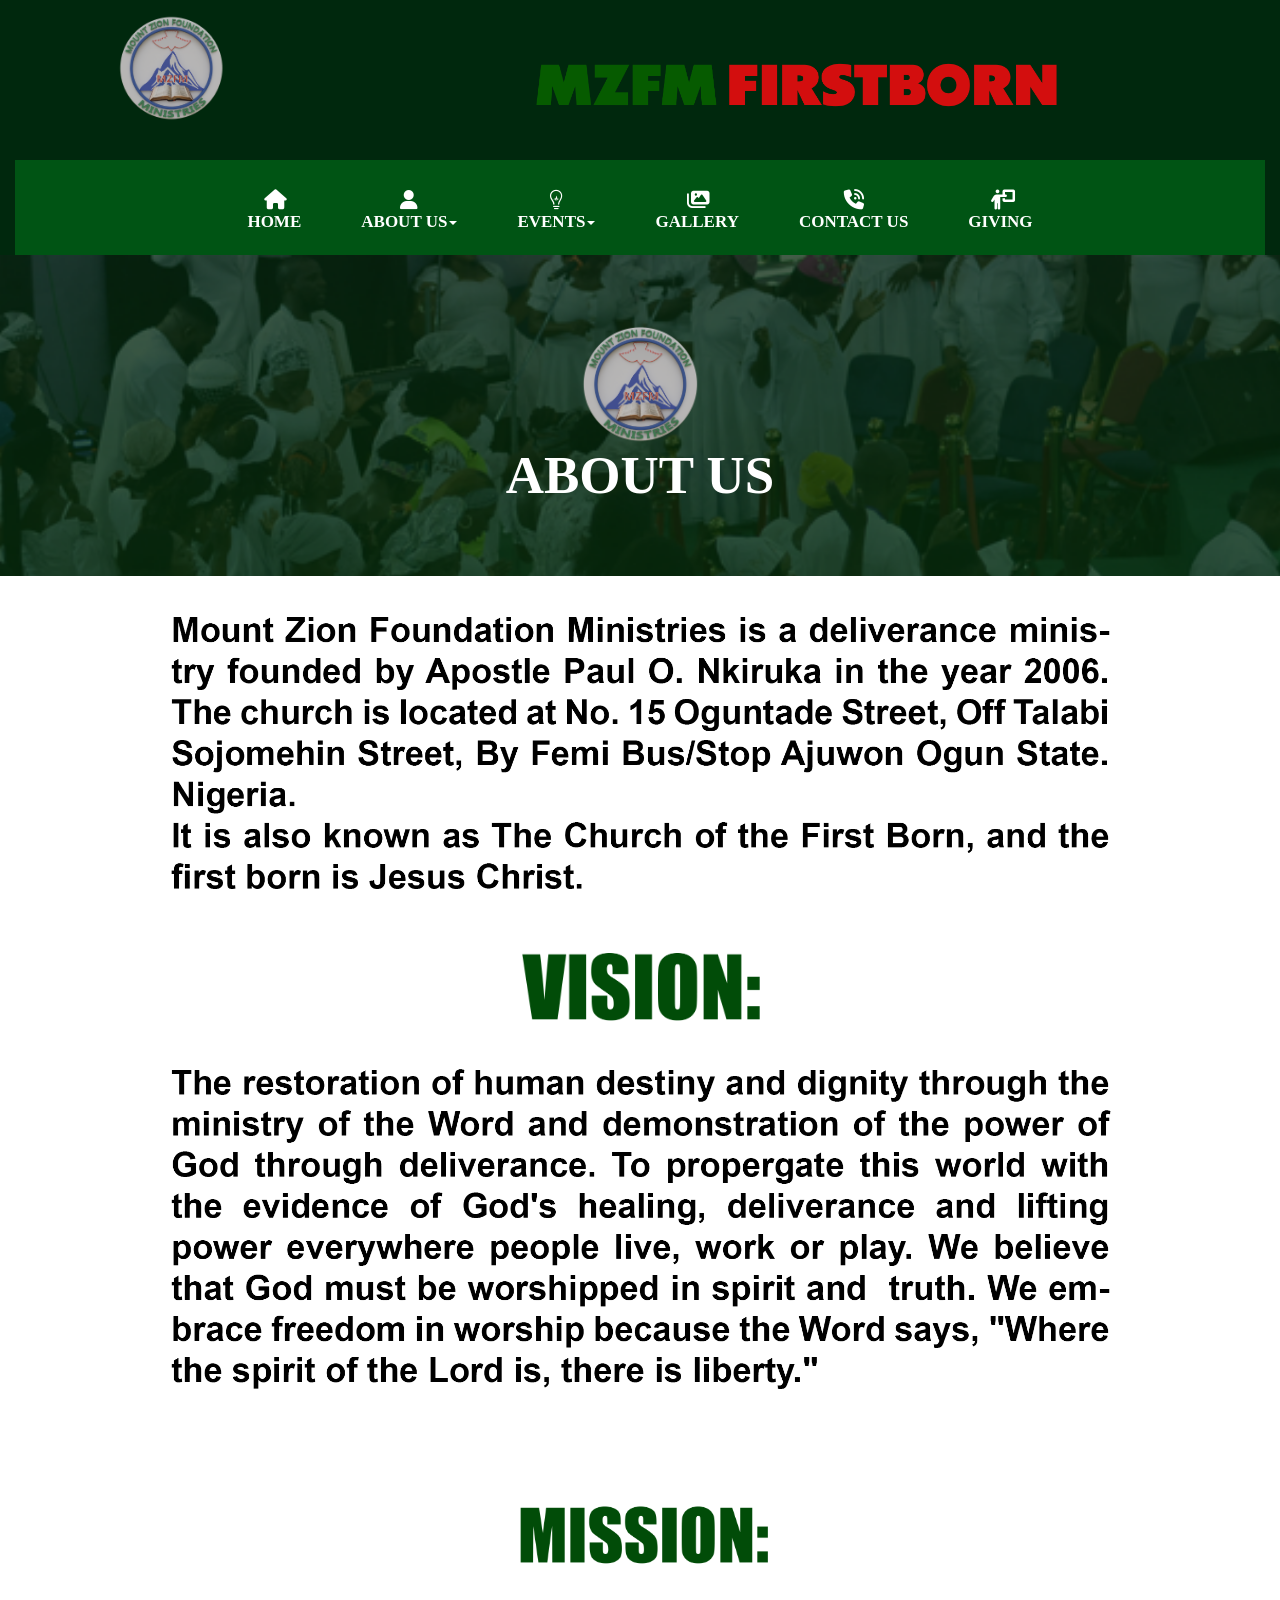
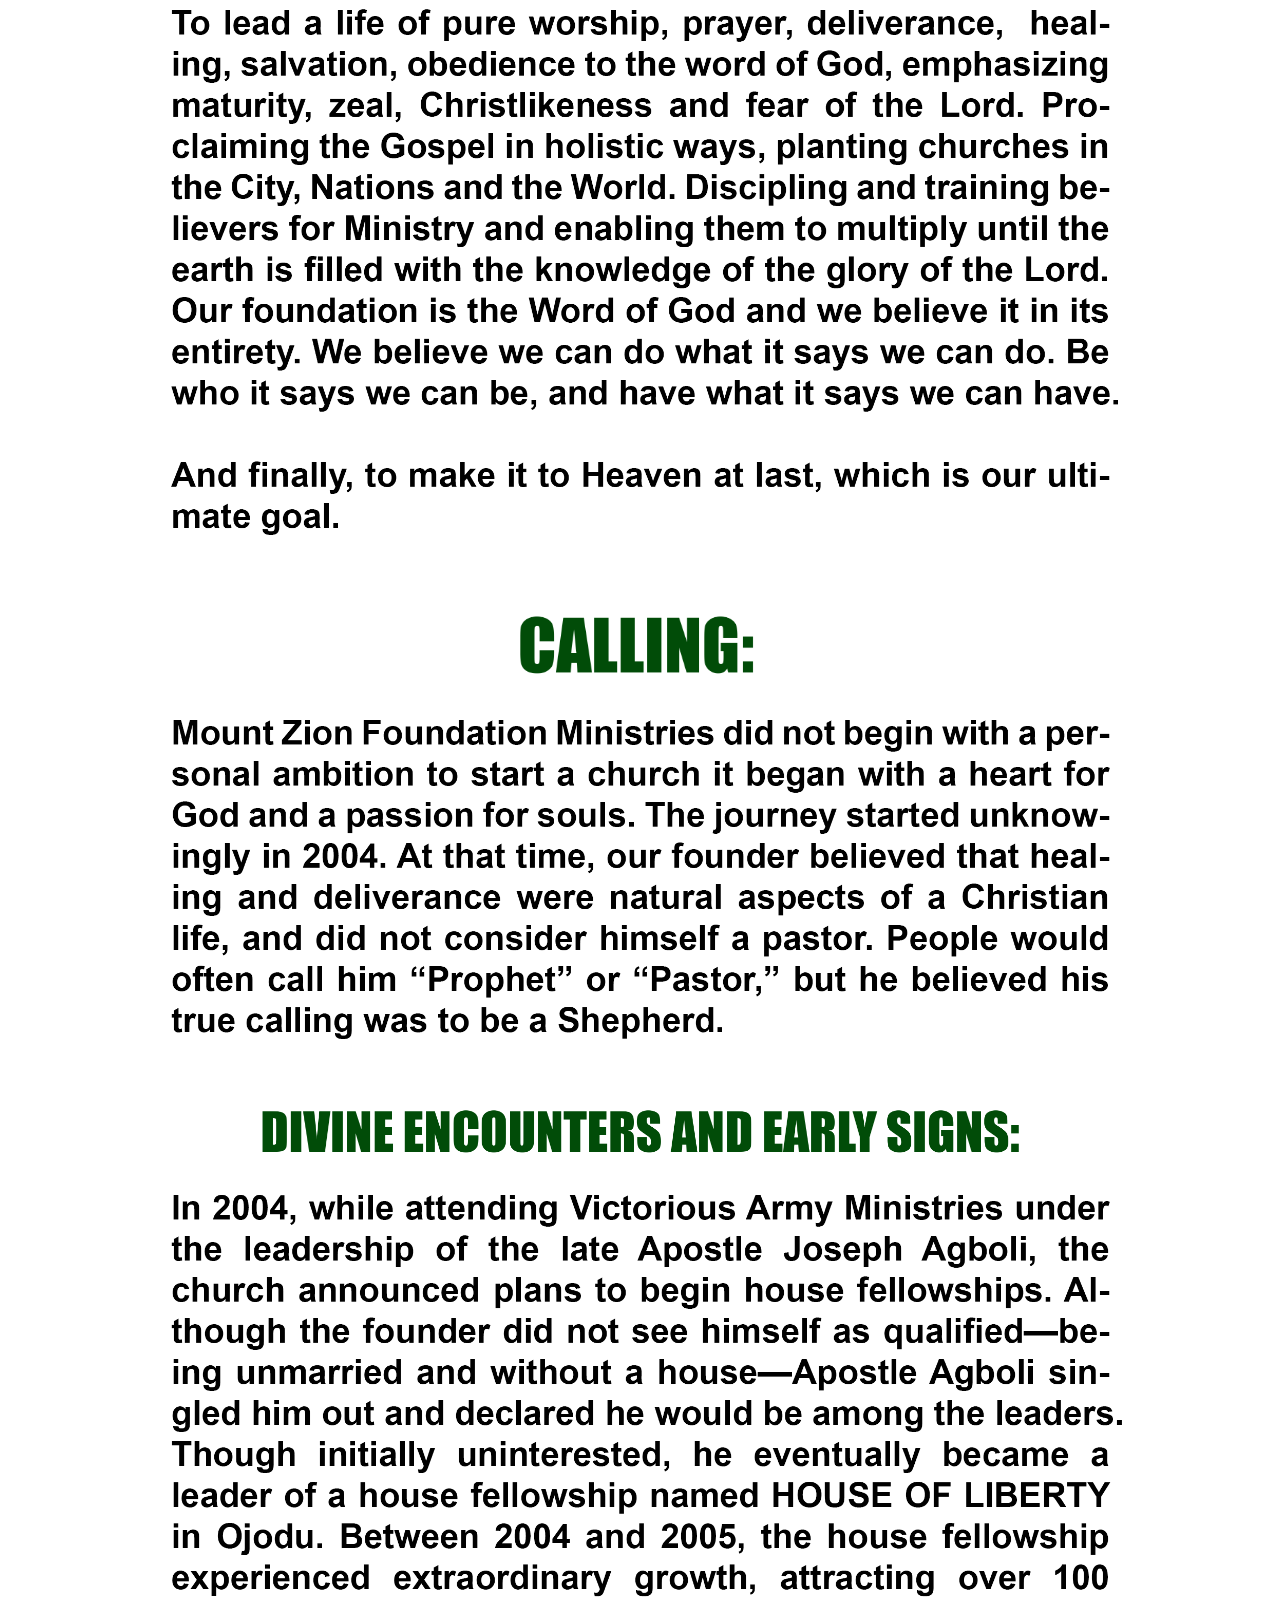
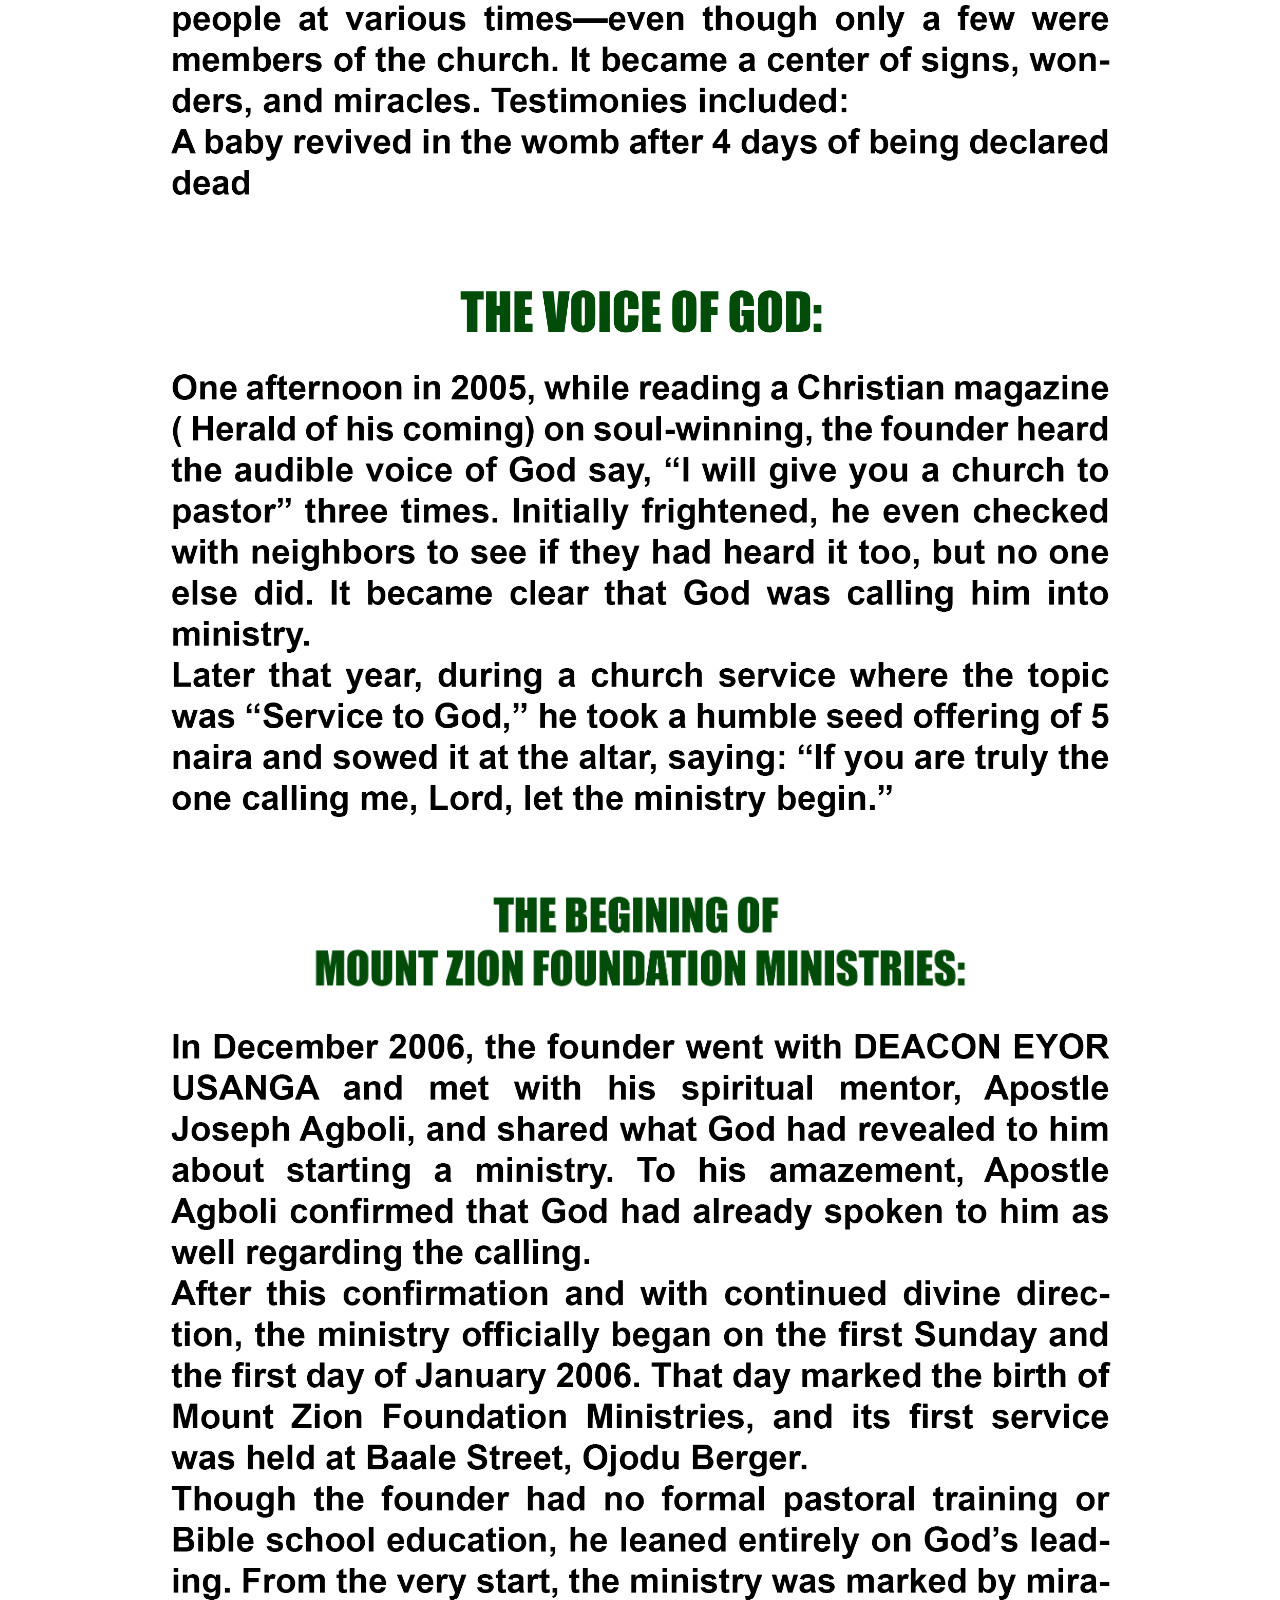
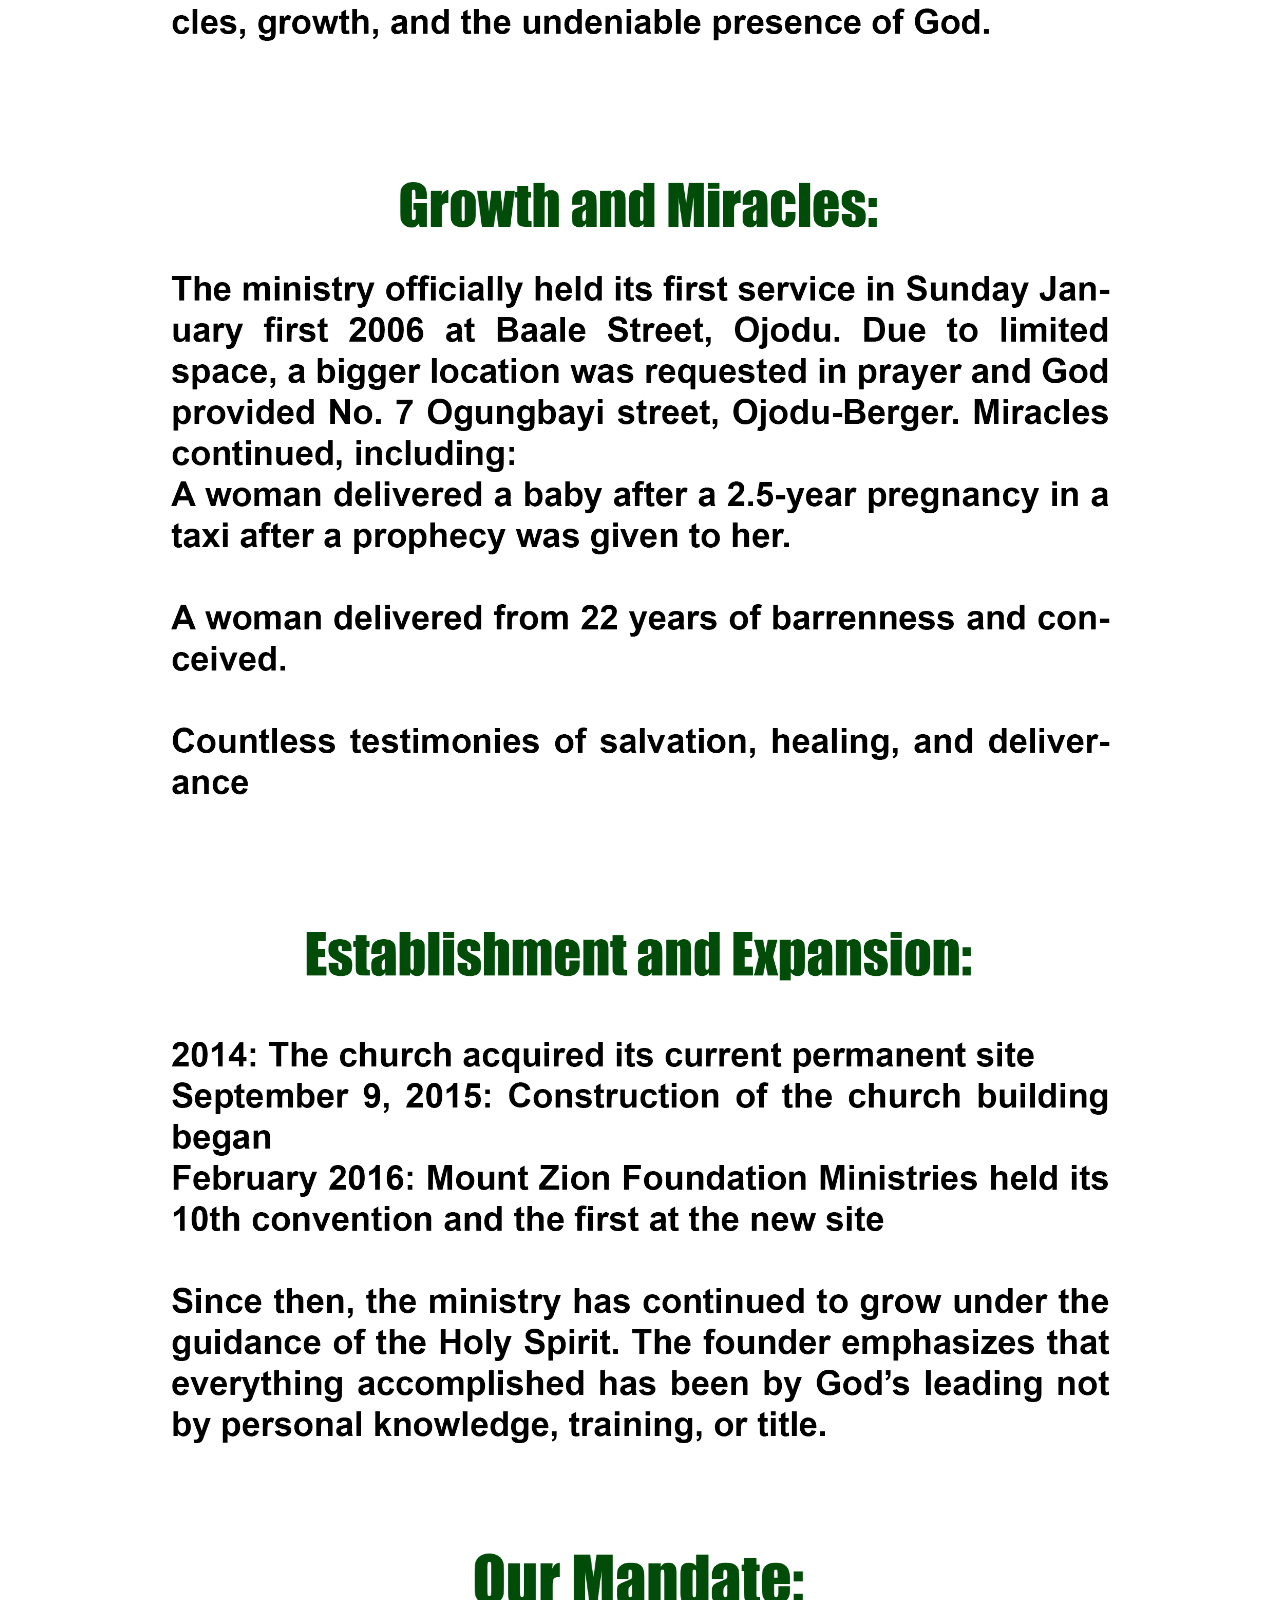
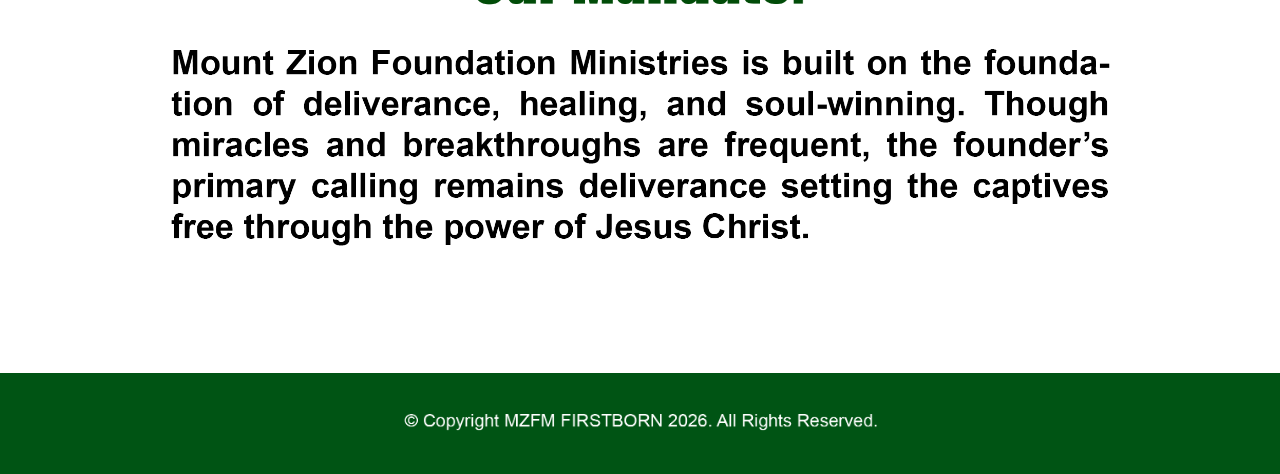
<file: About-Us.html>
<!doctype html>
<html>
<head>
<meta charset="utf-8">
<title>About Us</title>
<meta name="generator" content="WYSIWYG Web Builder 20 - https://www.wysiwygwebbuilder.com">
<meta name="viewport" content="width=device-width, initial-scale=1.0">
<link href="fontawesome6.min.css" rel="stylesheet">
<link href="Church_Website_Responsive_2_Header_&_Footer_2.css" rel="stylesheet">
<link href="About-Us.css" rel="stylesheet">
<script src="jquery-3.7.1.min.js"></script>
<script src="jquery-ui.min.js"></script>
<script src="wb.parallax.min.js"></script>
<script src="wwb20.min.js"></script>
<script>
$(document).ready(function()
{
   function onScrollLayoutGrid11()
   {
      var $obj = $("#wb_LayoutGrid11");
      if (!$obj.hasClass("in-viewport") && $obj.inViewPort(false))
      {
         $obj.addClass("in-viewport");
         ShowObjectWithEffect('wb_LayoutGrid_Second_Menu_Layer', 0, 'fade', 1);
      }
      else
      if ($obj.hasClass("in-viewport") && !$obj.inViewPort(true))
      {
         $obj.removeClass("in-viewport");
         ShowObjectWithEffect('wb_LayoutGrid_Second_Menu_Layer', 1, 'slideup', 500);
      }
   }
   if (!$('#wb_LayoutGrid11').inViewPort(true))
   {
      $('#wb_LayoutGrid11').addClass("in-viewport");
   }
   onScrollLayoutGrid11();
   $(window).scroll(function(event)
   {
      onScrollLayoutGrid11();
   });
   $('#wb_LayoutGrid4').parallax();
});
</script>
</head>
<body>
<div id="wb_LayoutGrid_Second_Menu_Layer">
<div id="LayoutGrid_Second_Menu_Layer">
<div class="row">
<div class="col-1">
<div class="col-1-padding">
<div id="wb_ResponsiveMenu2" style="display:block;width:100%;z-index:0;">
<label class="toggle" for="ResponsiveMenu2-submenu" id="ResponsiveMenu2-title">Menu<span id="ResponsiveMenu2-icon"><span>&nbsp;</span><span>&nbsp;</span><span>&nbsp;</span></span></label>
<input type="checkbox" id="ResponsiveMenu2-submenu">
<ul class="ResponsiveMenu2" id="ResponsiveMenu2" role="menu">
<li role="menuitem"><a href="./index.html" class="nav-link"><i class="fa fa-home"></i><br>HOME</a></li>
<li role="menuitem"><a href="./About-Us.html" class="nav-link"><i class="fa fa-user"></i><br>ABOUT&nbsp;US</a></li>
<li role="menuitem">
<label for="ResponsiveMenu2-submenu-0" class="toggle"><i class="fa fa-brands fa-medapps"></i>EVENTS<span class="arrow-down"></span></label>
<a href="./Events.html" class="nav-link"><i class="fa fa-brands fa-medapps"></i><br>EVENTS<span class="arrow-down"></span></a>
<input type="checkbox" id="ResponsiveMenu2-submenu-0">
<ul role="menu">
<li role="menuitem"><a href="./Events.html" class="nav-link">EVENTS</a></li>
<li role="menuitem"><a href="./Video-Events.html" class="nav-link">LIVE&nbsp;EVENTS</a></li>
<li role="menuitem"><a href="./Previous-Events.html" class="nav-link">PREVIOUS&nbsp;EVENTS</a></li>
<li role="menuitem"><a href="./Daily-Nuggets.html" class="nav-link">DAILY&nbsp;NUGGETS</a></li>
</ul>
</li>
<li role="menuitem"><a href="./Gallery.html" class="nav-link"><i class="fa fa-images"></i><br>GALLERY</a></li>
<li role="menuitem"><a href="./Contact-Us.html" class="nav-link"><i class="fa fa-phone-volume"></i><br>CONTACT&nbsp;US</a></li>
<li role="menuitem"><a href="./Giving.html" class="nav-link"><i class="fa fa-person-chalkboard"></i><br>GIVING</a></li>
</ul>

</div>
</div>
</div>
</div>
</div>
</div>
<div id="wb_LayoutGrid1">
<div id="LayoutGrid1">
<div class="row">
<div class="col-1">
<div id="wb_LayoutGrid3">
<div id="LayoutGrid3">
<div class="row">
<div class="col-1">
<div class="col-1-padding">
<div id="wb_Image3" style="display:block;width:100%;height:auto;z-index:1;">
<img src="images/MZFM Logo.png" id="Image3" alt="" width="218" height="216">
</div>
</div>
</div>
<div class="col-2">
<div class="col-2-padding">
<div id="wb_Image2" style="display:block;width:100%;height:auto;z-index:2;">
<img src="images/Logo TEXT 333.png" id="Image2" alt="" width="715" height="165">
</div>
</div>
</div>
</div>
</div>
</div>
<div id="wb_LayoutGrid11">
<div id="LayoutGrid11">
<div class="row">
<div class="col-1">
<div class="col-1-padding">
<div id="wb_ResponsiveMenu1" style="display:block;width:100%;z-index:3;">
<label class="toggle" for="ResponsiveMenu1-submenu" id="ResponsiveMenu1-title">Menu<span id="ResponsiveMenu1-icon"><span>&nbsp;</span><span>&nbsp;</span><span>&nbsp;</span></span></label>
<input type="checkbox" id="ResponsiveMenu1-submenu">
<ul class="ResponsiveMenu1" id="ResponsiveMenu1" role="menu">
<li role="menuitem"><a href="./index.html" class="nav-link"><i class="fa fa-home"></i><br>HOME</a></li>
<li role="menuitem">
<label for="ResponsiveMenu1-submenu-0" class="toggle"><i class="fa fa-user"></i>ABOUT&nbsp;US<span class="arrow-down"></span></label>
<a href="./About-Us.html" class="nav-link"><i class="fa fa-user"></i><br>ABOUT&nbsp;US<span class="arrow-down"></span></a>
<input type="checkbox" id="ResponsiveMenu1-submenu-0">
<ul role="menu">
<li role="menuitem"><a href="./About-Us.html" class="nav-link">ABOUT&nbsp;US</a></li>
<li role="menuitem"><a href="./Testimonies.html" class="nav-link">TESTIMONIES</a></li>
</ul>
</li>
<li role="menuitem">
<label for="ResponsiveMenu1-submenu-1" class="toggle"><i class="fa fa-brands fa-medapps"></i>EVENTS<span class="arrow-down"></span></label>
<a href="./Events.html" class="nav-link"><i class="fa fa-brands fa-medapps"></i><br>EVENTS<span class="arrow-down"></span></a>
<input type="checkbox" id="ResponsiveMenu1-submenu-1">
<ul role="menu">
<li role="menuitem"><a href="./Events.html" class="nav-link">EVENTS</a></li>
<li role="menuitem"><a href="./Video-Events.html" class="nav-link">LIVE&nbsp;EVENTS</a></li>
<li role="menuitem"><a href="./Previous-Events.html" class="nav-link">PREVIOUS&nbsp;EVENTS</a></li>
<li role="menuitem"><a href="./Daily-Nuggets.html" class="nav-link">DAILY&nbsp;NUGGETS</a></li>
</ul>
</li>
<li role="menuitem"><a href="./Gallery.html" class="nav-link"><i class="fa fa-images"></i><br>GALLERY</a></li>
<li role="menuitem"><a href="./Contact-Us.html" class="nav-link"><i class="fa fa-phone-volume"></i><br>CONTACT&nbsp;US</a></li>
<li role="menuitem"><a href="./Giving.html" class="nav-link"><i class="fa fa-person-chalkboard"></i><br>GIVING</a></li>
</ul>

</div>
</div>
</div>
</div>
</div>
</div>
</div>
</div>
</div>
</div>

<div id="wb_LayoutGrid_Second_Menu_Layer">
<div id="LayoutGrid_Second_Menu_Layer">
<div class="row">
<div class="col-1">
<div class="col-1-padding">
<div id="wb_ResponsiveMenu2" style="display:block;width:100%;z-index:11;">
<label class="toggle" for="ResponsiveMenu2-submenu" id="ResponsiveMenu2-title">Menu<span id="ResponsiveMenu2-icon"><span>&nbsp;</span><span>&nbsp;</span><span>&nbsp;</span></span></label>
<input type="checkbox" id="ResponsiveMenu2-submenu">
<ul class="ResponsiveMenu2" id="ResponsiveMenu2" role="menu">
<li role="menuitem"><a href="./index.html" class="nav-link"><i class="fa fa-home"></i><br>HOME</a></li>
<li role="menuitem"><a href="./About-Us.html" class="nav-link"><i class="fa fa-user"></i><br>ABOUT&nbsp;US</a></li>
<li role="menuitem">
<label for="ResponsiveMenu2-submenu-0" class="toggle"><i class="fa fa-brands fa-medapps"></i>EVENTS<span class="arrow-down"></span></label>
<a href="./Events.html" class="nav-link"><i class="fa fa-brands fa-medapps"></i><br>EVENTS<span class="arrow-down"></span></a>
<input type="checkbox" id="ResponsiveMenu2-submenu-0">
<ul role="menu">
<li role="menuitem"><a href="" class="nav-link">LIVE&nbsp;EVENTS</a></li>
<li role="menuitem"><a href="" class="nav-link">PREVIOUS&nbsp;EVENTS</a></li>
<li role="menuitem"><a href="" class="nav-link">DAILY&nbsp;NUGGETS</a></li>
</ul>
</li>
<li role="menuitem"><a href="" class="nav-link"><i class="fa fa-images"></i><br>GALLERY</a></li>
<li role="menuitem"><a href="" class="nav-link"><i class="fa fa-phone-volume"></i><br>CONTACT&nbsp;US</a></li>
<li role="menuitem"><a href="" class="nav-link"><i class="fa fa-person-chalkboard"></i><br>GIVING</a></li>
</ul>

</div>
</div>
</div>
</div>
</div>
</div>
<div id="wb_LayoutGrid4">
<div id="LayoutGrid4">
<div class="row">
<div class="col-1">
<div id="wb_Image12" style="display:block;width:100%;height:auto;z-index:12;">
<img src="images/MZFM Logo.png" id="Image12" alt="" width="994" height="985">
</div>
<div id="wb_Text1">
<span style="color:#FFFFFF;font-family:'Arial Black';font-size:53px;"><strong>ABOUT US</strong></span>
</div>
</div>
</div>
</div>
</div>
<div id="wb_LayoutGrid5">
<div id="LayoutGrid5">
<div class="row">
<div class="col-1">
<div id="wb_Image13" style="display:block;width:100%;height:auto;z-index:14;">
<img src="images/textt 1.png" id="Image13" alt="" width="994" height="338">
</div>
<div id="wb_Image1" style="display:block;width:100%;height:auto;z-index:15;">
<img src="images/Vision.png" id="Image1" alt="" width="994" height="376">
</div>
<div id="wb_Image14" style="display:block;width:100%;height:auto;z-index:16;">
<img src="images/text 2.png" id="Image14" alt="" width="994" height="431">
</div>
<div id="wb_Image4" style="display:block;width:100%;height:auto;z-index:17;">
<img src="images/mISSION.png" id="Image4" alt="" width="994" height="319">
</div>
<div id="wb_Image16" style="display:block;width:100%;height:auto;z-index:18;">
<img src="images/Text 3.png" id="Image16" alt="" width="994" height="596">
</div>
<div id="wb_Image5" style="display:block;width:100%;height:auto;z-index:19;">
<img src="images/CALLING.png" id="Image5" alt="" width="994" height="319">
</div>
<div id="wb_Image17" style="display:block;width:100%;height:auto;z-index:20;">
<img src="images/Text 4.png" id="Image17" alt="" width="994" height="392">
</div>
<div id="wb_Image6" style="display:block;width:100%;height:auto;z-index:21;">
<img src="images/Early Signs.png" id="Image6" alt="" width="994" height="88">
</div>
<div id="wb_Image18" style="display:block;width:100%;height:auto;z-index:22;">
<img src="images/Dev Enc.png" id="Image18" alt="" width="994" height="688">
</div>
<div id="wb_Image7" style="display:block;width:100%;height:auto;z-index:23;">
<img src="images/The Voice Of God.png" id="Image7" alt="" width="994" height="176">
</div>
<div id="wb_Image19" style="display:block;width:100%;height:auto;z-index:24;">
<img src="images/One Afternoon 2.png" id="Image19" alt="" width="994" height="521">
</div>
<div id="wb_Image8" style="display:block;width:100%;height:auto;z-index:25;">
<img src="images/The begining.png" id="Image8" alt="" width="994" height="174">
</div>
<div id="wb_Image20" style="display:block;width:100%;height:auto;z-index:26;">
<img src="images/Text 77.png" id="Image20" alt="" width="994" height="736">
</div>
<div id="wb_Image9" style="display:block;width:100%;height:auto;z-index:27;">
<img src="images/Growth & Mircles.png" id="Image9" alt="" width="994" height="168">
</div>
<div id="wb_Image21" style="display:block;width:100%;height:auto;z-index:28;">
<img src="images/Text 8.png" id="Image21" alt="" width="994" height="629">
</div>
<div id="wb_Image10" style="display:block;width:100%;height:auto;z-index:29;">
<img src="images/Establishment.png" id="Image10" alt="" width="994" height="167">
</div>
<div id="wb_Image22" style="display:block;width:100%;height:auto;z-index:30;">
<img src="images/Text 9.png" id="Image22" alt="" width="994" height="509">
</div>
<div id="wb_Image11" style="display:block;width:100%;height:auto;z-index:31;">
<img src="images/Mandate.png" id="Image11" alt="" width="994" height="206">
</div>
<div id="wb_Image23" style="display:block;width:100%;height:auto;z-index:32;">
<img src="images/Text 10.png" id="Image23" alt="" width="994" height="344">
</div>
</div>
</div>
</div>
</div>
<div id="wb_LayoutGrid10">
<div id="LayoutGrid10">
<div class="row">
<div class="col-1">
<div id="wb_Image9" style="display:block;width:100%;height:auto;z-index:33;">
<img src="images/copyright.png" id="Image9" alt="" width="994" height="82">
</div>
</div>
</div>
</div>
</div>
</body>
</html>
</file>
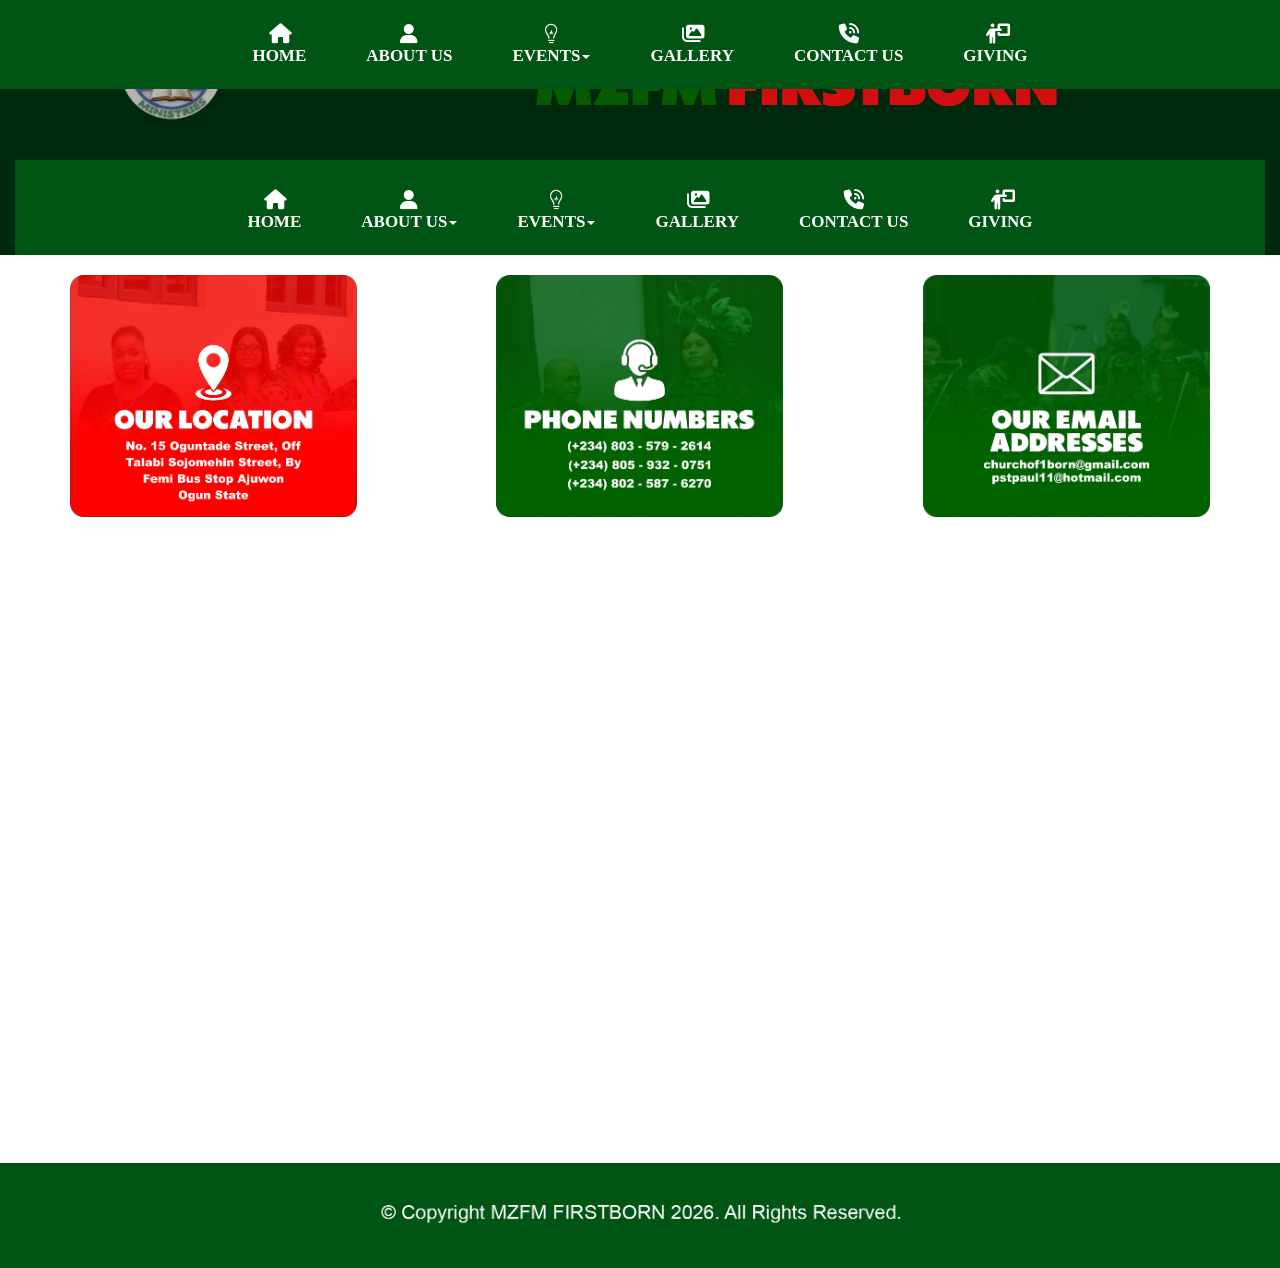
<file: Contact-Us.html>
<!doctype html>
<html>
<head>
<meta charset="utf-8">
<title>Contact Us</title>
<meta name="generator" content="WYSIWYG Web Builder 20 - https://www.wysiwygwebbuilder.com">
<meta name="viewport" content="width=device-width, initial-scale=1.0">
<link href="fontawesome6.min.css" rel="stylesheet">
<link href="Church_Website_Responsive_2_Header_&_Footer_2.css" rel="stylesheet">
<link href="Contact-Us.css" rel="stylesheet">
<script src="jquery-3.7.1.min.js"></script>
<script src="jquery-ui.min.js"></script>
<script src="wwb20.min.js"></script>
<script>
$(document).ready(function()
{
   function onScrollLayoutGrid11()
   {
      var $obj = $("#wb_LayoutGrid11");
      if (!$obj.hasClass("in-viewport") && $obj.inViewPort(false))
      {
         $obj.addClass("in-viewport");
         ShowObjectWithEffect('wb_LayoutGrid_Second_Menu_Layer', 0, 'fade', 1);
      }
      else
      if ($obj.hasClass("in-viewport") && !$obj.inViewPort(true))
      {
         $obj.removeClass("in-viewport");
         ShowObjectWithEffect('wb_LayoutGrid_Second_Menu_Layer', 1, 'slideup', 500);
      }
   }
   if (!$('#wb_LayoutGrid11').inViewPort(true))
   {
      $('#wb_LayoutGrid11').addClass("in-viewport");
   }
   onScrollLayoutGrid11();
   $(window).scroll(function(event)
   {
      onScrollLayoutGrid11();
   });
});
</script>
</head>
<body>
<div id="wb_LayoutGrid_Second_Menu_Layer">
<div id="LayoutGrid_Second_Menu_Layer">
<div class="row">
<div class="col-1">
<div class="col-1-padding">
<div id="wb_ResponsiveMenu2" style="display:block;width:100%;z-index:0;">
<label class="toggle" for="ResponsiveMenu2-submenu" id="ResponsiveMenu2-title">Menu<span id="ResponsiveMenu2-icon"><span>&nbsp;</span><span>&nbsp;</span><span>&nbsp;</span></span></label>
<input type="checkbox" id="ResponsiveMenu2-submenu">
<ul class="ResponsiveMenu2" id="ResponsiveMenu2" role="menu">
<li role="menuitem"><a href="./index.html" class="nav-link"><i class="fa fa-home"></i><br>HOME</a></li>
<li role="menuitem"><a href="./About-Us.html" class="nav-link"><i class="fa fa-user"></i><br>ABOUT&nbsp;US</a></li>
<li role="menuitem">
<label for="ResponsiveMenu2-submenu-0" class="toggle"><i class="fa fa-brands fa-medapps"></i>EVENTS<span class="arrow-down"></span></label>
<a href="./Events.html" class="nav-link"><i class="fa fa-brands fa-medapps"></i><br>EVENTS<span class="arrow-down"></span></a>
<input type="checkbox" id="ResponsiveMenu2-submenu-0">
<ul role="menu">
<li role="menuitem"><a href="./Events.html" class="nav-link">EVENTS</a></li>
<li role="menuitem"><a href="./Video-Events.html" class="nav-link">LIVE&nbsp;EVENTS</a></li>
<li role="menuitem"><a href="./Previous-Events.html" class="nav-link">PREVIOUS&nbsp;EVENTS</a></li>
<li role="menuitem"><a href="./Daily-Nuggets.html" class="nav-link">DAILY&nbsp;NUGGETS</a></li>
</ul>
</li>
<li role="menuitem"><a href="./Gallery.html" class="nav-link"><i class="fa fa-images"></i><br>GALLERY</a></li>
<li role="menuitem"><a href="./Contact-Us.html" class="nav-link"><i class="fa fa-phone-volume"></i><br>CONTACT&nbsp;US</a></li>
<li role="menuitem"><a href="./Giving.html" class="nav-link"><i class="fa fa-person-chalkboard"></i><br>GIVING</a></li>
</ul>

</div>
</div>
</div>
</div>
</div>
</div>
<div id="wb_LayoutGrid1">
<div id="LayoutGrid1">
<div class="row">
<div class="col-1">
<div id="wb_LayoutGrid3">
<div id="LayoutGrid3">
<div class="row">
<div class="col-1">
<div class="col-1-padding">
<div id="wb_Image3" style="display:block;width:100%;height:auto;z-index:1;">
<img src="images/MZFM Logo.png" id="Image3" alt="" width="218" height="216">
</div>
</div>
</div>
<div class="col-2">
<div class="col-2-padding">
<div id="wb_Image2" style="display:block;width:100%;height:auto;z-index:2;">
<img src="images/Logo TEXT 333.png" id="Image2" alt="" width="715" height="165">
</div>
</div>
</div>
</div>
</div>
</div>
<div id="wb_LayoutGrid11">
<div id="LayoutGrid11">
<div class="row">
<div class="col-1">
<div class="col-1-padding">
<div id="wb_ResponsiveMenu1" style="display:block;width:100%;z-index:3;">
<label class="toggle" for="ResponsiveMenu1-submenu" id="ResponsiveMenu1-title">Menu<span id="ResponsiveMenu1-icon"><span>&nbsp;</span><span>&nbsp;</span><span>&nbsp;</span></span></label>
<input type="checkbox" id="ResponsiveMenu1-submenu">
<ul class="ResponsiveMenu1" id="ResponsiveMenu1" role="menu">
<li role="menuitem"><a href="./index.html" class="nav-link"><i class="fa fa-home"></i><br>HOME</a></li>
<li role="menuitem">
<label for="ResponsiveMenu1-submenu-0" class="toggle"><i class="fa fa-user"></i>ABOUT&nbsp;US<span class="arrow-down"></span></label>
<a href="./About-Us.html" class="nav-link"><i class="fa fa-user"></i><br>ABOUT&nbsp;US<span class="arrow-down"></span></a>
<input type="checkbox" id="ResponsiveMenu1-submenu-0">
<ul role="menu">
<li role="menuitem"><a href="./About-Us.html" class="nav-link">ABOUT&nbsp;US</a></li>
<li role="menuitem"><a href="./Testimonies.html" class="nav-link">TESTIMONIES</a></li>
</ul>
</li>
<li role="menuitem">
<label for="ResponsiveMenu1-submenu-1" class="toggle"><i class="fa fa-brands fa-medapps"></i>EVENTS<span class="arrow-down"></span></label>
<a href="./Events.html" class="nav-link"><i class="fa fa-brands fa-medapps"></i><br>EVENTS<span class="arrow-down"></span></a>
<input type="checkbox" id="ResponsiveMenu1-submenu-1">
<ul role="menu">
<li role="menuitem"><a href="./Events.html" class="nav-link">EVENTS</a></li>
<li role="menuitem"><a href="./Video-Events.html" class="nav-link">LIVE&nbsp;EVENTS</a></li>
<li role="menuitem"><a href="./Previous-Events.html" class="nav-link">PREVIOUS&nbsp;EVENTS</a></li>
<li role="menuitem"><a href="./Daily-Nuggets.html" class="nav-link">DAILY&nbsp;NUGGETS</a></li>
</ul>
</li>
<li role="menuitem"><a href="./Gallery.html" class="nav-link"><i class="fa fa-images"></i><br>GALLERY</a></li>
<li role="menuitem"><a href="./Contact-Us.html" class="nav-link"><i class="fa fa-phone-volume"></i><br>CONTACT&nbsp;US</a></li>
<li role="menuitem"><a href="./Giving.html" class="nav-link"><i class="fa fa-person-chalkboard"></i><br>GIVING</a></li>
</ul>

</div>
</div>
</div>
</div>
</div>
</div>
</div>
</div>
</div>
</div>

<div id="wb_LayoutGrid2">
<div id="LayoutGrid2">
<div class="row">
<div class="col-1">
<div class="col-1-padding">
<div id="wb_ResponsiveMenu3" style="display:block;width:100%;z-index:11;">
<label class="toggle" for="ResponsiveMenu3-submenu" id="ResponsiveMenu3-title">Menu<span id="ResponsiveMenu3-icon"><span>&nbsp;</span><span>&nbsp;</span><span>&nbsp;</span></span></label>
<input type="checkbox" id="ResponsiveMenu3-submenu">
<ul class="ResponsiveMenu3" id="ResponsiveMenu3" role="menu">
<li role="menuitem"><a href="./index.html" class="nav-link"><i class="fa fa-home"></i><br>HOME</a></li>
<li role="menuitem"><a href="./About-Us.html" class="nav-link"><i class="fa fa-user"></i><br>ABOUT&nbsp;US</a></li>
<li role="menuitem">
<label for="ResponsiveMenu3-submenu-0" class="toggle"><i class="fa fa-brands fa-medapps"></i>EVENTS<span class="arrow-down"></span></label>
<a href="./Events.html" class="nav-link"><i class="fa fa-brands fa-medapps"></i><br>EVENTS<span class="arrow-down"></span></a>
<input type="checkbox" id="ResponsiveMenu3-submenu-0">
<ul role="menu">
<li role="menuitem"><a href="" class="nav-link">LIVE&nbsp;EVENTS</a></li>
<li role="menuitem"><a href="" class="nav-link">PREVIOUS&nbsp;EVENTS</a></li>
<li role="menuitem"><a href="" class="nav-link">DAILY&nbsp;NUGGETS</a></li>
</ul>
</li>
<li role="menuitem"><a href="" class="nav-link"><i class="fa fa-images"></i><br>GALLERY</a></li>
<li role="menuitem"><a href="" class="nav-link"><i class="fa fa-phone-volume"></i><br>CONTACT&nbsp;US</a></li>
<li role="menuitem"><a href="" class="nav-link"><i class="fa fa-person-chalkboard"></i><br>GIVING</a></li>
</ul>

</div>
</div>
</div>
</div>
</div>
</div>
<div id="wb_LayoutGrid4">
<div id="LayoutGrid4">
<div class="row">
<div class="col-1">
<div class="col-1-padding">
<div id="wb_Image1" style="display:block;width:100%;height:auto;z-index:12;">
<img src="images/Location.png" id="Image1" alt="" width="311" height="262">
</div>
</div>
</div>
<div class="col-2">
<div class="col-2-padding">
<div id="wb_Image4" style="display:block;width:100%;height:auto;z-index:13;">
<img src="images/Phone Numbers.png" id="Image4" alt="" width="311" height="262">
</div>
</div>
</div>
<div class="col-3">
<div class="col-3-padding">
<div id="wb_Image5" style="display:block;width:100%;height:auto;z-index:14;">
<img src="images/Email Addres.png" id="Image5" alt="" width="311" height="262">
</div>
</div>
</div>
</div>
</div>
</div>
<div id="wb_LayoutGrid5">
<div id="LayoutGrid5">
<div class="row">
<div class="col-1">
<!-- MOUNT ZION FOUNDATION MINISTRIES -->
<div id="Html1" style="display:inline-block;width:100%;height:576px;overflow:hidden;z-index:15">
<iframe src="https://www.google.com/maps/embed?pb=!1m18!1m12!1m3!1d253602.19596830718!2d3.196737465386728!3d6.704446940300306!2m3!1f0!2f0!3f0!3m2!1i1024!2i768!4f13.1!3m3!1m2!1s0x103b95a0b2b4ea93%3A0x3c88ddff4ebc30ce!2sMount%20Zion%20Foundation%20Ministries%20(AKA%20CHURCH%20OF%20THE%20FIRST%20BORN)!5e0!3m2!1sen!2sng!4v1784131969566!5m2!1sen!2sng" width="1180" height="490" style="border:0;" allowfullscreen="" loading="lazy" referrerpolicy="strict-origin-when-cross-origin"></iframe></div>
</div>
</div>
</div>
</div>
<div id="wb_LayoutGrid10">
<div id="LayoutGrid10">
<div class="row">
<div class="col-1">
<div id="wb_Image9" style="display:block;width:100%;height:auto;z-index:16;">
<img src="images/copyright.png" id="Image9" alt="" width="994" height="82">
</div>
</div>
</div>
</div>
</div>
</body>
</html>
</file>
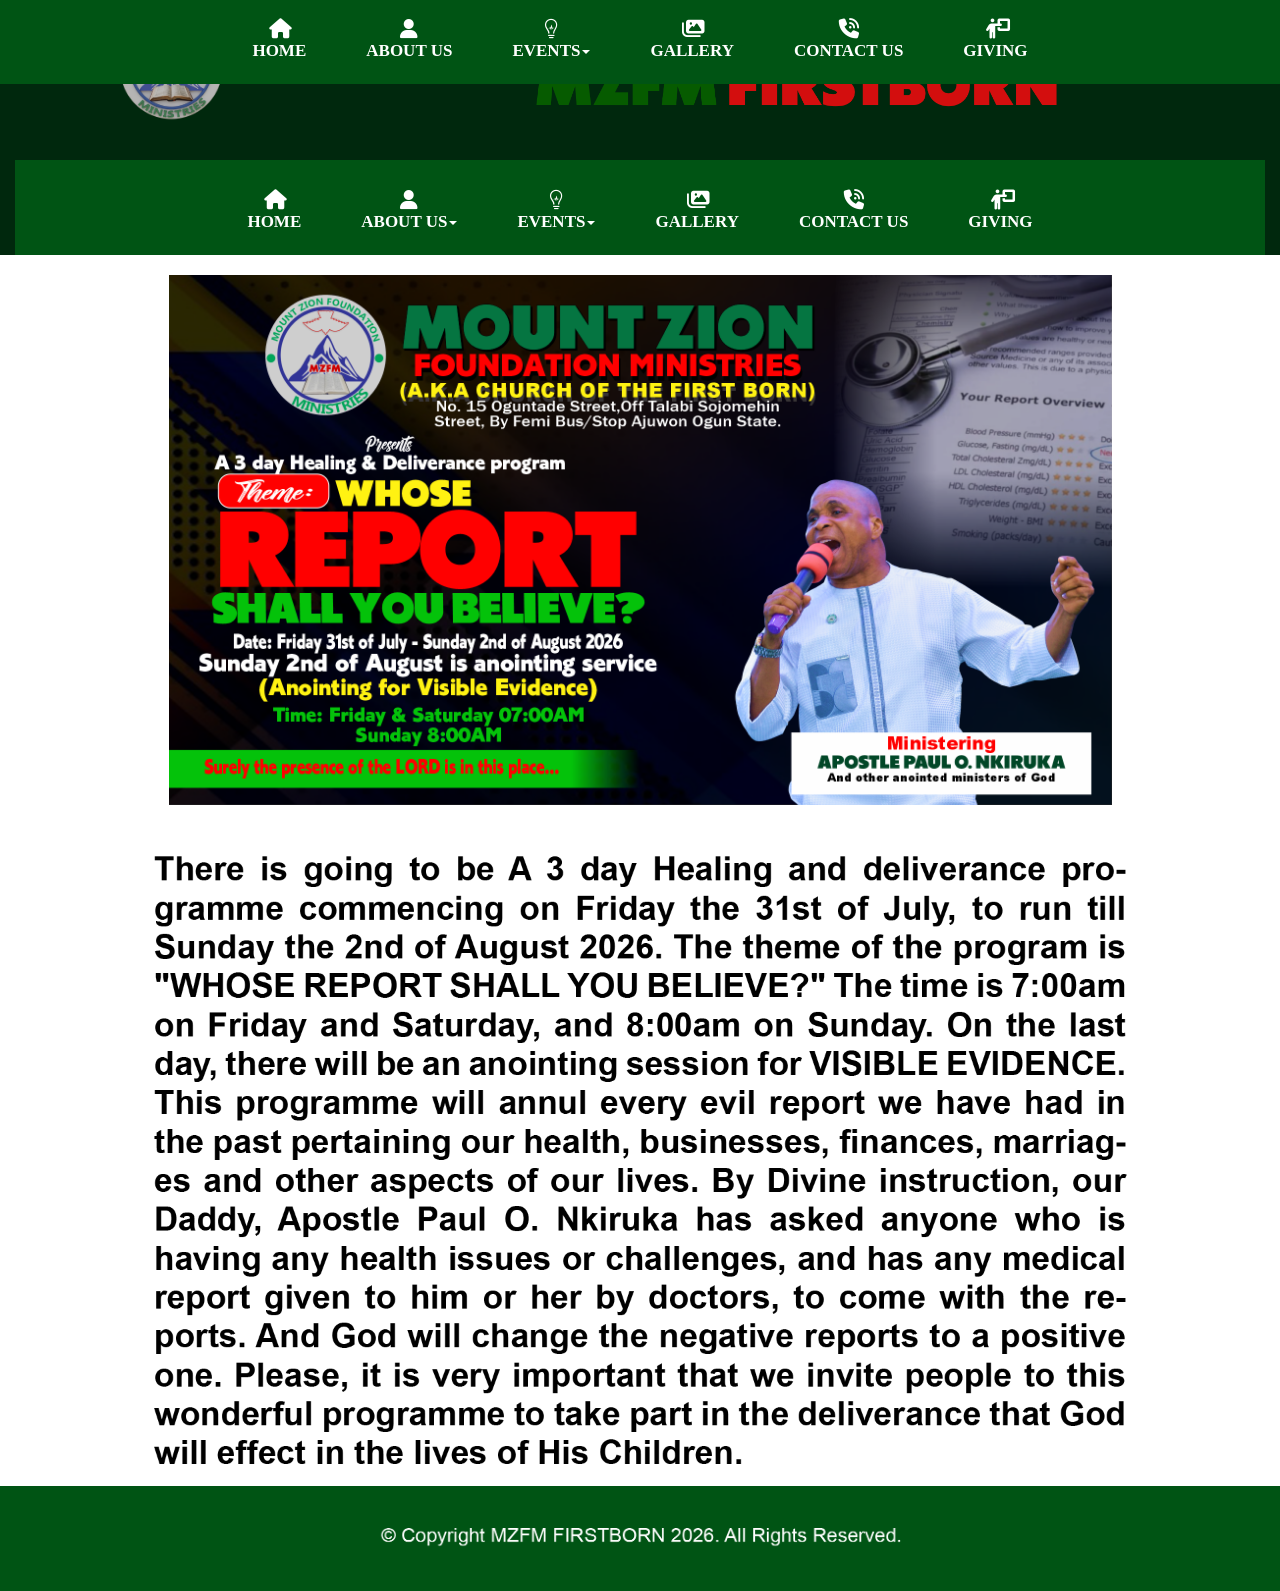
<file: Events.html>
<!doctype html>
<html>
<head>
<meta charset="utf-8">
<title>Events</title>
<meta name="generator" content="WYSIWYG Web Builder 20 - https://www.wysiwygwebbuilder.com">
<meta name="viewport" content="width=device-width, initial-scale=1.0">
<link href="fontawesome6.min.css" rel="stylesheet">
<link href="Church_Website_Responsive_2_Header_&_Footer_2.css" rel="stylesheet">
<link href="Events.css" rel="stylesheet">
<script src="jquery-3.7.1.min.js"></script>
<script src="jquery-ui.min.js"></script>
<script src="wwb20.min.js"></script>
<script>
$(document).ready(function()
{
   function onScrollLayoutGrid11()
   {
      var $obj = $("#wb_LayoutGrid11");
      if (!$obj.hasClass("in-viewport") && $obj.inViewPort(false))
      {
         $obj.addClass("in-viewport");
         ShowObjectWithEffect('wb_LayoutGrid_Second_Menu_Layer', 0, 'fade', 1);
      }
      else
      if ($obj.hasClass("in-viewport") && !$obj.inViewPort(true))
      {
         $obj.removeClass("in-viewport");
         ShowObjectWithEffect('wb_LayoutGrid_Second_Menu_Layer', 1, 'slideup', 500);
      }
   }
   if (!$('#wb_LayoutGrid11').inViewPort(true))
   {
      $('#wb_LayoutGrid11').addClass("in-viewport");
   }
   onScrollLayoutGrid11();
   $(window).scroll(function(event)
   {
      onScrollLayoutGrid11();
   });
});
</script>
</head>
<body>
<div id="wb_LayoutGrid_Second_Menu_Layer">
<div id="LayoutGrid_Second_Menu_Layer">
<div class="row">
<div class="col-1">
<div class="col-1-padding">
<div id="wb_ResponsiveMenu2" style="display:block;width:100%;z-index:0;">
<label class="toggle" for="ResponsiveMenu2-submenu" id="ResponsiveMenu2-title">Menu<span id="ResponsiveMenu2-icon"><span>&nbsp;</span><span>&nbsp;</span><span>&nbsp;</span></span></label>
<input type="checkbox" id="ResponsiveMenu2-submenu">
<ul class="ResponsiveMenu2" id="ResponsiveMenu2" role="menu">
<li role="menuitem"><a href="./index.html" class="nav-link"><i class="fa fa-home"></i><br>HOME</a></li>
<li role="menuitem"><a href="./About-Us.html" class="nav-link"><i class="fa fa-user"></i><br>ABOUT&nbsp;US</a></li>
<li role="menuitem">
<label for="ResponsiveMenu2-submenu-0" class="toggle"><i class="fa fa-brands fa-medapps"></i>EVENTS<span class="arrow-down"></span></label>
<a href="./Events.html" class="nav-link"><i class="fa fa-brands fa-medapps"></i><br>EVENTS<span class="arrow-down"></span></a>
<input type="checkbox" id="ResponsiveMenu2-submenu-0">
<ul role="menu">
<li role="menuitem"><a href="./Events.html" class="nav-link">EVENTS</a></li>
<li role="menuitem"><a href="./Video-Events.html" class="nav-link">LIVE&nbsp;EVENTS</a></li>
<li role="menuitem"><a href="./Previous-Events.html" class="nav-link">PREVIOUS&nbsp;EVENTS</a></li>
<li role="menuitem"><a href="./Daily-Nuggets.html" class="nav-link">DAILY&nbsp;NUGGETS</a></li>
</ul>
</li>
<li role="menuitem"><a href="./Gallery.html" class="nav-link"><i class="fa fa-images"></i><br>GALLERY</a></li>
<li role="menuitem"><a href="./Contact-Us.html" class="nav-link"><i class="fa fa-phone-volume"></i><br>CONTACT&nbsp;US</a></li>
<li role="menuitem"><a href="./Giving.html" class="nav-link"><i class="fa fa-person-chalkboard"></i><br>GIVING</a></li>
</ul>

</div>
</div>
</div>
</div>
</div>
</div>
<div id="wb_LayoutGrid1">
<div id="LayoutGrid1">
<div class="row">
<div class="col-1">
<div id="wb_LayoutGrid3">
<div id="LayoutGrid3">
<div class="row">
<div class="col-1">
<div class="col-1-padding">
<div id="wb_Image3" style="display:block;width:100%;height:auto;z-index:1;">
<img src="images/MZFM Logo.png" id="Image3" alt="" width="218" height="216">
</div>
</div>
</div>
<div class="col-2">
<div class="col-2-padding">
<div id="wb_Image2" style="display:block;width:100%;height:auto;z-index:2;">
<img src="images/Logo TEXT 333.png" id="Image2" alt="" width="715" height="165">
</div>
</div>
</div>
</div>
</div>
</div>
<div id="wb_LayoutGrid11">
<div id="LayoutGrid11">
<div class="row">
<div class="col-1">
<div class="col-1-padding">
<div id="wb_ResponsiveMenu1" style="display:block;width:100%;z-index:3;">
<label class="toggle" for="ResponsiveMenu1-submenu" id="ResponsiveMenu1-title">Menu<span id="ResponsiveMenu1-icon"><span>&nbsp;</span><span>&nbsp;</span><span>&nbsp;</span></span></label>
<input type="checkbox" id="ResponsiveMenu1-submenu">
<ul class="ResponsiveMenu1" id="ResponsiveMenu1" role="menu">
<li role="menuitem"><a href="./index.html" class="nav-link"><i class="fa fa-home"></i><br>HOME</a></li>
<li role="menuitem">
<label for="ResponsiveMenu1-submenu-0" class="toggle"><i class="fa fa-user"></i>ABOUT&nbsp;US<span class="arrow-down"></span></label>
<a href="./About-Us.html" class="nav-link"><i class="fa fa-user"></i><br>ABOUT&nbsp;US<span class="arrow-down"></span></a>
<input type="checkbox" id="ResponsiveMenu1-submenu-0">
<ul role="menu">
<li role="menuitem"><a href="./About-Us.html" class="nav-link">ABOUT&nbsp;US</a></li>
<li role="menuitem"><a href="./Testimonies.html" class="nav-link">TESTIMONIES</a></li>
</ul>
</li>
<li role="menuitem">
<label for="ResponsiveMenu1-submenu-1" class="toggle"><i class="fa fa-brands fa-medapps"></i>EVENTS<span class="arrow-down"></span></label>
<a href="./Events.html" class="nav-link"><i class="fa fa-brands fa-medapps"></i><br>EVENTS<span class="arrow-down"></span></a>
<input type="checkbox" id="ResponsiveMenu1-submenu-1">
<ul role="menu">
<li role="menuitem"><a href="./Events.html" class="nav-link">EVENTS</a></li>
<li role="menuitem"><a href="./Video-Events.html" class="nav-link">LIVE&nbsp;EVENTS</a></li>
<li role="menuitem"><a href="./Previous-Events.html" class="nav-link">PREVIOUS&nbsp;EVENTS</a></li>
<li role="menuitem"><a href="./Daily-Nuggets.html" class="nav-link">DAILY&nbsp;NUGGETS</a></li>
</ul>
</li>
<li role="menuitem"><a href="./Gallery.html" class="nav-link"><i class="fa fa-images"></i><br>GALLERY</a></li>
<li role="menuitem"><a href="./Contact-Us.html" class="nav-link"><i class="fa fa-phone-volume"></i><br>CONTACT&nbsp;US</a></li>
<li role="menuitem"><a href="./Giving.html" class="nav-link"><i class="fa fa-person-chalkboard"></i><br>GIVING</a></li>
</ul>

</div>
</div>
</div>
</div>
</div>
</div>
</div>
</div>
</div>
</div>

<div id="wb_LayoutGrid_Second_Menu_Layer">
<div id="LayoutGrid_Second_Menu_Layer">
<div class="row">
<div class="col-1">
<div class="col-1-padding">
<div id="wb_ResponsiveMenu2" style="display:block;width:100%;z-index:11;">
<label class="toggle" for="ResponsiveMenu2-submenu" id="ResponsiveMenu2-title">Menu<span id="ResponsiveMenu2-icon"><span>&nbsp;</span><span>&nbsp;</span><span>&nbsp;</span></span></label>
<input type="checkbox" id="ResponsiveMenu2-submenu">
<ul class="ResponsiveMenu2" id="ResponsiveMenu2" role="menu">
<li role="menuitem"><a href="./index.html" class="nav-link"><i class="fa fa-home"></i><br>HOME</a></li>
<li role="menuitem"><a href="./About-Us.html" class="nav-link"><i class="fa fa-user"></i><br>ABOUT&nbsp;US</a></li>
<li role="menuitem">
<label for="ResponsiveMenu2-submenu-0" class="toggle"><i class="fa fa-brands fa-medapps"></i>EVENTS<span class="arrow-down"></span></label>
<a href="./Events.html" class="nav-link"><i class="fa fa-brands fa-medapps"></i><br>EVENTS<span class="arrow-down"></span></a>
<input type="checkbox" id="ResponsiveMenu2-submenu-0">
<ul role="menu">
<li role="menuitem"><a href="" class="nav-link">LIVE&nbsp;EVENTS</a></li>
<li role="menuitem"><a href="" class="nav-link">PREVIOUS&nbsp;EVENTS</a></li>
<li role="menuitem"><a href="" class="nav-link">DAILY&nbsp;NUGGETS</a></li>
</ul>
</li>
<li role="menuitem"><a href="" class="nav-link"><i class="fa fa-images"></i><br>GALLERY</a></li>
<li role="menuitem"><a href="" class="nav-link"><i class="fa fa-phone-volume"></i><br>CONTACT&nbsp;US</a></li>
<li role="menuitem"><a href="" class="nav-link"><i class="fa fa-person-chalkboard"></i><br>GIVING</a></li>
</ul>

</div>
</div>
</div>
</div>
</div>
</div>
<div id="wb_LayoutGrid4">
<div id="LayoutGrid4">
<div class="row">
<div class="col-1">
<div id="wb_Image1" style="display:block;width:100%;height:auto;z-index:12;">
<img src="images/Backup_of_Healing & Deliverance Program.png" id="Image1" alt="" width="994" height="559">
</div>
</div>
</div>
</div>
</div>
<div id="wb_LayoutGrid5">
<div id="LayoutGrid5">
<div class="row">
<div class="col-1">
<div id="wb_Image4" style="display:block;width:100%;height:auto;z-index:13;">
<img src="images/Program Text.png" id="Image4" alt="" width="994" height="641">
</div>
</div>
</div>
</div>
</div>
<div id="wb_LayoutGrid10">
<div id="LayoutGrid10">
<div class="row">
<div class="col-1">
<div id="wb_Image9" style="display:block;width:100%;height:auto;z-index:14;">
<img src="images/copyright.png" id="Image9" alt="" width="994" height="82">
</div>
</div>
</div>
</div>
</div>
</body>
</html>
</file>
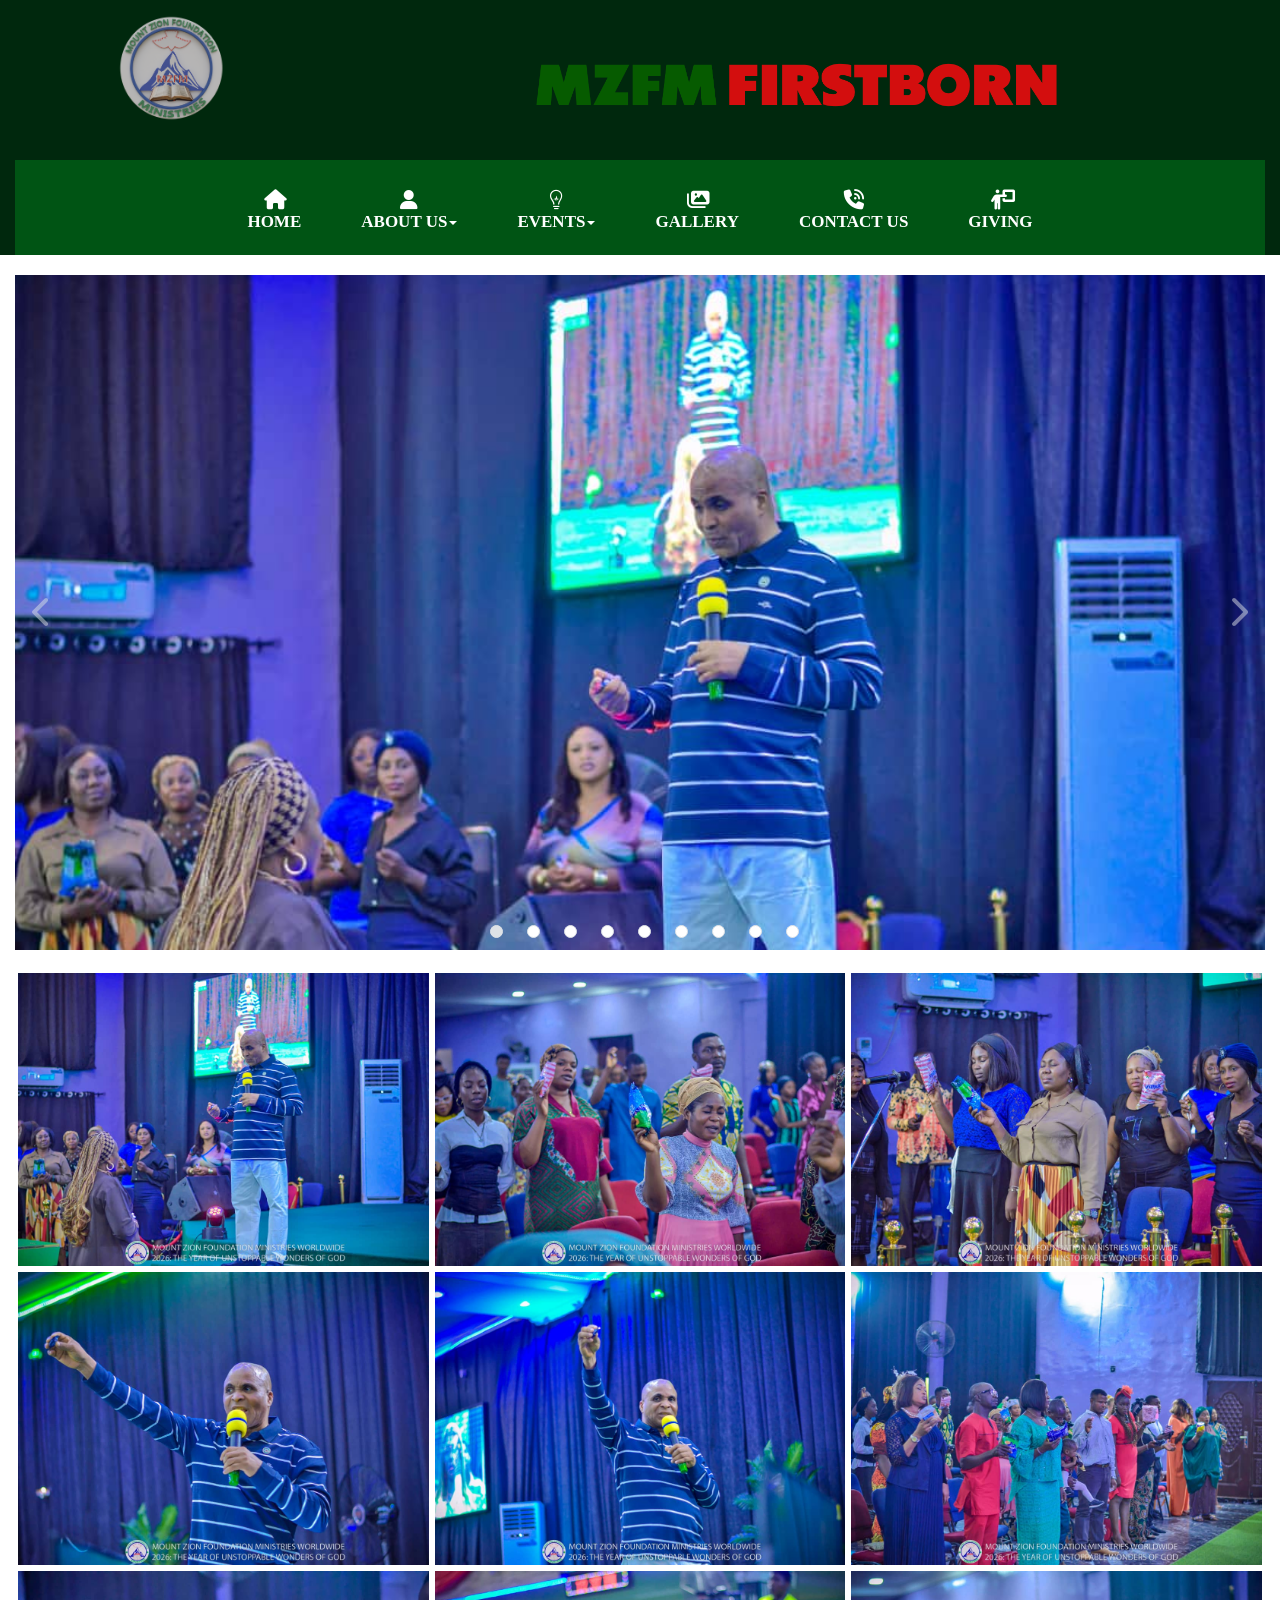
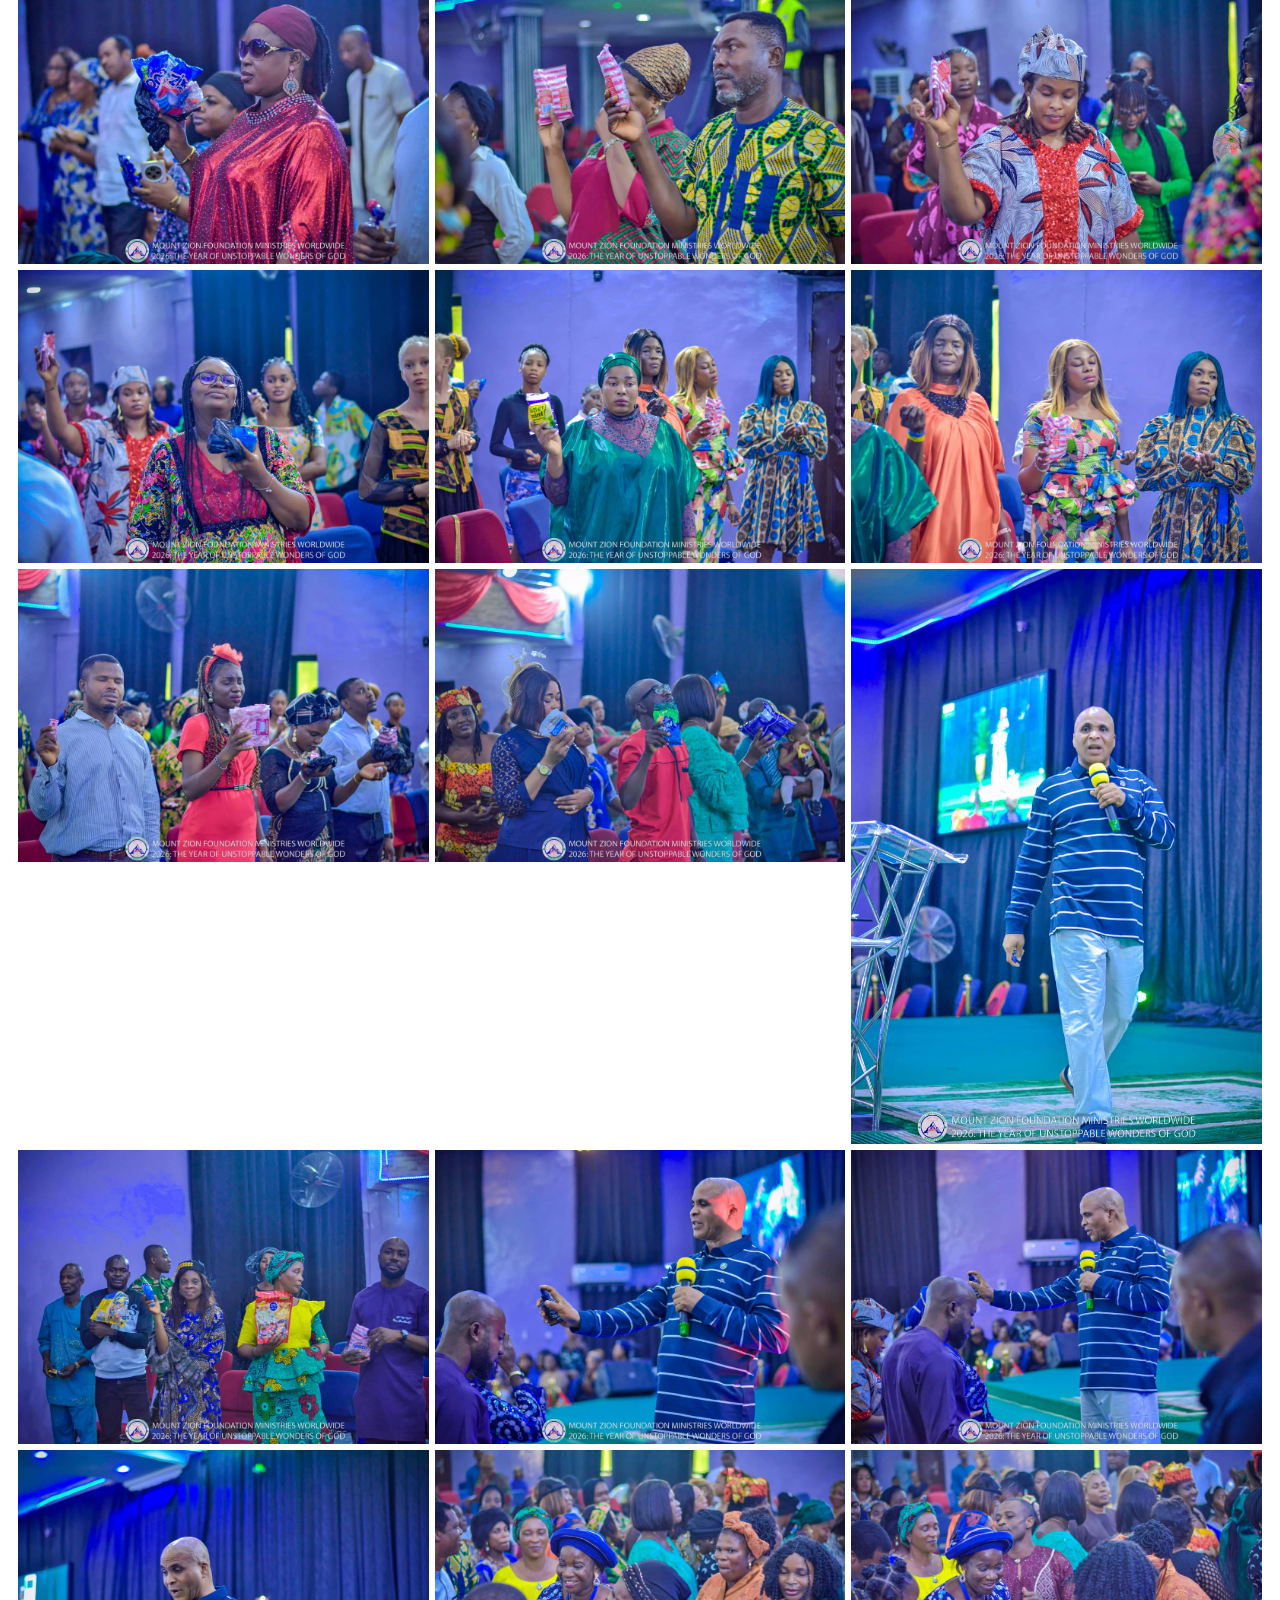
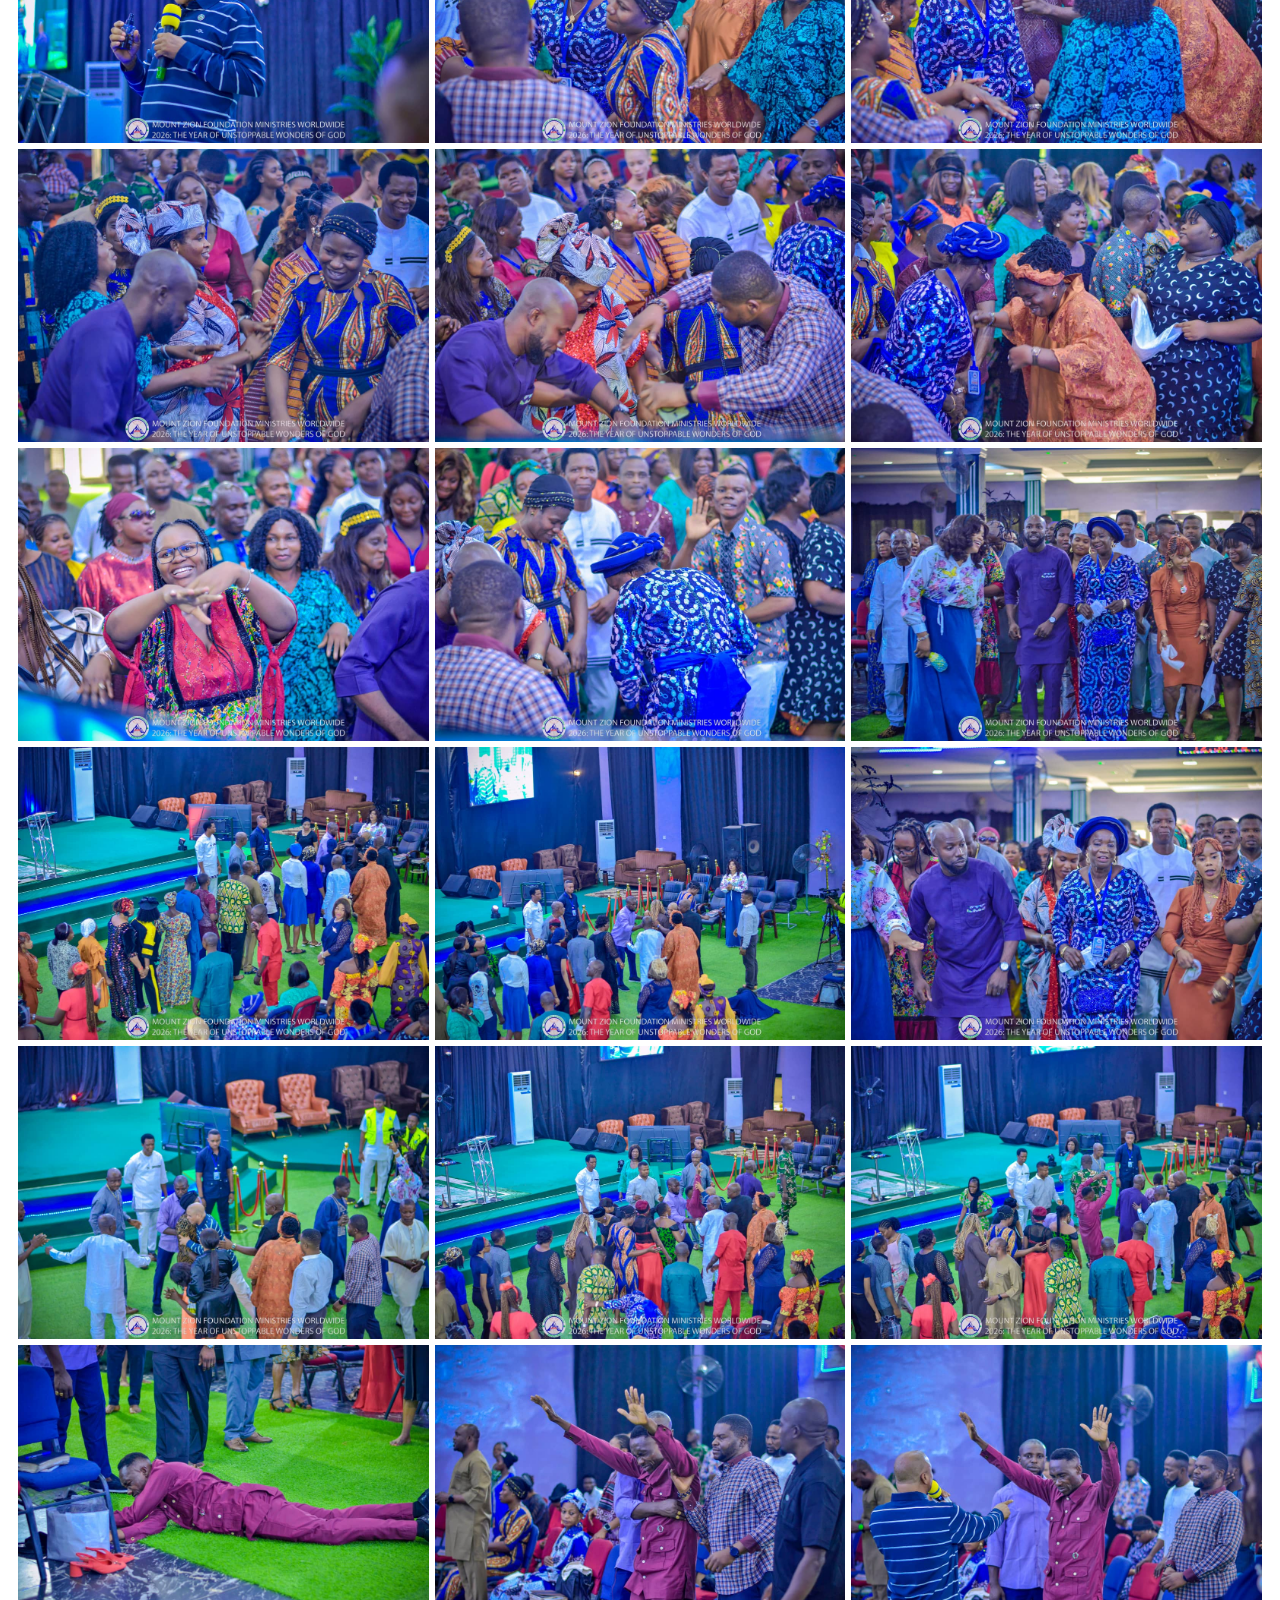
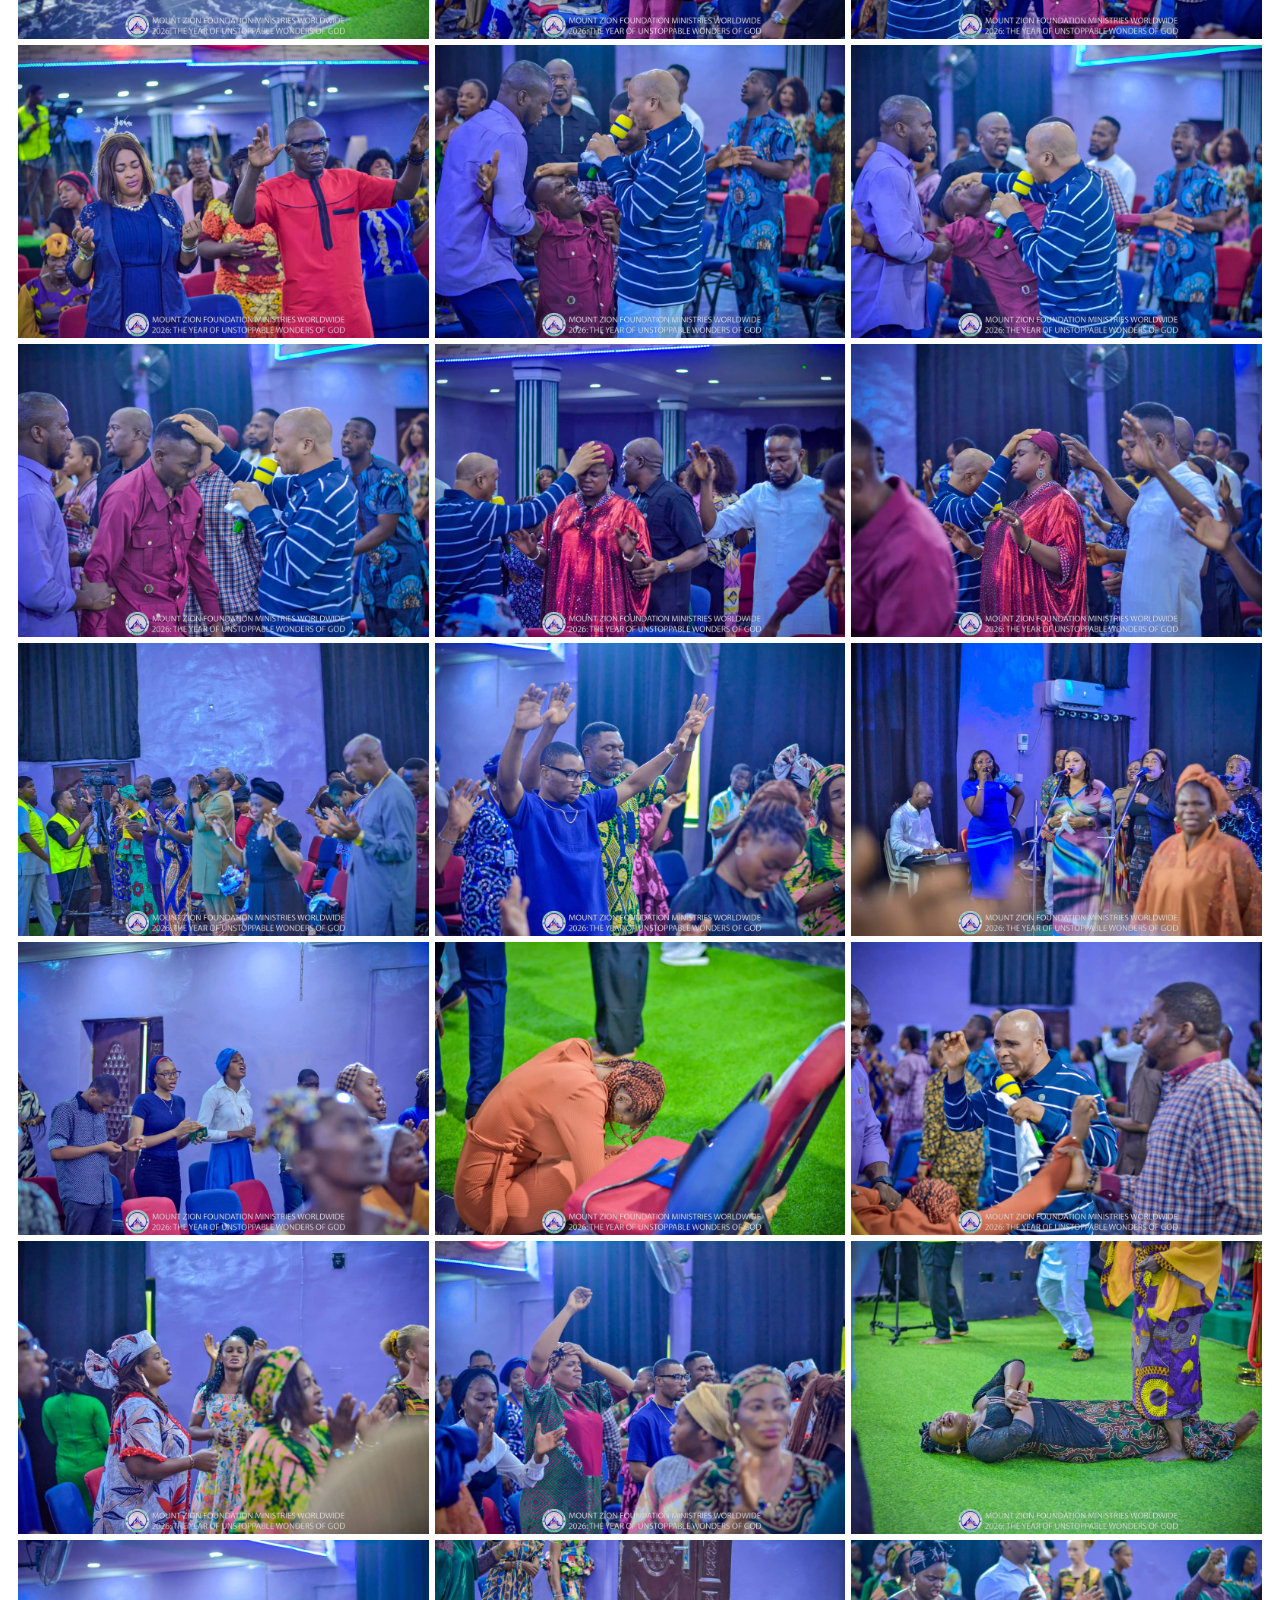
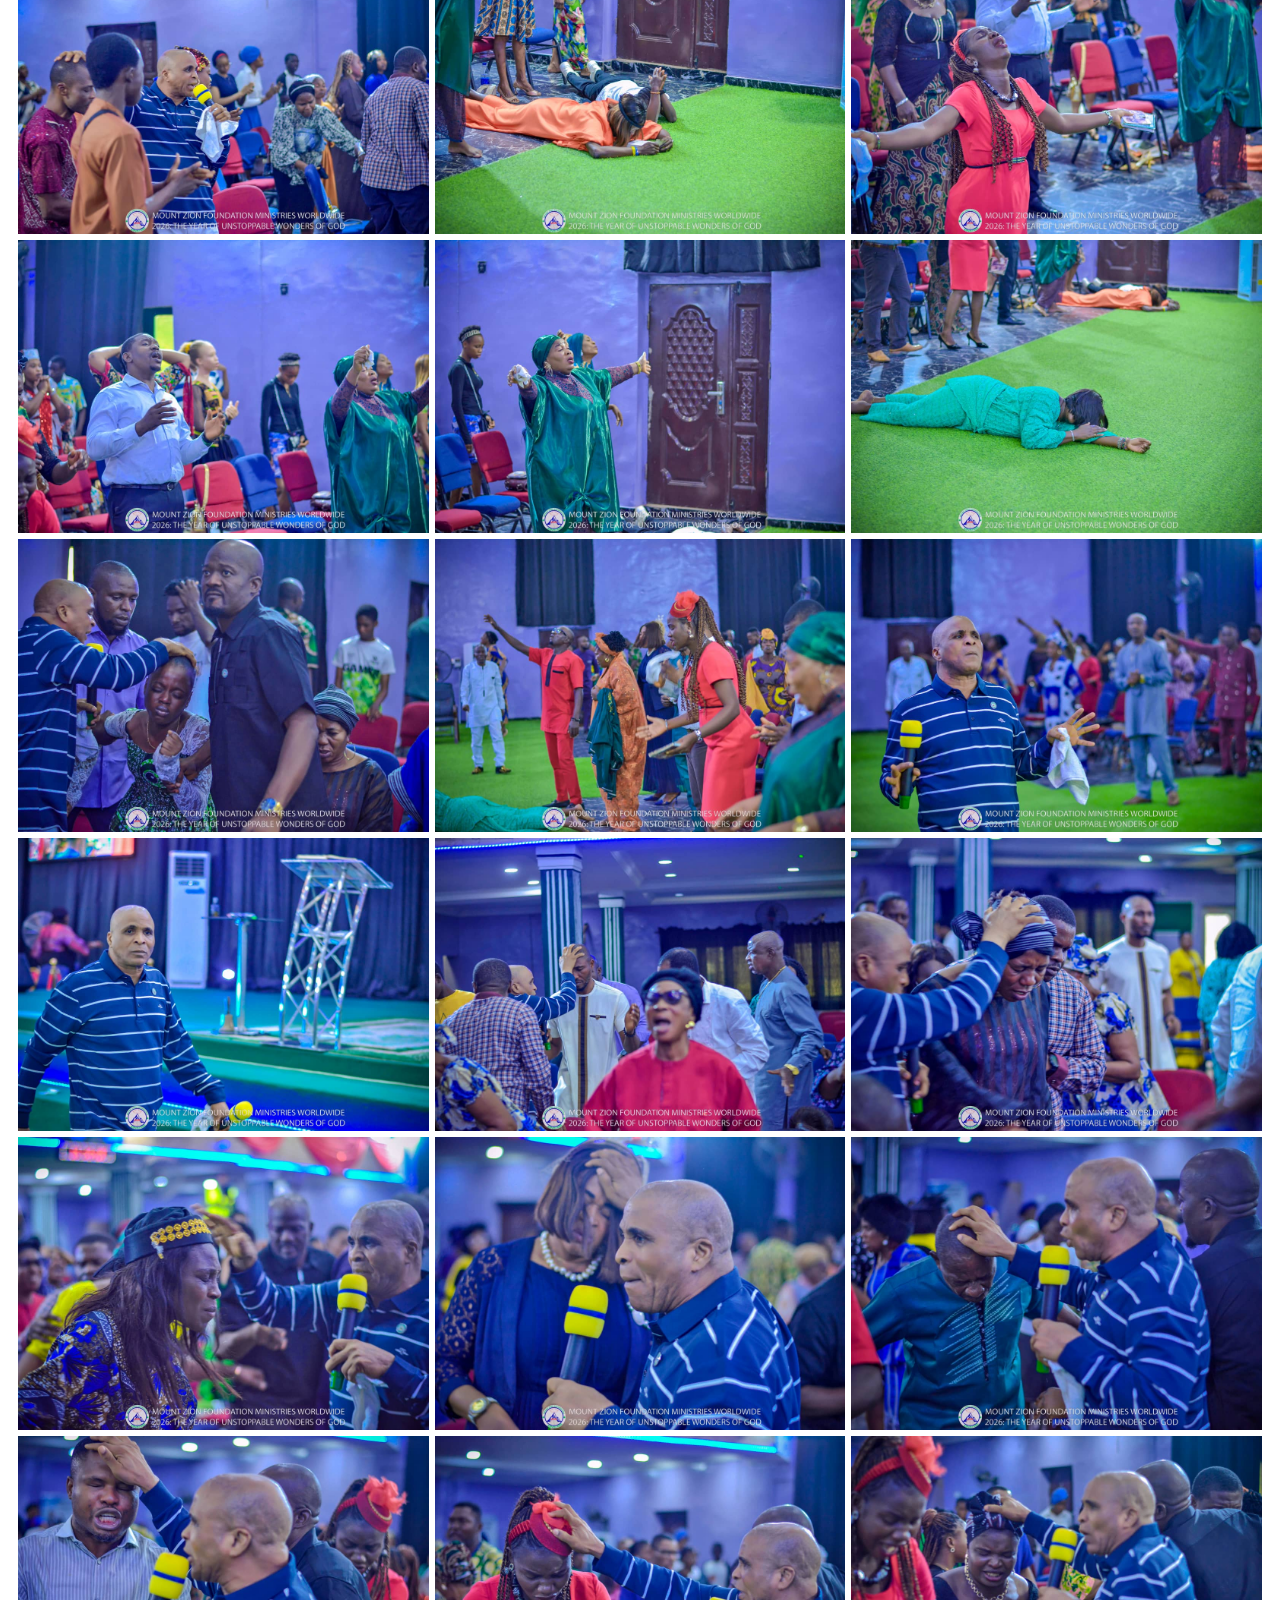
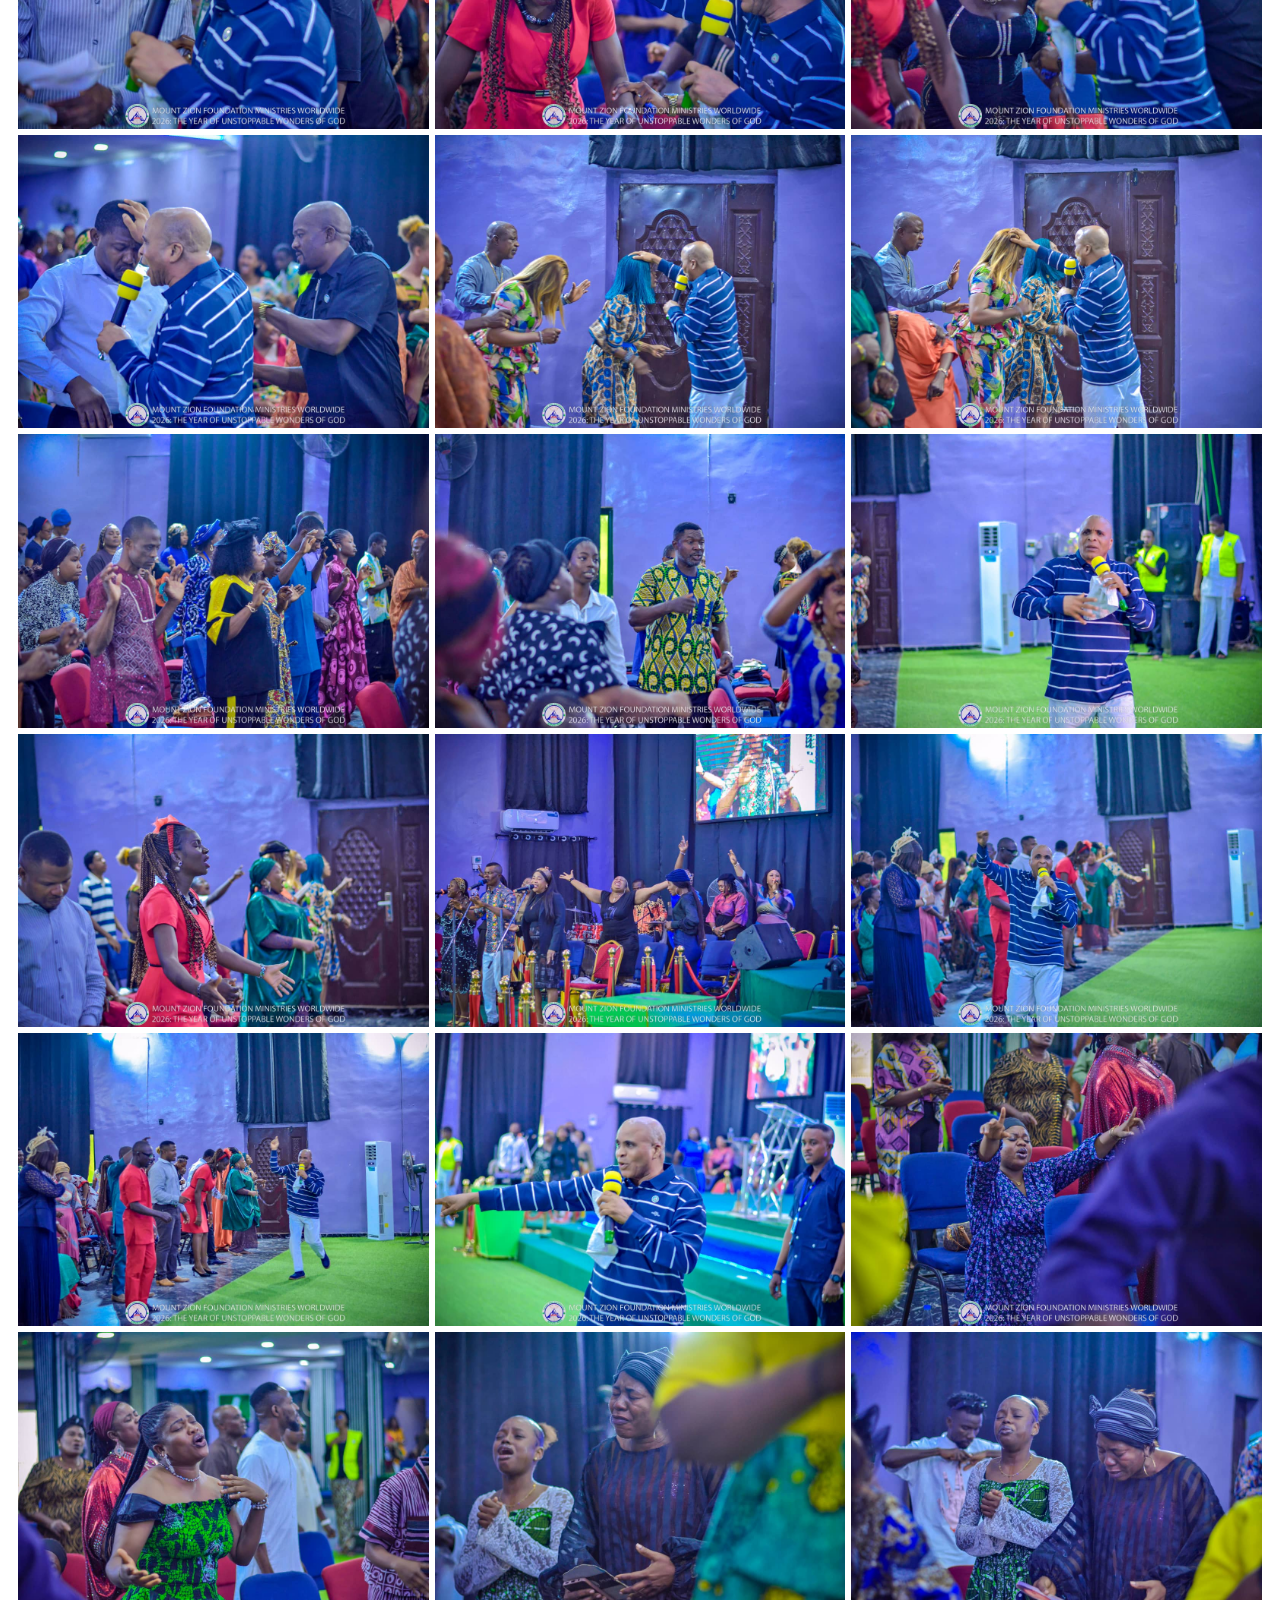
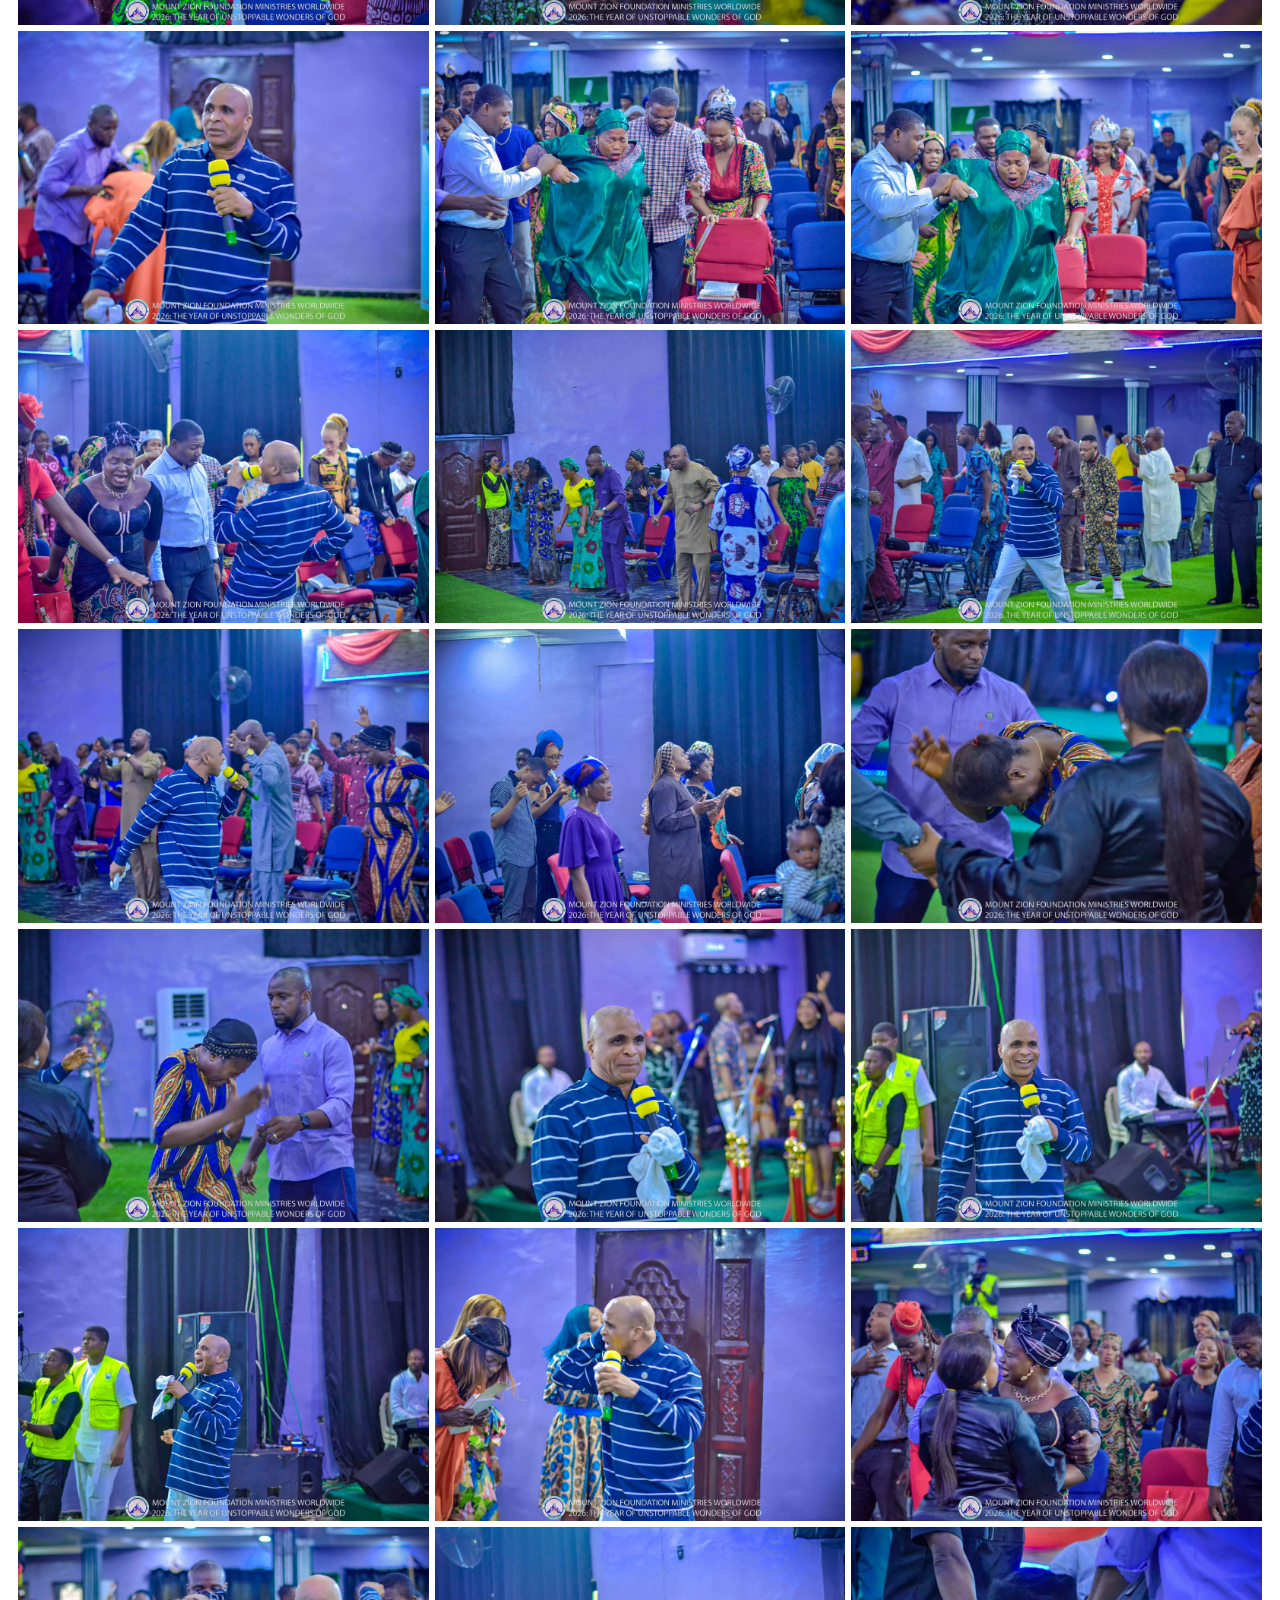
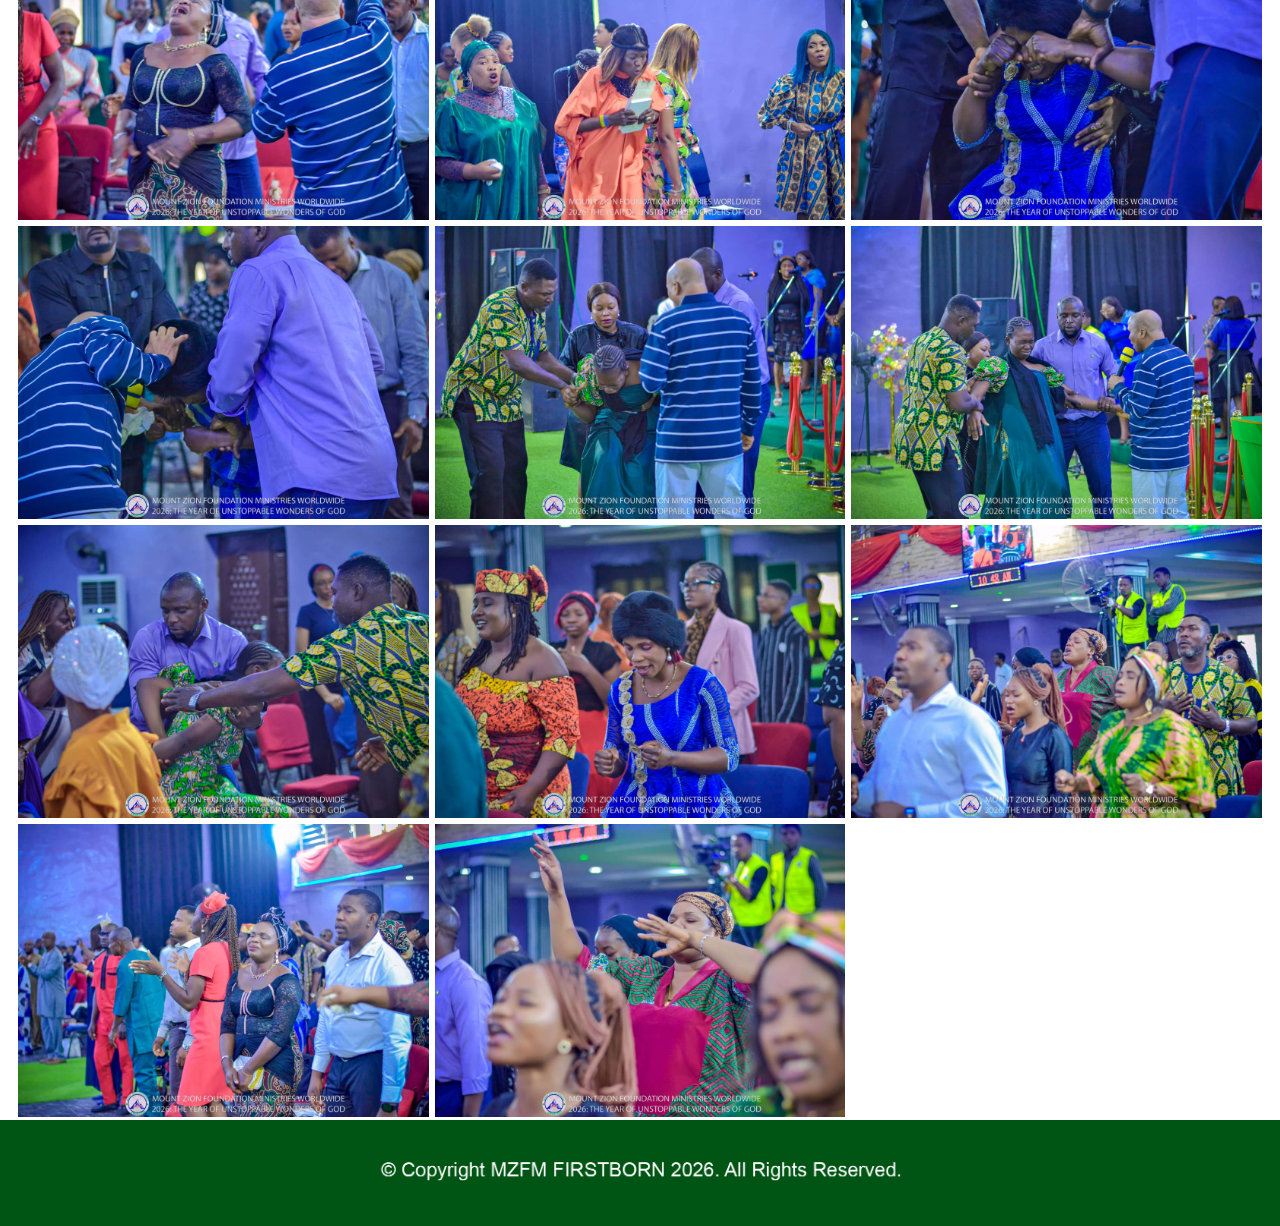
<file: Gallery.html>
<!doctype html>
<html>
<head>
<meta charset="utf-8">
<title>Gallery</title>
<meta name="generator" content="WYSIWYG Web Builder 20 - https://www.wysiwygwebbuilder.com">
<meta name="viewport" content="width=device-width, initial-scale=1.0">
<link href="fontawesome6.min.css" rel="stylesheet">
<link href="Church_Website_Responsive_2_Header_&_Footer_2.css" rel="stylesheet">
<link href="Gallery.css" rel="stylesheet">
<script src="jquery-3.7.1.min.js"></script>
<script src="jquery-ui.min.js"></script>
<script src="popper.min.js"></script>
<script src="bootstrap.min.js"></script>
<link rel="stylesheet" href="magnificpopup/magnific-popup.css">
<script src="magnificpopup/jquery.magnific-popup.min.js"></script>
<script src="wwb20.min.js"></script>
<script>
document.addEventListener('DOMContentLoaded', function(event)
{
   var Carousel1 = new bootstrap.Carousel('#Carousel1', {interval: 5000, pause: false});
});
</script>
<script>
$(document).ready(function()
{
   function onScrollLayoutGrid11()
   {
      var $obj = $("#wb_LayoutGrid11");
      if (!$obj.hasClass("in-viewport") && $obj.inViewPort(false))
      {
         $obj.addClass("in-viewport");
         ShowObjectWithEffect('wb_LayoutGrid_Second_Menu_Layer', 0, 'fade', 1);
      }
      else
      if ($obj.hasClass("in-viewport") && !$obj.inViewPort(true))
      {
         $obj.removeClass("in-viewport");
         ShowObjectWithEffect('wb_LayoutGrid_Second_Menu_Layer', 1, 'slideup', 500);
      }
   }
   if (!$('#wb_LayoutGrid11').inViewPort(true))
   {
      $('#wb_LayoutGrid11').addClass("in-viewport");
   }
   onScrollLayoutGrid11();
   $(window).scroll(function(event)
   {
      onScrollLayoutGrid11();
   });
   $("a[data-rel='PhotoGallery1']").attr('rel', 'PhotoGallery1');
   $("#PhotoGallery1").magnificPopup({delegate:'a', type:'image', gallery: {enabled: true, navigateByImgClick: true}});
});
</script>
</head>
<body>
<div id="wb_LayoutGrid_Second_Menu_Layer">
<div id="LayoutGrid_Second_Menu_Layer">
<div class="row">
<div class="col-1">
<div class="col-1-padding">
<div id="wb_ResponsiveMenu2" style="display:block;width:100%;z-index:0;">
<label class="toggle" for="ResponsiveMenu2-submenu" id="ResponsiveMenu2-title">Menu<span id="ResponsiveMenu2-icon"><span>&nbsp;</span><span>&nbsp;</span><span>&nbsp;</span></span></label>
<input type="checkbox" id="ResponsiveMenu2-submenu">
<ul class="ResponsiveMenu2" id="ResponsiveMenu2" role="menu">
<li role="menuitem"><a href="./index.html" class="nav-link"><i class="fa fa-home"></i><br>HOME</a></li>
<li role="menuitem"><a href="./About-Us.html" class="nav-link"><i class="fa fa-user"></i><br>ABOUT&nbsp;US</a></li>
<li role="menuitem">
<label for="ResponsiveMenu2-submenu-0" class="toggle"><i class="fa fa-brands fa-medapps"></i>EVENTS<span class="arrow-down"></span></label>
<a href="./Events.html" class="nav-link"><i class="fa fa-brands fa-medapps"></i><br>EVENTS<span class="arrow-down"></span></a>
<input type="checkbox" id="ResponsiveMenu2-submenu-0">
<ul role="menu">
<li role="menuitem"><a href="./Events.html" class="nav-link">EVENTS</a></li>
<li role="menuitem"><a href="./Video-Events.html" class="nav-link">LIVE&nbsp;EVENTS</a></li>
<li role="menuitem"><a href="./Previous-Events.html" class="nav-link">PREVIOUS&nbsp;EVENTS</a></li>
<li role="menuitem"><a href="./Daily-Nuggets.html" class="nav-link">DAILY&nbsp;NUGGETS</a></li>
</ul>
</li>
<li role="menuitem"><a href="./Gallery.html" class="nav-link"><i class="fa fa-images"></i><br>GALLERY</a></li>
<li role="menuitem"><a href="./Contact-Us.html" class="nav-link"><i class="fa fa-phone-volume"></i><br>CONTACT&nbsp;US</a></li>
<li role="menuitem"><a href="./Giving.html" class="nav-link"><i class="fa fa-person-chalkboard"></i><br>GIVING</a></li>
</ul>

</div>
</div>
</div>
</div>
</div>
</div>
<div id="wb_LayoutGrid1">
<div id="LayoutGrid1">
<div class="row">
<div class="col-1">
<div id="wb_LayoutGrid3">
<div id="LayoutGrid3">
<div class="row">
<div class="col-1">
<div class="col-1-padding">
<div id="wb_Image3" style="display:block;width:100%;height:auto;z-index:1;">
<img src="images/MZFM Logo.png" id="Image3" alt="" width="218" height="216">
</div>
</div>
</div>
<div class="col-2">
<div class="col-2-padding">
<div id="wb_Image2" style="display:block;width:100%;height:auto;z-index:2;">
<img src="images/Logo TEXT 333.png" id="Image2" alt="" width="715" height="165">
</div>
</div>
</div>
</div>
</div>
</div>
<div id="wb_LayoutGrid11">
<div id="LayoutGrid11">
<div class="row">
<div class="col-1">
<div class="col-1-padding">
<div id="wb_ResponsiveMenu1" style="display:block;width:100%;z-index:3;">
<label class="toggle" for="ResponsiveMenu1-submenu" id="ResponsiveMenu1-title">Menu<span id="ResponsiveMenu1-icon"><span>&nbsp;</span><span>&nbsp;</span><span>&nbsp;</span></span></label>
<input type="checkbox" id="ResponsiveMenu1-submenu">
<ul class="ResponsiveMenu1" id="ResponsiveMenu1" role="menu">
<li role="menuitem"><a href="./index.html" class="nav-link"><i class="fa fa-home"></i><br>HOME</a></li>
<li role="menuitem">
<label for="ResponsiveMenu1-submenu-0" class="toggle"><i class="fa fa-user"></i>ABOUT&nbsp;US<span class="arrow-down"></span></label>
<a href="./About-Us.html" class="nav-link"><i class="fa fa-user"></i><br>ABOUT&nbsp;US<span class="arrow-down"></span></a>
<input type="checkbox" id="ResponsiveMenu1-submenu-0">
<ul role="menu">
<li role="menuitem"><a href="./About-Us.html" class="nav-link">ABOUT&nbsp;US</a></li>
<li role="menuitem"><a href="./Testimonies.html" class="nav-link">TESTIMONIES</a></li>
</ul>
</li>
<li role="menuitem">
<label for="ResponsiveMenu1-submenu-1" class="toggle"><i class="fa fa-brands fa-medapps"></i>EVENTS<span class="arrow-down"></span></label>
<a href="./Events.html" class="nav-link"><i class="fa fa-brands fa-medapps"></i><br>EVENTS<span class="arrow-down"></span></a>
<input type="checkbox" id="ResponsiveMenu1-submenu-1">
<ul role="menu">
<li role="menuitem"><a href="./Events.html" class="nav-link">EVENTS</a></li>
<li role="menuitem"><a href="./Video-Events.html" class="nav-link">LIVE&nbsp;EVENTS</a></li>
<li role="menuitem"><a href="./Previous-Events.html" class="nav-link">PREVIOUS&nbsp;EVENTS</a></li>
<li role="menuitem"><a href="./Daily-Nuggets.html" class="nav-link">DAILY&nbsp;NUGGETS</a></li>
</ul>
</li>
<li role="menuitem"><a href="./Gallery.html" class="nav-link"><i class="fa fa-images"></i><br>GALLERY</a></li>
<li role="menuitem"><a href="./Contact-Us.html" class="nav-link"><i class="fa fa-phone-volume"></i><br>CONTACT&nbsp;US</a></li>
<li role="menuitem"><a href="./Giving.html" class="nav-link"><i class="fa fa-person-chalkboard"></i><br>GIVING</a></li>
</ul>

</div>
</div>
</div>
</div>
</div>
</div>
</div>
</div>
</div>
</div>

<div id="wb_LayoutGrid2">
<div id="LayoutGrid2">
<div class="row">
<div class="col-1">
<div class="col-1-padding">
<div id="wb_ResponsiveMenu3" style="display:block;width:100%;z-index:11;">
<label class="toggle" for="ResponsiveMenu3-submenu" id="ResponsiveMenu3-title">Menu<span id="ResponsiveMenu3-icon"><span>&nbsp;</span><span>&nbsp;</span><span>&nbsp;</span></span></label>
<input type="checkbox" id="ResponsiveMenu3-submenu">
<ul class="ResponsiveMenu3" id="ResponsiveMenu3" role="menu">
<li role="menuitem"><a href="./index.html" class="nav-link"><i class="fa fa-home"></i><br>HOME</a></li>
<li role="menuitem"><a href="./About-Us.html" class="nav-link"><i class="fa fa-user"></i><br>ABOUT&nbsp;US</a></li>
<li role="menuitem">
<label for="ResponsiveMenu3-submenu-0" class="toggle"><i class="fa fa-brands fa-medapps"></i>EVENTS<span class="arrow-down"></span></label>
<a href="./Events.html" class="nav-link"><i class="fa fa-brands fa-medapps"></i><br>EVENTS<span class="arrow-down"></span></a>
<input type="checkbox" id="ResponsiveMenu3-submenu-0">
<ul role="menu">
<li role="menuitem"><a href="" class="nav-link">LIVE&nbsp;EVENTS</a></li>
<li role="menuitem"><a href="" class="nav-link">PREVIOUS&nbsp;EVENTS</a></li>
<li role="menuitem"><a href="" class="nav-link">DAILY&nbsp;NUGGETS</a></li>
</ul>
</li>
<li role="menuitem"><a href="" class="nav-link"><i class="fa fa-images"></i><br>GALLERY</a></li>
<li role="menuitem"><a href="" class="nav-link"><i class="fa fa-phone-volume"></i><br>CONTACT&nbsp;US</a></li>
<li role="menuitem"><a href="" class="nav-link"><i class="fa fa-person-chalkboard"></i><br>GIVING</a></li>
</ul>

</div>
</div>
</div>
</div>
</div>
</div>
<div id="wb_LayoutGrid4">
<div id="LayoutGrid4">
<div class="row">
<div class="col-1">
<div id="wb_Carousel1" style="">
<div id="Carousel1" class="carousel slide" data-bs-ride="carousel">
<ol class="carousel-indicators">
<li data-bs-target="#Carousel1" data-bs-slide-to="0" class="active"></li>
<li data-bs-target="#Carousel1" data-bs-slide-to="1"></li>
<li data-bs-target="#Carousel1" data-bs-slide-to="2"></li>
<li data-bs-target="#Carousel1" data-bs-slide-to="3"></li>
<li data-bs-target="#Carousel1" data-bs-slide-to="4"></li>
<li data-bs-target="#Carousel1" data-bs-slide-to="5"></li>
<li data-bs-target="#Carousel1" data-bs-slide-to="6"></li>
<li data-bs-target="#Carousel1" data-bs-slide-to="7"></li>
<li data-bs-target="#Carousel1" data-bs-slide-to="8"></li>
</ol>
<div class="carousel-inner">
<div class="carousel-item frame-1 active">
<div class="carousel-item-inner">
</div>
</div>
<div class="carousel-item frame-2">
<div class="carousel-item-inner">
</div>
</div>
<div class="carousel-item frame-3">
<div class="carousel-item-inner">
</div>
</div>
<div class="carousel-item frame-4">
<div class="carousel-item-inner">
</div>
</div>
<div class="carousel-item frame-5">
<div class="carousel-item-inner">
</div>
</div>
<div class="carousel-item frame-6">
<div class="carousel-item-inner">
</div>
</div>
<div class="carousel-item frame-7">
<div class="carousel-item-inner">
</div>
</div>
<div class="carousel-item frame-8">
<div class="carousel-item-inner">
</div>
</div>
<div class="carousel-item frame-9">
<div class="carousel-item-inner">
</div>
</div>
</div>
<a class="carousel-item-start carousel-control" href="#Carousel1" role="button" data-bs-slide="prev">
<span class="carousel-control-prev-icon" aria-hidden="true"></span><span class="sr-only">Previous</span>
</a>
<a class="carousel-item-end carousel-control" href="#Carousel1" role="button" data-bs-slide="next">
<span class="carousel-control-next-icon" aria-hidden="true"></span><span class="sr-only">Next</span>
</a>
</div>
</div>

</div>
</div>
</div>
</div>
<div id="wb_LayoutGrid5">
<div id="LayoutGrid5">
<div class="row">
<div class="col-1">
<div id="wb_PhotoGallery1" style="display:block;width:100%;z-index:13;">
<div id="PhotoGallery1">
<div class="thumbnails">
<div class="thumbnail">
<a href="images/1 (1).jpg" data-rel=""><img alt="" src="images/1 (1).jpg" class="image" width="325" height="232"></a>
</div>
<div class="thumbnail">
<a href="images/1 (2).jpg" data-rel=""><img alt="" src="images/1 (2).jpg" class="image" width="325" height="232"></a>
</div>
<div class="thumbnail">
<a href="images/1 (3).jpg" data-rel=""><img alt="" src="images/1 (3).jpg" class="image" width="325" height="232"></a>
</div>
<div class="clearfix visible-col3"></div>
<div class="thumbnail">
<a href="images/1 (4).jpg" data-rel=""><img alt="" src="images/1 (4).jpg" class="image" width="325" height="232"></a>
</div>
<div class="thumbnail">
<a href="images/1 (5).jpg" data-rel=""><img alt="" src="images/1 (5).jpg" class="image" width="325" height="232"></a>
</div>
<div class="thumbnail">
<a href="images/1 (6).jpg" data-rel=""><img alt="" src="images/1 (6).jpg" class="image" width="325" height="232"></a>
</div>
<div class="clearfix visible-col3"></div>
<div class="thumbnail">
<a href="images/1 (7).jpg" data-rel=""><img alt="" src="images/1 (7).jpg" class="image" width="325" height="232"></a>
</div>
<div class="thumbnail">
<a href="images/1 (8).jpg" data-rel=""><img alt="" src="images/1 (8).jpg" class="image" width="325" height="232"></a>
</div>
<div class="thumbnail">
<a href="images/1 (9).jpg" data-rel=""><img alt="" src="images/1 (9).jpg" class="image" width="325" height="232"></a>
</div>
<div class="clearfix visible-col3"></div>
<div class="thumbnail">
<a href="images/1 (10).jpg" data-rel=""><img alt="" src="images/1 (10).jpg" class="image" width="325" height="232"></a>
</div>
<div class="thumbnail">
<a href="images/1 (11).jpg" data-rel=""><img alt="" src="images/1 (11).jpg" class="image" width="325" height="232"></a>
</div>
<div class="thumbnail">
<a href="images/1 (12).jpg" data-rel=""><img alt="" src="images/1 (12).jpg" class="image" width="325" height="232"></a>
</div>
<div class="clearfix visible-col3"></div>
<div class="thumbnail">
<a href="images/1 (13).jpg" data-rel=""><img alt="" src="images/1 (13).jpg" class="image" width="325" height="232"></a>
</div>
<div class="thumbnail">
<a href="images/1 (14).jpg" data-rel=""><img alt="" src="images/1 (14).jpg" class="image" width="325" height="232"></a>
</div>
<div class="thumbnail">
<a href="images/1 (15).jpg" data-rel=""><img alt="" src="images/1 (15).jpg" class="image" width="325" height="455"></a>
</div>
<div class="clearfix visible-col3"></div>
<div class="thumbnail">
<a href="images/1 (16).jpg" data-rel=""><img alt="" src="images/1 (16).jpg" class="image" width="325" height="232"></a>
</div>
<div class="thumbnail">
<a href="images/1 (17).jpg" data-rel=""><img alt="" src="images/1 (17).jpg" class="image" width="325" height="232"></a>
</div>
<div class="thumbnail">
<a href="images/1 (18).jpg" data-rel=""><img alt="" src="images/1 (18).jpg" class="image" width="325" height="232"></a>
</div>
<div class="clearfix visible-col3"></div>
<div class="thumbnail">
<a href="images/1 (19).jpg" data-rel=""><img alt="" src="images/1 (19).jpg" class="image" width="325" height="232"></a>
</div>
<div class="thumbnail">
<a href="images/1 (20).jpg" data-rel=""><img alt="" src="images/1 (20).jpg" class="image" width="325" height="232"></a>
</div>
<div class="thumbnail">
<a href="images/1 (21).jpg" data-rel=""><img alt="" src="images/1 (21).jpg" class="image" width="325" height="232"></a>
</div>
<div class="clearfix visible-col3"></div>
<div class="thumbnail">
<a href="images/1 (22).jpg" data-rel=""><img alt="" src="images/1 (22).jpg" class="image" width="325" height="232"></a>
</div>
<div class="thumbnail">
<a href="images/1 (23).jpg" data-rel=""><img alt="" src="images/1 (23).jpg" class="image" width="325" height="232"></a>
</div>
<div class="thumbnail">
<a href="images/1 (24).jpg" data-rel=""><img alt="" src="images/1 (24).jpg" class="image" width="325" height="232"></a>
</div>
<div class="clearfix visible-col3"></div>
<div class="thumbnail">
<a href="images/1 (25).jpg" data-rel=""><img alt="" src="images/1 (25).jpg" class="image" width="325" height="232"></a>
</div>
<div class="thumbnail">
<a href="images/1 (26).jpg" data-rel=""><img alt="" src="images/1 (26).jpg" class="image" width="325" height="232"></a>
</div>
<div class="thumbnail">
<a href="images/1 (27).jpg" data-rel=""><img alt="" src="images/1 (27).jpg" class="image" width="325" height="232"></a>
</div>
<div class="clearfix visible-col3"></div>
<div class="thumbnail">
<a href="images/1 (28).jpg" data-rel=""><img alt="" src="images/1 (28).jpg" class="image" width="325" height="232"></a>
</div>
<div class="thumbnail">
<a href="images/1 (29).jpg" data-rel=""><img alt="" src="images/1 (29).jpg" class="image" width="325" height="232"></a>
</div>
<div class="thumbnail">
<a href="images/1 (30).jpg" data-rel=""><img alt="" src="images/1 (30).jpg" class="image" width="325" height="232"></a>
</div>
<div class="clearfix visible-col3"></div>
<div class="thumbnail">
<a href="images/1 (31).jpg" data-rel=""><img alt="" src="images/1 (31).jpg" class="image" width="325" height="232"></a>
</div>
<div class="thumbnail">
<a href="images/1 (32).jpg" data-rel=""><img alt="" src="images/1 (32).jpg" class="image" width="325" height="232"></a>
</div>
<div class="thumbnail">
<a href="images/1 (33).jpg" data-rel=""><img alt="" src="images/1 (33).jpg" class="image" width="325" height="232"></a>
</div>
<div class="clearfix visible-col3"></div>
<div class="thumbnail">
<a href="images/1 (34).jpg" data-rel=""><img alt="" src="images/1 (34).jpg" class="image" width="325" height="232"></a>
</div>
<div class="thumbnail">
<a href="images/1 (35).jpg" data-rel=""><img alt="" src="images/1 (35).jpg" class="image" width="325" height="232"></a>
</div>
<div class="thumbnail">
<a href="images/1 (36).jpg" data-rel=""><img alt="" src="images/1 (36).jpg" class="image" width="325" height="232"></a>
</div>
<div class="clearfix visible-col3"></div>
<div class="thumbnail">
<a href="images/1 (37).jpg" data-rel=""><img alt="" src="images/1 (37).jpg" class="image" width="325" height="232"></a>
</div>
<div class="thumbnail">
<a href="images/1 (38).jpg" data-rel=""><img alt="" src="images/1 (38).jpg" class="image" width="325" height="232"></a>
</div>
<div class="thumbnail">
<a href="images/1 (39).jpg" data-rel=""><img alt="" src="images/1 (39).jpg" class="image" width="325" height="232"></a>
</div>
<div class="clearfix visible-col3"></div>
<div class="thumbnail">
<a href="images/1 (40).jpg" data-rel=""><img alt="" src="images/1 (40).jpg" class="image" width="325" height="232"></a>
</div>
<div class="thumbnail">
<a href="images/1 (41).jpg" data-rel=""><img alt="" src="images/1 (41).jpg" class="image" width="325" height="232"></a>
</div>
<div class="thumbnail">
<a href="images/1 (42).jpg" data-rel=""><img alt="" src="images/1 (42).jpg" class="image" width="325" height="232"></a>
</div>
<div class="clearfix visible-col3"></div>
<div class="thumbnail">
<a href="images/1 (43).jpg" data-rel=""><img alt="" src="images/1 (43).jpg" class="image" width="325" height="232"></a>
</div>
<div class="thumbnail">
<a href="images/1 (44).jpg" data-rel=""><img alt="" src="images/1 (44).jpg" class="image" width="325" height="232"></a>
</div>
<div class="thumbnail">
<a href="images/1 (45).jpg" data-rel=""><img alt="" src="images/1 (45).jpg" class="image" width="325" height="232"></a>
</div>
<div class="clearfix visible-col3"></div>
<div class="thumbnail">
<a href="images/1 (46).jpg" data-rel=""><img alt="" src="images/1 (46).jpg" class="image" width="325" height="232"></a>
</div>
<div class="thumbnail">
<a href="images/1 (47).jpg" data-rel=""><img alt="" src="images/1 (47).jpg" class="image" width="325" height="232"></a>
</div>
<div class="thumbnail">
<a href="images/1 (48).jpg" data-rel=""><img alt="" src="images/1 (48).jpg" class="image" width="325" height="232"></a>
</div>
<div class="clearfix visible-col3"></div>
<div class="thumbnail">
<a href="images/1 (49).jpg" data-rel=""><img alt="" src="images/1 (49).jpg" class="image" width="325" height="232"></a>
</div>
<div class="thumbnail">
<a href="images/1 (50).jpg" data-rel=""><img alt="" src="images/1 (50).jpg" class="image" width="325" height="232"></a>
</div>
<div class="thumbnail">
<a href="images/1 (51).jpg" data-rel=""><img alt="" src="images/1 (51).jpg" class="image" width="325" height="232"></a>
</div>
<div class="clearfix visible-col3"></div>
<div class="thumbnail">
<a href="images/1 (52).jpg" data-rel=""><img alt="" src="images/1 (52).jpg" class="image" width="325" height="232"></a>
</div>
<div class="thumbnail">
<a href="images/1 (53).jpg" data-rel=""><img alt="" src="images/1 (53).jpg" class="image" width="325" height="232"></a>
</div>
<div class="thumbnail">
<a href="images/1 (54).jpg" data-rel=""><img alt="" src="images/1 (54).jpg" class="image" width="325" height="232"></a>
</div>
<div class="clearfix visible-col3"></div>
<div class="thumbnail">
<a href="images/1 (55).jpg" data-rel=""><img alt="" src="images/1 (55).jpg" class="image" width="325" height="232"></a>
</div>
<div class="thumbnail">
<a href="images/1 (56).jpg" data-rel=""><img alt="" src="images/1 (56).jpg" class="image" width="325" height="232"></a>
</div>
<div class="thumbnail">
<a href="images/1 (57).jpg" data-rel=""><img alt="" src="images/1 (57).jpg" class="image" width="325" height="232"></a>
</div>
<div class="clearfix visible-col3"></div>
<div class="thumbnail">
<a href="images/1 (58).jpg" data-rel=""><img alt="" src="images/1 (58).jpg" class="image" width="325" height="232"></a>
</div>
<div class="thumbnail">
<a href="images/1 (59).jpg" data-rel=""><img alt="" src="images/1 (59).jpg" class="image" width="325" height="232"></a>
</div>
<div class="thumbnail">
<a href="images/1 (60).jpg" data-rel=""><img alt="" src="images/1 (60).jpg" class="image" width="325" height="232"></a>
</div>
<div class="clearfix visible-col3"></div>
<div class="thumbnail">
<a href="images/1 (61).jpg" data-rel=""><img alt="" src="images/1 (61).jpg" class="image" width="325" height="232"></a>
</div>
<div class="thumbnail">
<a href="images/1 (62).jpg" data-rel=""><img alt="" src="images/1 (62).jpg" class="image" width="325" height="232"></a>
</div>
<div class="thumbnail">
<a href="images/1 (63).jpg" data-rel=""><img alt="" src="images/1 (63).jpg" class="image" width="325" height="232"></a>
</div>
<div class="clearfix visible-col3"></div>
<div class="thumbnail">
<a href="images/1 (64).jpg" data-rel=""><img alt="" src="images/1 (64).jpg" class="image" width="325" height="232"></a>
</div>
<div class="thumbnail">
<a href="images/1 (65).jpg" data-rel=""><img alt="" src="images/1 (65).jpg" class="image" width="325" height="232"></a>
</div>
<div class="thumbnail">
<a href="images/1 (66).jpg" data-rel=""><img alt="" src="images/1 (66).jpg" class="image" width="325" height="232"></a>
</div>
<div class="clearfix visible-col3"></div>
<div class="thumbnail">
<a href="images/1 (67).jpg" data-rel=""><img alt="" src="images/1 (67).jpg" class="image" width="325" height="232"></a>
</div>
<div class="thumbnail">
<a href="images/1 (68).jpg" data-rel=""><img alt="" src="images/1 (68).jpg" class="image" width="325" height="232"></a>
</div>
<div class="thumbnail">
<a href="images/1 (69).jpg" data-rel=""><img alt="" src="images/1 (69).jpg" class="image" width="325" height="232"></a>
</div>
<div class="clearfix visible-col3"></div>
<div class="thumbnail">
<a href="images/1 (70).jpg" data-rel=""><img alt="" src="images/1 (70).jpg" class="image" width="325" height="232"></a>
</div>
<div class="thumbnail">
<a href="images/1 (71).jpg" data-rel=""><img alt="" src="images/1 (71).jpg" class="image" width="325" height="232"></a>
</div>
<div class="thumbnail">
<a href="images/1 (72).jpg" data-rel=""><img alt="" src="images/1 (72).jpg" class="image" width="325" height="232"></a>
</div>
<div class="clearfix visible-col3"></div>
<div class="thumbnail">
<a href="images/1 (73).jpg" data-rel=""><img alt="" src="images/1 (73).jpg" class="image" width="325" height="232"></a>
</div>
<div class="thumbnail">
<a href="images/1 (74).jpg" data-rel=""><img alt="" src="images/1 (74).jpg" class="image" width="325" height="232"></a>
</div>
<div class="thumbnail">
<a href="images/1 (75).jpg" data-rel=""><img alt="" src="images/1 (75).jpg" class="image" width="325" height="232"></a>
</div>
<div class="clearfix visible-col3"></div>
<div class="thumbnail">
<a href="images/1 (76).jpg" data-rel=""><img alt="" src="images/1 (76).jpg" class="image" width="325" height="232"></a>
</div>
<div class="thumbnail">
<a href="images/1 (77).jpg" data-rel=""><img alt="" src="images/1 (77).jpg" class="image" width="325" height="232"></a>
</div>
<div class="thumbnail">
<a href="images/1 (78).jpg" data-rel=""><img alt="" src="images/1 (78).jpg" class="image" width="325" height="232"></a>
</div>
<div class="clearfix visible-col3"></div>
<div class="thumbnail">
<a href="images/1 (79).jpg" data-rel=""><img alt="" src="images/1 (79).jpg" class="image" width="325" height="232"></a>
</div>
<div class="thumbnail">
<a href="images/1 (80).jpg" data-rel=""><img alt="" src="images/1 (80).jpg" class="image" width="325" height="232"></a>
</div>
<div class="thumbnail">
<a href="images/1 (81).jpg" data-rel=""><img alt="" src="images/1 (81).jpg" class="image" width="325" height="232"></a>
</div>
<div class="clearfix visible-col3"></div>
<div class="thumbnail">
<a href="images/1 (82).jpg" data-rel=""><img alt="" src="images/1 (82).jpg" class="image" width="325" height="232"></a>
</div>
<div class="thumbnail">
<a href="images/1 (83).jpg" data-rel=""><img alt="" src="images/1 (83).jpg" class="image" width="325" height="232"></a>
</div>
<div class="thumbnail">
<a href="images/1 (84).jpg" data-rel=""><img alt="" src="images/1 (84).jpg" class="image" width="325" height="232"></a>
</div>
<div class="clearfix visible-col3"></div>
<div class="thumbnail">
<a href="images/1 (85).jpg" data-rel=""><img alt="" src="images/1 (85).jpg" class="image" width="325" height="232"></a>
</div>
<div class="thumbnail">
<a href="images/1 (86).jpg" data-rel=""><img alt="" src="images/1 (86).jpg" class="image" width="325" height="232"></a>
</div>
<div class="thumbnail">
<a href="images/1 (87).jpg" data-rel=""><img alt="" src="images/1 (87).jpg" class="image" width="325" height="232"></a>
</div>
<div class="clearfix visible-col3"></div>
<div class="thumbnail">
<a href="images/1 (88).jpg" data-rel=""><img alt="" src="images/1 (88).jpg" class="image" width="325" height="232"></a>
</div>
<div class="thumbnail">
<a href="images/1 (89).jpg" data-rel=""><img alt="" src="images/1 (89).jpg" class="image" width="325" height="232"></a>
</div>
<div class="thumbnail">
<a href="images/1 (90).jpg" data-rel=""><img alt="" src="images/1 (90).jpg" class="image" width="325" height="232"></a>
</div>
<div class="clearfix visible-col3"></div>
<div class="thumbnail">
<a href="images/1 (91).jpg" data-rel=""><img alt="" src="images/1 (91).jpg" class="image" width="325" height="232"></a>
</div>
<div class="thumbnail">
<a href="images/1 (92).jpg" data-rel=""><img alt="" src="images/1 (92).jpg" class="image" width="325" height="232"></a>
</div>
<div class="thumbnail">
<a href="images/1 (93).jpg" data-rel=""><img alt="" src="images/1 (93).jpg" class="image" width="325" height="232"></a>
</div>
<div class="clearfix visible-col3"></div>
<div class="thumbnail">
<a href="images/1 (94).jpg" data-rel=""><img alt="" src="images/1 (94).jpg" class="image" width="325" height="232"></a>
</div>
<div class="thumbnail">
<a href="images/1 (95).jpg" data-rel=""><img alt="" src="images/1 (95).jpg" class="image" width="325" height="232"></a>
</div>
<div class="thumbnail">
<a href="images/1 (96).jpg" data-rel=""><img alt="" src="images/1 (96).jpg" class="image" width="325" height="232"></a>
</div>
<div class="clearfix visible-col3"></div>
<div class="thumbnail">
<a href="images/1 (97).jpg" data-rel=""><img alt="" src="images/1 (97).jpg" class="image" width="325" height="232"></a>
</div>
<div class="thumbnail">
<a href="images/1 (98).jpg" data-rel=""><img alt="" src="images/1 (98).jpg" class="image" width="325" height="232"></a>
</div>
<div class="thumbnail">
<a href="images/1 (99).jpg" data-rel=""><img alt="" src="images/1 (99).jpg" class="image" width="325" height="232"></a>
</div>
<div class="clearfix visible-col3"></div>
<div class="thumbnail">
<a href="images/1 (100).jpg" data-rel=""><img alt="" src="images/1 (100).jpg" class="image" width="325" height="232"></a>
</div>
<div class="thumbnail">
<a href="images/1 (101).jpg" data-rel=""><img alt="" src="images/1 (101).jpg" class="image" width="325" height="232"></a>
</div>
<div class="thumbnail">
<a href="images/1 (102).jpg" data-rel=""><img alt="" src="images/1 (102).jpg" class="image" width="325" height="232"></a>
</div>
<div class="clearfix visible-col3"></div>
<div class="thumbnail">
<a href="images/1 (103).jpg" data-rel=""><img alt="" src="images/1 (103).jpg" class="image" width="325" height="232"></a>
</div>
<div class="thumbnail">
<a href="images/1 (104).jpg" data-rel=""><img alt="" src="images/1 (104).jpg" class="image" width="325" height="232"></a>
</div>
<div class="thumbnail">
<a href="images/1 (105).jpg" data-rel=""><img alt="" src="images/1 (105).jpg" class="image" width="325" height="232"></a>
</div>
<div class="clearfix visible-col3"></div>
<div class="thumbnail">
<a href="images/1 (106).jpg" data-rel=""><img alt="" src="images/1 (106).jpg" class="image" width="325" height="232"></a>
</div>
<div class="thumbnail">
<a href="images/1 (107).jpg" data-rel=""><img alt="" src="images/1 (107).jpg" class="image" width="325" height="232"></a>
</div>
<div class="thumbnail">
<a href="images/1 (108).jpg" data-rel=""><img alt="" src="images/1 (108).jpg" class="image" width="325" height="232"></a>
</div>
<div class="clearfix visible-col3"></div>
<div class="thumbnail">
<a href="images/1 (109).jpg" data-rel=""><img alt="" src="images/1 (109).jpg" class="image" width="325" height="232"></a>
</div>
<div class="thumbnail">
<a href="images/1 (110).jpg" data-rel=""><img alt="" src="images/1 (110).jpg" class="image" width="325" height="232"></a>
</div>
<div class="clearfix visible-col3"></div>
</div>
</div>
</div>
</div>
</div>
</div>
</div>
<div id="wb_LayoutGrid10">
<div id="LayoutGrid10">
<div class="row">
<div class="col-1">
<div id="wb_Image9" style="display:block;width:100%;height:auto;z-index:14;">
<img src="images/copyright.png" id="Image9" alt="" width="994" height="82">
</div>
</div>
</div>
</div>
</div>
</body>
</html>
</file>
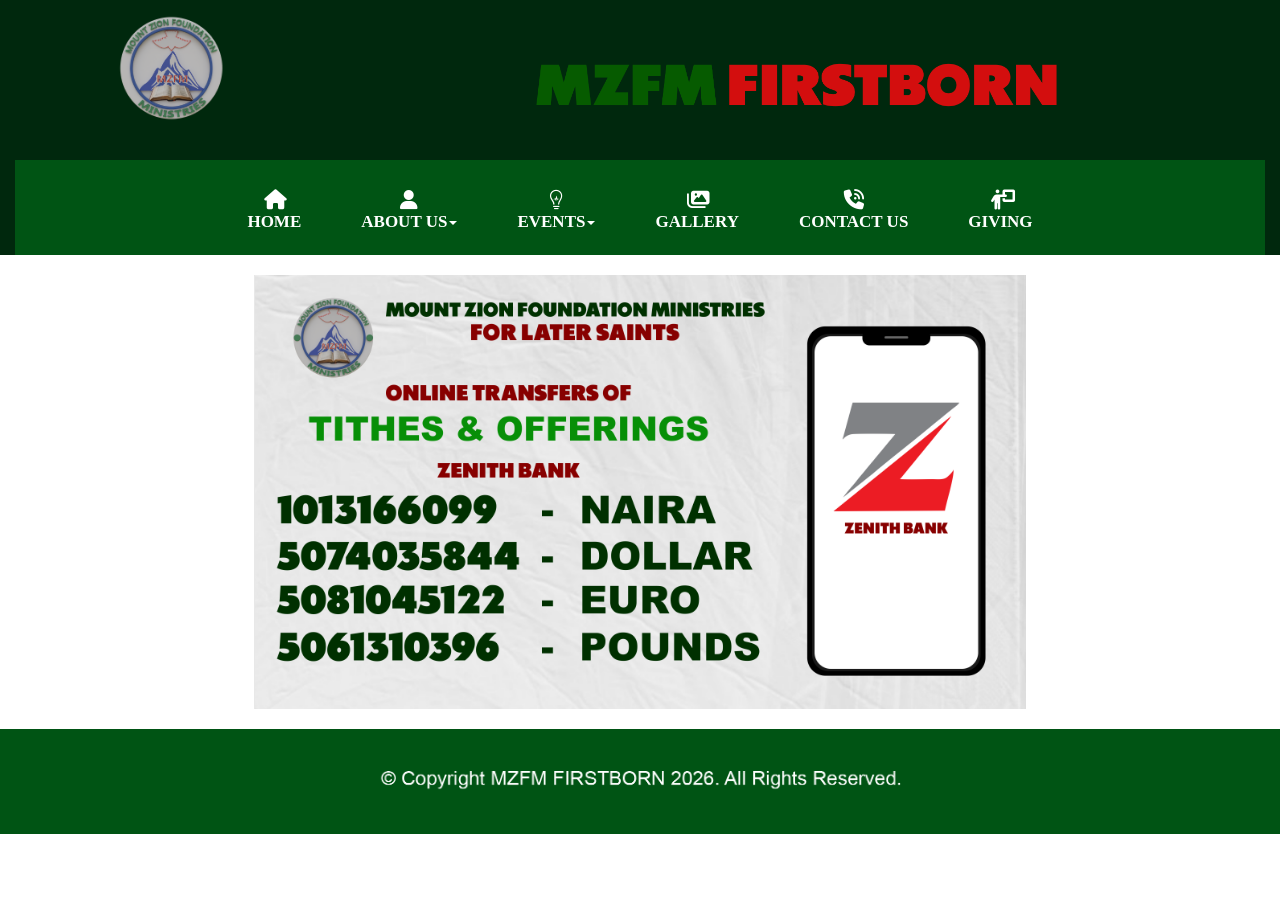
<file: Giving.html>
<!doctype html>
<html>
<head>
<meta charset="utf-8">
<title>Giving</title>
<meta name="generator" content="WYSIWYG Web Builder 20 - https://www.wysiwygwebbuilder.com">
<meta name="viewport" content="width=device-width, initial-scale=1.0">
<link href="fontawesome6.min.css" rel="stylesheet">
<link href="Church_Website_Responsive_2_Header_&_Footer_2.css" rel="stylesheet">
<link href="Giving.css" rel="stylesheet">
<script src="jquery-3.7.1.min.js"></script>
<script src="jquery-ui.min.js"></script>
<script src="wwb20.min.js"></script>
<script>
$(document).ready(function()
{
   function onScrollLayoutGrid11()
   {
      var $obj = $("#wb_LayoutGrid11");
      if (!$obj.hasClass("in-viewport") && $obj.inViewPort(false))
      {
         $obj.addClass("in-viewport");
         ShowObjectWithEffect('wb_LayoutGrid_Second_Menu_Layer', 0, 'fade', 1);
      }
      else
      if ($obj.hasClass("in-viewport") && !$obj.inViewPort(true))
      {
         $obj.removeClass("in-viewport");
         ShowObjectWithEffect('wb_LayoutGrid_Second_Menu_Layer', 1, 'slideup', 500);
      }
   }
   if (!$('#wb_LayoutGrid11').inViewPort(true))
   {
      $('#wb_LayoutGrid11').addClass("in-viewport");
   }
   onScrollLayoutGrid11();
   $(window).scroll(function(event)
   {
      onScrollLayoutGrid11();
   });
});
</script>
</head>
<body>
<div id="wb_LayoutGrid_Second_Menu_Layer">
<div id="LayoutGrid_Second_Menu_Layer">
<div class="row">
<div class="col-1">
<div class="col-1-padding">
<div id="wb_ResponsiveMenu2" style="display:block;width:100%;z-index:0;">
<label class="toggle" for="ResponsiveMenu2-submenu" id="ResponsiveMenu2-title">Menu<span id="ResponsiveMenu2-icon"><span>&nbsp;</span><span>&nbsp;</span><span>&nbsp;</span></span></label>
<input type="checkbox" id="ResponsiveMenu2-submenu">
<ul class="ResponsiveMenu2" id="ResponsiveMenu2" role="menu">
<li role="menuitem"><a href="./index.html" class="nav-link"><i class="fa fa-home"></i><br>HOME</a></li>
<li role="menuitem"><a href="./About-Us.html" class="nav-link"><i class="fa fa-user"></i><br>ABOUT&nbsp;US</a></li>
<li role="menuitem">
<label for="ResponsiveMenu2-submenu-0" class="toggle"><i class="fa fa-brands fa-medapps"></i>EVENTS<span class="arrow-down"></span></label>
<a href="./Events.html" class="nav-link"><i class="fa fa-brands fa-medapps"></i><br>EVENTS<span class="arrow-down"></span></a>
<input type="checkbox" id="ResponsiveMenu2-submenu-0">
<ul role="menu">
<li role="menuitem"><a href="./Events.html" class="nav-link">EVENTS</a></li>
<li role="menuitem"><a href="./Video-Events.html" class="nav-link">LIVE&nbsp;EVENTS</a></li>
<li role="menuitem"><a href="./Previous-Events.html" class="nav-link">PREVIOUS&nbsp;EVENTS</a></li>
<li role="menuitem"><a href="./Daily-Nuggets.html" class="nav-link">DAILY&nbsp;NUGGETS</a></li>
</ul>
</li>
<li role="menuitem"><a href="./Gallery.html" class="nav-link"><i class="fa fa-images"></i><br>GALLERY</a></li>
<li role="menuitem"><a href="./Contact-Us.html" class="nav-link"><i class="fa fa-phone-volume"></i><br>CONTACT&nbsp;US</a></li>
<li role="menuitem"><a href="./Giving.html" class="nav-link"><i class="fa fa-person-chalkboard"></i><br>GIVING</a></li>
</ul>

</div>
</div>
</div>
</div>
</div>
</div>
<div id="wb_LayoutGrid1">
<div id="LayoutGrid1">
<div class="row">
<div class="col-1">
<div id="wb_LayoutGrid3">
<div id="LayoutGrid3">
<div class="row">
<div class="col-1">
<div class="col-1-padding">
<div id="wb_Image3" style="display:block;width:100%;height:auto;z-index:1;">
<img src="images/MZFM Logo.png" id="Image3" alt="" width="218" height="216">
</div>
</div>
</div>
<div class="col-2">
<div class="col-2-padding">
<div id="wb_Image2" style="display:block;width:100%;height:auto;z-index:2;">
<img src="images/Logo TEXT 333.png" id="Image2" alt="" width="715" height="165">
</div>
</div>
</div>
</div>
</div>
</div>
<div id="wb_LayoutGrid11">
<div id="LayoutGrid11">
<div class="row">
<div class="col-1">
<div class="col-1-padding">
<div id="wb_ResponsiveMenu1" style="display:block;width:100%;z-index:3;">
<label class="toggle" for="ResponsiveMenu1-submenu" id="ResponsiveMenu1-title">Menu<span id="ResponsiveMenu1-icon"><span>&nbsp;</span><span>&nbsp;</span><span>&nbsp;</span></span></label>
<input type="checkbox" id="ResponsiveMenu1-submenu">
<ul class="ResponsiveMenu1" id="ResponsiveMenu1" role="menu">
<li role="menuitem"><a href="./index.html" class="nav-link"><i class="fa fa-home"></i><br>HOME</a></li>
<li role="menuitem">
<label for="ResponsiveMenu1-submenu-0" class="toggle"><i class="fa fa-user"></i>ABOUT&nbsp;US<span class="arrow-down"></span></label>
<a href="./About-Us.html" class="nav-link"><i class="fa fa-user"></i><br>ABOUT&nbsp;US<span class="arrow-down"></span></a>
<input type="checkbox" id="ResponsiveMenu1-submenu-0">
<ul role="menu">
<li role="menuitem"><a href="./About-Us.html" class="nav-link">ABOUT&nbsp;US</a></li>
<li role="menuitem"><a href="./Testimonies.html" class="nav-link">TESTIMONIES</a></li>
</ul>
</li>
<li role="menuitem">
<label for="ResponsiveMenu1-submenu-1" class="toggle"><i class="fa fa-brands fa-medapps"></i>EVENTS<span class="arrow-down"></span></label>
<a href="./Events.html" class="nav-link"><i class="fa fa-brands fa-medapps"></i><br>EVENTS<span class="arrow-down"></span></a>
<input type="checkbox" id="ResponsiveMenu1-submenu-1">
<ul role="menu">
<li role="menuitem"><a href="./Events.html" class="nav-link">EVENTS</a></li>
<li role="menuitem"><a href="./Video-Events.html" class="nav-link">LIVE&nbsp;EVENTS</a></li>
<li role="menuitem"><a href="./Previous-Events.html" class="nav-link">PREVIOUS&nbsp;EVENTS</a></li>
<li role="menuitem"><a href="./Daily-Nuggets.html" class="nav-link">DAILY&nbsp;NUGGETS</a></li>
</ul>
</li>
<li role="menuitem"><a href="./Gallery.html" class="nav-link"><i class="fa fa-images"></i><br>GALLERY</a></li>
<li role="menuitem"><a href="./Contact-Us.html" class="nav-link"><i class="fa fa-phone-volume"></i><br>CONTACT&nbsp;US</a></li>
<li role="menuitem"><a href="./Giving.html" class="nav-link"><i class="fa fa-person-chalkboard"></i><br>GIVING</a></li>
</ul>

</div>
</div>
</div>
</div>
</div>
</div>
</div>
</div>
</div>
</div>

<div id="wb_LayoutGrid2">
<div id="LayoutGrid2">
<div class="row">
<div class="col-1">
<div class="col-1-padding">
<div id="wb_ResponsiveMenu3" style="display:block;width:100%;z-index:11;">
<label class="toggle" for="ResponsiveMenu3-submenu" id="ResponsiveMenu3-title">Menu<span id="ResponsiveMenu3-icon"><span>&nbsp;</span><span>&nbsp;</span><span>&nbsp;</span></span></label>
<input type="checkbox" id="ResponsiveMenu3-submenu">
<ul class="ResponsiveMenu3" id="ResponsiveMenu3" role="menu">
<li role="menuitem"><a href="./index.html" class="nav-link"><i class="fa fa-home"></i><br>HOME</a></li>
<li role="menuitem"><a href="./About-Us.html" class="nav-link"><i class="fa fa-user"></i><br>ABOUT&nbsp;US</a></li>
<li role="menuitem">
<label for="ResponsiveMenu3-submenu-0" class="toggle"><i class="fa fa-brands fa-medapps"></i>EVENTS<span class="arrow-down"></span></label>
<a href="./Events.html" class="nav-link"><i class="fa fa-brands fa-medapps"></i><br>EVENTS<span class="arrow-down"></span></a>
<input type="checkbox" id="ResponsiveMenu3-submenu-0">
<ul role="menu">
<li role="menuitem"><a href="" class="nav-link">LIVE&nbsp;EVENTS</a></li>
<li role="menuitem"><a href="" class="nav-link">PREVIOUS&nbsp;EVENTS</a></li>
<li role="menuitem"><a href="" class="nav-link">DAILY&nbsp;NUGGETS</a></li>
</ul>
</li>
<li role="menuitem"><a href="" class="nav-link"><i class="fa fa-images"></i><br>GALLERY</a></li>
<li role="menuitem"><a href="" class="nav-link"><i class="fa fa-phone-volume"></i><br>CONTACT&nbsp;US</a></li>
<li role="menuitem"><a href="" class="nav-link"><i class="fa fa-person-chalkboard"></i><br>GIVING</a></li>
</ul>

</div>
</div>
</div>
</div>
</div>
</div>
<div id="wb_LayoutGrid4">
<div id="LayoutGrid4">
<div class="row">
<div class="col-1">
<div id="wb_Image1" style="display:block;width:100%;height:auto;z-index:12;">
<img src="images/Account Details For Mount Zion F.png" id="Image1" alt="" width="994" height="559">
</div>
</div>
</div>
</div>
</div>
<div id="wb_LayoutGrid10">
<div id="LayoutGrid10">
<div class="row">
<div class="col-1">
<div id="wb_Image9" style="display:block;width:100%;height:auto;z-index:13;">
<img src="images/copyright.png" id="Image9" alt="" width="994" height="82">
</div>
</div>
</div>
</div>
</div>
</body>
</html>
</file>
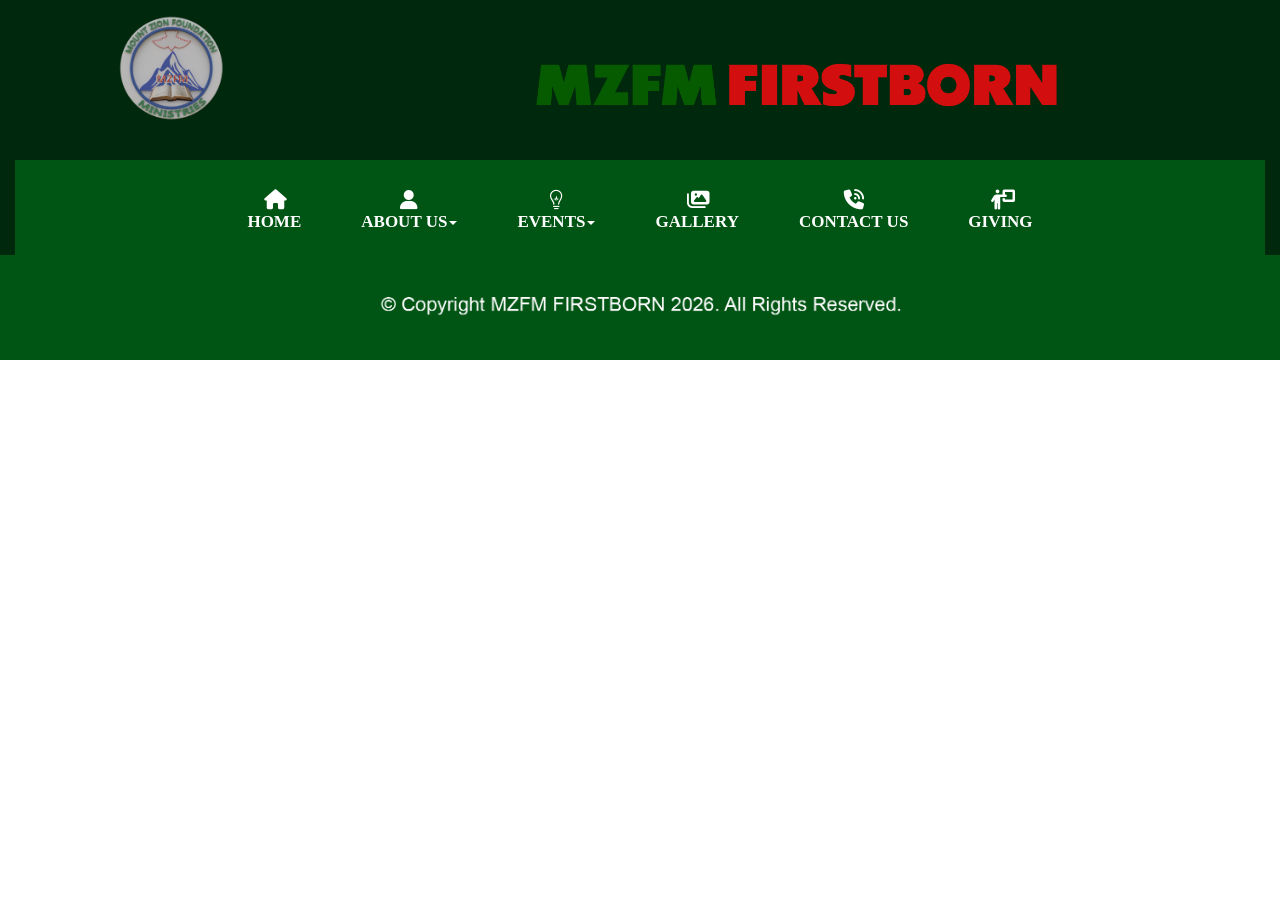
<file: Master-Page.html>
<!doctype html>
<html>
<head>
<meta charset="utf-8">
<title>Untitled Page</title>
<meta name="generator" content="WYSIWYG Web Builder 20 - https://www.wysiwygwebbuilder.com">
<meta name="viewport" content="width=device-width, initial-scale=1.0">
<link href="fontawesome6.min.css" rel="stylesheet">
<link href="Church_Website_Responsive_2_Header_&_Footer_2.css" rel="stylesheet">
<link href="Master-Page.css" rel="stylesheet">
<script src="jquery-3.7.1.min.js"></script>
<script src="jquery-ui.min.js"></script>
<script src="wwb20.min.js"></script>
<script>
$(document).ready(function()
{
   function onScrollLayoutGrid11()
   {
      var $obj = $("#wb_LayoutGrid11");
      if (!$obj.hasClass("in-viewport") && $obj.inViewPort(false))
      {
         $obj.addClass("in-viewport");
         ShowObjectWithEffect('wb_LayoutGrid_Second_Menu_Layer', 0, 'fade', 1);
      }
      else
      if ($obj.hasClass("in-viewport") && !$obj.inViewPort(true))
      {
         $obj.removeClass("in-viewport");
         ShowObjectWithEffect('wb_LayoutGrid_Second_Menu_Layer', 1, 'slideup', 500);
      }
   }
   if (!$('#wb_LayoutGrid11').inViewPort(true))
   {
      $('#wb_LayoutGrid11').addClass("in-viewport");
   }
   onScrollLayoutGrid11();
   $(window).scroll(function(event)
   {
      onScrollLayoutGrid11();
   });
});
</script>
</head>
<body>
<div id="wb_LayoutGrid_Second_Menu_Layer">
<div id="LayoutGrid_Second_Menu_Layer">
<div class="row">
<div class="col-1">
<div class="col-1-padding">
<div id="wb_ResponsiveMenu2" style="display:block;width:100%;z-index:0;">
<label class="toggle" for="ResponsiveMenu2-submenu" id="ResponsiveMenu2-title">Menu<span id="ResponsiveMenu2-icon"><span>&nbsp;</span><span>&nbsp;</span><span>&nbsp;</span></span></label>
<input type="checkbox" id="ResponsiveMenu2-submenu">
<ul class="ResponsiveMenu2" id="ResponsiveMenu2" role="menu">
<li role="menuitem"><a href="./index.html" class="nav-link"><i class="fa fa-home"></i><br>HOME</a></li>
<li role="menuitem"><a href="./About-Us.html" class="nav-link"><i class="fa fa-user"></i><br>ABOUT&nbsp;US</a></li>
<li role="menuitem">
<label for="ResponsiveMenu2-submenu-0" class="toggle"><i class="fa fa-brands fa-medapps"></i>EVENTS<span class="arrow-down"></span></label>
<a href="./Events.html" class="nav-link"><i class="fa fa-brands fa-medapps"></i><br>EVENTS<span class="arrow-down"></span></a>
<input type="checkbox" id="ResponsiveMenu2-submenu-0">
<ul role="menu">
<li role="menuitem"><a href="./Events.html" class="nav-link">EVENTS</a></li>
<li role="menuitem"><a href="./Video-Events.html" class="nav-link">LIVE&nbsp;EVENTS</a></li>
<li role="menuitem"><a href="./Previous-Events.html" class="nav-link">PREVIOUS&nbsp;EVENTS</a></li>
<li role="menuitem"><a href="./Daily-Nuggets.html" class="nav-link">DAILY&nbsp;NUGGETS</a></li>
</ul>
</li>
<li role="menuitem"><a href="./Gallery.html" class="nav-link"><i class="fa fa-images"></i><br>GALLERY</a></li>
<li role="menuitem"><a href="./Contact-Us.html" class="nav-link"><i class="fa fa-phone-volume"></i><br>CONTACT&nbsp;US</a></li>
<li role="menuitem"><a href="./Giving.html" class="nav-link"><i class="fa fa-person-chalkboard"></i><br>GIVING</a></li>
</ul>

</div>
</div>
</div>
</div>
</div>
</div>
<div id="wb_LayoutGrid1">
<div id="LayoutGrid1">
<div class="row">
<div class="col-1">
<div id="wb_LayoutGrid3">
<div id="LayoutGrid3">
<div class="row">
<div class="col-1">
<div class="col-1-padding">
<div id="wb_Image3" style="display:block;width:100%;height:auto;z-index:1;">
<img src="images/MZFM Logo.png" id="Image3" alt="" width="218" height="216">
</div>
</div>
</div>
<div class="col-2">
<div class="col-2-padding">
<div id="wb_Image2" style="display:block;width:100%;height:auto;z-index:2;">
<img src="images/Logo TEXT 333.png" id="Image2" alt="" width="715" height="165">
</div>
</div>
</div>
</div>
</div>
</div>
<div id="wb_LayoutGrid11">
<div id="LayoutGrid11">
<div class="row">
<div class="col-1">
<div class="col-1-padding">
<div id="wb_ResponsiveMenu1" style="display:block;width:100%;z-index:3;">
<label class="toggle" for="ResponsiveMenu1-submenu" id="ResponsiveMenu1-title">Menu<span id="ResponsiveMenu1-icon"><span>&nbsp;</span><span>&nbsp;</span><span>&nbsp;</span></span></label>
<input type="checkbox" id="ResponsiveMenu1-submenu">
<ul class="ResponsiveMenu1" id="ResponsiveMenu1" role="menu">
<li role="menuitem"><a href="./index.html" class="nav-link"><i class="fa fa-home"></i><br>HOME</a></li>
<li role="menuitem">
<label for="ResponsiveMenu1-submenu-0" class="toggle"><i class="fa fa-user"></i>ABOUT&nbsp;US<span class="arrow-down"></span></label>
<a href="./About-Us.html" class="nav-link"><i class="fa fa-user"></i><br>ABOUT&nbsp;US<span class="arrow-down"></span></a>
<input type="checkbox" id="ResponsiveMenu1-submenu-0">
<ul role="menu">
<li role="menuitem"><a href="./About-Us.html" class="nav-link">ABOUT&nbsp;US</a></li>
<li role="menuitem"><a href="./Testimonies.html" class="nav-link">TESTIMONIES</a></li>
</ul>
</li>
<li role="menuitem">
<label for="ResponsiveMenu1-submenu-1" class="toggle"><i class="fa fa-brands fa-medapps"></i>EVENTS<span class="arrow-down"></span></label>
<a href="./Events.html" class="nav-link"><i class="fa fa-brands fa-medapps"></i><br>EVENTS<span class="arrow-down"></span></a>
<input type="checkbox" id="ResponsiveMenu1-submenu-1">
<ul role="menu">
<li role="menuitem"><a href="./Events.html" class="nav-link">EVENTS</a></li>
<li role="menuitem"><a href="./Video-Events.html" class="nav-link">LIVE&nbsp;EVENTS</a></li>
<li role="menuitem"><a href="./Previous-Events.html" class="nav-link">PREVIOUS&nbsp;EVENTS</a></li>
<li role="menuitem"><a href="./Daily-Nuggets.html" class="nav-link">DAILY&nbsp;NUGGETS</a></li>
</ul>
</li>
<li role="menuitem"><a href="./Gallery.html" class="nav-link"><i class="fa fa-images"></i><br>GALLERY</a></li>
<li role="menuitem"><a href="./Contact-Us.html" class="nav-link"><i class="fa fa-phone-volume"></i><br>CONTACT&nbsp;US</a></li>
<li role="menuitem"><a href="./Giving.html" class="nav-link"><i class="fa fa-person-chalkboard"></i><br>GIVING</a></li>
</ul>

</div>
</div>
</div>
</div>
</div>
</div>
</div>
</div>
</div>
</div>
<div id="wb_LayoutGrid10">
<div id="LayoutGrid10">
<div class="row">
<div class="col-1">
<div id="wb_Image9" style="display:block;width:100%;height:auto;z-index:9;">
<img src="images/copyright.png" id="Image9" alt="" width="994" height="82">
</div>
</div>
</div>
</div>
</div>
</body>
</html>
</file>
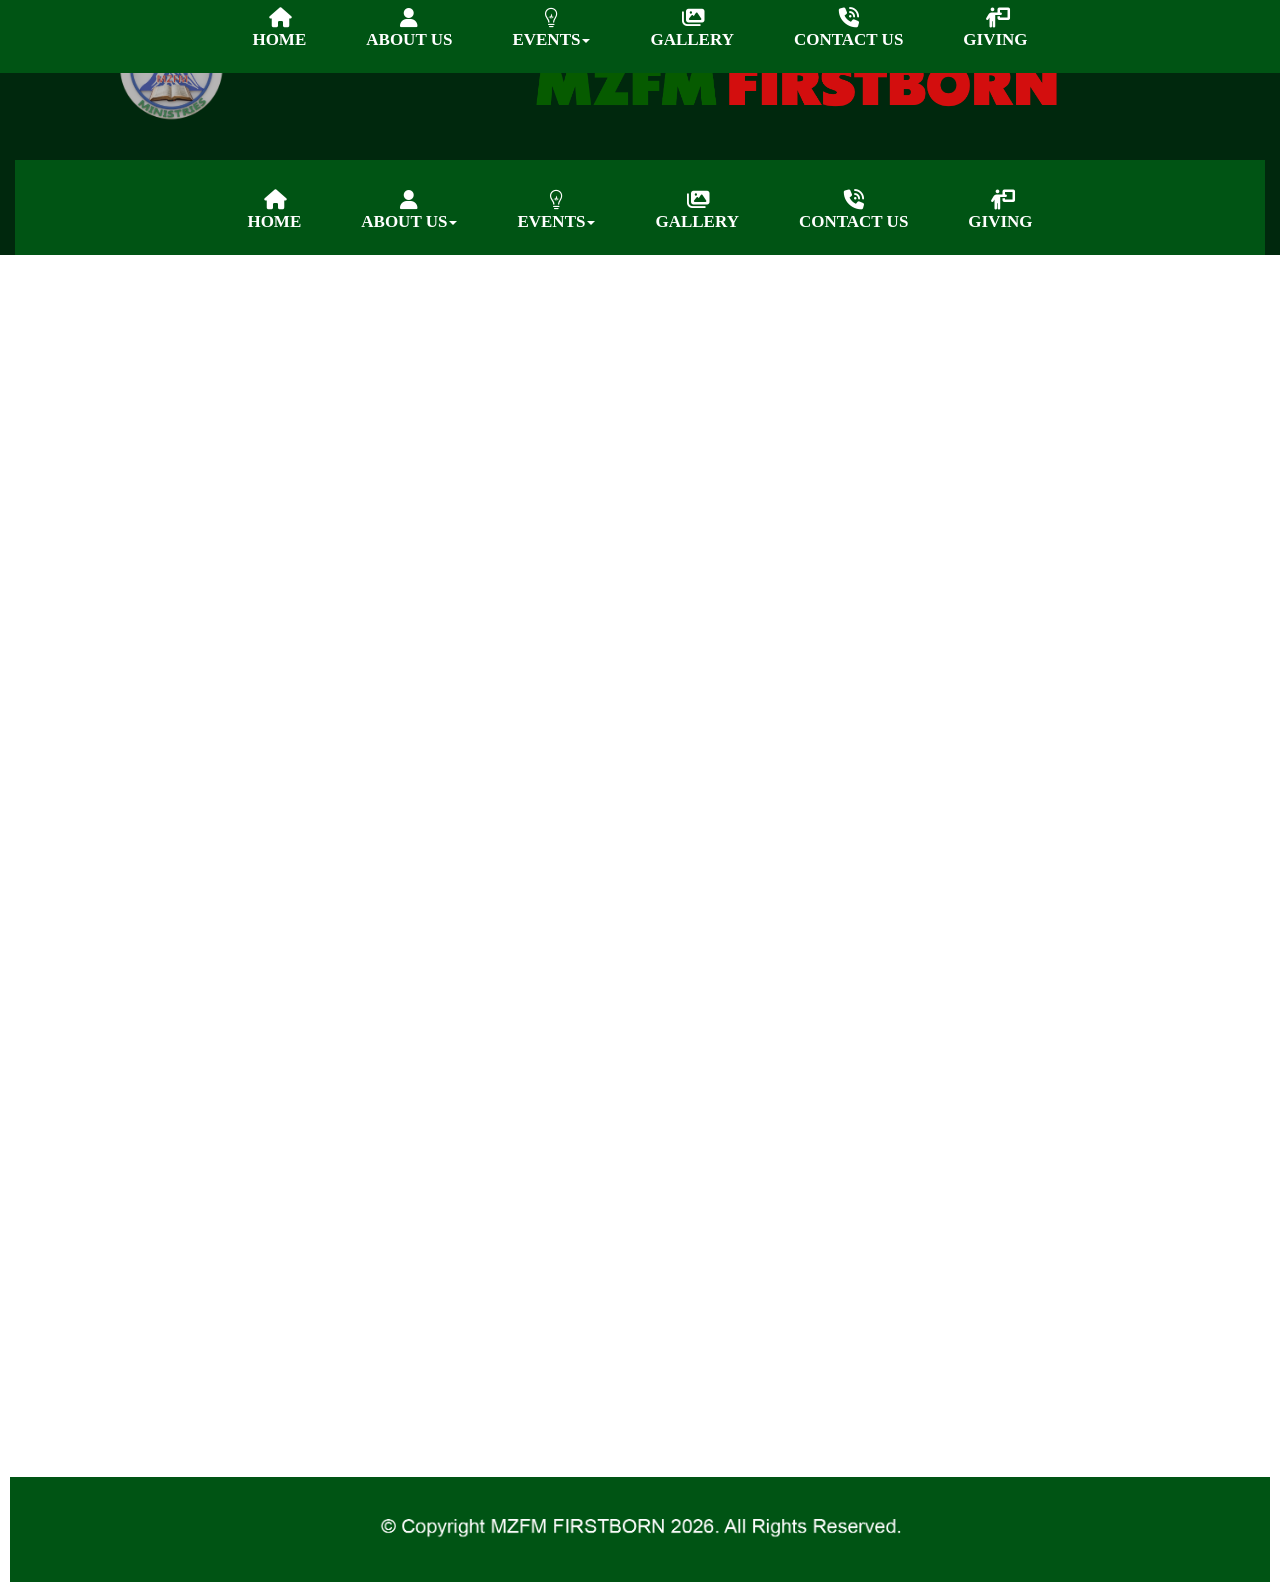
<file: Video-Events.html>
<!doctype html>
<html>
<head>
<meta charset="utf-8">
<title>Live Videos</title>
<meta name="generator" content="WYSIWYG Web Builder 20 - https://www.wysiwygwebbuilder.com">
<meta name="viewport" content="width=device-width, initial-scale=1.0">
<link href="fontawesome6.min.css" rel="stylesheet">
<link href="Church_Website_Responsive_2_Header_&_Footer_2.css" rel="stylesheet">
<link href="Video-Events.css" rel="stylesheet">
<script src="jquery-3.7.1.min.js"></script>
<script src="jquery-ui.min.js"></script>
<script src="wwb20.min.js"></script>
<script>
$(document).ready(function()
{
   function onScrollLayoutGrid11()
   {
      var $obj = $("#wb_LayoutGrid11");
      if (!$obj.hasClass("in-viewport") && $obj.inViewPort(false))
      {
         $obj.addClass("in-viewport");
         ShowObjectWithEffect('wb_LayoutGrid_Second_Menu_Layer', 0, 'fade', 1);
      }
      else
      if ($obj.hasClass("in-viewport") && !$obj.inViewPort(true))
      {
         $obj.removeClass("in-viewport");
         ShowObjectWithEffect('wb_LayoutGrid_Second_Menu_Layer', 1, 'slideup', 500);
      }
   }
   if (!$('#wb_LayoutGrid11').inViewPort(true))
   {
      $('#wb_LayoutGrid11').addClass("in-viewport");
   }
   onScrollLayoutGrid11();
   $(window).scroll(function(event)
   {
      onScrollLayoutGrid11();
   });
});
</script>
</head>
<body>
<div id="wb_LayoutGrid_Second_Menu_Layer">
<div id="LayoutGrid_Second_Menu_Layer">
<div class="row">
<div class="col-1">
<div class="col-1-padding">
<div id="wb_ResponsiveMenu2" style="display:block;width:100%;z-index:0;">
<label class="toggle" for="ResponsiveMenu2-submenu" id="ResponsiveMenu2-title">Menu<span id="ResponsiveMenu2-icon"><span>&nbsp;</span><span>&nbsp;</span><span>&nbsp;</span></span></label>
<input type="checkbox" id="ResponsiveMenu2-submenu">
<ul class="ResponsiveMenu2" id="ResponsiveMenu2" role="menu">
<li role="menuitem"><a href="./index.html" class="nav-link"><i class="fa fa-home"></i><br>HOME</a></li>
<li role="menuitem"><a href="./About-Us.html" class="nav-link"><i class="fa fa-user"></i><br>ABOUT&nbsp;US</a></li>
<li role="menuitem">
<label for="ResponsiveMenu2-submenu-0" class="toggle"><i class="fa fa-brands fa-medapps"></i>EVENTS<span class="arrow-down"></span></label>
<a href="./Events.html" class="nav-link"><i class="fa fa-brands fa-medapps"></i><br>EVENTS<span class="arrow-down"></span></a>
<input type="checkbox" id="ResponsiveMenu2-submenu-0">
<ul role="menu">
<li role="menuitem"><a href="./Events.html" class="nav-link">EVENTS</a></li>
<li role="menuitem"><a href="./Video-Events.html" class="nav-link">LIVE&nbsp;EVENTS</a></li>
<li role="menuitem"><a href="./Previous-Events.html" class="nav-link">PREVIOUS&nbsp;EVENTS</a></li>
<li role="menuitem"><a href="./Daily-Nuggets.html" class="nav-link">DAILY&nbsp;NUGGETS</a></li>
</ul>
</li>
<li role="menuitem"><a href="./Gallery.html" class="nav-link"><i class="fa fa-images"></i><br>GALLERY</a></li>
<li role="menuitem"><a href="./Contact-Us.html" class="nav-link"><i class="fa fa-phone-volume"></i><br>CONTACT&nbsp;US</a></li>
<li role="menuitem"><a href="./Giving.html" class="nav-link"><i class="fa fa-person-chalkboard"></i><br>GIVING</a></li>
</ul>

</div>
</div>
</div>
</div>
</div>
</div>
<div id="wb_LayoutGrid1">
<div id="LayoutGrid1">
<div class="row">
<div class="col-1">
<div id="wb_LayoutGrid3">
<div id="LayoutGrid3">
<div class="row">
<div class="col-1">
<div class="col-1-padding">
<div id="wb_Image3" style="display:block;width:100%;height:auto;z-index:1;">
<img src="images/MZFM Logo.png" id="Image3" alt="" width="218" height="216">
</div>
</div>
</div>
<div class="col-2">
<div class="col-2-padding">
<div id="wb_Image2" style="display:block;width:100%;height:auto;z-index:2;">
<img src="images/Logo TEXT 333.png" id="Image2" alt="" width="715" height="165">
</div>
</div>
</div>
</div>
</div>
</div>
<div id="wb_LayoutGrid11">
<div id="LayoutGrid11">
<div class="row">
<div class="col-1">
<div class="col-1-padding">
<div id="wb_ResponsiveMenu1" style="display:block;width:100%;z-index:3;">
<label class="toggle" for="ResponsiveMenu1-submenu" id="ResponsiveMenu1-title">Menu<span id="ResponsiveMenu1-icon"><span>&nbsp;</span><span>&nbsp;</span><span>&nbsp;</span></span></label>
<input type="checkbox" id="ResponsiveMenu1-submenu">
<ul class="ResponsiveMenu1" id="ResponsiveMenu1" role="menu">
<li role="menuitem"><a href="./index.html" class="nav-link"><i class="fa fa-home"></i><br>HOME</a></li>
<li role="menuitem">
<label for="ResponsiveMenu1-submenu-0" class="toggle"><i class="fa fa-user"></i>ABOUT&nbsp;US<span class="arrow-down"></span></label>
<a href="./About-Us.html" class="nav-link"><i class="fa fa-user"></i><br>ABOUT&nbsp;US<span class="arrow-down"></span></a>
<input type="checkbox" id="ResponsiveMenu1-submenu-0">
<ul role="menu">
<li role="menuitem"><a href="./About-Us.html" class="nav-link">ABOUT&nbsp;US</a></li>
<li role="menuitem"><a href="./Testimonies.html" class="nav-link">TESTIMONIES</a></li>
</ul>
</li>
<li role="menuitem">
<label for="ResponsiveMenu1-submenu-1" class="toggle"><i class="fa fa-brands fa-medapps"></i>EVENTS<span class="arrow-down"></span></label>
<a href="./Events.html" class="nav-link"><i class="fa fa-brands fa-medapps"></i><br>EVENTS<span class="arrow-down"></span></a>
<input type="checkbox" id="ResponsiveMenu1-submenu-1">
<ul role="menu">
<li role="menuitem"><a href="./Events.html" class="nav-link">EVENTS</a></li>
<li role="menuitem"><a href="./Video-Events.html" class="nav-link">LIVE&nbsp;EVENTS</a></li>
<li role="menuitem"><a href="./Previous-Events.html" class="nav-link">PREVIOUS&nbsp;EVENTS</a></li>
<li role="menuitem"><a href="./Daily-Nuggets.html" class="nav-link">DAILY&nbsp;NUGGETS</a></li>
</ul>
</li>
<li role="menuitem"><a href="./Gallery.html" class="nav-link"><i class="fa fa-images"></i><br>GALLERY</a></li>
<li role="menuitem"><a href="./Contact-Us.html" class="nav-link"><i class="fa fa-phone-volume"></i><br>CONTACT&nbsp;US</a></li>
<li role="menuitem"><a href="./Giving.html" class="nav-link"><i class="fa fa-person-chalkboard"></i><br>GIVING</a></li>
</ul>

</div>
</div>
</div>
</div>
</div>
</div>
</div>
</div>
</div>
</div>

<div id="FlexContainer1">
<iframe src="https://www.facebook.com/plugins/video.php?height=314&href=https%3A%2F%2Fwww.facebook.com%2Fpastorpaul.nkiruka%2Fvideos%2F1062515366351973%2F&show_text=true&width=560&t=0" width="560" height="429" style="border:none;overflow:hidden" scrolling="no" frameborder="0" allowfullscreen="true" allow="autoplay; clipboard-write; encrypted-media; picture-in-picture; web-share" allowFullScreen="true"></iframe></div>
<div id="FlexContainer2">
<iframe src="https://www.facebook.com/plugins/video.php?height=314&href=https%3A%2F%2Fwww.facebook.com%2Freel%2F1701680444470424%2F&show_text=true&width=560&t=0" width="560" height="429" style="border:none;overflow:hidden" scrolling="no" frameborder="0" allowfullscreen="true" allow="autoplay; clipboard-write; encrypted-media; picture-in-picture; web-share" allowFullScreen="true"></iframe>
<iframe src="https://www.facebook.com/plugins/video.php?height=314&href=https%3A%2F%2Fwww.facebook.com%2Freel%2F1536834297914754%2F&show_text=true&width=560&t=0" width="560" height="429" style="border:none;overflow:hidden" scrolling="no" frameborder="0" allowfullscreen="true" allow="autoplay; clipboard-write; encrypted-media; picture-in-picture; web-share" allowFullScreen="true"></iframe><div id="FlexContainer3">
<iframe src="https://www.facebook.com/plugins/video.php?height=314&href=https%3A%2F%2Fwww.facebook.com%2Freel%2F1044248521354842%2F&show_text=false&width=560&t=0" width="560" height="314" style="border:none;overflow:hidden" scrolling="no" frameborder="0" allowfullscreen="true" allow="autoplay; clipboard-write; encrypted-media; picture-in-picture; web-share" allowFullScreen="true"></iframe>
<iframe src="https://www.facebook.com/plugins/video.php?height=314&href=https%3A%2F%2Fwww.facebook.com%2Freel%2F1387164723331180%2F&show_text=false&width=560&t=0" width="560" height="314" style="border:none;overflow:hidden" scrolling="no" frameborder="0" allowfullscreen="true" allow="autoplay; clipboard-write; encrypted-media; picture-in-picture; web-share" allowFullScreen="true"></iframe>
</div>
<div id="wb_LayoutGrid10">
<div id="LayoutGrid10">
<div class="row">
<div class="col-1">
<div id="wb_Image9" style="display:block;width:100%;height:auto;z-index:16;">
<img src="images/copyright.png" id="Image9" alt="" width="994" height="82">
</div>
</div>
</div>
</div>
</div>
</body>
</html>
</file>
<file: Church_Website_Responsive_2_Header_&_Footer_2.css>
@keyframes animate-fade-in-left
{
   0% { transform: translate(-100px,0px) rotate(0deg) ; opacity: 0;  }
   100% { transform: translate(0px,0px) rotate(0deg) ; opacity: 1;  }
}
@keyframes animate-fade-in-right
{
   0% { transform: translate(100px,0px) rotate(0deg) ; opacity: 0;  }
   100% { transform: translate(0px,0px) rotate(0deg) ; opacity: 1;  }
}
@keyframes animate-fade-in-up
{
   0% { transform: translate(0px,100px) rotate(0deg) ; opacity: 0;  }
   100% { transform: translate(0px,0px) rotate(0deg) ; opacity: 1;  }
}
h1, .h1
{
   font-family: Arial;
   font-weight: bold;
   font-size: 32px;
   text-decoration: none;
   color: #000000;
   --color: #000000;
   background-color: transparent;
   margin: 0 0 0 0;
   padding: 0 0 0 0;
   display: inline-block;
}
h2, .h2
{
   font-family: Arial;
   font-weight: bold;
   font-size: 27px;
   text-decoration: none;
   color: #000000;
   --color: #000000;
   background-color: transparent;
   margin: 0 0 0 0;
   padding: 0 0 0 0;
   display: inline-block;
}
h3, .h3
{
   font-family: Arial;
   font-weight: bold;
   font-size: 24px;
   text-decoration: none;
   color: #000000;
   --color: #000000;
   background-color: transparent;
   margin: 0 0 0 0;
   padding: 0 0 0 0;
   display: inline-block;
}
h4, .h4
{
   font-family: Arial;
   font-weight: bold;
   font-size: 21px;
   font-style: italic;
   text-decoration: none;
   color: #000000;
   --color: #000000;
   background-color: transparent;
   margin: 0 0 0 0;
   padding: 0 0 0 0;
   display: inline-block;
}
h5, .h5
{
   font-family: Arial;
   font-weight: bold;
   font-size: 19px;
   text-decoration: none;
   color: #000000;
   --color: #000000;
   background-color: transparent;
   margin: 0 0 0 0;
   padding: 0 0 0 0;
   display: inline-block;
}
h6, .h6
{
   font-family: Arial;
   font-weight: bold;
   font-size: 16px;
   text-decoration: none;
   color: #000000;
   --color: #000000;
   background-color: transparent;
   margin: 0 0 0 0;
   padding: 0 0 0 0;
   display: inline-block;
}
.CustomStyle
{
   font-family: "Courier New";
   font-weight: bold;
   font-size: 16px;
   text-decoration: none;
   color: #2E74B5;
   --color: #2E74B5;
   background-color: transparent;
}
</file>
<file: About-Us.css>
body
{
   background-color: #FFFFFF;
   color: #000000;
   font-family: Arial;
   font-weight: normal;
   font-size: 16px;
   line-height: 1.1875;
   margin: 0;
   padding: 0;
}
#wb_LayoutGrid_Second_Menu_Layer
{
   clear: both;
   position: fixed;
   left: 0;
   top: 0;
   z-index: 7777;
   table-layout: fixed;
   display: none;
   text-align: center;
   width: 100%;
   background-color: #005414;
   background-image: none;
   border: 0px solid #DEE2E6;
   border-radius: 0px;
   box-sizing: border-box;
   margin: 0;
}
#LayoutGrid_Second_Menu_Layer
{
   box-sizing: border-box;
   padding: 10px 15px 0 15px;
   margin-right: auto;
   margin-left: auto;
   max-width: 1024px;
}
#LayoutGrid_Second_Menu_Layer > .row
{
   margin-right: -15px;
   margin-left: -15px;
}
#LayoutGrid_Second_Menu_Layer > .row > .col-1
{
   box-sizing: border-box;
   font-size: 0;
   min-height: 1px;
   padding-right: 15px;
   padding-left: 15px;
   position: relative;
}
#LayoutGrid_Second_Menu_Layer > .row > .col-1
{
   float: left;
}
#LayoutGrid_Second_Menu_Layer > .row > .col-1
{
   background-color: transparent;
   background-image: none;
   border: 0px solid #FFFFFF;
   border-radius: 0px;
   width: 100%;
   text-align: left;
}
#LayoutGrid_Second_Menu_Layer > .row > .col-1 > .col-1-padding
{
   box-sizing: border-box;
   width: 100%;
   padding: 5px 0 5px 0;
}
#LayoutGrid_Second_Menu_Layer:before,
#LayoutGrid_Second_Menu_Layer:after,
#LayoutGrid_Second_Menu_Layer .row:before,
#LayoutGrid_Second_Menu_Layer .row:after
{
   display: table;
   content: " ";
}
#LayoutGrid_Second_Menu_Layer:after,
#LayoutGrid_Second_Menu_Layer .row:after
{
   clear: both;
}
@media (max-width: 480px)
{
#LayoutGrid_Second_Menu_Layer > .row > .col-1
{
   float: none;
   width: 100% !important;
}
}
#wb_ResponsiveMenu2
{
   display: block;
   background-color: rgba(0,128,41,0.00);
   font-family: "Arial Black";
   font-weight: bold;
   text-align: center;
   width: 100%;
   z-index: 1111 !important;
}
#ResponsiveMenu2
{
   display: inline-block;
   background-color: rgba(0,128,41,0.00);
   height: 75px;
}
#wb_ResponsiveMenu2 ul
{
   list-style: none;
   margin: 0;
   padding: 0;
   position: relative;
}
#wb_ResponsiveMenu2 ul:after
{
   clear: both;
   content: "";
   display: block;
}
#wb_ResponsiveMenu2 ul li
{
   border-radius: 0;
   display: list-item;
   float: left;
   list-style: none;
   z-index: 9999;
}
#wb_ResponsiveMenu2 ul li i
{
   font-size: 20px;
   width: 20px;
   margin-bottom: 2px;
}
#wb_ResponsiveMenu2 ul li a
{
   background-color: rgba(0,128,41,0.00);
   color: #FFFFFF;
   font-family: "Arial Black";
   font-weight: bold;
   font-size: 17px;
   font-style: normal;
   text-decoration: none;
   text-transform: none;
   padding: 15px 30px 15px 30px;
   text-align: center;
}
#wb_ResponsiveMenu2 > ul > li > a 
{
   height: 45px;
}
.ResponsiveMenu2 a 
{
   display: block;
}
#wb_ResponsiveMenu2 li:hover > a, #wb_ResponsiveMenu2 li .active
{
   background-color: #00FF00;
   color: #FFFFFF;
}
#wb_ResponsiveMenu2 ul ul
{
   display: none;
   position: absolute;
   top: 75px;
}
#wb_ResponsiveMenu2 ul li:hover > ul
{
   display: list-item;
}
#wb_ResponsiveMenu2 ul ul li 
{
   float: none;
   position: relative;
   width: 272px;
}
#wb_ResponsiveMenu2 ul ul li a
{
   background-color: #005414;
   border: 0px solid #005414;
   color: #FFFFFF;
}
#wb_ResponsiveMenu2 ul ul li:hover > a, #wb_ResponsiveMenu2 ul ul li .active
{
   background-color: #00FF00;
   color: #FFFFFF;
}
#wb_ResponsiveMenu2 ul ul li i 
{
   margin-right: 6px;
   vertical-align: middle;
}
#wb_ResponsiveMenu2 ul ul li a 
{
   padding-top: 15px;
   padding-right: 20px;
   padding-bottom: 15px;
   text-align: left;
   vertical-align: middle;
}
#wb_ResponsiveMenu2 ul ul ul li 
{
   left: 272px;
   position: relative;
   top: -75px;
}
#wb_ResponsiveMenu2 .arrow-down 
{
   display: inline-block;
   width: 0;
   height: 0;
   margin-left: 2px;
   vertical-align: middle;
   border-top: 4px solid #FFFFFF;
   border-right: 4px solid transparent;
   border-left: 4px solid transparent;
   border-bottom: 0 dotted;
}
#wb_ResponsiveMenu2 .arrow-left 
{
   display: inline-block;
   width: 0;
   height: 0;
   margin-left: 2px;
   vertical-align: middle;
   border-left: 4px solid #FFFFFF;
   border-top: 4px solid transparent;
   border-bottom: 4px solid transparent;
   border-right: 0 dotted;
}
#wb_ResponsiveMenu2 li:hover > a .arrow-down, #wb_ResponsiveMenu2 li .active .arrow-down
{ 
   border-top-color: #FFFFFF;
}
#wb_ResponsiveMenu2 ul ul li:hover > a .arrow-left, #wb_ResponsiveMenu2 ul ul li .active .arrow-left
{ 
   border-left-color: #FFFFFF;
}
#wb_ResponsiveMenu2 .toggle,[id^=ResponsiveMenu2-submenu]
{
   display: none;
}
@media all and (max-width:855px) 
{
#wb_ResponsiveMenu2
{
   margin: 0;
   text-align: left;
}
#wb_ResponsiveMenu2 ul li a, #wb_ResponsiveMenu2 .toggle
{
   font-size: 17px;
   font-weight: bold;
   font-style: normal;
   text-decoration: none;
   text-transform: none;
   padding: 15px 20px 15px 20px;
}
#wb_ResponsiveMenu2 .toggle + a
{
   display: none !important;
}
.ResponsiveMenu2 
{
   display: none;
   z-index: 9999;
}
#ResponsiveMenu2 
{
   background-color: transparent;
   display: none;
}
#wb_ResponsiveMenu2 > ul > li > a 
{
   height: auto !important;
   margin: 0;
}
#wb_ResponsiveMenu2 .toggle 
{
   display: block;
   background-color: rgba(0,128,41,0.00);
   color: #FFFFFF;
   padding: 0 20px 0 20px;
   line-height: 54px;
   text-decoration: none;
   border: none;
   position: relative;
}
#wb_ResponsiveMenu2 .toggle:hover
{
   background-color: #00FF00;
   color: #FFFFFF;
}
[id^=ResponsiveMenu2-submenu]:checked + ul 
{
   display: block !important;
}
#ResponsiveMenu2-title
{
   height: 75px !important;
   line-height: 75px !important;
   text-align: right;
}
#wb_ResponsiveMenu2 ul li 
{
   display: block;
   width: 100% !important;
   text-align: left;
}
#wb_ResponsiveMenu2 ul ul .toggle,
#wb_ResponsiveMenu2 ul ul a 
{
   padding: 0 40px;
}
#wb_ResponsiveMenu2 a:hover,
#wb_ResponsiveMenu2 ul ul ul a 
{
   background-color: #005414;
   color: #FFFFFF;
}
#wb_ResponsiveMenu2 ul li ul li .toggle,
#wb_ResponsiveMenu2 ul ul a 
{
   background-color: #005414;
   color: #FFFFFF;
}
#wb_ResponsiveMenu2 ul ul ul a 
{
   padding: 15px 20px 15px 60px;
}
#wb_ResponsiveMenu2 ul li a 
{
   text-align: left;
}
#wb_ResponsiveMenu2 ul li a br 
{
   display: none;
}
#wb_ResponsiveMenu2 ul li i 
{
   margin-right: 6px;
}
#wb_ResponsiveMenu2 ul ul 
{
   float: none;
   position: static;
}
#wb_ResponsiveMenu2 ul ul li:hover > ul,
#wb_ResponsiveMenu2 ul li:hover > ul 
{
   display: none;
}
#wb_ResponsiveMenu2 ul ul li 
{
   display: block;
   width: 100%;
}
#wb_ResponsiveMenu2 ul ul ul li 
{
   position: static;
}
#ResponsiveMenu2-icon 
{
   display: block;
   position: absolute;
   left: 30px;
   top: 25px;
   user-select: none;
}
#ResponsiveMenu2-icon span 
{
   display: block;
   margin-top: 4px;
   height: 2px;
   background-color: #FFFFFF;
   color: #FFFFFF;
   width: 24px;
}
#wb_ResponsiveMenu2 ul li ul li .toggle:hover
{
   background-color: #00FF00;
   color: #FFFFFF;
}
#wb_ResponsiveMenu2 .toggle .arrow-down 
{
   border-top-color: #FFFFFF;
}
#wb_ResponsiveMenu2 .toggle:hover .arrow-down, #wb_ResponsiveMenu2 li .active .arrow-down
{
   border-top-color: #FFFFFF;
}
#wb_ResponsiveMenu2 ul li ul li .toggle .arrow-down 
{
   border-top-color: #FFFFFF;
}
#wb_ResponsiveMenu2 ul li ul li .toggle:hover .arrow-down, #wb_ResponsiveMenu2 ul li ul li .active .arrow-down
{
   border-top-color: #FFFFFF;
}
}
#wb_LayoutGrid1
{
   clear: both;
   position: relative;
   table-layout: fixed;
   display: table;
   text-align: center;
   width: 100%;
   background-color: #00280D;
   background-image: none;
   border: 0px solid #DEE2E6;
   border-radius: 0px;
   box-sizing: border-box;
   margin: 0;
}
#LayoutGrid1
{
   box-sizing: border-box;
   padding: 0 15px 0 15px;
   margin-right: auto;
   margin-left: auto;
}
#LayoutGrid1 > .row
{
   margin-right: -15px;
   margin-left: -15px;
}
#LayoutGrid1 > .row > .col-1
{
   box-sizing: border-box;
   font-size: 0;
   min-height: 1px;
   padding-right: 15px;
   padding-left: 15px;
   position: relative;
}
#LayoutGrid1 > .row > .col-1
{
   float: left;
}
#LayoutGrid1 > .row > .col-1
{
   background-color: transparent;
   background-image: none;
   border: 0px solid #FFFFFF;
   border-radius: 0px;
   width: 100%;
   text-align: left;
}
#LayoutGrid1:before,
#LayoutGrid1:after,
#LayoutGrid1 .row:before,
#LayoutGrid1 .row:after
{
   display: table;
   content: " ";
}
#LayoutGrid1:after,
#LayoutGrid1 .row:after
{
   clear: both;
}
@media (max-width: 480px)
{
#LayoutGrid1 > .row > .col-1
{
   float: none;
   width: 100% !important;
}
}
#wb_LayoutGrid3
{
   clear: both;
   position: relative;
   table-layout: fixed;
   display: table;
   text-align: center;
   width: 100%;
   background-color: #00280D;
   background-image: none;
   border: 0px solid #DEE2E6;
   border-radius: 0px;
   box-sizing: border-box;
   margin: 0;
}
#LayoutGrid3
{
   box-sizing: border-box;
   padding: 10px 15px 0 15px;
   margin-right: auto;
   margin-left: auto;
}
#LayoutGrid3 > .row
{
   margin-right: -15px;
   margin-left: -15px;
}
#LayoutGrid3 > .row > .col-1, #LayoutGrid3 > .row > .col-2
{
   box-sizing: border-box;
   font-size: 0;
   min-height: 1px;
   padding-right: 15px;
   padding-left: 15px;
   position: relative;
}
#LayoutGrid3 > .row > .col-1, #LayoutGrid3 > .row > .col-2
{
   float: left;
}
#LayoutGrid3 > .row > .col-1
{
   background-color: transparent;
   background-image: none;
   border: 0px solid #FFFFFF;
   border-radius: 0px;
   width: 25%;
   text-align: left;
}
#LayoutGrid3 > .row > .col-1 > .col-1-padding
{
   box-sizing: border-box;
   width: 100%;
   padding: 5px 0 5px 0;
}
#LayoutGrid3 > .row > .col-2
{
   background-color: transparent;
   background-image: none;
   border: 0px solid #FFFFFF;
   border-radius: 0px;
   width: 75%;
   text-align: left;
}
#LayoutGrid3 > .row > .col-2 > .col-2-padding
{
   box-sizing: border-box;
   width: 100%;
   padding: 10px 0 10px 0;
}
#LayoutGrid3:before,
#LayoutGrid3:after,
#LayoutGrid3 .row:before,
#LayoutGrid3 .row:after
{
   display: table;
   content: " ";
}
#LayoutGrid3:after,
#LayoutGrid3 .row:after
{
   clear: both;
}
@media (max-width: 480px)
{
#LayoutGrid3 > .row > .col-1, #LayoutGrid3 > .row > .col-2
{
   float: none;
   width: 100% !important;
}
}
#wb_Image3
{
   margin: 0;
   vertical-align: top;
}
#Image3
{
   border: 0px solid #000000;
   border-radius: 0px;
   box-sizing: border-box;
   padding: 0;
   display: block;
   width: 100%;
   height: auto;
   max-width: 108px;
   margin-left: auto;
   margin-right: auto;
   vertical-align: top;
}
#wb_Image2
{
   margin: 0;
   vertical-align: top;
}
#Image2
{
   border: 0px solid #000000;
   border-radius: 0px;
   box-sizing: border-box;
   padding: 0;
   display: block;
   width: 100%;
   height: auto;
   max-width: 563px;
   margin-left: auto;
   margin-right: auto;
   vertical-align: top;
}
#wb_LayoutGrid11
{
   clear: both;
   position: relative;
   table-layout: fixed;
   display: table;
   text-align: center;
   width: 100%;
   background-color: #005414;
   background-image: none;
   border: 0px solid #DEE2E6;
   border-radius: 0px;
   box-sizing: border-box;
   margin: 0;
}
#LayoutGrid11
{
   box-sizing: border-box;
   padding: 10px 15px 0 15px;
   margin-right: auto;
   margin-left: auto;
   max-width: 1024px;
}
#LayoutGrid11 > .row
{
   margin-right: -15px;
   margin-left: -15px;
}
#LayoutGrid11 > .row > .col-1
{
   box-sizing: border-box;
   font-size: 0;
   min-height: 1px;
   padding-right: 15px;
   padding-left: 15px;
   position: relative;
}
#LayoutGrid11 > .row > .col-1
{
   float: left;
}
#LayoutGrid11 > .row > .col-1
{
   background-color: transparent;
   background-image: none;
   border: 0px solid #FFFFFF;
   border-radius: 0px;
   width: 100%;
   text-align: left;
}
#LayoutGrid11 > .row > .col-1 > .col-1-padding
{
   box-sizing: border-box;
   width: 100%;
   padding: 5px 0 5px 0;
}
#LayoutGrid11:before,
#LayoutGrid11:after,
#LayoutGrid11 .row:before,
#LayoutGrid11 .row:after
{
   display: table;
   content: " ";
}
#LayoutGrid11:after,
#LayoutGrid11 .row:after
{
   clear: both;
}
@media (max-width: 480px)
{
#LayoutGrid11 > .row > .col-1
{
   float: none;
   width: 100% !important;
}
}
#wb_ResponsiveMenu1
{
   display: block;
   background-color: rgba(0,128,41,0.00);
   font-family: "Arial Black";
   font-weight: bold;
   text-align: center;
   width: 100%;
   z-index: 1111 !important;
}
#ResponsiveMenu1
{
   display: inline-block;
   background-color: rgba(0,128,41,0.00);
   height: 75px;
}
#wb_ResponsiveMenu1 ul
{
   list-style: none;
   margin: 0;
   padding: 0;
   position: relative;
}
#wb_ResponsiveMenu1 ul:after
{
   clear: both;
   content: "";
   display: block;
}
#wb_ResponsiveMenu1 ul li
{
   border-radius: 0;
   display: list-item;
   float: left;
   list-style: none;
   z-index: 9999;
}
#wb_ResponsiveMenu1 ul li i
{
   font-size: 20px;
   width: 20px;
   margin-bottom: 2px;
}
#wb_ResponsiveMenu1 ul li a
{
   background-color: rgba(0,128,41,0.00);
   color: #FFFFFF;
   font-family: "Arial Black";
   font-weight: bold;
   font-size: 17px;
   font-style: normal;
   text-decoration: none;
   text-transform: none;
   padding: 15px 30px 15px 30px;
   text-align: center;
}
#wb_ResponsiveMenu1 > ul > li > a 
{
   height: 45px;
}
.ResponsiveMenu1 a 
{
   display: block;
}
#wb_ResponsiveMenu1 li:hover > a, #wb_ResponsiveMenu1 li .active
{
   background-color: #00FF00;
   color: #FFFFFF;
}
#wb_ResponsiveMenu1 ul ul
{
   display: none;
   position: absolute;
   top: 75px;
}
#wb_ResponsiveMenu1 ul li:hover > ul
{
   display: list-item;
}
#wb_ResponsiveMenu1 ul ul li 
{
   float: none;
   position: relative;
   width: 272px;
}
#wb_ResponsiveMenu1 ul ul li a
{
   background-color: #005414;
   border: 0px solid #005414;
   color: #FFFFFF;
}
#wb_ResponsiveMenu1 ul ul li:hover > a, #wb_ResponsiveMenu1 ul ul li .active
{
   background-color: #00FF00;
   color: #FFFFFF;
}
#wb_ResponsiveMenu1 ul ul li i 
{
   margin-right: 6px;
   vertical-align: middle;
}
#wb_ResponsiveMenu1 ul ul li a 
{
   padding-top: 15px;
   padding-right: 20px;
   padding-bottom: 15px;
   text-align: left;
   vertical-align: middle;
}
#wb_ResponsiveMenu1 ul ul ul li 
{
   left: 272px;
   position: relative;
   top: -75px;
}
#wb_ResponsiveMenu1 .arrow-down 
{
   display: inline-block;
   width: 0;
   height: 0;
   margin-left: 2px;
   vertical-align: middle;
   border-top: 4px solid #FFFFFF;
   border-right: 4px solid transparent;
   border-left: 4px solid transparent;
   border-bottom: 0 dotted;
}
#wb_ResponsiveMenu1 .arrow-left 
{
   display: inline-block;
   width: 0;
   height: 0;
   margin-left: 2px;
   vertical-align: middle;
   border-left: 4px solid #FFFFFF;
   border-top: 4px solid transparent;
   border-bottom: 4px solid transparent;
   border-right: 0 dotted;
}
#wb_ResponsiveMenu1 li:hover > a .arrow-down, #wb_ResponsiveMenu1 li .active .arrow-down
{ 
   border-top-color: #FFFFFF;
}
#wb_ResponsiveMenu1 ul ul li:hover > a .arrow-left, #wb_ResponsiveMenu1 ul ul li .active .arrow-left
{ 
   border-left-color: #FFFFFF;
}
#wb_ResponsiveMenu1 .toggle,[id^=ResponsiveMenu1-submenu]
{
   display: none;
}
@media all and (max-width:920px) 
{
#wb_ResponsiveMenu1
{
   margin: 0;
   text-align: left;
}
#wb_ResponsiveMenu1 ul li a, #wb_ResponsiveMenu1 .toggle
{
   font-size: 17px;
   font-weight: bold;
   font-style: normal;
   text-decoration: none;
   text-transform: none;
   padding: 15px 20px 15px 20px;
}
#wb_ResponsiveMenu1 .toggle + a
{
   display: none !important;
}
.ResponsiveMenu1 
{
   display: none;
   z-index: 9999;
}
#ResponsiveMenu1 
{
   background-color: transparent;
   display: none;
}
#wb_ResponsiveMenu1 > ul > li > a 
{
   height: auto !important;
   margin: 0;
}
#wb_ResponsiveMenu1 .toggle 
{
   display: block;
   background-color: rgba(0,128,41,0.00);
   color: #FFFFFF;
   padding: 0 20px 0 20px;
   line-height: 54px;
   text-decoration: none;
   border: none;
   position: relative;
}
#wb_ResponsiveMenu1 .toggle:hover
{
   background-color: #00FF00;
   color: #FFFFFF;
}
[id^=ResponsiveMenu1-submenu]:checked + ul 
{
   display: block !important;
}
#ResponsiveMenu1-title
{
   height: 75px !important;
   line-height: 75px !important;
   text-align: right;
}
#wb_ResponsiveMenu1 ul li 
{
   display: block;
   width: 100% !important;
   text-align: left;
}
#wb_ResponsiveMenu1 ul ul .toggle,
#wb_ResponsiveMenu1 ul ul a 
{
   padding: 0 40px;
}
#wb_ResponsiveMenu1 a:hover,
#wb_ResponsiveMenu1 ul ul ul a 
{
   background-color: #005414;
   color: #FFFFFF;
}
#wb_ResponsiveMenu1 ul li ul li .toggle,
#wb_ResponsiveMenu1 ul ul a 
{
   background-color: #005414;
   color: #FFFFFF;
}
#wb_ResponsiveMenu1 ul ul ul a 
{
   padding: 15px 20px 15px 60px;
}
#wb_ResponsiveMenu1 ul li a 
{
   text-align: left;
}
#wb_ResponsiveMenu1 ul li a br 
{
   display: none;
}
#wb_ResponsiveMenu1 ul li i 
{
   margin-right: 6px;
}
#wb_ResponsiveMenu1 ul ul 
{
   float: none;
   position: static;
}
#wb_ResponsiveMenu1 ul ul li:hover > ul,
#wb_ResponsiveMenu1 ul li:hover > ul 
{
   display: none;
}
#wb_ResponsiveMenu1 ul ul li 
{
   display: block;
   width: 100%;
}
#wb_ResponsiveMenu1 ul ul ul li 
{
   position: static;
}
#ResponsiveMenu1-icon 
{
   display: block;
   position: absolute;
   left: 30px;
   top: 25px;
   user-select: none;
}
#ResponsiveMenu1-icon span 
{
   display: block;
   margin-top: 4px;
   height: 2px;
   background-color: #FFFFFF;
   color: #FFFFFF;
   width: 24px;
}
#wb_ResponsiveMenu1 ul li ul li .toggle:hover
{
   background-color: #00FF00;
   color: #FFFFFF;
}
#wb_ResponsiveMenu1 .toggle .arrow-down 
{
   border-top-color: #FFFFFF;
}
#wb_ResponsiveMenu1 .toggle:hover .arrow-down, #wb_ResponsiveMenu1 li .active .arrow-down
{
   border-top-color: #FFFFFF;
}
#wb_ResponsiveMenu1 ul li ul li .toggle .arrow-down 
{
   border-top-color: #FFFFFF;
}
#wb_ResponsiveMenu1 ul li ul li .toggle:hover .arrow-down, #wb_ResponsiveMenu1 ul li ul li .active .arrow-down
{
   border-top-color: #FFFFFF;
}
}
#wb_Image9
{
   margin: 0;
   vertical-align: top;
}
#Image9
{
   border: 0px solid #000000;
   border-radius: 0px;
   box-sizing: border-box;
   padding: 0;
   display: block;
   width: 100%;
   height: auto;
   max-width: 550px;
   margin-left: auto;
   margin-right: auto;
   vertical-align: top;
}
#wb_LayoutGrid10
{
   clear: both;
   position: relative;
   table-layout: fixed;
   display: table;
   text-align: center;
   width: 100%;
   background-color: #005414;
   background-image: none;
   border: 0px solid #DEE2E6;
   border-radius: 0px;
   box-sizing: border-box;
   margin: 0;
}
#LayoutGrid10
{
   box-sizing: border-box;
   padding: 30px 15px 30px 15px;
   margin-right: auto;
   margin-left: auto;
}
#LayoutGrid10 > .row
{
   margin-right: -15px;
   margin-left: -15px;
}
#LayoutGrid10 > .row > .col-1
{
   box-sizing: border-box;
   font-size: 0;
   min-height: 1px;
   padding-right: 15px;
   padding-left: 15px;
   position: relative;
}
#LayoutGrid10 > .row > .col-1
{
   float: left;
}
#LayoutGrid10 > .row > .col-1
{
   background-color: transparent;
   background-image: none;
   border: 0px solid #FFFFFF;
   border-radius: 0px;
   width: 100%;
   text-align: center;
}
#LayoutGrid10:before,
#LayoutGrid10:after,
#LayoutGrid10 .row:before,
#LayoutGrid10 .row:after
{
   display: table;
   content: " ";
}
#LayoutGrid10:after,
#LayoutGrid10 .row:after
{
   clear: both;
}
@media (max-width: 480px)
{
#LayoutGrid10 > .row > .col-1
{
   float: none;
   width: 100% !important;
}
}
#wb_LayoutGrid_Second_Menu_Layer
{
   clear: both;
   position: fixed;
   left: 0;
   top: 0;
   z-index: 7777;
   table-layout: fixed;
   display: none;
   text-align: center;
   width: 100%;
   background-color: #005414;
   background-image: none;
   border: 0px solid #DEE2E6;
   border-radius: 0px;
   box-sizing: border-box;
   margin: 0;
}
#LayoutGrid_Second_Menu_Layer
{
   box-sizing: border-box;
   padding: 10px 15px 0 15px;
   margin-right: auto;
   margin-left: auto;
   max-width: 1024px;
}
#LayoutGrid_Second_Menu_Layer > .row
{
   margin-right: -15px;
   margin-left: -15px;
}
#LayoutGrid_Second_Menu_Layer > .row > .col-1
{
   box-sizing: border-box;
   font-size: 0;
   min-height: 1px;
   padding-right: 15px;
   padding-left: 15px;
   position: relative;
}
#LayoutGrid_Second_Menu_Layer > .row > .col-1
{
   float: left;
}
#LayoutGrid_Second_Menu_Layer > .row > .col-1
{
   background-color: transparent;
   background-image: none;
   border: 0px solid #FFFFFF;
   border-radius: 0px;
   width: 100%;
   text-align: left;
}
#LayoutGrid_Second_Menu_Layer > .row > .col-1 > .col-1-padding
{
   box-sizing: border-box;
   width: 100%;
   padding: 5px 0 5px 0;
}
#LayoutGrid_Second_Menu_Layer:before,
#LayoutGrid_Second_Menu_Layer:after,
#LayoutGrid_Second_Menu_Layer .row:before,
#LayoutGrid_Second_Menu_Layer .row:after
{
   display: table;
   content: " ";
}
#LayoutGrid_Second_Menu_Layer:after,
#LayoutGrid_Second_Menu_Layer .row:after
{
   clear: both;
}
@media (max-width: 480px)
{
#LayoutGrid_Second_Menu_Layer > .row > .col-1
{
   float: none;
   width: 100% !important;
}
}
#wb_ResponsiveMenu2
{
   display: block;
   background-color: rgba(0,128,41,0.00);
   font-family: "Arial Black";
   font-weight: bold;
   text-align: center;
   width: 100%;
   z-index: 1111 !important;
}
#ResponsiveMenu2
{
   display: inline-block;
   background-color: rgba(0,128,41,0.00);
   height: 75px;
}
#wb_ResponsiveMenu2 ul
{
   list-style: none;
   margin: 0;
   padding: 0;
   position: relative;
}
#wb_ResponsiveMenu2 ul:after
{
   clear: both;
   content: "";
   display: block;
}
#wb_ResponsiveMenu2 ul li
{
   border-radius: 0;
   display: list-item;
   float: left;
   list-style: none;
   z-index: 9999;
}
#wb_ResponsiveMenu2 ul li i
{
   font-size: 20px;
   width: 20px;
   margin-bottom: 2px;
}
#wb_ResponsiveMenu2 ul li a
{
   background-color: rgba(0,128,41,0.00);
   color: #FFFFFF;
   font-family: "Arial Black";
   font-weight: bold;
   font-size: 17px;
   font-style: normal;
   text-decoration: none;
   text-transform: none;
   padding: 15px 30px 15px 30px;
   text-align: center;
}
#wb_ResponsiveMenu2 > ul > li > a 
{
   height: 45px;
}
.ResponsiveMenu2 a 
{
   display: block;
}
#wb_ResponsiveMenu2 li:hover > a, #wb_ResponsiveMenu2 li .active
{
   background-color: #00FF00;
   color: #FFFFFF;
}
#wb_ResponsiveMenu2 ul ul
{
   display: none;
   position: absolute;
   top: 75px;
}
#wb_ResponsiveMenu2 ul li:hover > ul
{
   display: list-item;
}
#wb_ResponsiveMenu2 ul ul li 
{
   float: none;
   position: relative;
   width: 272px;
}
#wb_ResponsiveMenu2 ul ul li a
{
   background-color: #005414;
   border: 0px solid #005414;
   color: #FFFFFF;
}
#wb_ResponsiveMenu2 ul ul li:hover > a, #wb_ResponsiveMenu2 ul ul li .active
{
   background-color: #00FF00;
   color: #FFFFFF;
}
#wb_ResponsiveMenu2 ul ul li i 
{
   margin-right: 6px;
   vertical-align: middle;
}
#wb_ResponsiveMenu2 ul ul li a 
{
   padding-top: 15px;
   padding-right: 20px;
   padding-bottom: 15px;
   text-align: left;
   vertical-align: middle;
}
#wb_ResponsiveMenu2 ul ul ul li 
{
   left: 272px;
   position: relative;
   top: -75px;
}
#wb_ResponsiveMenu2 .arrow-down 
{
   display: inline-block;
   width: 0;
   height: 0;
   margin-left: 2px;
   vertical-align: middle;
   border-top: 4px solid #FFFFFF;
   border-right: 4px solid transparent;
   border-left: 4px solid transparent;
   border-bottom: 0 dotted;
}
#wb_ResponsiveMenu2 .arrow-left 
{
   display: inline-block;
   width: 0;
   height: 0;
   margin-left: 2px;
   vertical-align: middle;
   border-left: 4px solid #FFFFFF;
   border-top: 4px solid transparent;
   border-bottom: 4px solid transparent;
   border-right: 0 dotted;
}
#wb_ResponsiveMenu2 li:hover > a .arrow-down, #wb_ResponsiveMenu2 li .active .arrow-down
{ 
   border-top-color: #FFFFFF;
}
#wb_ResponsiveMenu2 ul ul li:hover > a .arrow-left, #wb_ResponsiveMenu2 ul ul li .active .arrow-left
{ 
   border-left-color: #FFFFFF;
}
#wb_ResponsiveMenu2 .toggle,[id^=ResponsiveMenu2-submenu]
{
   display: none;
}
@media all and (max-width:855px) 
{
#wb_ResponsiveMenu2
{
   margin: 0;
   text-align: left;
}
#wb_ResponsiveMenu2 ul li a, #wb_ResponsiveMenu2 .toggle
{
   font-size: 17px;
   font-weight: bold;
   font-style: normal;
   text-decoration: none;
   text-transform: none;
   padding: 15px 20px 15px 20px;
}
#wb_ResponsiveMenu2 .toggle + a
{
   display: none !important;
}
.ResponsiveMenu2 
{
   display: none;
   z-index: 9999;
}
#ResponsiveMenu2 
{
   background-color: transparent;
   display: none;
}
#wb_ResponsiveMenu2 > ul > li > a 
{
   height: auto !important;
   margin: 0;
}
#wb_ResponsiveMenu2 .toggle 
{
   display: block;
   background-color: rgba(0,128,41,0.00);
   color: #FFFFFF;
   padding: 0 20px 0 20px;
   line-height: 54px;
   text-decoration: none;
   border: none;
   position: relative;
}
#wb_ResponsiveMenu2 .toggle:hover
{
   background-color: #00FF00;
   color: #FFFFFF;
}
[id^=ResponsiveMenu2-submenu]:checked + ul 
{
   display: block !important;
}
#ResponsiveMenu2-title
{
   height: 75px !important;
   line-height: 75px !important;
   text-align: right;
}
#wb_ResponsiveMenu2 ul li 
{
   display: block;
   width: 100% !important;
   text-align: left;
}
#wb_ResponsiveMenu2 ul ul .toggle,
#wb_ResponsiveMenu2 ul ul a 
{
   padding: 0 40px;
}
#wb_ResponsiveMenu2 a:hover,
#wb_ResponsiveMenu2 ul ul ul a 
{
   background-color: #005414;
   color: #FFFFFF;
}
#wb_ResponsiveMenu2 ul li ul li .toggle,
#wb_ResponsiveMenu2 ul ul a 
{
   background-color: #005414;
   color: #FFFFFF;
}
#wb_ResponsiveMenu2 ul ul ul a 
{
   padding: 15px 20px 15px 60px;
}
#wb_ResponsiveMenu2 ul li a 
{
   text-align: left;
}
#wb_ResponsiveMenu2 ul li a br 
{
   display: none;
}
#wb_ResponsiveMenu2 ul li i 
{
   margin-right: 6px;
}
#wb_ResponsiveMenu2 ul ul 
{
   float: none;
   position: static;
}
#wb_ResponsiveMenu2 ul ul li:hover > ul,
#wb_ResponsiveMenu2 ul li:hover > ul 
{
   display: none;
}
#wb_ResponsiveMenu2 ul ul li 
{
   display: block;
   width: 100%;
}
#wb_ResponsiveMenu2 ul ul ul li 
{
   position: static;
}
#ResponsiveMenu2-icon 
{
   display: block;
   position: absolute;
   left: 30px;
   top: 25px;
   user-select: none;
}
#ResponsiveMenu2-icon span 
{
   display: block;
   margin-top: 4px;
   height: 2px;
   background-color: #FFFFFF;
   color: #FFFFFF;
   width: 24px;
}
#wb_ResponsiveMenu2 ul li ul li .toggle:hover
{
   background-color: #00FF00;
   color: #FFFFFF;
}
#wb_ResponsiveMenu2 .toggle .arrow-down 
{
   border-top-color: #FFFFFF;
}
#wb_ResponsiveMenu2 .toggle:hover .arrow-down, #wb_ResponsiveMenu2 li .active .arrow-down
{
   border-top-color: #FFFFFF;
}
#wb_ResponsiveMenu2 ul li ul li .toggle .arrow-down 
{
   border-top-color: #FFFFFF;
}
#wb_ResponsiveMenu2 ul li ul li .toggle:hover .arrow-down, #wb_ResponsiveMenu2 ul li ul li .active .arrow-down
{
   border-top-color: #FFFFFF;
}
}
#wb_LayoutGrid4
{
   clear: both;
   position: relative;
   table-layout: fixed;
   display: table;
   text-align: center;
   width: 100%;
   background-color: transparent;
   background-image: url('images/About Me BG Picture.png');
   background-repeat: repeat;
   background-position: left top;
   background-attachment: fixed;
   background-position: 50% 0;
   background-size: cover;
   border: 0px solid #DEE2E6;
   border-radius: 0px;
   box-sizing: border-box;
   margin: 0;
}
#LayoutGrid4
{
   box-sizing: border-box;
   padding: 70px 15px 70px 15px;
   margin-right: auto;
   margin-left: auto;
   max-width: 1024px;
}
#LayoutGrid4 > .row
{
   margin-right: -15px;
   margin-left: -15px;
}
#LayoutGrid4 > .row > .col-1
{
   box-sizing: border-box;
   font-size: 0;
   min-height: 1px;
   padding-right: 15px;
   padding-left: 15px;
   position: relative;
}
#LayoutGrid4 > .row > .col-1
{
   float: left;
}
#LayoutGrid4 > .row > .col-1
{
   background-color: transparent;
   background-image: none;
   border: 0px solid #FFFFFF;
   border-radius: 0px;
   width: 100%;
   text-align: left;
}
#LayoutGrid4:before,
#LayoutGrid4:after,
#LayoutGrid4 .row:before,
#LayoutGrid4 .row:after
{
   display: table;
   content: " ";
}
#LayoutGrid4:after,
#LayoutGrid4 .row:after
{
   clear: both;
}
@media (max-width: 480px)
{
#LayoutGrid4 > .row > .col-1
{
   float: none;
   width: 100% !important;
}
}
#wb_LayoutGrid5
{
   clear: both;
   position: relative;
   table-layout: fixed;
   display: table;
   text-align: center;
   width: 100%;
   background-color: #FFFFFF;
   background-image: none;
   border: 0px solid #DEE2E6;
   border-radius: 0px;
   box-sizing: border-box;
   margin: 0;
}
#LayoutGrid5
{
   box-sizing: border-box;
   padding: 0 15px 0 15px;
   margin-right: auto;
   margin-left: auto;
}
#LayoutGrid5 > .row
{
   margin-right: -15px;
   margin-left: -15px;
}
#LayoutGrid5 > .row > .col-1
{
   box-sizing: border-box;
   font-size: 0;
   min-height: 1px;
   padding-right: 15px;
   padding-left: 15px;
   position: relative;
}
#LayoutGrid5 > .row > .col-1
{
   float: left;
}
#LayoutGrid5 > .row > .col-1
{
   background-color: transparent;
   background-image: none;
   border: 0px solid #FFFFFF;
   border-radius: 0px;
   width: 100%;
   text-align: left;
}
#LayoutGrid5:before,
#LayoutGrid5:after,
#LayoutGrid5 .row:before,
#LayoutGrid5 .row:after
{
   display: table;
   content: " ";
}
#LayoutGrid5:after,
#LayoutGrid5 .row:after
{
   clear: both;
}
@media (max-width: 480px)
{
#LayoutGrid5 > .row > .col-1
{
   float: none;
   width: 100% !important;
}
}
#wb_Text1 
{
   background-color: transparent;
   background-image: none;
   border: 0px solid #000000;
   border-radius: 0px;
   padding: 0;
   margin: 0;
   text-align: center;
}
#wb_Text1 div
{
   text-align: center;
}
#wb_Text1
{
   display: block;
   margin: 0;
   box-sizing: border-box;
   width: 100%;
}
#wb_Image1
{
   margin: 0;
   vertical-align: top;
}
#Image1
{
   border: 0px solid #000000;
   border-radius: 0px;
   box-sizing: border-box;
   padding: 0;
   display: block;
   width: 100%;
   height: auto;
   max-width: 300px;
   margin-left: auto;
   margin-right: auto;
   vertical-align: top;
}
#wb_Image4
{
   margin: 0;
   vertical-align: top;
}
#Image4
{
   border: 0px solid #000000;
   border-radius: 0px;
   box-sizing: border-box;
   padding: 0;
   display: block;
   width: 100%;
   height: auto;
   max-width: 300px;
   margin-left: auto;
   margin-right: auto;
   vertical-align: top;
}
#wb_Image5
{
   margin: 0;
   vertical-align: top;
}
#Image5
{
   border: 0px solid #000000;
   border-radius: 0px;
   box-sizing: border-box;
   padding: 0;
   display: block;
   width: 100%;
   height: auto;
   max-width: 300px;
   margin-left: auto;
   margin-right: auto;
   vertical-align: top;
}
#wb_Image6
{
   margin: 0;
   vertical-align: top;
}
#Image6
{
   border: 0px solid #000000;
   border-radius: 0px;
   box-sizing: border-box;
   padding: 0;
   display: block;
   width: 100%;
   height: auto;
   max-width: 800px;
   margin-left: auto;
   margin-right: auto;
   vertical-align: top;
}
#wb_Image7
{
   margin: 0;
   vertical-align: top;
}
#Image7
{
   border: 0px solid #000000;
   border-radius: 0px;
   box-sizing: border-box;
   padding: 0;
   display: block;
   width: 100%;
   height: auto;
   max-width: 400px;
   margin-left: auto;
   margin-right: auto;
   vertical-align: top;
}
#wb_Image8
{
   margin: 0;
   vertical-align: top;
}
#Image8
{
   border: 0px solid #000000;
   border-radius: 0px;
   box-sizing: border-box;
   padding: 0;
   display: block;
   width: 100%;
   height: auto;
   max-width: 700px;
   margin-left: auto;
   margin-right: auto;
   vertical-align: top;
}
#wb_Image9
{
   margin: 0;
   vertical-align: top;
}
#Image9
{
   border: 0px solid #000000;
   border-radius: 0px;
   box-sizing: border-box;
   padding: 0;
   display: block;
   width: 100%;
   height: auto;
   max-width: 500px;
   margin-left: auto;
   margin-right: auto;
   vertical-align: top;
}
#wb_Image10
{
   margin: 0;
   vertical-align: top;
}
#Image10
{
   border: 0px solid #000000;
   border-radius: 0px;
   box-sizing: border-box;
   padding: 0;
   display: block;
   width: 100%;
   height: auto;
   max-width: 700px;
   margin-left: auto;
   margin-right: auto;
   vertical-align: top;
}
#wb_Image11
{
   margin: 0;
   vertical-align: top;
}
#Image11
{
   border: 0px solid #000000;
   border-radius: 0px;
   box-sizing: border-box;
   padding: 0;
   display: block;
   width: 100%;
   height: auto;
   max-width: 403px;
   margin-left: auto;
   margin-right: auto;
   vertical-align: top;
}
#wb_Image12
{
   margin: 0;
   vertical-align: top;
}
#Image12
{
   border: 0px solid #000000;
   border-radius: 0px;
   box-sizing: border-box;
   padding: 0;
   display: block;
   width: 100%;
   height: auto;
   max-width: 120px;
   margin-left: auto;
   margin-right: auto;
   vertical-align: top;
}
#wb_Image13
{
   margin: 0;
   vertical-align: top;
}
#Image13
{
   border: 0px solid #000000;
   border-radius: 0px;
   box-sizing: border-box;
   padding: 0;
   display: block;
   width: 100%;
   height: auto;
   max-width: 1024px;
   margin-left: auto;
   margin-right: auto;
   vertical-align: top;
}
#wb_Image14
{
   margin: 0;
   vertical-align: top;
}
#Image14
{
   border: 0px solid #000000;
   border-radius: 0px;
   box-sizing: border-box;
   padding: 0;
   display: block;
   width: 100%;
   height: auto;
   max-width: 1024px;
   margin-left: auto;
   margin-right: auto;
   vertical-align: top;
}
#wb_Image16
{
   margin: 0;
   vertical-align: top;
}
#Image16
{
   border: 0px solid #000000;
   border-radius: 0px;
   box-sizing: border-box;
   padding: 0;
   display: block;
   width: 100%;
   height: auto;
   max-width: 1024px;
   margin-left: auto;
   margin-right: auto;
   vertical-align: top;
}
#wb_Image17
{
   margin: 0;
   vertical-align: top;
}
#Image17
{
   border: 0px solid #000000;
   border-radius: 0px;
   box-sizing: border-box;
   padding: 0;
   display: block;
   width: 100%;
   height: auto;
   max-width: 1024px;
   margin-left: auto;
   margin-right: auto;
   vertical-align: top;
}
#wb_Image18
{
   margin: 0;
   vertical-align: top;
}
#Image18
{
   border: 0px solid #000000;
   border-radius: 0px;
   box-sizing: border-box;
   padding: 0;
   display: block;
   width: 100%;
   height: auto;
   max-width: 1024px;
   margin-left: auto;
   margin-right: auto;
   vertical-align: top;
}
#wb_Image19
{
   margin: 0;
   vertical-align: top;
}
#Image19
{
   border: 0px solid #000000;
   border-radius: 0px;
   box-sizing: border-box;
   padding: 0;
   display: block;
   width: 100%;
   height: auto;
   max-width: 1024px;
   margin-left: auto;
   margin-right: auto;
   vertical-align: top;
}
#wb_Image20
{
   margin: 0;
   vertical-align: top;
}
#Image20
{
   border: 0px solid #000000;
   border-radius: 0px;
   box-sizing: border-box;
   padding: 0;
   display: block;
   width: 100%;
   height: auto;
   max-width: 1024px;
   margin-left: auto;
   margin-right: auto;
   vertical-align: top;
}
#wb_Image21
{
   margin: 0;
   vertical-align: top;
}
#Image21
{
   border: 0px solid #000000;
   border-radius: 0px;
   box-sizing: border-box;
   padding: 0;
   display: block;
   width: 100%;
   height: auto;
   max-width: 1024px;
   margin-left: auto;
   margin-right: auto;
   vertical-align: top;
}
#wb_Image22
{
   margin: 0;
   vertical-align: top;
}
#Image22
{
   border: 0px solid #000000;
   border-radius: 0px;
   box-sizing: border-box;
   padding: 0;
   display: block;
   width: 100%;
   height: auto;
   max-width: 1024px;
   margin-left: auto;
   margin-right: auto;
   vertical-align: top;
}
#wb_Image23
{
   margin: 0;
   vertical-align: top;
}
#Image23
{
   border: 0px solid #000000;
   border-radius: 0px;
   box-sizing: border-box;
   padding: 0;
   display: block;
   width: 100%;
   height: auto;
   max-width: 1024px;
   margin-left: auto;
   margin-right: auto;
   vertical-align: top;
}
#wb_LayoutGrid10
{
   clear: both;
   position: relative;
   table-layout: fixed;
   display: table;
   text-align: center;
   width: 100%;
   background-color: #005414;
   background-image: none;
   border: 0px solid #DEE2E6;
   border-radius: 0px;
   box-sizing: border-box;
   margin: 0;
}
#LayoutGrid10
{
   box-sizing: border-box;
   padding: 30px 15px 30px 15px;
   margin-right: auto;
   margin-left: auto;
}
#LayoutGrid10 > .row
{
   margin-right: -15px;
   margin-left: -15px;
}
#LayoutGrid10 > .row > .col-1
{
   box-sizing: border-box;
   font-size: 0;
   min-height: 1px;
   padding-right: 15px;
   padding-left: 15px;
   position: relative;
}
#LayoutGrid10 > .row > .col-1
{
   float: left;
}
#LayoutGrid10 > .row > .col-1
{
   background-color: transparent;
   background-image: none;
   border: 0px solid #FFFFFF;
   border-radius: 0px;
   width: 100%;
   text-align: center;
}
#LayoutGrid10:before,
#LayoutGrid10:after,
#LayoutGrid10 .row:before,
#LayoutGrid10 .row:after
{
   display: table;
   content: " ";
}
#LayoutGrid10:after,
#LayoutGrid10 .row:after
{
   clear: both;
}
@media (max-width: 480px)
{
#LayoutGrid10 > .row > .col-1
{
   float: none;
   width: 100% !important;
}
}
</file>
<file: Contact-Us.css>
body
{
   background-color: #FFFFFF;
   color: #000000;
   font-family: Arial;
   font-weight: normal;
   font-size: 16px;
   line-height: 1.1875;
   margin: 0;
   padding: 0;
}
#wb_LayoutGrid_Second_Menu_Layer
{
   clear: both;
   position: fixed;
   left: 0;
   top: 0;
   z-index: 7777;
   table-layout: fixed;
   display: none;
   text-align: center;
   width: 100%;
   background-color: #005414;
   background-image: none;
   border: 0px solid #DEE2E6;
   border-radius: 0px;
   box-sizing: border-box;
   margin: 0;
}
#LayoutGrid_Second_Menu_Layer
{
   box-sizing: border-box;
   padding: 10px 15px 0 15px;
   margin-right: auto;
   margin-left: auto;
   max-width: 1024px;
}
#LayoutGrid_Second_Menu_Layer > .row
{
   margin-right: -15px;
   margin-left: -15px;
}
#LayoutGrid_Second_Menu_Layer > .row > .col-1
{
   box-sizing: border-box;
   font-size: 0;
   min-height: 1px;
   padding-right: 15px;
   padding-left: 15px;
   position: relative;
}
#LayoutGrid_Second_Menu_Layer > .row > .col-1
{
   float: left;
}
#LayoutGrid_Second_Menu_Layer > .row > .col-1
{
   background-color: transparent;
   background-image: none;
   border: 0px solid #FFFFFF;
   border-radius: 0px;
   width: 100%;
   text-align: left;
}
#LayoutGrid_Second_Menu_Layer > .row > .col-1 > .col-1-padding
{
   box-sizing: border-box;
   width: 100%;
   padding: 5px 0 5px 0;
}
#LayoutGrid_Second_Menu_Layer:before,
#LayoutGrid_Second_Menu_Layer:after,
#LayoutGrid_Second_Menu_Layer .row:before,
#LayoutGrid_Second_Menu_Layer .row:after
{
   display: table;
   content: " ";
}
#LayoutGrid_Second_Menu_Layer:after,
#LayoutGrid_Second_Menu_Layer .row:after
{
   clear: both;
}
@media (max-width: 480px)
{
#LayoutGrid_Second_Menu_Layer > .row > .col-1
{
   float: none;
   width: 100% !important;
}
}
#wb_ResponsiveMenu2
{
   display: block;
   background-color: rgba(0,128,41,0.00);
   font-family: "Arial Black";
   font-weight: bold;
   text-align: center;
   width: 100%;
   z-index: 1111 !important;
}
#ResponsiveMenu2
{
   display: inline-block;
   background-color: rgba(0,128,41,0.00);
   height: 75px;
}
#wb_ResponsiveMenu2 ul
{
   list-style: none;
   margin: 0;
   padding: 0;
   position: relative;
}
#wb_ResponsiveMenu2 ul:after
{
   clear: both;
   content: "";
   display: block;
}
#wb_ResponsiveMenu2 ul li
{
   border-radius: 0;
   display: list-item;
   float: left;
   list-style: none;
   z-index: 9999;
}
#wb_ResponsiveMenu2 ul li i
{
   font-size: 20px;
   width: 20px;
   margin-bottom: 2px;
}
#wb_ResponsiveMenu2 ul li a
{
   background-color: rgba(0,128,41,0.00);
   color: #FFFFFF;
   font-family: "Arial Black";
   font-weight: bold;
   font-size: 17px;
   font-style: normal;
   text-decoration: none;
   text-transform: none;
   padding: 15px 30px 15px 30px;
   text-align: center;
}
#wb_ResponsiveMenu2 > ul > li > a 
{
   height: 45px;
}
.ResponsiveMenu2 a 
{
   display: block;
}
#wb_ResponsiveMenu2 li:hover > a, #wb_ResponsiveMenu2 li .active
{
   background-color: #00FF00;
   color: #FFFFFF;
}
#wb_ResponsiveMenu2 ul ul
{
   display: none;
   position: absolute;
   top: 75px;
}
#wb_ResponsiveMenu2 ul li:hover > ul
{
   display: list-item;
}
#wb_ResponsiveMenu2 ul ul li 
{
   float: none;
   position: relative;
   width: 272px;
}
#wb_ResponsiveMenu2 ul ul li a
{
   background-color: #005414;
   border: 0px solid #005414;
   color: #FFFFFF;
}
#wb_ResponsiveMenu2 ul ul li:hover > a, #wb_ResponsiveMenu2 ul ul li .active
{
   background-color: #00FF00;
   color: #FFFFFF;
}
#wb_ResponsiveMenu2 ul ul li i 
{
   margin-right: 6px;
   vertical-align: middle;
}
#wb_ResponsiveMenu2 ul ul li a 
{
   padding-top: 15px;
   padding-right: 20px;
   padding-bottom: 15px;
   text-align: left;
   vertical-align: middle;
}
#wb_ResponsiveMenu2 ul ul ul li 
{
   left: 272px;
   position: relative;
   top: -75px;
}
#wb_ResponsiveMenu2 .arrow-down 
{
   display: inline-block;
   width: 0;
   height: 0;
   margin-left: 2px;
   vertical-align: middle;
   border-top: 4px solid #FFFFFF;
   border-right: 4px solid transparent;
   border-left: 4px solid transparent;
   border-bottom: 0 dotted;
}
#wb_ResponsiveMenu2 .arrow-left 
{
   display: inline-block;
   width: 0;
   height: 0;
   margin-left: 2px;
   vertical-align: middle;
   border-left: 4px solid #FFFFFF;
   border-top: 4px solid transparent;
   border-bottom: 4px solid transparent;
   border-right: 0 dotted;
}
#wb_ResponsiveMenu2 li:hover > a .arrow-down, #wb_ResponsiveMenu2 li .active .arrow-down
{ 
   border-top-color: #FFFFFF;
}
#wb_ResponsiveMenu2 ul ul li:hover > a .arrow-left, #wb_ResponsiveMenu2 ul ul li .active .arrow-left
{ 
   border-left-color: #FFFFFF;
}
#wb_ResponsiveMenu2 .toggle,[id^=ResponsiveMenu2-submenu]
{
   display: none;
}
@media all and (max-width:855px) 
{
#wb_ResponsiveMenu2
{
   margin: 0;
   text-align: left;
}
#wb_ResponsiveMenu2 ul li a, #wb_ResponsiveMenu2 .toggle
{
   font-size: 17px;
   font-weight: bold;
   font-style: normal;
   text-decoration: none;
   text-transform: none;
   padding: 15px 20px 15px 20px;
}
#wb_ResponsiveMenu2 .toggle + a
{
   display: none !important;
}
.ResponsiveMenu2 
{
   display: none;
   z-index: 9999;
}
#ResponsiveMenu2 
{
   background-color: transparent;
   display: none;
}
#wb_ResponsiveMenu2 > ul > li > a 
{
   height: auto !important;
   margin: 0;
}
#wb_ResponsiveMenu2 .toggle 
{
   display: block;
   background-color: rgba(0,128,41,0.00);
   color: #FFFFFF;
   padding: 0 20px 0 20px;
   line-height: 54px;
   text-decoration: none;
   border: none;
   position: relative;
}
#wb_ResponsiveMenu2 .toggle:hover
{
   background-color: #00FF00;
   color: #FFFFFF;
}
[id^=ResponsiveMenu2-submenu]:checked + ul 
{
   display: block !important;
}
#ResponsiveMenu2-title
{
   height: 75px !important;
   line-height: 75px !important;
   text-align: right;
}
#wb_ResponsiveMenu2 ul li 
{
   display: block;
   width: 100% !important;
   text-align: left;
}
#wb_ResponsiveMenu2 ul ul .toggle,
#wb_ResponsiveMenu2 ul ul a 
{
   padding: 0 40px;
}
#wb_ResponsiveMenu2 a:hover,
#wb_ResponsiveMenu2 ul ul ul a 
{
   background-color: #005414;
   color: #FFFFFF;
}
#wb_ResponsiveMenu2 ul li ul li .toggle,
#wb_ResponsiveMenu2 ul ul a 
{
   background-color: #005414;
   color: #FFFFFF;
}
#wb_ResponsiveMenu2 ul ul ul a 
{
   padding: 15px 20px 15px 60px;
}
#wb_ResponsiveMenu2 ul li a 
{
   text-align: left;
}
#wb_ResponsiveMenu2 ul li a br 
{
   display: none;
}
#wb_ResponsiveMenu2 ul li i 
{
   margin-right: 6px;
}
#wb_ResponsiveMenu2 ul ul 
{
   float: none;
   position: static;
}
#wb_ResponsiveMenu2 ul ul li:hover > ul,
#wb_ResponsiveMenu2 ul li:hover > ul 
{
   display: none;
}
#wb_ResponsiveMenu2 ul ul li 
{
   display: block;
   width: 100%;
}
#wb_ResponsiveMenu2 ul ul ul li 
{
   position: static;
}
#ResponsiveMenu2-icon 
{
   display: block;
   position: absolute;
   left: 30px;
   top: 25px;
   user-select: none;
}
#ResponsiveMenu2-icon span 
{
   display: block;
   margin-top: 4px;
   height: 2px;
   background-color: #FFFFFF;
   color: #FFFFFF;
   width: 24px;
}
#wb_ResponsiveMenu2 ul li ul li .toggle:hover
{
   background-color: #00FF00;
   color: #FFFFFF;
}
#wb_ResponsiveMenu2 .toggle .arrow-down 
{
   border-top-color: #FFFFFF;
}
#wb_ResponsiveMenu2 .toggle:hover .arrow-down, #wb_ResponsiveMenu2 li .active .arrow-down
{
   border-top-color: #FFFFFF;
}
#wb_ResponsiveMenu2 ul li ul li .toggle .arrow-down 
{
   border-top-color: #FFFFFF;
}
#wb_ResponsiveMenu2 ul li ul li .toggle:hover .arrow-down, #wb_ResponsiveMenu2 ul li ul li .active .arrow-down
{
   border-top-color: #FFFFFF;
}
}
#wb_LayoutGrid1
{
   clear: both;
   position: relative;
   table-layout: fixed;
   display: table;
   text-align: center;
   width: 100%;
   background-color: #00280D;
   background-image: none;
   border: 0px solid #DEE2E6;
   border-radius: 0px;
   box-sizing: border-box;
   margin: 0;
}
#LayoutGrid1
{
   box-sizing: border-box;
   padding: 0 15px 0 15px;
   margin-right: auto;
   margin-left: auto;
}
#LayoutGrid1 > .row
{
   margin-right: -15px;
   margin-left: -15px;
}
#LayoutGrid1 > .row > .col-1
{
   box-sizing: border-box;
   font-size: 0;
   min-height: 1px;
   padding-right: 15px;
   padding-left: 15px;
   position: relative;
}
#LayoutGrid1 > .row > .col-1
{
   float: left;
}
#LayoutGrid1 > .row > .col-1
{
   background-color: transparent;
   background-image: none;
   border: 0px solid #FFFFFF;
   border-radius: 0px;
   width: 100%;
   text-align: left;
}
#LayoutGrid1:before,
#LayoutGrid1:after,
#LayoutGrid1 .row:before,
#LayoutGrid1 .row:after
{
   display: table;
   content: " ";
}
#LayoutGrid1:after,
#LayoutGrid1 .row:after
{
   clear: both;
}
@media (max-width: 480px)
{
#LayoutGrid1 > .row > .col-1
{
   float: none;
   width: 100% !important;
}
}
#wb_LayoutGrid3
{
   clear: both;
   position: relative;
   table-layout: fixed;
   display: table;
   text-align: center;
   width: 100%;
   background-color: #00280D;
   background-image: none;
   border: 0px solid #DEE2E6;
   border-radius: 0px;
   box-sizing: border-box;
   margin: 0;
}
#LayoutGrid3
{
   box-sizing: border-box;
   padding: 10px 15px 0 15px;
   margin-right: auto;
   margin-left: auto;
}
#LayoutGrid3 > .row
{
   margin-right: -15px;
   margin-left: -15px;
}
#LayoutGrid3 > .row > .col-1, #LayoutGrid3 > .row > .col-2
{
   box-sizing: border-box;
   font-size: 0;
   min-height: 1px;
   padding-right: 15px;
   padding-left: 15px;
   position: relative;
}
#LayoutGrid3 > .row > .col-1, #LayoutGrid3 > .row > .col-2
{
   float: left;
}
#LayoutGrid3 > .row > .col-1
{
   background-color: transparent;
   background-image: none;
   border: 0px solid #FFFFFF;
   border-radius: 0px;
   width: 25%;
   text-align: left;
}
#LayoutGrid3 > .row > .col-1 > .col-1-padding
{
   box-sizing: border-box;
   width: 100%;
   padding: 5px 0 5px 0;
}
#LayoutGrid3 > .row > .col-2
{
   background-color: transparent;
   background-image: none;
   border: 0px solid #FFFFFF;
   border-radius: 0px;
   width: 75%;
   text-align: left;
}
#LayoutGrid3 > .row > .col-2 > .col-2-padding
{
   box-sizing: border-box;
   width: 100%;
   padding: 10px 0 10px 0;
}
#LayoutGrid3:before,
#LayoutGrid3:after,
#LayoutGrid3 .row:before,
#LayoutGrid3 .row:after
{
   display: table;
   content: " ";
}
#LayoutGrid3:after,
#LayoutGrid3 .row:after
{
   clear: both;
}
@media (max-width: 480px)
{
#LayoutGrid3 > .row > .col-1, #LayoutGrid3 > .row > .col-2
{
   float: none;
   width: 100% !important;
}
}
#wb_Image3
{
   margin: 0;
   vertical-align: top;
}
#Image3
{
   border: 0px solid #000000;
   border-radius: 0px;
   box-sizing: border-box;
   padding: 0;
   display: block;
   width: 100%;
   height: auto;
   max-width: 108px;
   margin-left: auto;
   margin-right: auto;
   vertical-align: top;
}
#wb_Image2
{
   margin: 0;
   vertical-align: top;
}
#Image2
{
   border: 0px solid #000000;
   border-radius: 0px;
   box-sizing: border-box;
   padding: 0;
   display: block;
   width: 100%;
   height: auto;
   max-width: 563px;
   margin-left: auto;
   margin-right: auto;
   vertical-align: top;
}
#wb_LayoutGrid11
{
   clear: both;
   position: relative;
   table-layout: fixed;
   display: table;
   text-align: center;
   width: 100%;
   background-color: #005414;
   background-image: none;
   border: 0px solid #DEE2E6;
   border-radius: 0px;
   box-sizing: border-box;
   margin: 0;
}
#LayoutGrid11
{
   box-sizing: border-box;
   padding: 10px 15px 0 15px;
   margin-right: auto;
   margin-left: auto;
   max-width: 1024px;
}
#LayoutGrid11 > .row
{
   margin-right: -15px;
   margin-left: -15px;
}
#LayoutGrid11 > .row > .col-1
{
   box-sizing: border-box;
   font-size: 0;
   min-height: 1px;
   padding-right: 15px;
   padding-left: 15px;
   position: relative;
}
#LayoutGrid11 > .row > .col-1
{
   float: left;
}
#LayoutGrid11 > .row > .col-1
{
   background-color: transparent;
   background-image: none;
   border: 0px solid #FFFFFF;
   border-radius: 0px;
   width: 100%;
   text-align: left;
}
#LayoutGrid11 > .row > .col-1 > .col-1-padding
{
   box-sizing: border-box;
   width: 100%;
   padding: 5px 0 5px 0;
}
#LayoutGrid11:before,
#LayoutGrid11:after,
#LayoutGrid11 .row:before,
#LayoutGrid11 .row:after
{
   display: table;
   content: " ";
}
#LayoutGrid11:after,
#LayoutGrid11 .row:after
{
   clear: both;
}
@media (max-width: 480px)
{
#LayoutGrid11 > .row > .col-1
{
   float: none;
   width: 100% !important;
}
}
#wb_ResponsiveMenu1
{
   display: block;
   background-color: rgba(0,128,41,0.00);
   font-family: "Arial Black";
   font-weight: bold;
   text-align: center;
   width: 100%;
   z-index: 1111 !important;
}
#ResponsiveMenu1
{
   display: inline-block;
   background-color: rgba(0,128,41,0.00);
   height: 75px;
}
#wb_ResponsiveMenu1 ul
{
   list-style: none;
   margin: 0;
   padding: 0;
   position: relative;
}
#wb_ResponsiveMenu1 ul:after
{
   clear: both;
   content: "";
   display: block;
}
#wb_ResponsiveMenu1 ul li
{
   border-radius: 0;
   display: list-item;
   float: left;
   list-style: none;
   z-index: 9999;
}
#wb_ResponsiveMenu1 ul li i
{
   font-size: 20px;
   width: 20px;
   margin-bottom: 2px;
}
#wb_ResponsiveMenu1 ul li a
{
   background-color: rgba(0,128,41,0.00);
   color: #FFFFFF;
   font-family: "Arial Black";
   font-weight: bold;
   font-size: 17px;
   font-style: normal;
   text-decoration: none;
   text-transform: none;
   padding: 15px 30px 15px 30px;
   text-align: center;
}
#wb_ResponsiveMenu1 > ul > li > a 
{
   height: 45px;
}
.ResponsiveMenu1 a 
{
   display: block;
}
#wb_ResponsiveMenu1 li:hover > a, #wb_ResponsiveMenu1 li .active
{
   background-color: #00FF00;
   color: #FFFFFF;
}
#wb_ResponsiveMenu1 ul ul
{
   display: none;
   position: absolute;
   top: 75px;
}
#wb_ResponsiveMenu1 ul li:hover > ul
{
   display: list-item;
}
#wb_ResponsiveMenu1 ul ul li 
{
   float: none;
   position: relative;
   width: 272px;
}
#wb_ResponsiveMenu1 ul ul li a
{
   background-color: #005414;
   border: 0px solid #005414;
   color: #FFFFFF;
}
#wb_ResponsiveMenu1 ul ul li:hover > a, #wb_ResponsiveMenu1 ul ul li .active
{
   background-color: #00FF00;
   color: #FFFFFF;
}
#wb_ResponsiveMenu1 ul ul li i 
{
   margin-right: 6px;
   vertical-align: middle;
}
#wb_ResponsiveMenu1 ul ul li a 
{
   padding-top: 15px;
   padding-right: 20px;
   padding-bottom: 15px;
   text-align: left;
   vertical-align: middle;
}
#wb_ResponsiveMenu1 ul ul ul li 
{
   left: 272px;
   position: relative;
   top: -75px;
}
#wb_ResponsiveMenu1 .arrow-down 
{
   display: inline-block;
   width: 0;
   height: 0;
   margin-left: 2px;
   vertical-align: middle;
   border-top: 4px solid #FFFFFF;
   border-right: 4px solid transparent;
   border-left: 4px solid transparent;
   border-bottom: 0 dotted;
}
#wb_ResponsiveMenu1 .arrow-left 
{
   display: inline-block;
   width: 0;
   height: 0;
   margin-left: 2px;
   vertical-align: middle;
   border-left: 4px solid #FFFFFF;
   border-top: 4px solid transparent;
   border-bottom: 4px solid transparent;
   border-right: 0 dotted;
}
#wb_ResponsiveMenu1 li:hover > a .arrow-down, #wb_ResponsiveMenu1 li .active .arrow-down
{ 
   border-top-color: #FFFFFF;
}
#wb_ResponsiveMenu1 ul ul li:hover > a .arrow-left, #wb_ResponsiveMenu1 ul ul li .active .arrow-left
{ 
   border-left-color: #FFFFFF;
}
#wb_ResponsiveMenu1 .toggle,[id^=ResponsiveMenu1-submenu]
{
   display: none;
}
@media all and (max-width:920px) 
{
#wb_ResponsiveMenu1
{
   margin: 0;
   text-align: left;
}
#wb_ResponsiveMenu1 ul li a, #wb_ResponsiveMenu1 .toggle
{
   font-size: 17px;
   font-weight: bold;
   font-style: normal;
   text-decoration: none;
   text-transform: none;
   padding: 15px 20px 15px 20px;
}
#wb_ResponsiveMenu1 .toggle + a
{
   display: none !important;
}
.ResponsiveMenu1 
{
   display: none;
   z-index: 9999;
}
#ResponsiveMenu1 
{
   background-color: transparent;
   display: none;
}
#wb_ResponsiveMenu1 > ul > li > a 
{
   height: auto !important;
   margin: 0;
}
#wb_ResponsiveMenu1 .toggle 
{
   display: block;
   background-color: rgba(0,128,41,0.00);
   color: #FFFFFF;
   padding: 0 20px 0 20px;
   line-height: 54px;
   text-decoration: none;
   border: none;
   position: relative;
}
#wb_ResponsiveMenu1 .toggle:hover
{
   background-color: #00FF00;
   color: #FFFFFF;
}
[id^=ResponsiveMenu1-submenu]:checked + ul 
{
   display: block !important;
}
#ResponsiveMenu1-title
{
   height: 75px !important;
   line-height: 75px !important;
   text-align: right;
}
#wb_ResponsiveMenu1 ul li 
{
   display: block;
   width: 100% !important;
   text-align: left;
}
#wb_ResponsiveMenu1 ul ul .toggle,
#wb_ResponsiveMenu1 ul ul a 
{
   padding: 0 40px;
}
#wb_ResponsiveMenu1 a:hover,
#wb_ResponsiveMenu1 ul ul ul a 
{
   background-color: #005414;
   color: #FFFFFF;
}
#wb_ResponsiveMenu1 ul li ul li .toggle,
#wb_ResponsiveMenu1 ul ul a 
{
   background-color: #005414;
   color: #FFFFFF;
}
#wb_ResponsiveMenu1 ul ul ul a 
{
   padding: 15px 20px 15px 60px;
}
#wb_ResponsiveMenu1 ul li a 
{
   text-align: left;
}
#wb_ResponsiveMenu1 ul li a br 
{
   display: none;
}
#wb_ResponsiveMenu1 ul li i 
{
   margin-right: 6px;
}
#wb_ResponsiveMenu1 ul ul 
{
   float: none;
   position: static;
}
#wb_ResponsiveMenu1 ul ul li:hover > ul,
#wb_ResponsiveMenu1 ul li:hover > ul 
{
   display: none;
}
#wb_ResponsiveMenu1 ul ul li 
{
   display: block;
   width: 100%;
}
#wb_ResponsiveMenu1 ul ul ul li 
{
   position: static;
}
#ResponsiveMenu1-icon 
{
   display: block;
   position: absolute;
   left: 30px;
   top: 25px;
   user-select: none;
}
#ResponsiveMenu1-icon span 
{
   display: block;
   margin-top: 4px;
   height: 2px;
   background-color: #FFFFFF;
   color: #FFFFFF;
   width: 24px;
}
#wb_ResponsiveMenu1 ul li ul li .toggle:hover
{
   background-color: #00FF00;
   color: #FFFFFF;
}
#wb_ResponsiveMenu1 .toggle .arrow-down 
{
   border-top-color: #FFFFFF;
}
#wb_ResponsiveMenu1 .toggle:hover .arrow-down, #wb_ResponsiveMenu1 li .active .arrow-down
{
   border-top-color: #FFFFFF;
}
#wb_ResponsiveMenu1 ul li ul li .toggle .arrow-down 
{
   border-top-color: #FFFFFF;
}
#wb_ResponsiveMenu1 ul li ul li .toggle:hover .arrow-down, #wb_ResponsiveMenu1 ul li ul li .active .arrow-down
{
   border-top-color: #FFFFFF;
}
}
#wb_Image9
{
   margin: 0;
   vertical-align: top;
}
#Image9
{
   border: 0px solid #000000;
   border-radius: 0px;
   box-sizing: border-box;
   padding: 0;
   display: block;
   width: 100%;
   height: auto;
   max-width: 550px;
   margin-left: auto;
   margin-right: auto;
   vertical-align: top;
}
#wb_LayoutGrid10
{
   clear: both;
   position: relative;
   table-layout: fixed;
   display: table;
   text-align: center;
   width: 100%;
   background-color: #005414;
   background-image: none;
   border: 0px solid #DEE2E6;
   border-radius: 0px;
   box-sizing: border-box;
   margin: 0;
}
#LayoutGrid10
{
   box-sizing: border-box;
   padding: 30px 15px 30px 15px;
   margin-right: auto;
   margin-left: auto;
}
#LayoutGrid10 > .row
{
   margin-right: -15px;
   margin-left: -15px;
}
#LayoutGrid10 > .row > .col-1
{
   box-sizing: border-box;
   font-size: 0;
   min-height: 1px;
   padding-right: 15px;
   padding-left: 15px;
   position: relative;
}
#LayoutGrid10 > .row > .col-1
{
   float: left;
}
#LayoutGrid10 > .row > .col-1
{
   background-color: transparent;
   background-image: none;
   border: 0px solid #FFFFFF;
   border-radius: 0px;
   width: 100%;
   text-align: center;
}
#LayoutGrid10:before,
#LayoutGrid10:after,
#LayoutGrid10 .row:before,
#LayoutGrid10 .row:after
{
   display: table;
   content: " ";
}
#LayoutGrid10:after,
#LayoutGrid10 .row:after
{
   clear: both;
}
@media (max-width: 480px)
{
#LayoutGrid10 > .row > .col-1
{
   float: none;
   width: 100% !important;
}
}
#wb_LayoutGrid2
{
   clear: both;
   position: fixed;
   left: 0;
   top: 0;
   z-index: 7777;
   table-layout: fixed;
   display: none;
   text-align: center;
   width: 100%;
   background-color: #005414;
   background-image: none;
   border: 0px solid #DEE2E6;
   border-radius: 0px;
   box-sizing: border-box;
   margin: 0;
}
#LayoutGrid2
{
   box-sizing: border-box;
   padding: 10px 15px 0 15px;
   margin-right: auto;
   margin-left: auto;
   max-width: 1024px;
}
#LayoutGrid2 > .row
{
   margin-right: -15px;
   margin-left: -15px;
}
#LayoutGrid2 > .row > .col-1
{
   box-sizing: border-box;
   font-size: 0;
   min-height: 1px;
   padding-right: 15px;
   padding-left: 15px;
   position: relative;
}
#LayoutGrid2 > .row > .col-1
{
   float: left;
}
#LayoutGrid2 > .row > .col-1
{
   background-color: transparent;
   background-image: none;
   border: 0px solid #FFFFFF;
   border-radius: 0px;
   width: 100%;
   text-align: left;
}
#LayoutGrid2 > .row > .col-1 > .col-1-padding
{
   box-sizing: border-box;
   width: 100%;
   padding: 5px 0 5px 0;
}
#LayoutGrid2:before,
#LayoutGrid2:after,
#LayoutGrid2 .row:before,
#LayoutGrid2 .row:after
{
   display: table;
   content: " ";
}
#LayoutGrid2:after,
#LayoutGrid2 .row:after
{
   clear: both;
}
@media (max-width: 480px)
{
#LayoutGrid2 > .row > .col-1
{
   float: none;
   width: 100% !important;
}
}
#wb_ResponsiveMenu3
{
   display: block;
   background-color: rgba(0,128,41,0.00);
   font-family: "Arial Black";
   font-weight: bold;
   text-align: center;
   width: 100%;
   z-index: 1111 !important;
}
#ResponsiveMenu3
{
   display: inline-block;
   background-color: rgba(0,128,41,0.00);
   height: 75px;
}
#wb_ResponsiveMenu3 ul
{
   list-style: none;
   margin: 0;
   padding: 0;
   position: relative;
}
#wb_ResponsiveMenu3 ul:after
{
   clear: both;
   content: "";
   display: block;
}
#wb_ResponsiveMenu3 ul li
{
   border-radius: 0;
   display: list-item;
   float: left;
   list-style: none;
   z-index: 9999;
}
#wb_ResponsiveMenu3 ul li i
{
   font-size: 20px;
   width: 20px;
   margin-bottom: 2px;
}
#wb_ResponsiveMenu3 ul li a
{
   background-color: rgba(0,128,41,0.00);
   color: #FFFFFF;
   font-family: "Arial Black";
   font-weight: bold;
   font-size: 17px;
   font-style: normal;
   text-decoration: none;
   text-transform: none;
   padding: 15px 30px 15px 30px;
   text-align: center;
}
#wb_ResponsiveMenu3 > ul > li > a 
{
   height: 45px;
}
.ResponsiveMenu3 a 
{
   display: block;
}
#wb_ResponsiveMenu3 li:hover > a, #wb_ResponsiveMenu3 li .active
{
   background-color: #00FF00;
   color: #FFFFFF;
}
#wb_ResponsiveMenu3 ul ul
{
   display: none;
   position: absolute;
   top: 75px;
}
#wb_ResponsiveMenu3 ul li:hover > ul
{
   display: list-item;
}
#wb_ResponsiveMenu3 ul ul li 
{
   float: none;
   position: relative;
   width: 272px;
}
#wb_ResponsiveMenu3 ul ul li a
{
   background-color: #005414;
   border: 0px solid #005414;
   color: #FFFFFF;
}
#wb_ResponsiveMenu3 ul ul li:hover > a, #wb_ResponsiveMenu3 ul ul li .active
{
   background-color: #00FF00;
   color: #FFFFFF;
}
#wb_ResponsiveMenu3 ul ul li i 
{
   margin-right: 6px;
   vertical-align: middle;
}
#wb_ResponsiveMenu3 ul ul li a 
{
   padding-top: 15px;
   padding-right: 20px;
   padding-bottom: 15px;
   text-align: left;
   vertical-align: middle;
}
#wb_ResponsiveMenu3 ul ul ul li 
{
   left: 272px;
   position: relative;
   top: -75px;
}
#wb_ResponsiveMenu3 .arrow-down 
{
   display: inline-block;
   width: 0;
   height: 0;
   margin-left: 2px;
   vertical-align: middle;
   border-top: 4px solid #FFFFFF;
   border-right: 4px solid transparent;
   border-left: 4px solid transparent;
   border-bottom: 0 dotted;
}
#wb_ResponsiveMenu3 .arrow-left 
{
   display: inline-block;
   width: 0;
   height: 0;
   margin-left: 2px;
   vertical-align: middle;
   border-left: 4px solid #FFFFFF;
   border-top: 4px solid transparent;
   border-bottom: 4px solid transparent;
   border-right: 0 dotted;
}
#wb_ResponsiveMenu3 li:hover > a .arrow-down, #wb_ResponsiveMenu3 li .active .arrow-down
{ 
   border-top-color: #FFFFFF;
}
#wb_ResponsiveMenu3 ul ul li:hover > a .arrow-left, #wb_ResponsiveMenu3 ul ul li .active .arrow-left
{ 
   border-left-color: #FFFFFF;
}
#wb_ResponsiveMenu3 .toggle,[id^=ResponsiveMenu3-submenu]
{
   display: none;
}
@media all and (max-width:855px) 
{
#wb_ResponsiveMenu3
{
   margin: 0;
   text-align: left;
}
#wb_ResponsiveMenu3 ul li a, #wb_ResponsiveMenu3 .toggle
{
   font-size: 17px;
   font-weight: bold;
   font-style: normal;
   text-decoration: none;
   text-transform: none;
   padding: 15px 20px 15px 20px;
}
#wb_ResponsiveMenu3 .toggle + a
{
   display: none !important;
}
.ResponsiveMenu3 
{
   display: none;
   z-index: 9999;
}
#ResponsiveMenu3 
{
   background-color: transparent;
   display: none;
}
#wb_ResponsiveMenu3 > ul > li > a 
{
   height: auto !important;
   margin: 0;
}
#wb_ResponsiveMenu3 .toggle 
{
   display: block;
   background-color: rgba(0,128,41,0.00);
   color: #FFFFFF;
   padding: 0 20px 0 20px;
   line-height: 54px;
   text-decoration: none;
   border: none;
   position: relative;
}
#wb_ResponsiveMenu3 .toggle:hover
{
   background-color: #00FF00;
   color: #FFFFFF;
}
[id^=ResponsiveMenu3-submenu]:checked + ul 
{
   display: block !important;
}
#ResponsiveMenu3-title
{
   height: 75px !important;
   line-height: 75px !important;
   text-align: right;
}
#wb_ResponsiveMenu3 ul li 
{
   display: block;
   width: 100% !important;
   text-align: left;
}
#wb_ResponsiveMenu3 ul ul .toggle,
#wb_ResponsiveMenu3 ul ul a 
{
   padding: 0 40px;
}
#wb_ResponsiveMenu3 a:hover,
#wb_ResponsiveMenu3 ul ul ul a 
{
   background-color: #005414;
   color: #FFFFFF;
}
#wb_ResponsiveMenu3 ul li ul li .toggle,
#wb_ResponsiveMenu3 ul ul a 
{
   background-color: #005414;
   color: #FFFFFF;
}
#wb_ResponsiveMenu3 ul ul ul a 
{
   padding: 15px 20px 15px 60px;
}
#wb_ResponsiveMenu3 ul li a 
{
   text-align: left;
}
#wb_ResponsiveMenu3 ul li a br 
{
   display: none;
}
#wb_ResponsiveMenu3 ul li i 
{
   margin-right: 6px;
}
#wb_ResponsiveMenu3 ul ul 
{
   float: none;
   position: static;
}
#wb_ResponsiveMenu3 ul ul li:hover > ul,
#wb_ResponsiveMenu3 ul li:hover > ul 
{
   display: none;
}
#wb_ResponsiveMenu3 ul ul li 
{
   display: block;
   width: 100%;
}
#wb_ResponsiveMenu3 ul ul ul li 
{
   position: static;
}
#ResponsiveMenu3-icon 
{
   display: block;
   position: absolute;
   left: 30px;
   top: 25px;
   user-select: none;
}
#ResponsiveMenu3-icon span 
{
   display: block;
   margin-top: 4px;
   height: 2px;
   background-color: #FFFFFF;
   color: #FFFFFF;
   width: 24px;
}
#wb_ResponsiveMenu3 ul li ul li .toggle:hover
{
   background-color: #00FF00;
   color: #FFFFFF;
}
#wb_ResponsiveMenu3 .toggle .arrow-down 
{
   border-top-color: #FFFFFF;
}
#wb_ResponsiveMenu3 .toggle:hover .arrow-down, #wb_ResponsiveMenu3 li .active .arrow-down
{
   border-top-color: #FFFFFF;
}
#wb_ResponsiveMenu3 ul li ul li .toggle .arrow-down 
{
   border-top-color: #FFFFFF;
}
#wb_ResponsiveMenu3 ul li ul li .toggle:hover .arrow-down, #wb_ResponsiveMenu3 ul li ul li .active .arrow-down
{
   border-top-color: #FFFFFF;
}
}
#wb_LayoutGrid4
{
   clear: both;
   position: relative;
   table-layout: fixed;
   display: table;
   text-align: center;
   width: 100%;
   background-color: #FFFFFF;
   background-image: none;
   border: 0px solid #DEE2E6;
   border-radius: 0px;
   box-sizing: border-box;
   margin: 0;
}
#LayoutGrid4
{
   box-sizing: border-box;
   padding: 20px 15px 20px 15px;
   margin-right: auto;
   margin-left: auto;
}
#LayoutGrid4 > .row
{
   margin-right: -15px;
   margin-left: -15px;
}
#LayoutGrid4 > .row > .col-1, #LayoutGrid4 > .row > .col-2, #LayoutGrid4 > .row > .col-3
{
   box-sizing: border-box;
   font-size: 0;
   min-height: 1px;
   padding-right: 15px;
   padding-left: 15px;
   position: relative;
}
#LayoutGrid4 > .row > .col-1, #LayoutGrid4 > .row > .col-2, #LayoutGrid4 > .row > .col-3
{
   float: left;
}
#LayoutGrid4 > .row > .col-1
{
   background-color: transparent;
   background-image: none;
   border: 0px solid #FFFFFF;
   border-radius: 0px;
   width: 33.33333333%;
   text-align: center;
}
#LayoutGrid4 > .row > .col-1 > .col-1-padding
{
   box-sizing: border-box;
   width: 100%;
   padding: 0 0 10px 0;
}
#LayoutGrid4 > .row > .col-2
{
   background-color: transparent;
   background-image: none;
   border: 0px solid #FFFFFF;
   border-radius: 0px;
   width: 33.33333333%;
   text-align: center;
}
#LayoutGrid4 > .row > .col-2 > .col-2-padding
{
   box-sizing: border-box;
   width: 100%;
   padding: 0 0 10px 0;
}
#LayoutGrid4 > .row > .col-3
{
   background-color: transparent;
   background-image: none;
   border: 0px solid #FFFFFF;
   border-radius: 0px;
   width: 33.33333333%;
   text-align: center;
}
#LayoutGrid4 > .row > .col-3 > .col-3-padding
{
   box-sizing: border-box;
   width: 100%;
   padding: 0 0 10px 0;
}
#LayoutGrid4:before,
#LayoutGrid4:after,
#LayoutGrid4 .row:before,
#LayoutGrid4 .row:after
{
   display: table;
   content: " ";
}
#LayoutGrid4:after,
#LayoutGrid4 .row:after
{
   clear: both;
}
@media (max-width: 480px)
{
#LayoutGrid4 > .row > .col-1, #LayoutGrid4 > .row > .col-2, #LayoutGrid4 > .row > .col-3
{
   float: none;
   width: 100% !important;
}
}
#wb_LayoutGrid5
{
   clear: both;
   position: relative;
   table-layout: fixed;
   display: table;
   text-align: center;
   width: 100%;
   background-color: #FFFFFF;
   background-image: none;
   border: 0px solid #DEE2E6;
   border-radius: 0px;
   box-sizing: border-box;
   margin: 0;
}
#LayoutGrid5
{
   box-sizing: border-box;
   padding: 20px 15px 20px 15px;
   margin-right: auto;
   margin-left: auto;
   max-width: 1024px;
}
#LayoutGrid5 > .row
{
   margin-right: -15px;
   margin-left: -15px;
}
#LayoutGrid5 > .row > .col-1
{
   box-sizing: border-box;
   font-size: 0;
   min-height: 1px;
   padding-right: 15px;
   padding-left: 15px;
   position: relative;
}
#LayoutGrid5 > .row > .col-1
{
   float: left;
}
#LayoutGrid5 > .row > .col-1
{
   background-color: transparent;
   background-image: none;
   border: 0px solid #FFFFFF;
   border-radius: 0px;
   width: 100%;
   text-align: center;
}
#LayoutGrid5:before,
#LayoutGrid5:after,
#LayoutGrid5 .row:before,
#LayoutGrid5 .row:after
{
   display: table;
   content: " ";
}
#LayoutGrid5:after,
#LayoutGrid5 .row:after
{
   clear: both;
}
@media (max-width: 480px)
{
#LayoutGrid5 > .row > .col-1
{
   float: none;
   width: 100% !important;
}
}
#wb_Image1
{
   margin: 0;
   vertical-align: top;
}
#Image1
{
   border: 0px solid #000000;
   border-radius: 0px;
   box-sizing: border-box;
   padding: 0;
   display: block;
   width: 100%;
   height: auto;
   max-width: 287px;
   margin-left: auto;
   margin-right: auto;
   vertical-align: top;
}
#wb_Image4
{
   margin: 0;
   vertical-align: top;
}
#Image4
{
   border: 0px solid #000000;
   border-radius: 0px;
   box-sizing: border-box;
   padding: 0;
   display: block;
   width: 100%;
   height: auto;
   max-width: 287px;
   margin-left: auto;
   margin-right: auto;
   vertical-align: top;
}
#wb_Image5
{
   margin: 0;
   vertical-align: top;
}
#Image5
{
   border: 0px solid #000000;
   border-radius: 0px;
   box-sizing: border-box;
   padding: 0;
   display: block;
   width: 100%;
   height: auto;
   max-width: 287px;
   margin-left: auto;
   margin-right: auto;
   vertical-align: top;
}
#wb_LayoutGrid10
{
   clear: both;
   position: relative;
   table-layout: fixed;
   display: table;
   text-align: center;
   width: 100%;
   background-color: #005414;
   background-image: none;
   border: 0px solid #DEE2E6;
   border-radius: 0px;
   box-sizing: border-box;
   margin: 0;
}
#LayoutGrid10
{
   box-sizing: border-box;
   padding: 30px 15px 30px 15px;
   margin-right: auto;
   margin-left: auto;
}
#LayoutGrid10 > .row
{
   margin-right: -15px;
   margin-left: -15px;
}
#LayoutGrid10 > .row > .col-1
{
   box-sizing: border-box;
   font-size: 0;
   min-height: 1px;
   padding-right: 15px;
   padding-left: 15px;
   position: relative;
}
#LayoutGrid10 > .row > .col-1
{
   float: left;
}
#LayoutGrid10 > .row > .col-1
{
   background-color: transparent;
   background-image: none;
   border: 0px solid #FFFFFF;
   border-radius: 0px;
   width: 100%;
   text-align: center;
}
#LayoutGrid10:before,
#LayoutGrid10:after,
#LayoutGrid10 .row:before,
#LayoutGrid10 .row:after
{
   display: table;
   content: " ";
}
#LayoutGrid10:after,
#LayoutGrid10 .row:after
{
   clear: both;
}
@media (max-width: 480px)
{
#LayoutGrid10 > .row > .col-1
{
   float: none;
   width: 100% !important;
}
}
</file>
<file: Events.css>
body
{
   background-color: #FFFFFF;
   color: #000000;
   font-family: Arial;
   font-weight: normal;
   font-size: 16px;
   line-height: 1.1875;
   margin: 0;
   padding: 0;
}
#wb_LayoutGrid_Second_Menu_Layer
{
   clear: both;
   position: fixed;
   left: 0;
   top: 0;
   z-index: 7777;
   table-layout: fixed;
   display: none;
   text-align: center;
   width: 100%;
   background-color: #005414;
   background-image: none;
   border: 0px solid #DEE2E6;
   border-radius: 0px;
   box-sizing: border-box;
   margin: 0;
}
#LayoutGrid_Second_Menu_Layer
{
   box-sizing: border-box;
   padding: 10px 15px 0 15px;
   margin-right: auto;
   margin-left: auto;
   max-width: 1024px;
}
#LayoutGrid_Second_Menu_Layer > .row
{
   margin-right: -15px;
   margin-left: -15px;
}
#LayoutGrid_Second_Menu_Layer > .row > .col-1
{
   box-sizing: border-box;
   font-size: 0;
   min-height: 1px;
   padding-right: 15px;
   padding-left: 15px;
   position: relative;
}
#LayoutGrid_Second_Menu_Layer > .row > .col-1
{
   float: left;
}
#LayoutGrid_Second_Menu_Layer > .row > .col-1
{
   background-color: transparent;
   background-image: none;
   border: 0px solid #FFFFFF;
   border-radius: 0px;
   width: 100%;
   text-align: left;
}
#LayoutGrid_Second_Menu_Layer > .row > .col-1 > .col-1-padding
{
   box-sizing: border-box;
   width: 100%;
   padding: 5px 0 5px 0;
}
#LayoutGrid_Second_Menu_Layer:before,
#LayoutGrid_Second_Menu_Layer:after,
#LayoutGrid_Second_Menu_Layer .row:before,
#LayoutGrid_Second_Menu_Layer .row:after
{
   display: table;
   content: " ";
}
#LayoutGrid_Second_Menu_Layer:after,
#LayoutGrid_Second_Menu_Layer .row:after
{
   clear: both;
}
@media (max-width: 480px)
{
#LayoutGrid_Second_Menu_Layer > .row > .col-1
{
   float: none;
   width: 100% !important;
}
}
#wb_ResponsiveMenu2
{
   display: block;
   background-color: rgba(0,128,41,0.00);
   font-family: "Arial Black";
   font-weight: bold;
   text-align: center;
   width: 100%;
   z-index: 1111 !important;
}
#ResponsiveMenu2
{
   display: inline-block;
   background-color: rgba(0,128,41,0.00);
   height: 75px;
}
#wb_ResponsiveMenu2 ul
{
   list-style: none;
   margin: 0;
   padding: 0;
   position: relative;
}
#wb_ResponsiveMenu2 ul:after
{
   clear: both;
   content: "";
   display: block;
}
#wb_ResponsiveMenu2 ul li
{
   border-radius: 0;
   display: list-item;
   float: left;
   list-style: none;
   z-index: 9999;
}
#wb_ResponsiveMenu2 ul li i
{
   font-size: 20px;
   width: 20px;
   margin-bottom: 2px;
}
#wb_ResponsiveMenu2 ul li a
{
   background-color: rgba(0,128,41,0.00);
   color: #FFFFFF;
   font-family: "Arial Black";
   font-weight: bold;
   font-size: 17px;
   font-style: normal;
   text-decoration: none;
   text-transform: none;
   padding: 15px 30px 15px 30px;
   text-align: center;
}
#wb_ResponsiveMenu2 > ul > li > a 
{
   height: 45px;
}
.ResponsiveMenu2 a 
{
   display: block;
}
#wb_ResponsiveMenu2 li:hover > a, #wb_ResponsiveMenu2 li .active
{
   background-color: #00FF00;
   color: #FFFFFF;
}
#wb_ResponsiveMenu2 ul ul
{
   display: none;
   position: absolute;
   top: 75px;
}
#wb_ResponsiveMenu2 ul li:hover > ul
{
   display: list-item;
}
#wb_ResponsiveMenu2 ul ul li 
{
   float: none;
   position: relative;
   width: 272px;
}
#wb_ResponsiveMenu2 ul ul li a
{
   background-color: #005414;
   border: 0px solid #005414;
   color: #FFFFFF;
}
#wb_ResponsiveMenu2 ul ul li:hover > a, #wb_ResponsiveMenu2 ul ul li .active
{
   background-color: #00FF00;
   color: #FFFFFF;
}
#wb_ResponsiveMenu2 ul ul li i 
{
   margin-right: 6px;
   vertical-align: middle;
}
#wb_ResponsiveMenu2 ul ul li a 
{
   padding-top: 15px;
   padding-right: 20px;
   padding-bottom: 15px;
   text-align: left;
   vertical-align: middle;
}
#wb_ResponsiveMenu2 ul ul ul li 
{
   left: 272px;
   position: relative;
   top: -75px;
}
#wb_ResponsiveMenu2 .arrow-down 
{
   display: inline-block;
   width: 0;
   height: 0;
   margin-left: 2px;
   vertical-align: middle;
   border-top: 4px solid #FFFFFF;
   border-right: 4px solid transparent;
   border-left: 4px solid transparent;
   border-bottom: 0 dotted;
}
#wb_ResponsiveMenu2 .arrow-left 
{
   display: inline-block;
   width: 0;
   height: 0;
   margin-left: 2px;
   vertical-align: middle;
   border-left: 4px solid #FFFFFF;
   border-top: 4px solid transparent;
   border-bottom: 4px solid transparent;
   border-right: 0 dotted;
}
#wb_ResponsiveMenu2 li:hover > a .arrow-down, #wb_ResponsiveMenu2 li .active .arrow-down
{ 
   border-top-color: #FFFFFF;
}
#wb_ResponsiveMenu2 ul ul li:hover > a .arrow-left, #wb_ResponsiveMenu2 ul ul li .active .arrow-left
{ 
   border-left-color: #FFFFFF;
}
#wb_ResponsiveMenu2 .toggle,[id^=ResponsiveMenu2-submenu]
{
   display: none;
}
@media all and (max-width:855px) 
{
#wb_ResponsiveMenu2
{
   margin: 0;
   text-align: left;
}
#wb_ResponsiveMenu2 ul li a, #wb_ResponsiveMenu2 .toggle
{
   font-size: 17px;
   font-weight: bold;
   font-style: normal;
   text-decoration: none;
   text-transform: none;
   padding: 15px 20px 15px 20px;
}
#wb_ResponsiveMenu2 .toggle + a
{
   display: none !important;
}
.ResponsiveMenu2 
{
   display: none;
   z-index: 9999;
}
#ResponsiveMenu2 
{
   background-color: transparent;
   display: none;
}
#wb_ResponsiveMenu2 > ul > li > a 
{
   height: auto !important;
   margin: 0;
}
#wb_ResponsiveMenu2 .toggle 
{
   display: block;
   background-color: rgba(0,128,41,0.00);
   color: #FFFFFF;
   padding: 0 20px 0 20px;
   line-height: 54px;
   text-decoration: none;
   border: none;
   position: relative;
}
#wb_ResponsiveMenu2 .toggle:hover
{
   background-color: #00FF00;
   color: #FFFFFF;
}
[id^=ResponsiveMenu2-submenu]:checked + ul 
{
   display: block !important;
}
#ResponsiveMenu2-title
{
   height: 75px !important;
   line-height: 75px !important;
   text-align: right;
}
#wb_ResponsiveMenu2 ul li 
{
   display: block;
   width: 100% !important;
   text-align: left;
}
#wb_ResponsiveMenu2 ul ul .toggle,
#wb_ResponsiveMenu2 ul ul a 
{
   padding: 0 40px;
}
#wb_ResponsiveMenu2 a:hover,
#wb_ResponsiveMenu2 ul ul ul a 
{
   background-color: #005414;
   color: #FFFFFF;
}
#wb_ResponsiveMenu2 ul li ul li .toggle,
#wb_ResponsiveMenu2 ul ul a 
{
   background-color: #005414;
   color: #FFFFFF;
}
#wb_ResponsiveMenu2 ul ul ul a 
{
   padding: 15px 20px 15px 60px;
}
#wb_ResponsiveMenu2 ul li a 
{
   text-align: left;
}
#wb_ResponsiveMenu2 ul li a br 
{
   display: none;
}
#wb_ResponsiveMenu2 ul li i 
{
   margin-right: 6px;
}
#wb_ResponsiveMenu2 ul ul 
{
   float: none;
   position: static;
}
#wb_ResponsiveMenu2 ul ul li:hover > ul,
#wb_ResponsiveMenu2 ul li:hover > ul 
{
   display: none;
}
#wb_ResponsiveMenu2 ul ul li 
{
   display: block;
   width: 100%;
}
#wb_ResponsiveMenu2 ul ul ul li 
{
   position: static;
}
#ResponsiveMenu2-icon 
{
   display: block;
   position: absolute;
   left: 30px;
   top: 25px;
   user-select: none;
}
#ResponsiveMenu2-icon span 
{
   display: block;
   margin-top: 4px;
   height: 2px;
   background-color: #FFFFFF;
   color: #FFFFFF;
   width: 24px;
}
#wb_ResponsiveMenu2 ul li ul li .toggle:hover
{
   background-color: #00FF00;
   color: #FFFFFF;
}
#wb_ResponsiveMenu2 .toggle .arrow-down 
{
   border-top-color: #FFFFFF;
}
#wb_ResponsiveMenu2 .toggle:hover .arrow-down, #wb_ResponsiveMenu2 li .active .arrow-down
{
   border-top-color: #FFFFFF;
}
#wb_ResponsiveMenu2 ul li ul li .toggle .arrow-down 
{
   border-top-color: #FFFFFF;
}
#wb_ResponsiveMenu2 ul li ul li .toggle:hover .arrow-down, #wb_ResponsiveMenu2 ul li ul li .active .arrow-down
{
   border-top-color: #FFFFFF;
}
}
#wb_LayoutGrid1
{
   clear: both;
   position: relative;
   table-layout: fixed;
   display: table;
   text-align: center;
   width: 100%;
   background-color: #00280D;
   background-image: none;
   border: 0px solid #DEE2E6;
   border-radius: 0px;
   box-sizing: border-box;
   margin: 0;
}
#LayoutGrid1
{
   box-sizing: border-box;
   padding: 0 15px 0 15px;
   margin-right: auto;
   margin-left: auto;
}
#LayoutGrid1 > .row
{
   margin-right: -15px;
   margin-left: -15px;
}
#LayoutGrid1 > .row > .col-1
{
   box-sizing: border-box;
   font-size: 0;
   min-height: 1px;
   padding-right: 15px;
   padding-left: 15px;
   position: relative;
}
#LayoutGrid1 > .row > .col-1
{
   float: left;
}
#LayoutGrid1 > .row > .col-1
{
   background-color: transparent;
   background-image: none;
   border: 0px solid #FFFFFF;
   border-radius: 0px;
   width: 100%;
   text-align: left;
}
#LayoutGrid1:before,
#LayoutGrid1:after,
#LayoutGrid1 .row:before,
#LayoutGrid1 .row:after
{
   display: table;
   content: " ";
}
#LayoutGrid1:after,
#LayoutGrid1 .row:after
{
   clear: both;
}
@media (max-width: 480px)
{
#LayoutGrid1 > .row > .col-1
{
   float: none;
   width: 100% !important;
}
}
#wb_LayoutGrid3
{
   clear: both;
   position: relative;
   table-layout: fixed;
   display: table;
   text-align: center;
   width: 100%;
   background-color: #00280D;
   background-image: none;
   border: 0px solid #DEE2E6;
   border-radius: 0px;
   box-sizing: border-box;
   margin: 0;
}
#LayoutGrid3
{
   box-sizing: border-box;
   padding: 10px 15px 0 15px;
   margin-right: auto;
   margin-left: auto;
}
#LayoutGrid3 > .row
{
   margin-right: -15px;
   margin-left: -15px;
}
#LayoutGrid3 > .row > .col-1, #LayoutGrid3 > .row > .col-2
{
   box-sizing: border-box;
   font-size: 0;
   min-height: 1px;
   padding-right: 15px;
   padding-left: 15px;
   position: relative;
}
#LayoutGrid3 > .row > .col-1, #LayoutGrid3 > .row > .col-2
{
   float: left;
}
#LayoutGrid3 > .row > .col-1
{
   background-color: transparent;
   background-image: none;
   border: 0px solid #FFFFFF;
   border-radius: 0px;
   width: 25%;
   text-align: left;
}
#LayoutGrid3 > .row > .col-1 > .col-1-padding
{
   box-sizing: border-box;
   width: 100%;
   padding: 5px 0 5px 0;
}
#LayoutGrid3 > .row > .col-2
{
   background-color: transparent;
   background-image: none;
   border: 0px solid #FFFFFF;
   border-radius: 0px;
   width: 75%;
   text-align: left;
}
#LayoutGrid3 > .row > .col-2 > .col-2-padding
{
   box-sizing: border-box;
   width: 100%;
   padding: 10px 0 10px 0;
}
#LayoutGrid3:before,
#LayoutGrid3:after,
#LayoutGrid3 .row:before,
#LayoutGrid3 .row:after
{
   display: table;
   content: " ";
}
#LayoutGrid3:after,
#LayoutGrid3 .row:after
{
   clear: both;
}
@media (max-width: 480px)
{
#LayoutGrid3 > .row > .col-1, #LayoutGrid3 > .row > .col-2
{
   float: none;
   width: 100% !important;
}
}
#wb_Image3
{
   margin: 0;
   vertical-align: top;
}
#Image3
{
   border: 0px solid #000000;
   border-radius: 0px;
   box-sizing: border-box;
   padding: 0;
   display: block;
   width: 100%;
   height: auto;
   max-width: 108px;
   margin-left: auto;
   margin-right: auto;
   vertical-align: top;
}
#wb_Image2
{
   margin: 0;
   vertical-align: top;
}
#Image2
{
   border: 0px solid #000000;
   border-radius: 0px;
   box-sizing: border-box;
   padding: 0;
   display: block;
   width: 100%;
   height: auto;
   max-width: 563px;
   margin-left: auto;
   margin-right: auto;
   vertical-align: top;
}
#wb_LayoutGrid11
{
   clear: both;
   position: relative;
   table-layout: fixed;
   display: table;
   text-align: center;
   width: 100%;
   background-color: #005414;
   background-image: none;
   border: 0px solid #DEE2E6;
   border-radius: 0px;
   box-sizing: border-box;
   margin: 0;
}
#LayoutGrid11
{
   box-sizing: border-box;
   padding: 10px 15px 0 15px;
   margin-right: auto;
   margin-left: auto;
   max-width: 1024px;
}
#LayoutGrid11 > .row
{
   margin-right: -15px;
   margin-left: -15px;
}
#LayoutGrid11 > .row > .col-1
{
   box-sizing: border-box;
   font-size: 0;
   min-height: 1px;
   padding-right: 15px;
   padding-left: 15px;
   position: relative;
}
#LayoutGrid11 > .row > .col-1
{
   float: left;
}
#LayoutGrid11 > .row > .col-1
{
   background-color: transparent;
   background-image: none;
   border: 0px solid #FFFFFF;
   border-radius: 0px;
   width: 100%;
   text-align: left;
}
#LayoutGrid11 > .row > .col-1 > .col-1-padding
{
   box-sizing: border-box;
   width: 100%;
   padding: 5px 0 5px 0;
}
#LayoutGrid11:before,
#LayoutGrid11:after,
#LayoutGrid11 .row:before,
#LayoutGrid11 .row:after
{
   display: table;
   content: " ";
}
#LayoutGrid11:after,
#LayoutGrid11 .row:after
{
   clear: both;
}
@media (max-width: 480px)
{
#LayoutGrid11 > .row > .col-1
{
   float: none;
   width: 100% !important;
}
}
#wb_ResponsiveMenu1
{
   display: block;
   background-color: rgba(0,128,41,0.00);
   font-family: "Arial Black";
   font-weight: bold;
   text-align: center;
   width: 100%;
   z-index: 1111 !important;
}
#ResponsiveMenu1
{
   display: inline-block;
   background-color: rgba(0,128,41,0.00);
   height: 75px;
}
#wb_ResponsiveMenu1 ul
{
   list-style: none;
   margin: 0;
   padding: 0;
   position: relative;
}
#wb_ResponsiveMenu1 ul:after
{
   clear: both;
   content: "";
   display: block;
}
#wb_ResponsiveMenu1 ul li
{
   border-radius: 0;
   display: list-item;
   float: left;
   list-style: none;
   z-index: 9999;
}
#wb_ResponsiveMenu1 ul li i
{
   font-size: 20px;
   width: 20px;
   margin-bottom: 2px;
}
#wb_ResponsiveMenu1 ul li a
{
   background-color: rgba(0,128,41,0.00);
   color: #FFFFFF;
   font-family: "Arial Black";
   font-weight: bold;
   font-size: 17px;
   font-style: normal;
   text-decoration: none;
   text-transform: none;
   padding: 15px 30px 15px 30px;
   text-align: center;
}
#wb_ResponsiveMenu1 > ul > li > a 
{
   height: 45px;
}
.ResponsiveMenu1 a 
{
   display: block;
}
#wb_ResponsiveMenu1 li:hover > a, #wb_ResponsiveMenu1 li .active
{
   background-color: #00FF00;
   color: #FFFFFF;
}
#wb_ResponsiveMenu1 ul ul
{
   display: none;
   position: absolute;
   top: 75px;
}
#wb_ResponsiveMenu1 ul li:hover > ul
{
   display: list-item;
}
#wb_ResponsiveMenu1 ul ul li 
{
   float: none;
   position: relative;
   width: 272px;
}
#wb_ResponsiveMenu1 ul ul li a
{
   background-color: #005414;
   border: 0px solid #005414;
   color: #FFFFFF;
}
#wb_ResponsiveMenu1 ul ul li:hover > a, #wb_ResponsiveMenu1 ul ul li .active
{
   background-color: #00FF00;
   color: #FFFFFF;
}
#wb_ResponsiveMenu1 ul ul li i 
{
   margin-right: 6px;
   vertical-align: middle;
}
#wb_ResponsiveMenu1 ul ul li a 
{
   padding-top: 15px;
   padding-right: 20px;
   padding-bottom: 15px;
   text-align: left;
   vertical-align: middle;
}
#wb_ResponsiveMenu1 ul ul ul li 
{
   left: 272px;
   position: relative;
   top: -75px;
}
#wb_ResponsiveMenu1 .arrow-down 
{
   display: inline-block;
   width: 0;
   height: 0;
   margin-left: 2px;
   vertical-align: middle;
   border-top: 4px solid #FFFFFF;
   border-right: 4px solid transparent;
   border-left: 4px solid transparent;
   border-bottom: 0 dotted;
}
#wb_ResponsiveMenu1 .arrow-left 
{
   display: inline-block;
   width: 0;
   height: 0;
   margin-left: 2px;
   vertical-align: middle;
   border-left: 4px solid #FFFFFF;
   border-top: 4px solid transparent;
   border-bottom: 4px solid transparent;
   border-right: 0 dotted;
}
#wb_ResponsiveMenu1 li:hover > a .arrow-down, #wb_ResponsiveMenu1 li .active .arrow-down
{ 
   border-top-color: #FFFFFF;
}
#wb_ResponsiveMenu1 ul ul li:hover > a .arrow-left, #wb_ResponsiveMenu1 ul ul li .active .arrow-left
{ 
   border-left-color: #FFFFFF;
}
#wb_ResponsiveMenu1 .toggle,[id^=ResponsiveMenu1-submenu]
{
   display: none;
}
@media all and (max-width:920px) 
{
#wb_ResponsiveMenu1
{
   margin: 0;
   text-align: left;
}
#wb_ResponsiveMenu1 ul li a, #wb_ResponsiveMenu1 .toggle
{
   font-size: 17px;
   font-weight: bold;
   font-style: normal;
   text-decoration: none;
   text-transform: none;
   padding: 15px 20px 15px 20px;
}
#wb_ResponsiveMenu1 .toggle + a
{
   display: none !important;
}
.ResponsiveMenu1 
{
   display: none;
   z-index: 9999;
}
#ResponsiveMenu1 
{
   background-color: transparent;
   display: none;
}
#wb_ResponsiveMenu1 > ul > li > a 
{
   height: auto !important;
   margin: 0;
}
#wb_ResponsiveMenu1 .toggle 
{
   display: block;
   background-color: rgba(0,128,41,0.00);
   color: #FFFFFF;
   padding: 0 20px 0 20px;
   line-height: 54px;
   text-decoration: none;
   border: none;
   position: relative;
}
#wb_ResponsiveMenu1 .toggle:hover
{
   background-color: #00FF00;
   color: #FFFFFF;
}
[id^=ResponsiveMenu1-submenu]:checked + ul 
{
   display: block !important;
}
#ResponsiveMenu1-title
{
   height: 75px !important;
   line-height: 75px !important;
   text-align: right;
}
#wb_ResponsiveMenu1 ul li 
{
   display: block;
   width: 100% !important;
   text-align: left;
}
#wb_ResponsiveMenu1 ul ul .toggle,
#wb_ResponsiveMenu1 ul ul a 
{
   padding: 0 40px;
}
#wb_ResponsiveMenu1 a:hover,
#wb_ResponsiveMenu1 ul ul ul a 
{
   background-color: #005414;
   color: #FFFFFF;
}
#wb_ResponsiveMenu1 ul li ul li .toggle,
#wb_ResponsiveMenu1 ul ul a 
{
   background-color: #005414;
   color: #FFFFFF;
}
#wb_ResponsiveMenu1 ul ul ul a 
{
   padding: 15px 20px 15px 60px;
}
#wb_ResponsiveMenu1 ul li a 
{
   text-align: left;
}
#wb_ResponsiveMenu1 ul li a br 
{
   display: none;
}
#wb_ResponsiveMenu1 ul li i 
{
   margin-right: 6px;
}
#wb_ResponsiveMenu1 ul ul 
{
   float: none;
   position: static;
}
#wb_ResponsiveMenu1 ul ul li:hover > ul,
#wb_ResponsiveMenu1 ul li:hover > ul 
{
   display: none;
}
#wb_ResponsiveMenu1 ul ul li 
{
   display: block;
   width: 100%;
}
#wb_ResponsiveMenu1 ul ul ul li 
{
   position: static;
}
#ResponsiveMenu1-icon 
{
   display: block;
   position: absolute;
   left: 30px;
   top: 25px;
   user-select: none;
}
#ResponsiveMenu1-icon span 
{
   display: block;
   margin-top: 4px;
   height: 2px;
   background-color: #FFFFFF;
   color: #FFFFFF;
   width: 24px;
}
#wb_ResponsiveMenu1 ul li ul li .toggle:hover
{
   background-color: #00FF00;
   color: #FFFFFF;
}
#wb_ResponsiveMenu1 .toggle .arrow-down 
{
   border-top-color: #FFFFFF;
}
#wb_ResponsiveMenu1 .toggle:hover .arrow-down, #wb_ResponsiveMenu1 li .active .arrow-down
{
   border-top-color: #FFFFFF;
}
#wb_ResponsiveMenu1 ul li ul li .toggle .arrow-down 
{
   border-top-color: #FFFFFF;
}
#wb_ResponsiveMenu1 ul li ul li .toggle:hover .arrow-down, #wb_ResponsiveMenu1 ul li ul li .active .arrow-down
{
   border-top-color: #FFFFFF;
}
}
#wb_Image9
{
   margin: 0;
   vertical-align: top;
}
#Image9
{
   border: 0px solid #000000;
   border-radius: 0px;
   box-sizing: border-box;
   padding: 0;
   display: block;
   width: 100%;
   height: auto;
   max-width: 550px;
   margin-left: auto;
   margin-right: auto;
   vertical-align: top;
}
#wb_LayoutGrid10
{
   clear: both;
   position: relative;
   table-layout: fixed;
   display: table;
   text-align: center;
   width: 100%;
   background-color: #005414;
   background-image: none;
   border: 0px solid #DEE2E6;
   border-radius: 0px;
   box-sizing: border-box;
   margin: 0;
}
#LayoutGrid10
{
   box-sizing: border-box;
   padding: 30px 15px 30px 15px;
   margin-right: auto;
   margin-left: auto;
}
#LayoutGrid10 > .row
{
   margin-right: -15px;
   margin-left: -15px;
}
#LayoutGrid10 > .row > .col-1
{
   box-sizing: border-box;
   font-size: 0;
   min-height: 1px;
   padding-right: 15px;
   padding-left: 15px;
   position: relative;
}
#LayoutGrid10 > .row > .col-1
{
   float: left;
}
#LayoutGrid10 > .row > .col-1
{
   background-color: transparent;
   background-image: none;
   border: 0px solid #FFFFFF;
   border-radius: 0px;
   width: 100%;
   text-align: center;
}
#LayoutGrid10:before,
#LayoutGrid10:after,
#LayoutGrid10 .row:before,
#LayoutGrid10 .row:after
{
   display: table;
   content: " ";
}
#LayoutGrid10:after,
#LayoutGrid10 .row:after
{
   clear: both;
}
@media (max-width: 480px)
{
#LayoutGrid10 > .row > .col-1
{
   float: none;
   width: 100% !important;
}
}
#wb_LayoutGrid_Second_Menu_Layer
{
   clear: both;
   position: fixed;
   left: 0;
   top: 0;
   z-index: 7777;
   table-layout: fixed;
   display: none;
   text-align: center;
   width: 100%;
   background-color: #005414;
   background-image: none;
   border: 0px solid #DEE2E6;
   border-radius: 0px;
   box-sizing: border-box;
   margin: 0;
}
#LayoutGrid_Second_Menu_Layer
{
   box-sizing: border-box;
   padding: 10px 15px 0 15px;
   margin-right: auto;
   margin-left: auto;
   max-width: 1024px;
}
#LayoutGrid_Second_Menu_Layer > .row
{
   margin-right: -15px;
   margin-left: -15px;
}
#LayoutGrid_Second_Menu_Layer > .row > .col-1
{
   box-sizing: border-box;
   font-size: 0;
   min-height: 1px;
   padding-right: 15px;
   padding-left: 15px;
   position: relative;
}
#LayoutGrid_Second_Menu_Layer > .row > .col-1
{
   float: left;
}
#LayoutGrid_Second_Menu_Layer > .row > .col-1
{
   background-color: transparent;
   background-image: none;
   border: 0px solid #FFFFFF;
   border-radius: 0px;
   width: 100%;
   text-align: left;
}
#LayoutGrid_Second_Menu_Layer > .row > .col-1 > .col-1-padding
{
   box-sizing: border-box;
   width: 100%;
   padding: 5px 0 5px 0;
}
#LayoutGrid_Second_Menu_Layer:before,
#LayoutGrid_Second_Menu_Layer:after,
#LayoutGrid_Second_Menu_Layer .row:before,
#LayoutGrid_Second_Menu_Layer .row:after
{
   display: table;
   content: " ";
}
#LayoutGrid_Second_Menu_Layer:after,
#LayoutGrid_Second_Menu_Layer .row:after
{
   clear: both;
}
@media (max-width: 480px)
{
#LayoutGrid_Second_Menu_Layer > .row > .col-1
{
   float: none;
   width: 100% !important;
}
}
#wb_ResponsiveMenu2
{
   display: block;
   background-color: rgba(0,128,41,0.00);
   font-family: "Arial Black";
   font-weight: bold;
   text-align: center;
   width: 100%;
   z-index: 1111 !important;
}
#ResponsiveMenu2
{
   display: inline-block;
   background-color: rgba(0,128,41,0.00);
   height: 75px;
}
#wb_ResponsiveMenu2 ul
{
   list-style: none;
   margin: 0;
   padding: 0;
   position: relative;
}
#wb_ResponsiveMenu2 ul:after
{
   clear: both;
   content: "";
   display: block;
}
#wb_ResponsiveMenu2 ul li
{
   border-radius: 0;
   display: list-item;
   float: left;
   list-style: none;
   z-index: 9999;
}
#wb_ResponsiveMenu2 ul li i
{
   font-size: 20px;
   width: 20px;
   margin-bottom: 2px;
}
#wb_ResponsiveMenu2 ul li a
{
   background-color: rgba(0,128,41,0.00);
   color: #FFFFFF;
   font-family: "Arial Black";
   font-weight: bold;
   font-size: 17px;
   font-style: normal;
   text-decoration: none;
   text-transform: none;
   padding: 15px 30px 15px 30px;
   text-align: center;
}
#wb_ResponsiveMenu2 > ul > li > a 
{
   height: 45px;
}
.ResponsiveMenu2 a 
{
   display: block;
}
#wb_ResponsiveMenu2 li:hover > a, #wb_ResponsiveMenu2 li .active
{
   background-color: #00FF00;
   color: #FFFFFF;
}
#wb_ResponsiveMenu2 ul ul
{
   display: none;
   position: absolute;
   top: 75px;
}
#wb_ResponsiveMenu2 ul li:hover > ul
{
   display: list-item;
}
#wb_ResponsiveMenu2 ul ul li 
{
   float: none;
   position: relative;
   width: 272px;
}
#wb_ResponsiveMenu2 ul ul li a
{
   background-color: #005414;
   border: 0px solid #005414;
   color: #FFFFFF;
}
#wb_ResponsiveMenu2 ul ul li:hover > a, #wb_ResponsiveMenu2 ul ul li .active
{
   background-color: #00FF00;
   color: #FFFFFF;
}
#wb_ResponsiveMenu2 ul ul li i 
{
   margin-right: 6px;
   vertical-align: middle;
}
#wb_ResponsiveMenu2 ul ul li a 
{
   padding-top: 15px;
   padding-right: 20px;
   padding-bottom: 15px;
   text-align: left;
   vertical-align: middle;
}
#wb_ResponsiveMenu2 ul ul ul li 
{
   left: 272px;
   position: relative;
   top: -75px;
}
#wb_ResponsiveMenu2 .arrow-down 
{
   display: inline-block;
   width: 0;
   height: 0;
   margin-left: 2px;
   vertical-align: middle;
   border-top: 4px solid #FFFFFF;
   border-right: 4px solid transparent;
   border-left: 4px solid transparent;
   border-bottom: 0 dotted;
}
#wb_ResponsiveMenu2 .arrow-left 
{
   display: inline-block;
   width: 0;
   height: 0;
   margin-left: 2px;
   vertical-align: middle;
   border-left: 4px solid #FFFFFF;
   border-top: 4px solid transparent;
   border-bottom: 4px solid transparent;
   border-right: 0 dotted;
}
#wb_ResponsiveMenu2 li:hover > a .arrow-down, #wb_ResponsiveMenu2 li .active .arrow-down
{ 
   border-top-color: #FFFFFF;
}
#wb_ResponsiveMenu2 ul ul li:hover > a .arrow-left, #wb_ResponsiveMenu2 ul ul li .active .arrow-left
{ 
   border-left-color: #FFFFFF;
}
#wb_ResponsiveMenu2 .toggle,[id^=ResponsiveMenu2-submenu]
{
   display: none;
}
@media all and (max-width:855px) 
{
#wb_ResponsiveMenu2
{
   margin: 0;
   text-align: left;
}
#wb_ResponsiveMenu2 ul li a, #wb_ResponsiveMenu2 .toggle
{
   font-size: 17px;
   font-weight: bold;
   font-style: normal;
   text-decoration: none;
   text-transform: none;
   padding: 15px 20px 15px 20px;
}
#wb_ResponsiveMenu2 .toggle + a
{
   display: none !important;
}
.ResponsiveMenu2 
{
   display: none;
   z-index: 9999;
}
#ResponsiveMenu2 
{
   background-color: transparent;
   display: none;
}
#wb_ResponsiveMenu2 > ul > li > a 
{
   height: auto !important;
   margin: 0;
}
#wb_ResponsiveMenu2 .toggle 
{
   display: block;
   background-color: rgba(0,128,41,0.00);
   color: #FFFFFF;
   padding: 0 20px 0 20px;
   line-height: 54px;
   text-decoration: none;
   border: none;
   position: relative;
}
#wb_ResponsiveMenu2 .toggle:hover
{
   background-color: #00FF00;
   color: #FFFFFF;
}
[id^=ResponsiveMenu2-submenu]:checked + ul 
{
   display: block !important;
}
#ResponsiveMenu2-title
{
   height: 75px !important;
   line-height: 75px !important;
   text-align: right;
}
#wb_ResponsiveMenu2 ul li 
{
   display: block;
   width: 100% !important;
   text-align: left;
}
#wb_ResponsiveMenu2 ul ul .toggle,
#wb_ResponsiveMenu2 ul ul a 
{
   padding: 0 40px;
}
#wb_ResponsiveMenu2 a:hover,
#wb_ResponsiveMenu2 ul ul ul a 
{
   background-color: #005414;
   color: #FFFFFF;
}
#wb_ResponsiveMenu2 ul li ul li .toggle,
#wb_ResponsiveMenu2 ul ul a 
{
   background-color: #005414;
   color: #FFFFFF;
}
#wb_ResponsiveMenu2 ul ul ul a 
{
   padding: 15px 20px 15px 60px;
}
#wb_ResponsiveMenu2 ul li a 
{
   text-align: left;
}
#wb_ResponsiveMenu2 ul li a br 
{
   display: none;
}
#wb_ResponsiveMenu2 ul li i 
{
   margin-right: 6px;
}
#wb_ResponsiveMenu2 ul ul 
{
   float: none;
   position: static;
}
#wb_ResponsiveMenu2 ul ul li:hover > ul,
#wb_ResponsiveMenu2 ul li:hover > ul 
{
   display: none;
}
#wb_ResponsiveMenu2 ul ul li 
{
   display: block;
   width: 100%;
}
#wb_ResponsiveMenu2 ul ul ul li 
{
   position: static;
}
#ResponsiveMenu2-icon 
{
   display: block;
   position: absolute;
   left: 30px;
   top: 25px;
   user-select: none;
}
#ResponsiveMenu2-icon span 
{
   display: block;
   margin-top: 4px;
   height: 2px;
   background-color: #FFFFFF;
   color: #FFFFFF;
   width: 24px;
}
#wb_ResponsiveMenu2 ul li ul li .toggle:hover
{
   background-color: #00FF00;
   color: #FFFFFF;
}
#wb_ResponsiveMenu2 .toggle .arrow-down 
{
   border-top-color: #FFFFFF;
}
#wb_ResponsiveMenu2 .toggle:hover .arrow-down, #wb_ResponsiveMenu2 li .active .arrow-down
{
   border-top-color: #FFFFFF;
}
#wb_ResponsiveMenu2 ul li ul li .toggle .arrow-down 
{
   border-top-color: #FFFFFF;
}
#wb_ResponsiveMenu2 ul li ul li .toggle:hover .arrow-down, #wb_ResponsiveMenu2 ul li ul li .active .arrow-down
{
   border-top-color: #FFFFFF;
}
}
#wb_LayoutGrid4
{
   clear: both;
   position: relative;
   table-layout: fixed;
   display: table;
   text-align: center;
   width: 100%;
   background-color: #FFFFFF;
   background-image: none;
   border: 0px solid #DEE2E6;
   border-radius: 0px;
   box-sizing: border-box;
   margin: 0;
}
#LayoutGrid4
{
   box-sizing: border-box;
   padding: 20px 15px 20px 15px;
   margin-right: auto;
   margin-left: auto;
}
#LayoutGrid4 > .row
{
   margin-right: -15px;
   margin-left: -15px;
}
#LayoutGrid4 > .row > .col-1
{
   box-sizing: border-box;
   font-size: 0;
   min-height: 1px;
   padding-right: 15px;
   padding-left: 15px;
   position: relative;
}
#LayoutGrid4 > .row > .col-1
{
   float: left;
}
#LayoutGrid4 > .row > .col-1
{
   background-color: transparent;
   background-image: none;
   border: 0px solid #FFFFFF;
   border-radius: 0px;
   width: 100%;
   text-align: left;
}
#LayoutGrid4:before,
#LayoutGrid4:after,
#LayoutGrid4 .row:before,
#LayoutGrid4 .row:after
{
   display: table;
   content: " ";
}
#LayoutGrid4:after,
#LayoutGrid4 .row:after
{
   clear: both;
}
@media (max-width: 480px)
{
#LayoutGrid4 > .row > .col-1
{
   float: none;
   width: 100% !important;
}
}
#wb_LayoutGrid5
{
   clear: both;
   position: relative;
   table-layout: fixed;
   display: table;
   text-align: center;
   width: 100%;
   background-color: #FFFFFF;
   background-image: none;
   border: 0px solid #DEE2E6;
   border-radius: 0px;
   box-sizing: border-box;
   margin: 0;
}
#LayoutGrid5
{
   box-sizing: border-box;
   padding: 0 15px 0 15px;
   margin-right: auto;
   margin-left: auto;
}
#LayoutGrid5 > .row
{
   margin-right: -15px;
   margin-left: -15px;
}
#LayoutGrid5 > .row > .col-1
{
   box-sizing: border-box;
   font-size: 0;
   min-height: 1px;
   padding-right: 15px;
   padding-left: 15px;
   position: relative;
}
#LayoutGrid5 > .row > .col-1
{
   float: left;
}
#LayoutGrid5 > .row > .col-1
{
   background-color: transparent;
   background-image: none;
   border: 0px solid #FFFFFF;
   border-radius: 0px;
   width: 100%;
   text-align: left;
}
#LayoutGrid5:before,
#LayoutGrid5:after,
#LayoutGrid5 .row:before,
#LayoutGrid5 .row:after
{
   display: table;
   content: " ";
}
#LayoutGrid5:after,
#LayoutGrid5 .row:after
{
   clear: both;
}
@media (max-width: 480px)
{
#LayoutGrid5 > .row > .col-1
{
   float: none;
   width: 100% !important;
}
}
#wb_Image1
{
   margin: 0;
   vertical-align: top;
}
#Image1
{
   border: 0px solid #000000;
   border-radius: 0px;
   box-sizing: border-box;
   padding: 0;
   display: block;
   width: 100%;
   height: auto;
   max-width: 943px;
   margin-left: auto;
   margin-right: auto;
   vertical-align: top;
}
#wb_Image4
{
   margin: 0;
   vertical-align: top;
}
#Image4
{
   border: 0px solid #000000;
   border-radius: 0px;
   box-sizing: border-box;
   padding: 0;
   display: block;
   width: 100%;
   height: auto;
   max-width: 1024px;
   margin-left: auto;
   margin-right: auto;
   vertical-align: top;
}
#wb_LayoutGrid10
{
   clear: both;
   position: relative;
   table-layout: fixed;
   display: table;
   text-align: center;
   width: 100%;
   background-color: #005414;
   background-image: none;
   border: 0px solid #DEE2E6;
   border-radius: 0px;
   box-sizing: border-box;
   margin: 0;
}
#LayoutGrid10
{
   box-sizing: border-box;
   padding: 30px 15px 30px 15px;
   margin-right: auto;
   margin-left: auto;
}
#LayoutGrid10 > .row
{
   margin-right: -15px;
   margin-left: -15px;
}
#LayoutGrid10 > .row > .col-1
{
   box-sizing: border-box;
   font-size: 0;
   min-height: 1px;
   padding-right: 15px;
   padding-left: 15px;
   position: relative;
}
#LayoutGrid10 > .row > .col-1
{
   float: left;
}
#LayoutGrid10 > .row > .col-1
{
   background-color: transparent;
   background-image: none;
   border: 0px solid #FFFFFF;
   border-radius: 0px;
   width: 100%;
   text-align: center;
}
#LayoutGrid10:before,
#LayoutGrid10:after,
#LayoutGrid10 .row:before,
#LayoutGrid10 .row:after
{
   display: table;
   content: " ";
}
#LayoutGrid10:after,
#LayoutGrid10 .row:after
{
   clear: both;
}
@media (max-width: 480px)
{
#LayoutGrid10 > .row > .col-1
{
   float: none;
   width: 100% !important;
}
}
</file>
<file: Gallery.css>
body
{
   background-color: #FFFFFF;
   color: #000000;
   font-family: Arial;
   font-weight: normal;
   font-size: 16px;
   line-height: 1.1875;
   margin: 0;
   padding: 0;
}
#wb_LayoutGrid_Second_Menu_Layer
{
   clear: both;
   position: fixed;
   left: 0;
   top: 0;
   z-index: 7777;
   table-layout: fixed;
   display: none;
   text-align: center;
   width: 100%;
   background-color: #005414;
   background-image: none;
   border: 0px solid #DEE2E6;
   border-radius: 0px;
   box-sizing: border-box;
   margin: 0;
}
#LayoutGrid_Second_Menu_Layer
{
   box-sizing: border-box;
   padding: 10px 15px 0 15px;
   margin-right: auto;
   margin-left: auto;
   max-width: 1024px;
}
#LayoutGrid_Second_Menu_Layer > .row
{
   margin-right: -15px;
   margin-left: -15px;
}
#LayoutGrid_Second_Menu_Layer > .row > .col-1
{
   box-sizing: border-box;
   font-size: 0;
   min-height: 1px;
   padding-right: 15px;
   padding-left: 15px;
   position: relative;
}
#LayoutGrid_Second_Menu_Layer > .row > .col-1
{
   float: left;
}
#LayoutGrid_Second_Menu_Layer > .row > .col-1
{
   background-color: transparent;
   background-image: none;
   border: 0px solid #FFFFFF;
   border-radius: 0px;
   width: 100%;
   text-align: left;
}
#LayoutGrid_Second_Menu_Layer > .row > .col-1 > .col-1-padding
{
   box-sizing: border-box;
   width: 100%;
   padding: 5px 0 5px 0;
}
#LayoutGrid_Second_Menu_Layer:before,
#LayoutGrid_Second_Menu_Layer:after,
#LayoutGrid_Second_Menu_Layer .row:before,
#LayoutGrid_Second_Menu_Layer .row:after
{
   display: table;
   content: " ";
}
#LayoutGrid_Second_Menu_Layer:after,
#LayoutGrid_Second_Menu_Layer .row:after
{
   clear: both;
}
@media (max-width: 480px)
{
#LayoutGrid_Second_Menu_Layer > .row > .col-1
{
   float: none;
   width: 100% !important;
}
}
#wb_ResponsiveMenu2
{
   display: block;
   background-color: rgba(0,128,41,0.00);
   font-family: "Arial Black";
   font-weight: bold;
   text-align: center;
   width: 100%;
   z-index: 1111 !important;
}
#ResponsiveMenu2
{
   display: inline-block;
   background-color: rgba(0,128,41,0.00);
   height: 75px;
}
#wb_ResponsiveMenu2 ul
{
   list-style: none;
   margin: 0;
   padding: 0;
   position: relative;
}
#wb_ResponsiveMenu2 ul:after
{
   clear: both;
   content: "";
   display: block;
}
#wb_ResponsiveMenu2 ul li
{
   border-radius: 0;
   display: list-item;
   float: left;
   list-style: none;
   z-index: 9999;
}
#wb_ResponsiveMenu2 ul li i
{
   font-size: 20px;
   width: 20px;
   margin-bottom: 2px;
}
#wb_ResponsiveMenu2 ul li a
{
   background-color: rgba(0,128,41,0.00);
   color: #FFFFFF;
   font-family: "Arial Black";
   font-weight: bold;
   font-size: 17px;
   font-style: normal;
   text-decoration: none;
   text-transform: none;
   padding: 15px 30px 15px 30px;
   text-align: center;
}
#wb_ResponsiveMenu2 > ul > li > a 
{
   height: 45px;
}
.ResponsiveMenu2 a 
{
   display: block;
}
#wb_ResponsiveMenu2 li:hover > a, #wb_ResponsiveMenu2 li .active
{
   background-color: #00FF00;
   color: #FFFFFF;
}
#wb_ResponsiveMenu2 ul ul
{
   display: none;
   position: absolute;
   top: 75px;
}
#wb_ResponsiveMenu2 ul li:hover > ul
{
   display: list-item;
}
#wb_ResponsiveMenu2 ul ul li 
{
   float: none;
   position: relative;
   width: 272px;
}
#wb_ResponsiveMenu2 ul ul li a
{
   background-color: #005414;
   border: 0px solid #005414;
   color: #FFFFFF;
}
#wb_ResponsiveMenu2 ul ul li:hover > a, #wb_ResponsiveMenu2 ul ul li .active
{
   background-color: #00FF00;
   color: #FFFFFF;
}
#wb_ResponsiveMenu2 ul ul li i 
{
   margin-right: 6px;
   vertical-align: middle;
}
#wb_ResponsiveMenu2 ul ul li a 
{
   padding-top: 15px;
   padding-right: 20px;
   padding-bottom: 15px;
   text-align: left;
   vertical-align: middle;
}
#wb_ResponsiveMenu2 ul ul ul li 
{
   left: 272px;
   position: relative;
   top: -75px;
}
#wb_ResponsiveMenu2 .arrow-down 
{
   display: inline-block;
   width: 0;
   height: 0;
   margin-left: 2px;
   vertical-align: middle;
   border-top: 4px solid #FFFFFF;
   border-right: 4px solid transparent;
   border-left: 4px solid transparent;
   border-bottom: 0 dotted;
}
#wb_ResponsiveMenu2 .arrow-left 
{
   display: inline-block;
   width: 0;
   height: 0;
   margin-left: 2px;
   vertical-align: middle;
   border-left: 4px solid #FFFFFF;
   border-top: 4px solid transparent;
   border-bottom: 4px solid transparent;
   border-right: 0 dotted;
}
#wb_ResponsiveMenu2 li:hover > a .arrow-down, #wb_ResponsiveMenu2 li .active .arrow-down
{ 
   border-top-color: #FFFFFF;
}
#wb_ResponsiveMenu2 ul ul li:hover > a .arrow-left, #wb_ResponsiveMenu2 ul ul li .active .arrow-left
{ 
   border-left-color: #FFFFFF;
}
#wb_ResponsiveMenu2 .toggle,[id^=ResponsiveMenu2-submenu]
{
   display: none;
}
@media all and (max-width:855px) 
{
#wb_ResponsiveMenu2
{
   margin: 0;
   text-align: left;
}
#wb_ResponsiveMenu2 ul li a, #wb_ResponsiveMenu2 .toggle
{
   font-size: 17px;
   font-weight: bold;
   font-style: normal;
   text-decoration: none;
   text-transform: none;
   padding: 15px 20px 15px 20px;
}
#wb_ResponsiveMenu2 .toggle + a
{
   display: none !important;
}
.ResponsiveMenu2 
{
   display: none;
   z-index: 9999;
}
#ResponsiveMenu2 
{
   background-color: transparent;
   display: none;
}
#wb_ResponsiveMenu2 > ul > li > a 
{
   height: auto !important;
   margin: 0;
}
#wb_ResponsiveMenu2 .toggle 
{
   display: block;
   background-color: rgba(0,128,41,0.00);
   color: #FFFFFF;
   padding: 0 20px 0 20px;
   line-height: 54px;
   text-decoration: none;
   border: none;
   position: relative;
}
#wb_ResponsiveMenu2 .toggle:hover
{
   background-color: #00FF00;
   color: #FFFFFF;
}
[id^=ResponsiveMenu2-submenu]:checked + ul 
{
   display: block !important;
}
#ResponsiveMenu2-title
{
   height: 75px !important;
   line-height: 75px !important;
   text-align: right;
}
#wb_ResponsiveMenu2 ul li 
{
   display: block;
   width: 100% !important;
   text-align: left;
}
#wb_ResponsiveMenu2 ul ul .toggle,
#wb_ResponsiveMenu2 ul ul a 
{
   padding: 0 40px;
}
#wb_ResponsiveMenu2 a:hover,
#wb_ResponsiveMenu2 ul ul ul a 
{
   background-color: #005414;
   color: #FFFFFF;
}
#wb_ResponsiveMenu2 ul li ul li .toggle,
#wb_ResponsiveMenu2 ul ul a 
{
   background-color: #005414;
   color: #FFFFFF;
}
#wb_ResponsiveMenu2 ul ul ul a 
{
   padding: 15px 20px 15px 60px;
}
#wb_ResponsiveMenu2 ul li a 
{
   text-align: left;
}
#wb_ResponsiveMenu2 ul li a br 
{
   display: none;
}
#wb_ResponsiveMenu2 ul li i 
{
   margin-right: 6px;
}
#wb_ResponsiveMenu2 ul ul 
{
   float: none;
   position: static;
}
#wb_ResponsiveMenu2 ul ul li:hover > ul,
#wb_ResponsiveMenu2 ul li:hover > ul 
{
   display: none;
}
#wb_ResponsiveMenu2 ul ul li 
{
   display: block;
   width: 100%;
}
#wb_ResponsiveMenu2 ul ul ul li 
{
   position: static;
}
#ResponsiveMenu2-icon 
{
   display: block;
   position: absolute;
   left: 30px;
   top: 25px;
   user-select: none;
}
#ResponsiveMenu2-icon span 
{
   display: block;
   margin-top: 4px;
   height: 2px;
   background-color: #FFFFFF;
   color: #FFFFFF;
   width: 24px;
}
#wb_ResponsiveMenu2 ul li ul li .toggle:hover
{
   background-color: #00FF00;
   color: #FFFFFF;
}
#wb_ResponsiveMenu2 .toggle .arrow-down 
{
   border-top-color: #FFFFFF;
}
#wb_ResponsiveMenu2 .toggle:hover .arrow-down, #wb_ResponsiveMenu2 li .active .arrow-down
{
   border-top-color: #FFFFFF;
}
#wb_ResponsiveMenu2 ul li ul li .toggle .arrow-down 
{
   border-top-color: #FFFFFF;
}
#wb_ResponsiveMenu2 ul li ul li .toggle:hover .arrow-down, #wb_ResponsiveMenu2 ul li ul li .active .arrow-down
{
   border-top-color: #FFFFFF;
}
}
#wb_LayoutGrid1
{
   clear: both;
   position: relative;
   table-layout: fixed;
   display: table;
   text-align: center;
   width: 100%;
   background-color: #00280D;
   background-image: none;
   border: 0px solid #DEE2E6;
   border-radius: 0px;
   box-sizing: border-box;
   margin: 0;
}
#LayoutGrid1
{
   box-sizing: border-box;
   padding: 0 15px 0 15px;
   margin-right: auto;
   margin-left: auto;
}
#LayoutGrid1 > .row
{
   margin-right: -15px;
   margin-left: -15px;
}
#LayoutGrid1 > .row > .col-1
{
   box-sizing: border-box;
   font-size: 0;
   min-height: 1px;
   padding-right: 15px;
   padding-left: 15px;
   position: relative;
}
#LayoutGrid1 > .row > .col-1
{
   float: left;
}
#LayoutGrid1 > .row > .col-1
{
   background-color: transparent;
   background-image: none;
   border: 0px solid #FFFFFF;
   border-radius: 0px;
   width: 100%;
   text-align: left;
}
#LayoutGrid1:before,
#LayoutGrid1:after,
#LayoutGrid1 .row:before,
#LayoutGrid1 .row:after
{
   display: table;
   content: " ";
}
#LayoutGrid1:after,
#LayoutGrid1 .row:after
{
   clear: both;
}
@media (max-width: 480px)
{
#LayoutGrid1 > .row > .col-1
{
   float: none;
   width: 100% !important;
}
}
#wb_LayoutGrid3
{
   clear: both;
   position: relative;
   table-layout: fixed;
   display: table;
   text-align: center;
   width: 100%;
   background-color: #00280D;
   background-image: none;
   border: 0px solid #DEE2E6;
   border-radius: 0px;
   box-sizing: border-box;
   margin: 0;
}
#LayoutGrid3
{
   box-sizing: border-box;
   padding: 10px 15px 0 15px;
   margin-right: auto;
   margin-left: auto;
}
#LayoutGrid3 > .row
{
   margin-right: -15px;
   margin-left: -15px;
}
#LayoutGrid3 > .row > .col-1, #LayoutGrid3 > .row > .col-2
{
   box-sizing: border-box;
   font-size: 0;
   min-height: 1px;
   padding-right: 15px;
   padding-left: 15px;
   position: relative;
}
#LayoutGrid3 > .row > .col-1, #LayoutGrid3 > .row > .col-2
{
   float: left;
}
#LayoutGrid3 > .row > .col-1
{
   background-color: transparent;
   background-image: none;
   border: 0px solid #FFFFFF;
   border-radius: 0px;
   width: 25%;
   text-align: left;
}
#LayoutGrid3 > .row > .col-1 > .col-1-padding
{
   box-sizing: border-box;
   width: 100%;
   padding: 5px 0 5px 0;
}
#LayoutGrid3 > .row > .col-2
{
   background-color: transparent;
   background-image: none;
   border: 0px solid #FFFFFF;
   border-radius: 0px;
   width: 75%;
   text-align: left;
}
#LayoutGrid3 > .row > .col-2 > .col-2-padding
{
   box-sizing: border-box;
   width: 100%;
   padding: 10px 0 10px 0;
}
#LayoutGrid3:before,
#LayoutGrid3:after,
#LayoutGrid3 .row:before,
#LayoutGrid3 .row:after
{
   display: table;
   content: " ";
}
#LayoutGrid3:after,
#LayoutGrid3 .row:after
{
   clear: both;
}
@media (max-width: 480px)
{
#LayoutGrid3 > .row > .col-1, #LayoutGrid3 > .row > .col-2
{
   float: none;
   width: 100% !important;
}
}
#wb_Image3
{
   margin: 0;
   vertical-align: top;
}
#Image3
{
   border: 0px solid #000000;
   border-radius: 0px;
   box-sizing: border-box;
   padding: 0;
   display: block;
   width: 100%;
   height: auto;
   max-width: 108px;
   margin-left: auto;
   margin-right: auto;
   vertical-align: top;
}
#wb_Image2
{
   margin: 0;
   vertical-align: top;
}
#Image2
{
   border: 0px solid #000000;
   border-radius: 0px;
   box-sizing: border-box;
   padding: 0;
   display: block;
   width: 100%;
   height: auto;
   max-width: 563px;
   margin-left: auto;
   margin-right: auto;
   vertical-align: top;
}
#wb_LayoutGrid11
{
   clear: both;
   position: relative;
   table-layout: fixed;
   display: table;
   text-align: center;
   width: 100%;
   background-color: #005414;
   background-image: none;
   border: 0px solid #DEE2E6;
   border-radius: 0px;
   box-sizing: border-box;
   margin: 0;
}
#LayoutGrid11
{
   box-sizing: border-box;
   padding: 10px 15px 0 15px;
   margin-right: auto;
   margin-left: auto;
   max-width: 1024px;
}
#LayoutGrid11 > .row
{
   margin-right: -15px;
   margin-left: -15px;
}
#LayoutGrid11 > .row > .col-1
{
   box-sizing: border-box;
   font-size: 0;
   min-height: 1px;
   padding-right: 15px;
   padding-left: 15px;
   position: relative;
}
#LayoutGrid11 > .row > .col-1
{
   float: left;
}
#LayoutGrid11 > .row > .col-1
{
   background-color: transparent;
   background-image: none;
   border: 0px solid #FFFFFF;
   border-radius: 0px;
   width: 100%;
   text-align: left;
}
#LayoutGrid11 > .row > .col-1 > .col-1-padding
{
   box-sizing: border-box;
   width: 100%;
   padding: 5px 0 5px 0;
}
#LayoutGrid11:before,
#LayoutGrid11:after,
#LayoutGrid11 .row:before,
#LayoutGrid11 .row:after
{
   display: table;
   content: " ";
}
#LayoutGrid11:after,
#LayoutGrid11 .row:after
{
   clear: both;
}
@media (max-width: 480px)
{
#LayoutGrid11 > .row > .col-1
{
   float: none;
   width: 100% !important;
}
}
#wb_ResponsiveMenu1
{
   display: block;
   background-color: rgba(0,128,41,0.00);
   font-family: "Arial Black";
   font-weight: bold;
   text-align: center;
   width: 100%;
   z-index: 1111 !important;
}
#ResponsiveMenu1
{
   display: inline-block;
   background-color: rgba(0,128,41,0.00);
   height: 75px;
}
#wb_ResponsiveMenu1 ul
{
   list-style: none;
   margin: 0;
   padding: 0;
   position: relative;
}
#wb_ResponsiveMenu1 ul:after
{
   clear: both;
   content: "";
   display: block;
}
#wb_ResponsiveMenu1 ul li
{
   border-radius: 0;
   display: list-item;
   float: left;
   list-style: none;
   z-index: 9999;
}
#wb_ResponsiveMenu1 ul li i
{
   font-size: 20px;
   width: 20px;
   margin-bottom: 2px;
}
#wb_ResponsiveMenu1 ul li a
{
   background-color: rgba(0,128,41,0.00);
   color: #FFFFFF;
   font-family: "Arial Black";
   font-weight: bold;
   font-size: 17px;
   font-style: normal;
   text-decoration: none;
   text-transform: none;
   padding: 15px 30px 15px 30px;
   text-align: center;
}
#wb_ResponsiveMenu1 > ul > li > a 
{
   height: 45px;
}
.ResponsiveMenu1 a 
{
   display: block;
}
#wb_ResponsiveMenu1 li:hover > a, #wb_ResponsiveMenu1 li .active
{
   background-color: #00FF00;
   color: #FFFFFF;
}
#wb_ResponsiveMenu1 ul ul
{
   display: none;
   position: absolute;
   top: 75px;
}
#wb_ResponsiveMenu1 ul li:hover > ul
{
   display: list-item;
}
#wb_ResponsiveMenu1 ul ul li 
{
   float: none;
   position: relative;
   width: 272px;
}
#wb_ResponsiveMenu1 ul ul li a
{
   background-color: #005414;
   border: 0px solid #005414;
   color: #FFFFFF;
}
#wb_ResponsiveMenu1 ul ul li:hover > a, #wb_ResponsiveMenu1 ul ul li .active
{
   background-color: #00FF00;
   color: #FFFFFF;
}
#wb_ResponsiveMenu1 ul ul li i 
{
   margin-right: 6px;
   vertical-align: middle;
}
#wb_ResponsiveMenu1 ul ul li a 
{
   padding-top: 15px;
   padding-right: 20px;
   padding-bottom: 15px;
   text-align: left;
   vertical-align: middle;
}
#wb_ResponsiveMenu1 ul ul ul li 
{
   left: 272px;
   position: relative;
   top: -75px;
}
#wb_ResponsiveMenu1 .arrow-down 
{
   display: inline-block;
   width: 0;
   height: 0;
   margin-left: 2px;
   vertical-align: middle;
   border-top: 4px solid #FFFFFF;
   border-right: 4px solid transparent;
   border-left: 4px solid transparent;
   border-bottom: 0 dotted;
}
#wb_ResponsiveMenu1 .arrow-left 
{
   display: inline-block;
   width: 0;
   height: 0;
   margin-left: 2px;
   vertical-align: middle;
   border-left: 4px solid #FFFFFF;
   border-top: 4px solid transparent;
   border-bottom: 4px solid transparent;
   border-right: 0 dotted;
}
#wb_ResponsiveMenu1 li:hover > a .arrow-down, #wb_ResponsiveMenu1 li .active .arrow-down
{ 
   border-top-color: #FFFFFF;
}
#wb_ResponsiveMenu1 ul ul li:hover > a .arrow-left, #wb_ResponsiveMenu1 ul ul li .active .arrow-left
{ 
   border-left-color: #FFFFFF;
}
#wb_ResponsiveMenu1 .toggle,[id^=ResponsiveMenu1-submenu]
{
   display: none;
}
@media all and (max-width:920px) 
{
#wb_ResponsiveMenu1
{
   margin: 0;
   text-align: left;
}
#wb_ResponsiveMenu1 ul li a, #wb_ResponsiveMenu1 .toggle
{
   font-size: 17px;
   font-weight: bold;
   font-style: normal;
   text-decoration: none;
   text-transform: none;
   padding: 15px 20px 15px 20px;
}
#wb_ResponsiveMenu1 .toggle + a
{
   display: none !important;
}
.ResponsiveMenu1 
{
   display: none;
   z-index: 9999;
}
#ResponsiveMenu1 
{
   background-color: transparent;
   display: none;
}
#wb_ResponsiveMenu1 > ul > li > a 
{
   height: auto !important;
   margin: 0;
}
#wb_ResponsiveMenu1 .toggle 
{
   display: block;
   background-color: rgba(0,128,41,0.00);
   color: #FFFFFF;
   padding: 0 20px 0 20px;
   line-height: 54px;
   text-decoration: none;
   border: none;
   position: relative;
}
#wb_ResponsiveMenu1 .toggle:hover
{
   background-color: #00FF00;
   color: #FFFFFF;
}
[id^=ResponsiveMenu1-submenu]:checked + ul 
{
   display: block !important;
}
#ResponsiveMenu1-title
{
   height: 75px !important;
   line-height: 75px !important;
   text-align: right;
}
#wb_ResponsiveMenu1 ul li 
{
   display: block;
   width: 100% !important;
   text-align: left;
}
#wb_ResponsiveMenu1 ul ul .toggle,
#wb_ResponsiveMenu1 ul ul a 
{
   padding: 0 40px;
}
#wb_ResponsiveMenu1 a:hover,
#wb_ResponsiveMenu1 ul ul ul a 
{
   background-color: #005414;
   color: #FFFFFF;
}
#wb_ResponsiveMenu1 ul li ul li .toggle,
#wb_ResponsiveMenu1 ul ul a 
{
   background-color: #005414;
   color: #FFFFFF;
}
#wb_ResponsiveMenu1 ul ul ul a 
{
   padding: 15px 20px 15px 60px;
}
#wb_ResponsiveMenu1 ul li a 
{
   text-align: left;
}
#wb_ResponsiveMenu1 ul li a br 
{
   display: none;
}
#wb_ResponsiveMenu1 ul li i 
{
   margin-right: 6px;
}
#wb_ResponsiveMenu1 ul ul 
{
   float: none;
   position: static;
}
#wb_ResponsiveMenu1 ul ul li:hover > ul,
#wb_ResponsiveMenu1 ul li:hover > ul 
{
   display: none;
}
#wb_ResponsiveMenu1 ul ul li 
{
   display: block;
   width: 100%;
}
#wb_ResponsiveMenu1 ul ul ul li 
{
   position: static;
}
#ResponsiveMenu1-icon 
{
   display: block;
   position: absolute;
   left: 30px;
   top: 25px;
   user-select: none;
}
#ResponsiveMenu1-icon span 
{
   display: block;
   margin-top: 4px;
   height: 2px;
   background-color: #FFFFFF;
   color: #FFFFFF;
   width: 24px;
}
#wb_ResponsiveMenu1 ul li ul li .toggle:hover
{
   background-color: #00FF00;
   color: #FFFFFF;
}
#wb_ResponsiveMenu1 .toggle .arrow-down 
{
   border-top-color: #FFFFFF;
}
#wb_ResponsiveMenu1 .toggle:hover .arrow-down, #wb_ResponsiveMenu1 li .active .arrow-down
{
   border-top-color: #FFFFFF;
}
#wb_ResponsiveMenu1 ul li ul li .toggle .arrow-down 
{
   border-top-color: #FFFFFF;
}
#wb_ResponsiveMenu1 ul li ul li .toggle:hover .arrow-down, #wb_ResponsiveMenu1 ul li ul li .active .arrow-down
{
   border-top-color: #FFFFFF;
}
}
#wb_Image9
{
   margin: 0;
   vertical-align: top;
}
#Image9
{
   border: 0px solid #000000;
   border-radius: 0px;
   box-sizing: border-box;
   padding: 0;
   display: block;
   width: 100%;
   height: auto;
   max-width: 550px;
   margin-left: auto;
   margin-right: auto;
   vertical-align: top;
}
#wb_LayoutGrid10
{
   clear: both;
   position: relative;
   table-layout: fixed;
   display: table;
   text-align: center;
   width: 100%;
   background-color: #005414;
   background-image: none;
   border: 0px solid #DEE2E6;
   border-radius: 0px;
   box-sizing: border-box;
   margin: 0;
}
#LayoutGrid10
{
   box-sizing: border-box;
   padding: 30px 15px 30px 15px;
   margin-right: auto;
   margin-left: auto;
}
#LayoutGrid10 > .row
{
   margin-right: -15px;
   margin-left: -15px;
}
#LayoutGrid10 > .row > .col-1
{
   box-sizing: border-box;
   font-size: 0;
   min-height: 1px;
   padding-right: 15px;
   padding-left: 15px;
   position: relative;
}
#LayoutGrid10 > .row > .col-1
{
   float: left;
}
#LayoutGrid10 > .row > .col-1
{
   background-color: transparent;
   background-image: none;
   border: 0px solid #FFFFFF;
   border-radius: 0px;
   width: 100%;
   text-align: center;
}
#LayoutGrid10:before,
#LayoutGrid10:after,
#LayoutGrid10 .row:before,
#LayoutGrid10 .row:after
{
   display: table;
   content: " ";
}
#LayoutGrid10:after,
#LayoutGrid10 .row:after
{
   clear: both;
}
@media (max-width: 480px)
{
#LayoutGrid10 > .row > .col-1
{
   float: none;
   width: 100% !important;
}
}
#wb_LayoutGrid2
{
   clear: both;
   position: fixed;
   left: 0;
   top: 0;
   z-index: 7777;
   table-layout: fixed;
   display: none;
   text-align: center;
   width: 100%;
   background-color: #005414;
   background-image: none;
   border: 0px solid #DEE2E6;
   border-radius: 0px;
   box-sizing: border-box;
   margin: 0;
}
#LayoutGrid2
{
   box-sizing: border-box;
   padding: 10px 15px 0 15px;
   margin-right: auto;
   margin-left: auto;
   max-width: 1024px;
}
#LayoutGrid2 > .row
{
   margin-right: -15px;
   margin-left: -15px;
}
#LayoutGrid2 > .row > .col-1
{
   box-sizing: border-box;
   font-size: 0;
   min-height: 1px;
   padding-right: 15px;
   padding-left: 15px;
   position: relative;
}
#LayoutGrid2 > .row > .col-1
{
   float: left;
}
#LayoutGrid2 > .row > .col-1
{
   background-color: transparent;
   background-image: none;
   border: 0px solid #FFFFFF;
   border-radius: 0px;
   width: 100%;
   text-align: left;
}
#LayoutGrid2 > .row > .col-1 > .col-1-padding
{
   box-sizing: border-box;
   width: 100%;
   padding: 5px 0 5px 0;
}
#LayoutGrid2:before,
#LayoutGrid2:after,
#LayoutGrid2 .row:before,
#LayoutGrid2 .row:after
{
   display: table;
   content: " ";
}
#LayoutGrid2:after,
#LayoutGrid2 .row:after
{
   clear: both;
}
@media (max-width: 480px)
{
#LayoutGrid2 > .row > .col-1
{
   float: none;
   width: 100% !important;
}
}
#wb_ResponsiveMenu3
{
   display: block;
   background-color: rgba(0,128,41,0.00);
   font-family: "Arial Black";
   font-weight: bold;
   text-align: center;
   width: 100%;
   z-index: 1111 !important;
}
#ResponsiveMenu3
{
   display: inline-block;
   background-color: rgba(0,128,41,0.00);
   height: 75px;
}
#wb_ResponsiveMenu3 ul
{
   list-style: none;
   margin: 0;
   padding: 0;
   position: relative;
}
#wb_ResponsiveMenu3 ul:after
{
   clear: both;
   content: "";
   display: block;
}
#wb_ResponsiveMenu3 ul li
{
   border-radius: 0;
   display: list-item;
   float: left;
   list-style: none;
   z-index: 9999;
}
#wb_ResponsiveMenu3 ul li i
{
   font-size: 20px;
   width: 20px;
   margin-bottom: 2px;
}
#wb_ResponsiveMenu3 ul li a
{
   background-color: rgba(0,128,41,0.00);
   color: #FFFFFF;
   font-family: "Arial Black";
   font-weight: bold;
   font-size: 17px;
   font-style: normal;
   text-decoration: none;
   text-transform: none;
   padding: 15px 30px 15px 30px;
   text-align: center;
}
#wb_ResponsiveMenu3 > ul > li > a 
{
   height: 45px;
}
.ResponsiveMenu3 a 
{
   display: block;
}
#wb_ResponsiveMenu3 li:hover > a, #wb_ResponsiveMenu3 li .active
{
   background-color: #00FF00;
   color: #FFFFFF;
}
#wb_ResponsiveMenu3 ul ul
{
   display: none;
   position: absolute;
   top: 75px;
}
#wb_ResponsiveMenu3 ul li:hover > ul
{
   display: list-item;
}
#wb_ResponsiveMenu3 ul ul li 
{
   float: none;
   position: relative;
   width: 272px;
}
#wb_ResponsiveMenu3 ul ul li a
{
   background-color: #005414;
   border: 0px solid #005414;
   color: #FFFFFF;
}
#wb_ResponsiveMenu3 ul ul li:hover > a, #wb_ResponsiveMenu3 ul ul li .active
{
   background-color: #00FF00;
   color: #FFFFFF;
}
#wb_ResponsiveMenu3 ul ul li i 
{
   margin-right: 6px;
   vertical-align: middle;
}
#wb_ResponsiveMenu3 ul ul li a 
{
   padding-top: 15px;
   padding-right: 20px;
   padding-bottom: 15px;
   text-align: left;
   vertical-align: middle;
}
#wb_ResponsiveMenu3 ul ul ul li 
{
   left: 272px;
   position: relative;
   top: -75px;
}
#wb_ResponsiveMenu3 .arrow-down 
{
   display: inline-block;
   width: 0;
   height: 0;
   margin-left: 2px;
   vertical-align: middle;
   border-top: 4px solid #FFFFFF;
   border-right: 4px solid transparent;
   border-left: 4px solid transparent;
   border-bottom: 0 dotted;
}
#wb_ResponsiveMenu3 .arrow-left 
{
   display: inline-block;
   width: 0;
   height: 0;
   margin-left: 2px;
   vertical-align: middle;
   border-left: 4px solid #FFFFFF;
   border-top: 4px solid transparent;
   border-bottom: 4px solid transparent;
   border-right: 0 dotted;
}
#wb_ResponsiveMenu3 li:hover > a .arrow-down, #wb_ResponsiveMenu3 li .active .arrow-down
{ 
   border-top-color: #FFFFFF;
}
#wb_ResponsiveMenu3 ul ul li:hover > a .arrow-left, #wb_ResponsiveMenu3 ul ul li .active .arrow-left
{ 
   border-left-color: #FFFFFF;
}
#wb_ResponsiveMenu3 .toggle,[id^=ResponsiveMenu3-submenu]
{
   display: none;
}
@media all and (max-width:855px) 
{
#wb_ResponsiveMenu3
{
   margin: 0;
   text-align: left;
}
#wb_ResponsiveMenu3 ul li a, #wb_ResponsiveMenu3 .toggle
{
   font-size: 17px;
   font-weight: bold;
   font-style: normal;
   text-decoration: none;
   text-transform: none;
   padding: 15px 20px 15px 20px;
}
#wb_ResponsiveMenu3 .toggle + a
{
   display: none !important;
}
.ResponsiveMenu3 
{
   display: none;
   z-index: 9999;
}
#ResponsiveMenu3 
{
   background-color: transparent;
   display: none;
}
#wb_ResponsiveMenu3 > ul > li > a 
{
   height: auto !important;
   margin: 0;
}
#wb_ResponsiveMenu3 .toggle 
{
   display: block;
   background-color: rgba(0,128,41,0.00);
   color: #FFFFFF;
   padding: 0 20px 0 20px;
   line-height: 54px;
   text-decoration: none;
   border: none;
   position: relative;
}
#wb_ResponsiveMenu3 .toggle:hover
{
   background-color: #00FF00;
   color: #FFFFFF;
}
[id^=ResponsiveMenu3-submenu]:checked + ul 
{
   display: block !important;
}
#ResponsiveMenu3-title
{
   height: 75px !important;
   line-height: 75px !important;
   text-align: right;
}
#wb_ResponsiveMenu3 ul li 
{
   display: block;
   width: 100% !important;
   text-align: left;
}
#wb_ResponsiveMenu3 ul ul .toggle,
#wb_ResponsiveMenu3 ul ul a 
{
   padding: 0 40px;
}
#wb_ResponsiveMenu3 a:hover,
#wb_ResponsiveMenu3 ul ul ul a 
{
   background-color: #005414;
   color: #FFFFFF;
}
#wb_ResponsiveMenu3 ul li ul li .toggle,
#wb_ResponsiveMenu3 ul ul a 
{
   background-color: #005414;
   color: #FFFFFF;
}
#wb_ResponsiveMenu3 ul ul ul a 
{
   padding: 15px 20px 15px 60px;
}
#wb_ResponsiveMenu3 ul li a 
{
   text-align: left;
}
#wb_ResponsiveMenu3 ul li a br 
{
   display: none;
}
#wb_ResponsiveMenu3 ul li i 
{
   margin-right: 6px;
}
#wb_ResponsiveMenu3 ul ul 
{
   float: none;
   position: static;
}
#wb_ResponsiveMenu3 ul ul li:hover > ul,
#wb_ResponsiveMenu3 ul li:hover > ul 
{
   display: none;
}
#wb_ResponsiveMenu3 ul ul li 
{
   display: block;
   width: 100%;
}
#wb_ResponsiveMenu3 ul ul ul li 
{
   position: static;
}
#ResponsiveMenu3-icon 
{
   display: block;
   position: absolute;
   left: 30px;
   top: 25px;
   user-select: none;
}
#ResponsiveMenu3-icon span 
{
   display: block;
   margin-top: 4px;
   height: 2px;
   background-color: #FFFFFF;
   color: #FFFFFF;
   width: 24px;
}
#wb_ResponsiveMenu3 ul li ul li .toggle:hover
{
   background-color: #00FF00;
   color: #FFFFFF;
}
#wb_ResponsiveMenu3 .toggle .arrow-down 
{
   border-top-color: #FFFFFF;
}
#wb_ResponsiveMenu3 .toggle:hover .arrow-down, #wb_ResponsiveMenu3 li .active .arrow-down
{
   border-top-color: #FFFFFF;
}
#wb_ResponsiveMenu3 ul li ul li .toggle .arrow-down 
{
   border-top-color: #FFFFFF;
}
#wb_ResponsiveMenu3 ul li ul li .toggle:hover .arrow-down, #wb_ResponsiveMenu3 ul li ul li .active .arrow-down
{
   border-top-color: #FFFFFF;
}
}
#wb_LayoutGrid4
{
   clear: both;
   position: relative;
   table-layout: fixed;
   display: table;
   text-align: center;
   width: 100%;
   background-color: #FFFFFF;
   background-image: none;
   border: 0px solid #DEE2E6;
   border-radius: 0px;
   box-sizing: border-box;
   margin: 0;
}
#LayoutGrid4
{
   box-sizing: border-box;
   padding: 20px 15px 20px 15px;
   margin-right: auto;
   margin-left: auto;
}
#LayoutGrid4 > .row
{
   margin-right: -15px;
   margin-left: -15px;
}
#LayoutGrid4 > .row > .col-1
{
   box-sizing: border-box;
   font-size: 0;
   min-height: 1px;
   padding-right: 15px;
   padding-left: 15px;
   position: relative;
}
#LayoutGrid4 > .row > .col-1
{
   float: left;
}
#LayoutGrid4 > .row > .col-1
{
   background-color: transparent;
   background-image: none;
   border: 0px solid #FFFFFF;
   border-radius: 0px;
   width: 100%;
   text-align: left;
}
#LayoutGrid4:before,
#LayoutGrid4:after,
#LayoutGrid4 .row:before,
#LayoutGrid4 .row:after
{
   display: table;
   content: " ";
}
#LayoutGrid4:after,
#LayoutGrid4 .row:after
{
   clear: both;
}
@media (max-width: 480px)
{
#LayoutGrid4 > .row > .col-1
{
   float: none;
   width: 100% !important;
}
}
#wb_LayoutGrid5
{
   clear: both;
   position: relative;
   table-layout: fixed;
   display: table;
   text-align: center;
   width: 100%;
   background-color: #FFFFFF;
   background-image: none;
   border: 0px solid #DEE2E6;
   border-radius: 0px;
   box-sizing: border-box;
   margin: 0;
}
#LayoutGrid5
{
   box-sizing: border-box;
   padding: 0 15px 0 15px;
   margin-right: auto;
   margin-left: auto;
}
#LayoutGrid5 > .row
{
   margin-right: -15px;
   margin-left: -15px;
}
#LayoutGrid5 > .row > .col-1
{
   box-sizing: border-box;
   font-size: 0;
   min-height: 1px;
   padding-right: 15px;
   padding-left: 15px;
   position: relative;
}
#LayoutGrid5 > .row > .col-1
{
   float: left;
}
#LayoutGrid5 > .row > .col-1
{
   background-color: transparent;
   background-image: none;
   border: 0px solid #FFFFFF;
   border-radius: 0px;
   width: 100%;
   text-align: left;
}
#LayoutGrid5:before,
#LayoutGrid5:after,
#LayoutGrid5 .row:before,
#LayoutGrid5 .row:after
{
   display: table;
   content: " ";
}
#LayoutGrid5:after,
#LayoutGrid5 .row:after
{
   clear: both;
}
@media (max-width: 480px)
{
#LayoutGrid5 > .row > .col-1
{
   float: none;
   width: 100% !important;
}
}
#wb_Carousel1
{
   background-color: #F8F9FA;
   background-image: none;
   border-radius: 0px;
   margin: 0;
}
#wb_Carousel1
{
   box-sizing: border-box;
   width: 100%;
   height: 75vh;
}
#Carousel1
{
   position: relative;
   margin: 0;
;
   height: 100%;
   box-sizing: border-box;
}
#Carousel1 .carousel-inner
{
   overflow: hidden;
   width: 100%;
   height: 100%;
   position: relative;
}
.carousel.pointer-event
{
   -ms-touch-action: pan-y;
   touch-action: pan-y;
}
#Carousel1 .carousel-inner::after
{
   display: block;
   clear: both;
   content: "";
}
#Carousel1 .carousel-inner > .carousel-item
{
   display: none;
   position: relative;
   float: left;
   width: 100%;
   margin-right: -100%;
   -webkit-backface-visibility: hidden;
   backface-visibility: hidden;
   transition: transform 700ms ease-in-out;
   height: 100%;
   text-align: left;
}
#Carousel1 .carousel-item-next:not(.carousel-item-start), #Carousel1 .active.carousel-item-end
{
   transform: translateX(100%);
}
#Carousel1 .carousel-item-prev:not(.carousel-item-end), #Carousel1 .active.carousel-item-start
{
   transform: translateX(-100%);
}
#Carousel1 .carousel-item-inner
{
   padding: 0;
}
#Carousel1 .carousel-inner > .carousel-item > img, #Carousel1 .carousel-inner > .carousel-item > a > img
{
   display: block;
   line-height: 1;
}
#Carousel1 .carousel-inner > .active, #Carousel1 .carousel-inner > .carousel-item-next, #Carousel1 .carousel-inner > .carousel-item-prev
{
   display: block;
}
#Carousel1 .carousel-inner > .carousel-item-next, #Carousel1 .carousel-inner > .carousel-item-prev
{
   position: absolute;
   top: 0;
   width: 100%;
}
#Carousel1 .carousel-indicators
{
   list-style: none;
   bottom: 0;
   padding: 0;
   margin: 0;
   position: absolute;
   margin-left: -162px;
   left: 50%;
   vertical-align: middle;
   z-index: 999;
}
#Carousel1 .carousel-indicators li
{
   display: block;
   float: left;
   margin: 12px 12px 12px 12px;
   width: 11px;
   height: 11px;
   cursor: pointer;
   text-indent: -999px;
   border-radius: 50%;
   background-color: rgba(255,255,255,1.00);
   border: 1px solid rgba(222,226,230,1.00);
}
#Carousel1 .carousel-indicators .active
{
   background-color: rgba(222,226,230,1.00);
}
#Carousel1 .carousel-control
{
   display: flex;
   position: absolute;
   align-items: center;
   justify-content: center;
   left: 0;
   top: 0;
   bottom: 0;
   width: 4%;
   text-align: center;
   opacity: 0.5;
   transition: opacity 0.3s ease;
   cursor: pointer;
   z-index: 7778;
}
#Carousel1 .carousel-control.carousel-item-end
{
   left: auto;
   right: 0;
}
#Carousel1 .carousel-control .carousel-control-prev-icon, #Carousel1 .carousel-control .carousel-control-next-icon
{
   display: inline-block;
   position: absolute;
   width: 32px;
   height: 32px;
   z-index: 5;
}
#Carousel1 .carousel-control:hover
{
   text-decoration: none;
   outline: 0;
   opacity: 1;
}
.sr-only
{
   position: absolute;
   width: 1px;
   height: 1px;
   padding: 0;
   margin: -1px;
   overflow: hidden;
   clip: rect(0px, 0px, 0px, 0px);
   border: 0;
}
#Carousel1 .frame
{
   width: 994px;
   display: inline-block;
   float: left;
   height: 251px;
}
#Carousel1 .carousel-control-next, #Carousel1 .carousel-control-prev
{
   cursor: pointer;
   text-align: center;
   opacity: 0.5;
   transition: opacity 0.3s ease;
}
#Carousel1 .carousel-control-next-icon, #Carousel1 .carousel-control-prev-icon
{
   display: inline-block;
   width: 32px;
   height: 32px;
   background: transparent no-repeat center center;
   background-size: 100% 100%;
}
#Carousel1 .carousel-control-next:hover, #Carousel1 .carousel-control-prev:hover
{
   text-decoration: none;
   outline: 0;
   opacity: 1;
}
#Carousel1 .carousel-control-prev-icon
{
   background: url('data:image/svg+xml,%3csvg%20style%3d%22fill:%23DEE2E6%22%20viewBox%3d%220%200%20128%20128%22%20version%3d%221.1%22%20xmlns%3d%22http://www.w3.org/2000/svg%22%3e%0d%0a%20%20%20%3cpath%20d%3d%22M35%2058%20C33%2060%2c%2032%2062%2c%2032%2064%20L32%2064%20L32%2064%20C32%2066%2c%2033%2068%2c%2035%2070%20L83%20118%20L83%20118%20C84%20119%2c%2086%20120%2c%2088%20120%20C90%20120%2c%2092%20119%2c%2094%20118%20C96%20116%2c%2096%20114%2c%2096%20112%20C96%20110%2c%2096%20108%2c%2094%20106%20L52%2064%20L52%2064%20L94%2022%20L94%2022%20C96%2020%2c%2096%2018%2c%2096%2016%20C96%2014%2c%2096%2012%2c%2094%2010%20C92%209%2c%2090%208%2c%2088%208%20C86%208%2c%2084%209%2c%2083%2010%20L35%2058Z%20%22/%3e%0d%0a%3c/svg%3e%0d%0a') no-repeat center center;
}
#Carousel1 .carousel-control-next-icon
{
   background: url('data:image/svg+xml,%3csvg%20style%3d%22fill:%23DEE2E6%22%20viewBox%3d%220%200%20128%20128%22%20version%3d%221.1%22%20xmlns%3d%22http://www.w3.org/2000/svg%22%3e%0d%0a%20%20%20%3cpath%20d%3d%22M94%2058%20C96%2060%2c%2096%2062%2c%2096%2064%20L96%2064%20L96%2064%20C96%2066%2c%2096%2068%2c%2094%2070%20L46%20118%20L46%20118%20C44%20119%2c%2042%20120%2c%2040%20120%20C38%20120%2c%2036%20119%2c%2035%20118%20C33%20116%2c%2032%20114%2c%2032%20112%20C32%20110%2c%2033%20108%2c%2035%20106%20L77%2064%20L77%2064%20L35%2022%20L35%2022%20C33%2020%2c%2032%2018%2c%2032%2016%20C32%2014%2c%2033%2012%2c%2035%2010%20C36%209%2c%2038%208%2c%2040%208%20C42%208%2c%2044%209%2c%2046%2010%20L94%2058Z%20%22/%3e%0d%0a%3c/svg%3e%0d%0a') no-repeat center center;
}
#Carousel1 .frame-1
{
   background-color: transparent;
   background-image: url('images/1 (1).jpg');
   background-repeat: repeat;
   background-position: left top;
   background-size: cover;
}
#Carousel1 .frame-2
{
   background-color: transparent;
   background-image: url('images/1 (2).jpg');
   background-repeat: repeat;
   background-position: left top;
   background-size: cover;
}
#Carousel1 .frame-3
{
   background-color: transparent;
   background-image: url('images/1 (3).jpg');
   background-repeat: repeat;
   background-position: left top;
   background-size: cover;
}
#Carousel1 .frame-4
{
   background-color: transparent;
   background-image: url('images/1 (4).jpg');
   background-repeat: repeat;
   background-position: left top;
   background-size: cover;
}
#Carousel1 .frame-5
{
   background-color: transparent;
   background-image: url('images/1 (5).jpg');
   background-repeat: repeat;
   background-position: left top;
   background-size: cover;
}
#Carousel1 .frame-6
{
   background-color: transparent;
   background-image: url('images/1 (6).jpg');
   background-repeat: repeat;
   background-position: left top;
   background-size: cover;
}
#Carousel1 .frame-7
{
   background-color: transparent;
   background-image: url('images/1 (7).jpg');
   background-repeat: repeat;
   background-position: left top;
   background-size: cover;
}
#Carousel1 .frame-8
{
   background-color: transparent;
   background-image: url('images/1 (8).jpg');
   background-repeat: repeat;
   background-position: left top;
   background-size: cover;
}
#Carousel1 .frame-9
{
   background-color: transparent;
   background-image: url('images/1 (9).jpg');
   background-repeat: repeat;
   background-position: left top;
   background-size: cover;
}
#PhotoGallery1
{
   box-sizing: border-box;
   font-size: 0;
   width: 100%;
   height: 100%;
   table-layout: fixed;
   display: table;
   margin: 0;
}
#PhotoGallery1 .thumbnails
{
   margin: 0;
}
#PhotoGallery1 .thumbnail
{
   position: relative;
   min-height: 1px;
   box-sizing: border-box;
   float: left;
   padding: 3px 3px 3px 3px;
   width: 33.33333333%;
   text-align: center;
   vertical-align: top;
}
#PhotoGallery1 .thumbnail img
{
   border: 0px solid #DEE2E6;
   display: block;
   width: 100%;
   height: auto;
   max-width: 100%;
   box-sizing: border-box;
   border-radius: 0px;
}
#PhotoGallery1 .clearfix:before,
#PhotoGallery1 .clearfix:after,
#PhotoGallery1 .thumbnails:before,
#PhotoGallery1 .thumbnails:after
{
   display: table;
   content: " ";
}
#PhotoGallery1 .clearfix:after,
#PhotoGallery1 .thumbnails:after
{
   clear: both;
}
#PhotoGallery1 .visible-col3
{
   display: block;
}
#wb_LayoutGrid10
{
   clear: both;
   position: relative;
   table-layout: fixed;
   display: table;
   text-align: center;
   width: 100%;
   background-color: #005414;
   background-image: none;
   border: 0px solid #DEE2E6;
   border-radius: 0px;
   box-sizing: border-box;
   margin: 0;
}
#LayoutGrid10
{
   box-sizing: border-box;
   padding: 30px 15px 30px 15px;
   margin-right: auto;
   margin-left: auto;
}
#LayoutGrid10 > .row
{
   margin-right: -15px;
   margin-left: -15px;
}
#LayoutGrid10 > .row > .col-1
{
   box-sizing: border-box;
   font-size: 0;
   min-height: 1px;
   padding-right: 15px;
   padding-left: 15px;
   position: relative;
}
#LayoutGrid10 > .row > .col-1
{
   float: left;
}
#LayoutGrid10 > .row > .col-1
{
   background-color: transparent;
   background-image: none;
   border: 0px solid #FFFFFF;
   border-radius: 0px;
   width: 100%;
   text-align: center;
}
#LayoutGrid10:before,
#LayoutGrid10:after,
#LayoutGrid10 .row:before,
#LayoutGrid10 .row:after
{
   display: table;
   content: " ";
}
#LayoutGrid10:after,
#LayoutGrid10 .row:after
{
   clear: both;
}
@media (max-width: 480px)
{
#LayoutGrid10 > .row > .col-1
{
   float: none;
   width: 100% !important;
}
}
</file>
<file: Giving.css>
body
{
   background-color: #FFFFFF;
   color: #000000;
   font-family: Arial;
   font-weight: normal;
   font-size: 16px;
   line-height: 1.1875;
   margin: 0;
   padding: 0;
}
#wb_LayoutGrid_Second_Menu_Layer
{
   clear: both;
   position: fixed;
   left: 0;
   top: 0;
   z-index: 7777;
   table-layout: fixed;
   display: none;
   text-align: center;
   width: 100%;
   background-color: #005414;
   background-image: none;
   border: 0px solid #DEE2E6;
   border-radius: 0px;
   box-sizing: border-box;
   margin: 0;
}
#LayoutGrid_Second_Menu_Layer
{
   box-sizing: border-box;
   padding: 10px 15px 0 15px;
   margin-right: auto;
   margin-left: auto;
   max-width: 1024px;
}
#LayoutGrid_Second_Menu_Layer > .row
{
   margin-right: -15px;
   margin-left: -15px;
}
#LayoutGrid_Second_Menu_Layer > .row > .col-1
{
   box-sizing: border-box;
   font-size: 0;
   min-height: 1px;
   padding-right: 15px;
   padding-left: 15px;
   position: relative;
}
#LayoutGrid_Second_Menu_Layer > .row > .col-1
{
   float: left;
}
#LayoutGrid_Second_Menu_Layer > .row > .col-1
{
   background-color: transparent;
   background-image: none;
   border: 0px solid #FFFFFF;
   border-radius: 0px;
   width: 100%;
   text-align: left;
}
#LayoutGrid_Second_Menu_Layer > .row > .col-1 > .col-1-padding
{
   box-sizing: border-box;
   width: 100%;
   padding: 5px 0 5px 0;
}
#LayoutGrid_Second_Menu_Layer:before,
#LayoutGrid_Second_Menu_Layer:after,
#LayoutGrid_Second_Menu_Layer .row:before,
#LayoutGrid_Second_Menu_Layer .row:after
{
   display: table;
   content: " ";
}
#LayoutGrid_Second_Menu_Layer:after,
#LayoutGrid_Second_Menu_Layer .row:after
{
   clear: both;
}
@media (max-width: 480px)
{
#LayoutGrid_Second_Menu_Layer > .row > .col-1
{
   float: none;
   width: 100% !important;
}
}
#wb_ResponsiveMenu2
{
   display: block;
   background-color: rgba(0,128,41,0.00);
   font-family: "Arial Black";
   font-weight: bold;
   text-align: center;
   width: 100%;
   z-index: 1111 !important;
}
#ResponsiveMenu2
{
   display: inline-block;
   background-color: rgba(0,128,41,0.00);
   height: 75px;
}
#wb_ResponsiveMenu2 ul
{
   list-style: none;
   margin: 0;
   padding: 0;
   position: relative;
}
#wb_ResponsiveMenu2 ul:after
{
   clear: both;
   content: "";
   display: block;
}
#wb_ResponsiveMenu2 ul li
{
   border-radius: 0;
   display: list-item;
   float: left;
   list-style: none;
   z-index: 9999;
}
#wb_ResponsiveMenu2 ul li i
{
   font-size: 20px;
   width: 20px;
   margin-bottom: 2px;
}
#wb_ResponsiveMenu2 ul li a
{
   background-color: rgba(0,128,41,0.00);
   color: #FFFFFF;
   font-family: "Arial Black";
   font-weight: bold;
   font-size: 17px;
   font-style: normal;
   text-decoration: none;
   text-transform: none;
   padding: 15px 30px 15px 30px;
   text-align: center;
}
#wb_ResponsiveMenu2 > ul > li > a 
{
   height: 45px;
}
.ResponsiveMenu2 a 
{
   display: block;
}
#wb_ResponsiveMenu2 li:hover > a, #wb_ResponsiveMenu2 li .active
{
   background-color: #00FF00;
   color: #FFFFFF;
}
#wb_ResponsiveMenu2 ul ul
{
   display: none;
   position: absolute;
   top: 75px;
}
#wb_ResponsiveMenu2 ul li:hover > ul
{
   display: list-item;
}
#wb_ResponsiveMenu2 ul ul li 
{
   float: none;
   position: relative;
   width: 272px;
}
#wb_ResponsiveMenu2 ul ul li a
{
   background-color: #005414;
   border: 0px solid #005414;
   color: #FFFFFF;
}
#wb_ResponsiveMenu2 ul ul li:hover > a, #wb_ResponsiveMenu2 ul ul li .active
{
   background-color: #00FF00;
   color: #FFFFFF;
}
#wb_ResponsiveMenu2 ul ul li i 
{
   margin-right: 6px;
   vertical-align: middle;
}
#wb_ResponsiveMenu2 ul ul li a 
{
   padding-top: 15px;
   padding-right: 20px;
   padding-bottom: 15px;
   text-align: left;
   vertical-align: middle;
}
#wb_ResponsiveMenu2 ul ul ul li 
{
   left: 272px;
   position: relative;
   top: -75px;
}
#wb_ResponsiveMenu2 .arrow-down 
{
   display: inline-block;
   width: 0;
   height: 0;
   margin-left: 2px;
   vertical-align: middle;
   border-top: 4px solid #FFFFFF;
   border-right: 4px solid transparent;
   border-left: 4px solid transparent;
   border-bottom: 0 dotted;
}
#wb_ResponsiveMenu2 .arrow-left 
{
   display: inline-block;
   width: 0;
   height: 0;
   margin-left: 2px;
   vertical-align: middle;
   border-left: 4px solid #FFFFFF;
   border-top: 4px solid transparent;
   border-bottom: 4px solid transparent;
   border-right: 0 dotted;
}
#wb_ResponsiveMenu2 li:hover > a .arrow-down, #wb_ResponsiveMenu2 li .active .arrow-down
{ 
   border-top-color: #FFFFFF;
}
#wb_ResponsiveMenu2 ul ul li:hover > a .arrow-left, #wb_ResponsiveMenu2 ul ul li .active .arrow-left
{ 
   border-left-color: #FFFFFF;
}
#wb_ResponsiveMenu2 .toggle,[id^=ResponsiveMenu2-submenu]
{
   display: none;
}
@media all and (max-width:855px) 
{
#wb_ResponsiveMenu2
{
   margin: 0;
   text-align: left;
}
#wb_ResponsiveMenu2 ul li a, #wb_ResponsiveMenu2 .toggle
{
   font-size: 17px;
   font-weight: bold;
   font-style: normal;
   text-decoration: none;
   text-transform: none;
   padding: 15px 20px 15px 20px;
}
#wb_ResponsiveMenu2 .toggle + a
{
   display: none !important;
}
.ResponsiveMenu2 
{
   display: none;
   z-index: 9999;
}
#ResponsiveMenu2 
{
   background-color: transparent;
   display: none;
}
#wb_ResponsiveMenu2 > ul > li > a 
{
   height: auto !important;
   margin: 0;
}
#wb_ResponsiveMenu2 .toggle 
{
   display: block;
   background-color: rgba(0,128,41,0.00);
   color: #FFFFFF;
   padding: 0 20px 0 20px;
   line-height: 54px;
   text-decoration: none;
   border: none;
   position: relative;
}
#wb_ResponsiveMenu2 .toggle:hover
{
   background-color: #00FF00;
   color: #FFFFFF;
}
[id^=ResponsiveMenu2-submenu]:checked + ul 
{
   display: block !important;
}
#ResponsiveMenu2-title
{
   height: 75px !important;
   line-height: 75px !important;
   text-align: right;
}
#wb_ResponsiveMenu2 ul li 
{
   display: block;
   width: 100% !important;
   text-align: left;
}
#wb_ResponsiveMenu2 ul ul .toggle,
#wb_ResponsiveMenu2 ul ul a 
{
   padding: 0 40px;
}
#wb_ResponsiveMenu2 a:hover,
#wb_ResponsiveMenu2 ul ul ul a 
{
   background-color: #005414;
   color: #FFFFFF;
}
#wb_ResponsiveMenu2 ul li ul li .toggle,
#wb_ResponsiveMenu2 ul ul a 
{
   background-color: #005414;
   color: #FFFFFF;
}
#wb_ResponsiveMenu2 ul ul ul a 
{
   padding: 15px 20px 15px 60px;
}
#wb_ResponsiveMenu2 ul li a 
{
   text-align: left;
}
#wb_ResponsiveMenu2 ul li a br 
{
   display: none;
}
#wb_ResponsiveMenu2 ul li i 
{
   margin-right: 6px;
}
#wb_ResponsiveMenu2 ul ul 
{
   float: none;
   position: static;
}
#wb_ResponsiveMenu2 ul ul li:hover > ul,
#wb_ResponsiveMenu2 ul li:hover > ul 
{
   display: none;
}
#wb_ResponsiveMenu2 ul ul li 
{
   display: block;
   width: 100%;
}
#wb_ResponsiveMenu2 ul ul ul li 
{
   position: static;
}
#ResponsiveMenu2-icon 
{
   display: block;
   position: absolute;
   left: 30px;
   top: 25px;
   user-select: none;
}
#ResponsiveMenu2-icon span 
{
   display: block;
   margin-top: 4px;
   height: 2px;
   background-color: #FFFFFF;
   color: #FFFFFF;
   width: 24px;
}
#wb_ResponsiveMenu2 ul li ul li .toggle:hover
{
   background-color: #00FF00;
   color: #FFFFFF;
}
#wb_ResponsiveMenu2 .toggle .arrow-down 
{
   border-top-color: #FFFFFF;
}
#wb_ResponsiveMenu2 .toggle:hover .arrow-down, #wb_ResponsiveMenu2 li .active .arrow-down
{
   border-top-color: #FFFFFF;
}
#wb_ResponsiveMenu2 ul li ul li .toggle .arrow-down 
{
   border-top-color: #FFFFFF;
}
#wb_ResponsiveMenu2 ul li ul li .toggle:hover .arrow-down, #wb_ResponsiveMenu2 ul li ul li .active .arrow-down
{
   border-top-color: #FFFFFF;
}
}
#wb_LayoutGrid1
{
   clear: both;
   position: relative;
   table-layout: fixed;
   display: table;
   text-align: center;
   width: 100%;
   background-color: #00280D;
   background-image: none;
   border: 0px solid #DEE2E6;
   border-radius: 0px;
   box-sizing: border-box;
   margin: 0;
}
#LayoutGrid1
{
   box-sizing: border-box;
   padding: 0 15px 0 15px;
   margin-right: auto;
   margin-left: auto;
}
#LayoutGrid1 > .row
{
   margin-right: -15px;
   margin-left: -15px;
}
#LayoutGrid1 > .row > .col-1
{
   box-sizing: border-box;
   font-size: 0;
   min-height: 1px;
   padding-right: 15px;
   padding-left: 15px;
   position: relative;
}
#LayoutGrid1 > .row > .col-1
{
   float: left;
}
#LayoutGrid1 > .row > .col-1
{
   background-color: transparent;
   background-image: none;
   border: 0px solid #FFFFFF;
   border-radius: 0px;
   width: 100%;
   text-align: left;
}
#LayoutGrid1:before,
#LayoutGrid1:after,
#LayoutGrid1 .row:before,
#LayoutGrid1 .row:after
{
   display: table;
   content: " ";
}
#LayoutGrid1:after,
#LayoutGrid1 .row:after
{
   clear: both;
}
@media (max-width: 480px)
{
#LayoutGrid1 > .row > .col-1
{
   float: none;
   width: 100% !important;
}
}
#wb_LayoutGrid3
{
   clear: both;
   position: relative;
   table-layout: fixed;
   display: table;
   text-align: center;
   width: 100%;
   background-color: #00280D;
   background-image: none;
   border: 0px solid #DEE2E6;
   border-radius: 0px;
   box-sizing: border-box;
   margin: 0;
}
#LayoutGrid3
{
   box-sizing: border-box;
   padding: 10px 15px 0 15px;
   margin-right: auto;
   margin-left: auto;
}
#LayoutGrid3 > .row
{
   margin-right: -15px;
   margin-left: -15px;
}
#LayoutGrid3 > .row > .col-1, #LayoutGrid3 > .row > .col-2
{
   box-sizing: border-box;
   font-size: 0;
   min-height: 1px;
   padding-right: 15px;
   padding-left: 15px;
   position: relative;
}
#LayoutGrid3 > .row > .col-1, #LayoutGrid3 > .row > .col-2
{
   float: left;
}
#LayoutGrid3 > .row > .col-1
{
   background-color: transparent;
   background-image: none;
   border: 0px solid #FFFFFF;
   border-radius: 0px;
   width: 25%;
   text-align: left;
}
#LayoutGrid3 > .row > .col-1 > .col-1-padding
{
   box-sizing: border-box;
   width: 100%;
   padding: 5px 0 5px 0;
}
#LayoutGrid3 > .row > .col-2
{
   background-color: transparent;
   background-image: none;
   border: 0px solid #FFFFFF;
   border-radius: 0px;
   width: 75%;
   text-align: left;
}
#LayoutGrid3 > .row > .col-2 > .col-2-padding
{
   box-sizing: border-box;
   width: 100%;
   padding: 10px 0 10px 0;
}
#LayoutGrid3:before,
#LayoutGrid3:after,
#LayoutGrid3 .row:before,
#LayoutGrid3 .row:after
{
   display: table;
   content: " ";
}
#LayoutGrid3:after,
#LayoutGrid3 .row:after
{
   clear: both;
}
@media (max-width: 480px)
{
#LayoutGrid3 > .row > .col-1, #LayoutGrid3 > .row > .col-2
{
   float: none;
   width: 100% !important;
}
}
#wb_Image3
{
   margin: 0;
   vertical-align: top;
}
#Image3
{
   border: 0px solid #000000;
   border-radius: 0px;
   box-sizing: border-box;
   padding: 0;
   display: block;
   width: 100%;
   height: auto;
   max-width: 108px;
   margin-left: auto;
   margin-right: auto;
   vertical-align: top;
}
#wb_Image2
{
   margin: 0;
   vertical-align: top;
}
#Image2
{
   border: 0px solid #000000;
   border-radius: 0px;
   box-sizing: border-box;
   padding: 0;
   display: block;
   width: 100%;
   height: auto;
   max-width: 563px;
   margin-left: auto;
   margin-right: auto;
   vertical-align: top;
}
#wb_LayoutGrid11
{
   clear: both;
   position: relative;
   table-layout: fixed;
   display: table;
   text-align: center;
   width: 100%;
   background-color: #005414;
   background-image: none;
   border: 0px solid #DEE2E6;
   border-radius: 0px;
   box-sizing: border-box;
   margin: 0;
}
#LayoutGrid11
{
   box-sizing: border-box;
   padding: 10px 15px 0 15px;
   margin-right: auto;
   margin-left: auto;
   max-width: 1024px;
}
#LayoutGrid11 > .row
{
   margin-right: -15px;
   margin-left: -15px;
}
#LayoutGrid11 > .row > .col-1
{
   box-sizing: border-box;
   font-size: 0;
   min-height: 1px;
   padding-right: 15px;
   padding-left: 15px;
   position: relative;
}
#LayoutGrid11 > .row > .col-1
{
   float: left;
}
#LayoutGrid11 > .row > .col-1
{
   background-color: transparent;
   background-image: none;
   border: 0px solid #FFFFFF;
   border-radius: 0px;
   width: 100%;
   text-align: left;
}
#LayoutGrid11 > .row > .col-1 > .col-1-padding
{
   box-sizing: border-box;
   width: 100%;
   padding: 5px 0 5px 0;
}
#LayoutGrid11:before,
#LayoutGrid11:after,
#LayoutGrid11 .row:before,
#LayoutGrid11 .row:after
{
   display: table;
   content: " ";
}
#LayoutGrid11:after,
#LayoutGrid11 .row:after
{
   clear: both;
}
@media (max-width: 480px)
{
#LayoutGrid11 > .row > .col-1
{
   float: none;
   width: 100% !important;
}
}
#wb_ResponsiveMenu1
{
   display: block;
   background-color: rgba(0,128,41,0.00);
   font-family: "Arial Black";
   font-weight: bold;
   text-align: center;
   width: 100%;
   z-index: 1111 !important;
}
#ResponsiveMenu1
{
   display: inline-block;
   background-color: rgba(0,128,41,0.00);
   height: 75px;
}
#wb_ResponsiveMenu1 ul
{
   list-style: none;
   margin: 0;
   padding: 0;
   position: relative;
}
#wb_ResponsiveMenu1 ul:after
{
   clear: both;
   content: "";
   display: block;
}
#wb_ResponsiveMenu1 ul li
{
   border-radius: 0;
   display: list-item;
   float: left;
   list-style: none;
   z-index: 9999;
}
#wb_ResponsiveMenu1 ul li i
{
   font-size: 20px;
   width: 20px;
   margin-bottom: 2px;
}
#wb_ResponsiveMenu1 ul li a
{
   background-color: rgba(0,128,41,0.00);
   color: #FFFFFF;
   font-family: "Arial Black";
   font-weight: bold;
   font-size: 17px;
   font-style: normal;
   text-decoration: none;
   text-transform: none;
   padding: 15px 30px 15px 30px;
   text-align: center;
}
#wb_ResponsiveMenu1 > ul > li > a 
{
   height: 45px;
}
.ResponsiveMenu1 a 
{
   display: block;
}
#wb_ResponsiveMenu1 li:hover > a, #wb_ResponsiveMenu1 li .active
{
   background-color: #00FF00;
   color: #FFFFFF;
}
#wb_ResponsiveMenu1 ul ul
{
   display: none;
   position: absolute;
   top: 75px;
}
#wb_ResponsiveMenu1 ul li:hover > ul
{
   display: list-item;
}
#wb_ResponsiveMenu1 ul ul li 
{
   float: none;
   position: relative;
   width: 272px;
}
#wb_ResponsiveMenu1 ul ul li a
{
   background-color: #005414;
   border: 0px solid #005414;
   color: #FFFFFF;
}
#wb_ResponsiveMenu1 ul ul li:hover > a, #wb_ResponsiveMenu1 ul ul li .active
{
   background-color: #00FF00;
   color: #FFFFFF;
}
#wb_ResponsiveMenu1 ul ul li i 
{
   margin-right: 6px;
   vertical-align: middle;
}
#wb_ResponsiveMenu1 ul ul li a 
{
   padding-top: 15px;
   padding-right: 20px;
   padding-bottom: 15px;
   text-align: left;
   vertical-align: middle;
}
#wb_ResponsiveMenu1 ul ul ul li 
{
   left: 272px;
   position: relative;
   top: -75px;
}
#wb_ResponsiveMenu1 .arrow-down 
{
   display: inline-block;
   width: 0;
   height: 0;
   margin-left: 2px;
   vertical-align: middle;
   border-top: 4px solid #FFFFFF;
   border-right: 4px solid transparent;
   border-left: 4px solid transparent;
   border-bottom: 0 dotted;
}
#wb_ResponsiveMenu1 .arrow-left 
{
   display: inline-block;
   width: 0;
   height: 0;
   margin-left: 2px;
   vertical-align: middle;
   border-left: 4px solid #FFFFFF;
   border-top: 4px solid transparent;
   border-bottom: 4px solid transparent;
   border-right: 0 dotted;
}
#wb_ResponsiveMenu1 li:hover > a .arrow-down, #wb_ResponsiveMenu1 li .active .arrow-down
{ 
   border-top-color: #FFFFFF;
}
#wb_ResponsiveMenu1 ul ul li:hover > a .arrow-left, #wb_ResponsiveMenu1 ul ul li .active .arrow-left
{ 
   border-left-color: #FFFFFF;
}
#wb_ResponsiveMenu1 .toggle,[id^=ResponsiveMenu1-submenu]
{
   display: none;
}
@media all and (max-width:920px) 
{
#wb_ResponsiveMenu1
{
   margin: 0;
   text-align: left;
}
#wb_ResponsiveMenu1 ul li a, #wb_ResponsiveMenu1 .toggle
{
   font-size: 17px;
   font-weight: bold;
   font-style: normal;
   text-decoration: none;
   text-transform: none;
   padding: 15px 20px 15px 20px;
}
#wb_ResponsiveMenu1 .toggle + a
{
   display: none !important;
}
.ResponsiveMenu1 
{
   display: none;
   z-index: 9999;
}
#ResponsiveMenu1 
{
   background-color: transparent;
   display: none;
}
#wb_ResponsiveMenu1 > ul > li > a 
{
   height: auto !important;
   margin: 0;
}
#wb_ResponsiveMenu1 .toggle 
{
   display: block;
   background-color: rgba(0,128,41,0.00);
   color: #FFFFFF;
   padding: 0 20px 0 20px;
   line-height: 54px;
   text-decoration: none;
   border: none;
   position: relative;
}
#wb_ResponsiveMenu1 .toggle:hover
{
   background-color: #00FF00;
   color: #FFFFFF;
}
[id^=ResponsiveMenu1-submenu]:checked + ul 
{
   display: block !important;
}
#ResponsiveMenu1-title
{
   height: 75px !important;
   line-height: 75px !important;
   text-align: right;
}
#wb_ResponsiveMenu1 ul li 
{
   display: block;
   width: 100% !important;
   text-align: left;
}
#wb_ResponsiveMenu1 ul ul .toggle,
#wb_ResponsiveMenu1 ul ul a 
{
   padding: 0 40px;
}
#wb_ResponsiveMenu1 a:hover,
#wb_ResponsiveMenu1 ul ul ul a 
{
   background-color: #005414;
   color: #FFFFFF;
}
#wb_ResponsiveMenu1 ul li ul li .toggle,
#wb_ResponsiveMenu1 ul ul a 
{
   background-color: #005414;
   color: #FFFFFF;
}
#wb_ResponsiveMenu1 ul ul ul a 
{
   padding: 15px 20px 15px 60px;
}
#wb_ResponsiveMenu1 ul li a 
{
   text-align: left;
}
#wb_ResponsiveMenu1 ul li a br 
{
   display: none;
}
#wb_ResponsiveMenu1 ul li i 
{
   margin-right: 6px;
}
#wb_ResponsiveMenu1 ul ul 
{
   float: none;
   position: static;
}
#wb_ResponsiveMenu1 ul ul li:hover > ul,
#wb_ResponsiveMenu1 ul li:hover > ul 
{
   display: none;
}
#wb_ResponsiveMenu1 ul ul li 
{
   display: block;
   width: 100%;
}
#wb_ResponsiveMenu1 ul ul ul li 
{
   position: static;
}
#ResponsiveMenu1-icon 
{
   display: block;
   position: absolute;
   left: 30px;
   top: 25px;
   user-select: none;
}
#ResponsiveMenu1-icon span 
{
   display: block;
   margin-top: 4px;
   height: 2px;
   background-color: #FFFFFF;
   color: #FFFFFF;
   width: 24px;
}
#wb_ResponsiveMenu1 ul li ul li .toggle:hover
{
   background-color: #00FF00;
   color: #FFFFFF;
}
#wb_ResponsiveMenu1 .toggle .arrow-down 
{
   border-top-color: #FFFFFF;
}
#wb_ResponsiveMenu1 .toggle:hover .arrow-down, #wb_ResponsiveMenu1 li .active .arrow-down
{
   border-top-color: #FFFFFF;
}
#wb_ResponsiveMenu1 ul li ul li .toggle .arrow-down 
{
   border-top-color: #FFFFFF;
}
#wb_ResponsiveMenu1 ul li ul li .toggle:hover .arrow-down, #wb_ResponsiveMenu1 ul li ul li .active .arrow-down
{
   border-top-color: #FFFFFF;
}
}
#wb_Image9
{
   margin: 0;
   vertical-align: top;
}
#Image9
{
   border: 0px solid #000000;
   border-radius: 0px;
   box-sizing: border-box;
   padding: 0;
   display: block;
   width: 100%;
   height: auto;
   max-width: 550px;
   margin-left: auto;
   margin-right: auto;
   vertical-align: top;
}
#wb_LayoutGrid10
{
   clear: both;
   position: relative;
   table-layout: fixed;
   display: table;
   text-align: center;
   width: 100%;
   background-color: #005414;
   background-image: none;
   border: 0px solid #DEE2E6;
   border-radius: 0px;
   box-sizing: border-box;
   margin: 0;
}
#LayoutGrid10
{
   box-sizing: border-box;
   padding: 30px 15px 30px 15px;
   margin-right: auto;
   margin-left: auto;
}
#LayoutGrid10 > .row
{
   margin-right: -15px;
   margin-left: -15px;
}
#LayoutGrid10 > .row > .col-1
{
   box-sizing: border-box;
   font-size: 0;
   min-height: 1px;
   padding-right: 15px;
   padding-left: 15px;
   position: relative;
}
#LayoutGrid10 > .row > .col-1
{
   float: left;
}
#LayoutGrid10 > .row > .col-1
{
   background-color: transparent;
   background-image: none;
   border: 0px solid #FFFFFF;
   border-radius: 0px;
   width: 100%;
   text-align: center;
}
#LayoutGrid10:before,
#LayoutGrid10:after,
#LayoutGrid10 .row:before,
#LayoutGrid10 .row:after
{
   display: table;
   content: " ";
}
#LayoutGrid10:after,
#LayoutGrid10 .row:after
{
   clear: both;
}
@media (max-width: 480px)
{
#LayoutGrid10 > .row > .col-1
{
   float: none;
   width: 100% !important;
}
}
#wb_LayoutGrid2
{
   clear: both;
   position: fixed;
   left: 0;
   top: 0;
   z-index: 7777;
   table-layout: fixed;
   display: none;
   text-align: center;
   width: 100%;
   background-color: #005414;
   background-image: none;
   border: 0px solid #DEE2E6;
   border-radius: 0px;
   box-sizing: border-box;
   margin: 0;
}
#LayoutGrid2
{
   box-sizing: border-box;
   padding: 10px 15px 0 15px;
   margin-right: auto;
   margin-left: auto;
   max-width: 1024px;
}
#LayoutGrid2 > .row
{
   margin-right: -15px;
   margin-left: -15px;
}
#LayoutGrid2 > .row > .col-1
{
   box-sizing: border-box;
   font-size: 0;
   min-height: 1px;
   padding-right: 15px;
   padding-left: 15px;
   position: relative;
}
#LayoutGrid2 > .row > .col-1
{
   float: left;
}
#LayoutGrid2 > .row > .col-1
{
   background-color: transparent;
   background-image: none;
   border: 0px solid #FFFFFF;
   border-radius: 0px;
   width: 100%;
   text-align: left;
}
#LayoutGrid2 > .row > .col-1 > .col-1-padding
{
   box-sizing: border-box;
   width: 100%;
   padding: 5px 0 5px 0;
}
#LayoutGrid2:before,
#LayoutGrid2:after,
#LayoutGrid2 .row:before,
#LayoutGrid2 .row:after
{
   display: table;
   content: " ";
}
#LayoutGrid2:after,
#LayoutGrid2 .row:after
{
   clear: both;
}
@media (max-width: 480px)
{
#LayoutGrid2 > .row > .col-1
{
   float: none;
   width: 100% !important;
}
}
#wb_ResponsiveMenu3
{
   display: block;
   background-color: rgba(0,128,41,0.00);
   font-family: "Arial Black";
   font-weight: bold;
   text-align: center;
   width: 100%;
   z-index: 1111 !important;
}
#ResponsiveMenu3
{
   display: inline-block;
   background-color: rgba(0,128,41,0.00);
   height: 75px;
}
#wb_ResponsiveMenu3 ul
{
   list-style: none;
   margin: 0;
   padding: 0;
   position: relative;
}
#wb_ResponsiveMenu3 ul:after
{
   clear: both;
   content: "";
   display: block;
}
#wb_ResponsiveMenu3 ul li
{
   border-radius: 0;
   display: list-item;
   float: left;
   list-style: none;
   z-index: 9999;
}
#wb_ResponsiveMenu3 ul li i
{
   font-size: 20px;
   width: 20px;
   margin-bottom: 2px;
}
#wb_ResponsiveMenu3 ul li a
{
   background-color: rgba(0,128,41,0.00);
   color: #FFFFFF;
   font-family: "Arial Black";
   font-weight: bold;
   font-size: 17px;
   font-style: normal;
   text-decoration: none;
   text-transform: none;
   padding: 15px 30px 15px 30px;
   text-align: center;
}
#wb_ResponsiveMenu3 > ul > li > a 
{
   height: 45px;
}
.ResponsiveMenu3 a 
{
   display: block;
}
#wb_ResponsiveMenu3 li:hover > a, #wb_ResponsiveMenu3 li .active
{
   background-color: #00FF00;
   color: #FFFFFF;
}
#wb_ResponsiveMenu3 ul ul
{
   display: none;
   position: absolute;
   top: 75px;
}
#wb_ResponsiveMenu3 ul li:hover > ul
{
   display: list-item;
}
#wb_ResponsiveMenu3 ul ul li 
{
   float: none;
   position: relative;
   width: 272px;
}
#wb_ResponsiveMenu3 ul ul li a
{
   background-color: #005414;
   border: 0px solid #005414;
   color: #FFFFFF;
}
#wb_ResponsiveMenu3 ul ul li:hover > a, #wb_ResponsiveMenu3 ul ul li .active
{
   background-color: #00FF00;
   color: #FFFFFF;
}
#wb_ResponsiveMenu3 ul ul li i 
{
   margin-right: 6px;
   vertical-align: middle;
}
#wb_ResponsiveMenu3 ul ul li a 
{
   padding-top: 15px;
   padding-right: 20px;
   padding-bottom: 15px;
   text-align: left;
   vertical-align: middle;
}
#wb_ResponsiveMenu3 ul ul ul li 
{
   left: 272px;
   position: relative;
   top: -75px;
}
#wb_ResponsiveMenu3 .arrow-down 
{
   display: inline-block;
   width: 0;
   height: 0;
   margin-left: 2px;
   vertical-align: middle;
   border-top: 4px solid #FFFFFF;
   border-right: 4px solid transparent;
   border-left: 4px solid transparent;
   border-bottom: 0 dotted;
}
#wb_ResponsiveMenu3 .arrow-left 
{
   display: inline-block;
   width: 0;
   height: 0;
   margin-left: 2px;
   vertical-align: middle;
   border-left: 4px solid #FFFFFF;
   border-top: 4px solid transparent;
   border-bottom: 4px solid transparent;
   border-right: 0 dotted;
}
#wb_ResponsiveMenu3 li:hover > a .arrow-down, #wb_ResponsiveMenu3 li .active .arrow-down
{ 
   border-top-color: #FFFFFF;
}
#wb_ResponsiveMenu3 ul ul li:hover > a .arrow-left, #wb_ResponsiveMenu3 ul ul li .active .arrow-left
{ 
   border-left-color: #FFFFFF;
}
#wb_ResponsiveMenu3 .toggle,[id^=ResponsiveMenu3-submenu]
{
   display: none;
}
@media all and (max-width:855px) 
{
#wb_ResponsiveMenu3
{
   margin: 0;
   text-align: left;
}
#wb_ResponsiveMenu3 ul li a, #wb_ResponsiveMenu3 .toggle
{
   font-size: 17px;
   font-weight: bold;
   font-style: normal;
   text-decoration: none;
   text-transform: none;
   padding: 15px 20px 15px 20px;
}
#wb_ResponsiveMenu3 .toggle + a
{
   display: none !important;
}
.ResponsiveMenu3 
{
   display: none;
   z-index: 9999;
}
#ResponsiveMenu3 
{
   background-color: transparent;
   display: none;
}
#wb_ResponsiveMenu3 > ul > li > a 
{
   height: auto !important;
   margin: 0;
}
#wb_ResponsiveMenu3 .toggle 
{
   display: block;
   background-color: rgba(0,128,41,0.00);
   color: #FFFFFF;
   padding: 0 20px 0 20px;
   line-height: 54px;
   text-decoration: none;
   border: none;
   position: relative;
}
#wb_ResponsiveMenu3 .toggle:hover
{
   background-color: #00FF00;
   color: #FFFFFF;
}
[id^=ResponsiveMenu3-submenu]:checked + ul 
{
   display: block !important;
}
#ResponsiveMenu3-title
{
   height: 75px !important;
   line-height: 75px !important;
   text-align: right;
}
#wb_ResponsiveMenu3 ul li 
{
   display: block;
   width: 100% !important;
   text-align: left;
}
#wb_ResponsiveMenu3 ul ul .toggle,
#wb_ResponsiveMenu3 ul ul a 
{
   padding: 0 40px;
}
#wb_ResponsiveMenu3 a:hover,
#wb_ResponsiveMenu3 ul ul ul a 
{
   background-color: #005414;
   color: #FFFFFF;
}
#wb_ResponsiveMenu3 ul li ul li .toggle,
#wb_ResponsiveMenu3 ul ul a 
{
   background-color: #005414;
   color: #FFFFFF;
}
#wb_ResponsiveMenu3 ul ul ul a 
{
   padding: 15px 20px 15px 60px;
}
#wb_ResponsiveMenu3 ul li a 
{
   text-align: left;
}
#wb_ResponsiveMenu3 ul li a br 
{
   display: none;
}
#wb_ResponsiveMenu3 ul li i 
{
   margin-right: 6px;
}
#wb_ResponsiveMenu3 ul ul 
{
   float: none;
   position: static;
}
#wb_ResponsiveMenu3 ul ul li:hover > ul,
#wb_ResponsiveMenu3 ul li:hover > ul 
{
   display: none;
}
#wb_ResponsiveMenu3 ul ul li 
{
   display: block;
   width: 100%;
}
#wb_ResponsiveMenu3 ul ul ul li 
{
   position: static;
}
#ResponsiveMenu3-icon 
{
   display: block;
   position: absolute;
   left: 30px;
   top: 25px;
   user-select: none;
}
#ResponsiveMenu3-icon span 
{
   display: block;
   margin-top: 4px;
   height: 2px;
   background-color: #FFFFFF;
   color: #FFFFFF;
   width: 24px;
}
#wb_ResponsiveMenu3 ul li ul li .toggle:hover
{
   background-color: #00FF00;
   color: #FFFFFF;
}
#wb_ResponsiveMenu3 .toggle .arrow-down 
{
   border-top-color: #FFFFFF;
}
#wb_ResponsiveMenu3 .toggle:hover .arrow-down, #wb_ResponsiveMenu3 li .active .arrow-down
{
   border-top-color: #FFFFFF;
}
#wb_ResponsiveMenu3 ul li ul li .toggle .arrow-down 
{
   border-top-color: #FFFFFF;
}
#wb_ResponsiveMenu3 ul li ul li .toggle:hover .arrow-down, #wb_ResponsiveMenu3 ul li ul li .active .arrow-down
{
   border-top-color: #FFFFFF;
}
}
#wb_LayoutGrid4
{
   clear: both;
   position: relative;
   table-layout: fixed;
   display: table;
   text-align: center;
   width: 100%;
   background-color: #FFFFFF;
   background-image: none;
   border: 0px solid #DEE2E6;
   border-radius: 0px;
   box-sizing: border-box;
   margin: 0;
}
#LayoutGrid4
{
   box-sizing: border-box;
   padding: 20px 15px 20px 15px;
   margin-right: auto;
   margin-left: auto;
}
#LayoutGrid4 > .row
{
   margin-right: -15px;
   margin-left: -15px;
}
#LayoutGrid4 > .row > .col-1
{
   box-sizing: border-box;
   font-size: 0;
   min-height: 1px;
   padding-right: 15px;
   padding-left: 15px;
   position: relative;
}
#LayoutGrid4 > .row > .col-1
{
   float: left;
}
#LayoutGrid4 > .row > .col-1
{
   background-color: transparent;
   background-image: none;
   border: 0px solid #FFFFFF;
   border-radius: 0px;
   width: 100%;
   text-align: left;
}
#LayoutGrid4:before,
#LayoutGrid4:after,
#LayoutGrid4 .row:before,
#LayoutGrid4 .row:after
{
   display: table;
   content: " ";
}
#LayoutGrid4:after,
#LayoutGrid4 .row:after
{
   clear: both;
}
@media (max-width: 480px)
{
#LayoutGrid4 > .row > .col-1
{
   float: none;
   width: 100% !important;
}
}
#wb_Image1
{
   margin: 0;
   vertical-align: top;
}
#Image1
{
   border: 0px solid #000000;
   border-radius: 0px;
   box-sizing: border-box;
   padding: 0;
   display: block;
   width: 100%;
   height: auto;
   max-width: 772px;
   margin-left: auto;
   margin-right: auto;
   vertical-align: top;
}
#wb_LayoutGrid10
{
   clear: both;
   position: relative;
   table-layout: fixed;
   display: table;
   text-align: center;
   width: 100%;
   background-color: #005414;
   background-image: none;
   border: 0px solid #DEE2E6;
   border-radius: 0px;
   box-sizing: border-box;
   margin: 0;
}
#LayoutGrid10
{
   box-sizing: border-box;
   padding: 30px 15px 30px 15px;
   margin-right: auto;
   margin-left: auto;
}
#LayoutGrid10 > .row
{
   margin-right: -15px;
   margin-left: -15px;
}
#LayoutGrid10 > .row > .col-1
{
   box-sizing: border-box;
   font-size: 0;
   min-height: 1px;
   padding-right: 15px;
   padding-left: 15px;
   position: relative;
}
#LayoutGrid10 > .row > .col-1
{
   float: left;
}
#LayoutGrid10 > .row > .col-1
{
   background-color: transparent;
   background-image: none;
   border: 0px solid #FFFFFF;
   border-radius: 0px;
   width: 100%;
   text-align: center;
}
#LayoutGrid10:before,
#LayoutGrid10:after,
#LayoutGrid10 .row:before,
#LayoutGrid10 .row:after
{
   display: table;
   content: " ";
}
#LayoutGrid10:after,
#LayoutGrid10 .row:after
{
   clear: both;
}
@media (max-width: 480px)
{
#LayoutGrid10 > .row > .col-1
{
   float: none;
   width: 100% !important;
}
}
</file>
<file: Master-Page.css>
body
{
   background-color: #FFFFFF;
   color: #000000;
   font-family: Arial;
   font-weight: normal;
   font-size: 16px;
   line-height: 1.1875;
   margin: 0;
   padding: 0;
}
#wb_LayoutGrid_Second_Menu_Layer
{
   clear: both;
   position: fixed;
   left: 0;
   top: 0;
   z-index: 7777;
   table-layout: fixed;
   display: none;
   text-align: center;
   width: 100%;
   background-color: #005414;
   background-image: none;
   border: 0px solid #DEE2E6;
   border-radius: 0px;
   box-sizing: border-box;
   margin: 0;
}
#LayoutGrid_Second_Menu_Layer
{
   box-sizing: border-box;
   padding: 10px 15px 0 15px;
   margin-right: auto;
   margin-left: auto;
   max-width: 1024px;
}
#LayoutGrid_Second_Menu_Layer > .row
{
   margin-right: -15px;
   margin-left: -15px;
}
#LayoutGrid_Second_Menu_Layer > .row > .col-1
{
   box-sizing: border-box;
   font-size: 0;
   min-height: 1px;
   padding-right: 15px;
   padding-left: 15px;
   position: relative;
}
#LayoutGrid_Second_Menu_Layer > .row > .col-1
{
   float: left;
}
#LayoutGrid_Second_Menu_Layer > .row > .col-1
{
   background-color: transparent;
   background-image: none;
   border: 0px solid #FFFFFF;
   border-radius: 0px;
   width: 100%;
   text-align: left;
}
#LayoutGrid_Second_Menu_Layer > .row > .col-1 > .col-1-padding
{
   box-sizing: border-box;
   width: 100%;
   padding: 5px 0 5px 0;
}
#LayoutGrid_Second_Menu_Layer:before,
#LayoutGrid_Second_Menu_Layer:after,
#LayoutGrid_Second_Menu_Layer .row:before,
#LayoutGrid_Second_Menu_Layer .row:after
{
   display: table;
   content: " ";
}
#LayoutGrid_Second_Menu_Layer:after,
#LayoutGrid_Second_Menu_Layer .row:after
{
   clear: both;
}
@media (max-width: 480px)
{
#LayoutGrid_Second_Menu_Layer > .row > .col-1
{
   float: none;
   width: 100% !important;
}
}
#wb_ResponsiveMenu2
{
   display: block;
   background-color: rgba(0,128,41,0.00);
   font-family: "Arial Black";
   font-weight: bold;
   text-align: center;
   width: 100%;
   z-index: 1111 !important;
}
#ResponsiveMenu2
{
   display: inline-block;
   background-color: rgba(0,128,41,0.00);
   height: 75px;
}
#wb_ResponsiveMenu2 ul
{
   list-style: none;
   margin: 0;
   padding: 0;
   position: relative;
}
#wb_ResponsiveMenu2 ul:after
{
   clear: both;
   content: "";
   display: block;
}
#wb_ResponsiveMenu2 ul li
{
   border-radius: 0;
   display: list-item;
   float: left;
   list-style: none;
   z-index: 9999;
}
#wb_ResponsiveMenu2 ul li i
{
   font-size: 20px;
   width: 20px;
   margin-bottom: 2px;
}
#wb_ResponsiveMenu2 ul li a
{
   background-color: rgba(0,128,41,0.00);
   color: #FFFFFF;
   font-family: "Arial Black";
   font-weight: bold;
   font-size: 17px;
   font-style: normal;
   text-decoration: none;
   text-transform: none;
   padding: 15px 30px 15px 30px;
   text-align: center;
}
#wb_ResponsiveMenu2 > ul > li > a 
{
   height: 45px;
}
.ResponsiveMenu2 a 
{
   display: block;
}
#wb_ResponsiveMenu2 li:hover > a, #wb_ResponsiveMenu2 li .active
{
   background-color: #00FF00;
   color: #FFFFFF;
}
#wb_ResponsiveMenu2 ul ul
{
   display: none;
   position: absolute;
   top: 75px;
}
#wb_ResponsiveMenu2 ul li:hover > ul
{
   display: list-item;
}
#wb_ResponsiveMenu2 ul ul li 
{
   float: none;
   position: relative;
   width: 272px;
}
#wb_ResponsiveMenu2 ul ul li a
{
   background-color: #005414;
   border: 0px solid #005414;
   color: #FFFFFF;
}
#wb_ResponsiveMenu2 ul ul li:hover > a, #wb_ResponsiveMenu2 ul ul li .active
{
   background-color: #00FF00;
   color: #FFFFFF;
}
#wb_ResponsiveMenu2 ul ul li i 
{
   margin-right: 6px;
   vertical-align: middle;
}
#wb_ResponsiveMenu2 ul ul li a 
{
   padding-top: 15px;
   padding-right: 20px;
   padding-bottom: 15px;
   text-align: left;
   vertical-align: middle;
}
#wb_ResponsiveMenu2 ul ul ul li 
{
   left: 272px;
   position: relative;
   top: -75px;
}
#wb_ResponsiveMenu2 .arrow-down 
{
   display: inline-block;
   width: 0;
   height: 0;
   margin-left: 2px;
   vertical-align: middle;
   border-top: 4px solid #FFFFFF;
   border-right: 4px solid transparent;
   border-left: 4px solid transparent;
   border-bottom: 0 dotted;
}
#wb_ResponsiveMenu2 .arrow-left 
{
   display: inline-block;
   width: 0;
   height: 0;
   margin-left: 2px;
   vertical-align: middle;
   border-left: 4px solid #FFFFFF;
   border-top: 4px solid transparent;
   border-bottom: 4px solid transparent;
   border-right: 0 dotted;
}
#wb_ResponsiveMenu2 li:hover > a .arrow-down, #wb_ResponsiveMenu2 li .active .arrow-down
{ 
   border-top-color: #FFFFFF;
}
#wb_ResponsiveMenu2 ul ul li:hover > a .arrow-left, #wb_ResponsiveMenu2 ul ul li .active .arrow-left
{ 
   border-left-color: #FFFFFF;
}
#wb_ResponsiveMenu2 .toggle,[id^=ResponsiveMenu2-submenu]
{
   display: none;
}
@media all and (max-width:855px) 
{
#wb_ResponsiveMenu2
{
   margin: 0;
   text-align: left;
}
#wb_ResponsiveMenu2 ul li a, #wb_ResponsiveMenu2 .toggle
{
   font-size: 17px;
   font-weight: bold;
   font-style: normal;
   text-decoration: none;
   text-transform: none;
   padding: 15px 20px 15px 20px;
}
#wb_ResponsiveMenu2 .toggle + a
{
   display: none !important;
}
.ResponsiveMenu2 
{
   display: none;
   z-index: 9999;
}
#ResponsiveMenu2 
{
   background-color: transparent;
   display: none;
}
#wb_ResponsiveMenu2 > ul > li > a 
{
   height: auto !important;
   margin: 0;
}
#wb_ResponsiveMenu2 .toggle 
{
   display: block;
   background-color: rgba(0,128,41,0.00);
   color: #FFFFFF;
   padding: 0 20px 0 20px;
   line-height: 54px;
   text-decoration: none;
   border: none;
   position: relative;
}
#wb_ResponsiveMenu2 .toggle:hover
{
   background-color: #00FF00;
   color: #FFFFFF;
}
[id^=ResponsiveMenu2-submenu]:checked + ul 
{
   display: block !important;
}
#ResponsiveMenu2-title
{
   height: 75px !important;
   line-height: 75px !important;
   text-align: right;
}
#wb_ResponsiveMenu2 ul li 
{
   display: block;
   width: 100% !important;
   text-align: left;
}
#wb_ResponsiveMenu2 ul ul .toggle,
#wb_ResponsiveMenu2 ul ul a 
{
   padding: 0 40px;
}
#wb_ResponsiveMenu2 a:hover,
#wb_ResponsiveMenu2 ul ul ul a 
{
   background-color: #005414;
   color: #FFFFFF;
}
#wb_ResponsiveMenu2 ul li ul li .toggle,
#wb_ResponsiveMenu2 ul ul a 
{
   background-color: #005414;
   color: #FFFFFF;
}
#wb_ResponsiveMenu2 ul ul ul a 
{
   padding: 15px 20px 15px 60px;
}
#wb_ResponsiveMenu2 ul li a 
{
   text-align: left;
}
#wb_ResponsiveMenu2 ul li a br 
{
   display: none;
}
#wb_ResponsiveMenu2 ul li i 
{
   margin-right: 6px;
}
#wb_ResponsiveMenu2 ul ul 
{
   float: none;
   position: static;
}
#wb_ResponsiveMenu2 ul ul li:hover > ul,
#wb_ResponsiveMenu2 ul li:hover > ul 
{
   display: none;
}
#wb_ResponsiveMenu2 ul ul li 
{
   display: block;
   width: 100%;
}
#wb_ResponsiveMenu2 ul ul ul li 
{
   position: static;
}
#ResponsiveMenu2-icon 
{
   display: block;
   position: absolute;
   left: 30px;
   top: 25px;
   user-select: none;
}
#ResponsiveMenu2-icon span 
{
   display: block;
   margin-top: 4px;
   height: 2px;
   background-color: #FFFFFF;
   color: #FFFFFF;
   width: 24px;
}
#wb_ResponsiveMenu2 ul li ul li .toggle:hover
{
   background-color: #00FF00;
   color: #FFFFFF;
}
#wb_ResponsiveMenu2 .toggle .arrow-down 
{
   border-top-color: #FFFFFF;
}
#wb_ResponsiveMenu2 .toggle:hover .arrow-down, #wb_ResponsiveMenu2 li .active .arrow-down
{
   border-top-color: #FFFFFF;
}
#wb_ResponsiveMenu2 ul li ul li .toggle .arrow-down 
{
   border-top-color: #FFFFFF;
}
#wb_ResponsiveMenu2 ul li ul li .toggle:hover .arrow-down, #wb_ResponsiveMenu2 ul li ul li .active .arrow-down
{
   border-top-color: #FFFFFF;
}
}
#wb_LayoutGrid1
{
   clear: both;
   position: relative;
   table-layout: fixed;
   display: table;
   text-align: center;
   width: 100%;
   background-color: #00280D;
   background-image: none;
   border: 0px solid #DEE2E6;
   border-radius: 0px;
   box-sizing: border-box;
   margin: 0;
}
#LayoutGrid1
{
   box-sizing: border-box;
   padding: 0 15px 0 15px;
   margin-right: auto;
   margin-left: auto;
}
#LayoutGrid1 > .row
{
   margin-right: -15px;
   margin-left: -15px;
}
#LayoutGrid1 > .row > .col-1
{
   box-sizing: border-box;
   font-size: 0;
   min-height: 1px;
   padding-right: 15px;
   padding-left: 15px;
   position: relative;
}
#LayoutGrid1 > .row > .col-1
{
   float: left;
}
#LayoutGrid1 > .row > .col-1
{
   background-color: transparent;
   background-image: none;
   border: 0px solid #FFFFFF;
   border-radius: 0px;
   width: 100%;
   text-align: left;
}
#LayoutGrid1:before,
#LayoutGrid1:after,
#LayoutGrid1 .row:before,
#LayoutGrid1 .row:after
{
   display: table;
   content: " ";
}
#LayoutGrid1:after,
#LayoutGrid1 .row:after
{
   clear: both;
}
@media (max-width: 480px)
{
#LayoutGrid1 > .row > .col-1
{
   float: none;
   width: 100% !important;
}
}
#wb_LayoutGrid3
{
   clear: both;
   position: relative;
   table-layout: fixed;
   display: table;
   text-align: center;
   width: 100%;
   background-color: #00280D;
   background-image: none;
   border: 0px solid #DEE2E6;
   border-radius: 0px;
   box-sizing: border-box;
   margin: 0;
}
#LayoutGrid3
{
   box-sizing: border-box;
   padding: 10px 15px 0 15px;
   margin-right: auto;
   margin-left: auto;
}
#LayoutGrid3 > .row
{
   margin-right: -15px;
   margin-left: -15px;
}
#LayoutGrid3 > .row > .col-1, #LayoutGrid3 > .row > .col-2
{
   box-sizing: border-box;
   font-size: 0;
   min-height: 1px;
   padding-right: 15px;
   padding-left: 15px;
   position: relative;
}
#LayoutGrid3 > .row > .col-1, #LayoutGrid3 > .row > .col-2
{
   float: left;
}
#LayoutGrid3 > .row > .col-1
{
   background-color: transparent;
   background-image: none;
   border: 0px solid #FFFFFF;
   border-radius: 0px;
   width: 25%;
   text-align: left;
}
#LayoutGrid3 > .row > .col-1 > .col-1-padding
{
   box-sizing: border-box;
   width: 100%;
   padding: 5px 0 5px 0;
}
#LayoutGrid3 > .row > .col-2
{
   background-color: transparent;
   background-image: none;
   border: 0px solid #FFFFFF;
   border-radius: 0px;
   width: 75%;
   text-align: left;
}
#LayoutGrid3 > .row > .col-2 > .col-2-padding
{
   box-sizing: border-box;
   width: 100%;
   padding: 10px 0 10px 0;
}
#LayoutGrid3:before,
#LayoutGrid3:after,
#LayoutGrid3 .row:before,
#LayoutGrid3 .row:after
{
   display: table;
   content: " ";
}
#LayoutGrid3:after,
#LayoutGrid3 .row:after
{
   clear: both;
}
@media (max-width: 480px)
{
#LayoutGrid3 > .row > .col-1, #LayoutGrid3 > .row > .col-2
{
   float: none;
   width: 100% !important;
}
}
#wb_Image3
{
   margin: 0;
   vertical-align: top;
}
#Image3
{
   border: 0px solid #000000;
   border-radius: 0px;
   box-sizing: border-box;
   padding: 0;
   display: block;
   width: 100%;
   height: auto;
   max-width: 108px;
   margin-left: auto;
   margin-right: auto;
   vertical-align: top;
}
#wb_Image2
{
   margin: 0;
   vertical-align: top;
}
#Image2
{
   border: 0px solid #000000;
   border-radius: 0px;
   box-sizing: border-box;
   padding: 0;
   display: block;
   width: 100%;
   height: auto;
   max-width: 563px;
   margin-left: auto;
   margin-right: auto;
   vertical-align: top;
}
#wb_LayoutGrid11
{
   clear: both;
   position: relative;
   table-layout: fixed;
   display: table;
   text-align: center;
   width: 100%;
   background-color: #005414;
   background-image: none;
   border: 0px solid #DEE2E6;
   border-radius: 0px;
   box-sizing: border-box;
   margin: 0;
}
#LayoutGrid11
{
   box-sizing: border-box;
   padding: 10px 15px 0 15px;
   margin-right: auto;
   margin-left: auto;
   max-width: 1024px;
}
#LayoutGrid11 > .row
{
   margin-right: -15px;
   margin-left: -15px;
}
#LayoutGrid11 > .row > .col-1
{
   box-sizing: border-box;
   font-size: 0;
   min-height: 1px;
   padding-right: 15px;
   padding-left: 15px;
   position: relative;
}
#LayoutGrid11 > .row > .col-1
{
   float: left;
}
#LayoutGrid11 > .row > .col-1
{
   background-color: transparent;
   background-image: none;
   border: 0px solid #FFFFFF;
   border-radius: 0px;
   width: 100%;
   text-align: left;
}
#LayoutGrid11 > .row > .col-1 > .col-1-padding
{
   box-sizing: border-box;
   width: 100%;
   padding: 5px 0 5px 0;
}
#LayoutGrid11:before,
#LayoutGrid11:after,
#LayoutGrid11 .row:before,
#LayoutGrid11 .row:after
{
   display: table;
   content: " ";
}
#LayoutGrid11:after,
#LayoutGrid11 .row:after
{
   clear: both;
}
@media (max-width: 480px)
{
#LayoutGrid11 > .row > .col-1
{
   float: none;
   width: 100% !important;
}
}
#wb_ResponsiveMenu1
{
   display: block;
   background-color: rgba(0,128,41,0.00);
   font-family: "Arial Black";
   font-weight: bold;
   text-align: center;
   width: 100%;
   z-index: 1111 !important;
}
#ResponsiveMenu1
{
   display: inline-block;
   background-color: rgba(0,128,41,0.00);
   height: 75px;
}
#wb_ResponsiveMenu1 ul
{
   list-style: none;
   margin: 0;
   padding: 0;
   position: relative;
}
#wb_ResponsiveMenu1 ul:after
{
   clear: both;
   content: "";
   display: block;
}
#wb_ResponsiveMenu1 ul li
{
   border-radius: 0;
   display: list-item;
   float: left;
   list-style: none;
   z-index: 9999;
}
#wb_ResponsiveMenu1 ul li i
{
   font-size: 20px;
   width: 20px;
   margin-bottom: 2px;
}
#wb_ResponsiveMenu1 ul li a
{
   background-color: rgba(0,128,41,0.00);
   color: #FFFFFF;
   font-family: "Arial Black";
   font-weight: bold;
   font-size: 17px;
   font-style: normal;
   text-decoration: none;
   text-transform: none;
   padding: 15px 30px 15px 30px;
   text-align: center;
}
#wb_ResponsiveMenu1 > ul > li > a 
{
   height: 45px;
}
.ResponsiveMenu1 a 
{
   display: block;
}
#wb_ResponsiveMenu1 li:hover > a, #wb_ResponsiveMenu1 li .active
{
   background-color: #00FF00;
   color: #FFFFFF;
}
#wb_ResponsiveMenu1 ul ul
{
   display: none;
   position: absolute;
   top: 75px;
}
#wb_ResponsiveMenu1 ul li:hover > ul
{
   display: list-item;
}
#wb_ResponsiveMenu1 ul ul li 
{
   float: none;
   position: relative;
   width: 272px;
}
#wb_ResponsiveMenu1 ul ul li a
{
   background-color: #005414;
   border: 0px solid #005414;
   color: #FFFFFF;
}
#wb_ResponsiveMenu1 ul ul li:hover > a, #wb_ResponsiveMenu1 ul ul li .active
{
   background-color: #00FF00;
   color: #FFFFFF;
}
#wb_ResponsiveMenu1 ul ul li i 
{
   margin-right: 6px;
   vertical-align: middle;
}
#wb_ResponsiveMenu1 ul ul li a 
{
   padding-top: 15px;
   padding-right: 20px;
   padding-bottom: 15px;
   text-align: left;
   vertical-align: middle;
}
#wb_ResponsiveMenu1 ul ul ul li 
{
   left: 272px;
   position: relative;
   top: -75px;
}
#wb_ResponsiveMenu1 .arrow-down 
{
   display: inline-block;
   width: 0;
   height: 0;
   margin-left: 2px;
   vertical-align: middle;
   border-top: 4px solid #FFFFFF;
   border-right: 4px solid transparent;
   border-left: 4px solid transparent;
   border-bottom: 0 dotted;
}
#wb_ResponsiveMenu1 .arrow-left 
{
   display: inline-block;
   width: 0;
   height: 0;
   margin-left: 2px;
   vertical-align: middle;
   border-left: 4px solid #FFFFFF;
   border-top: 4px solid transparent;
   border-bottom: 4px solid transparent;
   border-right: 0 dotted;
}
#wb_ResponsiveMenu1 li:hover > a .arrow-down, #wb_ResponsiveMenu1 li .active .arrow-down
{ 
   border-top-color: #FFFFFF;
}
#wb_ResponsiveMenu1 ul ul li:hover > a .arrow-left, #wb_ResponsiveMenu1 ul ul li .active .arrow-left
{ 
   border-left-color: #FFFFFF;
}
#wb_ResponsiveMenu1 .toggle,[id^=ResponsiveMenu1-submenu]
{
   display: none;
}
@media all and (max-width:920px) 
{
#wb_ResponsiveMenu1
{
   margin: 0;
   text-align: left;
}
#wb_ResponsiveMenu1 ul li a, #wb_ResponsiveMenu1 .toggle
{
   font-size: 17px;
   font-weight: bold;
   font-style: normal;
   text-decoration: none;
   text-transform: none;
   padding: 15px 20px 15px 20px;
}
#wb_ResponsiveMenu1 .toggle + a
{
   display: none !important;
}
.ResponsiveMenu1 
{
   display: none;
   z-index: 9999;
}
#ResponsiveMenu1 
{
   background-color: transparent;
   display: none;
}
#wb_ResponsiveMenu1 > ul > li > a 
{
   height: auto !important;
   margin: 0;
}
#wb_ResponsiveMenu1 .toggle 
{
   display: block;
   background-color: rgba(0,128,41,0.00);
   color: #FFFFFF;
   padding: 0 20px 0 20px;
   line-height: 54px;
   text-decoration: none;
   border: none;
   position: relative;
}
#wb_ResponsiveMenu1 .toggle:hover
{
   background-color: #00FF00;
   color: #FFFFFF;
}
[id^=ResponsiveMenu1-submenu]:checked + ul 
{
   display: block !important;
}
#ResponsiveMenu1-title
{
   height: 75px !important;
   line-height: 75px !important;
   text-align: right;
}
#wb_ResponsiveMenu1 ul li 
{
   display: block;
   width: 100% !important;
   text-align: left;
}
#wb_ResponsiveMenu1 ul ul .toggle,
#wb_ResponsiveMenu1 ul ul a 
{
   padding: 0 40px;
}
#wb_ResponsiveMenu1 a:hover,
#wb_ResponsiveMenu1 ul ul ul a 
{
   background-color: #005414;
   color: #FFFFFF;
}
#wb_ResponsiveMenu1 ul li ul li .toggle,
#wb_ResponsiveMenu1 ul ul a 
{
   background-color: #005414;
   color: #FFFFFF;
}
#wb_ResponsiveMenu1 ul ul ul a 
{
   padding: 15px 20px 15px 60px;
}
#wb_ResponsiveMenu1 ul li a 
{
   text-align: left;
}
#wb_ResponsiveMenu1 ul li a br 
{
   display: none;
}
#wb_ResponsiveMenu1 ul li i 
{
   margin-right: 6px;
}
#wb_ResponsiveMenu1 ul ul 
{
   float: none;
   position: static;
}
#wb_ResponsiveMenu1 ul ul li:hover > ul,
#wb_ResponsiveMenu1 ul li:hover > ul 
{
   display: none;
}
#wb_ResponsiveMenu1 ul ul li 
{
   display: block;
   width: 100%;
}
#wb_ResponsiveMenu1 ul ul ul li 
{
   position: static;
}
#ResponsiveMenu1-icon 
{
   display: block;
   position: absolute;
   left: 30px;
   top: 25px;
   user-select: none;
}
#ResponsiveMenu1-icon span 
{
   display: block;
   margin-top: 4px;
   height: 2px;
   background-color: #FFFFFF;
   color: #FFFFFF;
   width: 24px;
}
#wb_ResponsiveMenu1 ul li ul li .toggle:hover
{
   background-color: #00FF00;
   color: #FFFFFF;
}
#wb_ResponsiveMenu1 .toggle .arrow-down 
{
   border-top-color: #FFFFFF;
}
#wb_ResponsiveMenu1 .toggle:hover .arrow-down, #wb_ResponsiveMenu1 li .active .arrow-down
{
   border-top-color: #FFFFFF;
}
#wb_ResponsiveMenu1 ul li ul li .toggle .arrow-down 
{
   border-top-color: #FFFFFF;
}
#wb_ResponsiveMenu1 ul li ul li .toggle:hover .arrow-down, #wb_ResponsiveMenu1 ul li ul li .active .arrow-down
{
   border-top-color: #FFFFFF;
}
}
#wb_Image9
{
   margin: 0;
   vertical-align: top;
}
#Image9
{
   border: 0px solid #000000;
   border-radius: 0px;
   box-sizing: border-box;
   padding: 0;
   display: block;
   width: 100%;
   height: auto;
   max-width: 550px;
   margin-left: auto;
   margin-right: auto;
   vertical-align: top;
}
#wb_LayoutGrid10
{
   clear: both;
   position: relative;
   table-layout: fixed;
   display: table;
   text-align: center;
   width: 100%;
   background-color: #005414;
   background-image: none;
   border: 0px solid #DEE2E6;
   border-radius: 0px;
   box-sizing: border-box;
   margin: 0;
}
#LayoutGrid10
{
   box-sizing: border-box;
   padding: 30px 15px 30px 15px;
   margin-right: auto;
   margin-left: auto;
}
#LayoutGrid10 > .row
{
   margin-right: -15px;
   margin-left: -15px;
}
#LayoutGrid10 > .row > .col-1
{
   box-sizing: border-box;
   font-size: 0;
   min-height: 1px;
   padding-right: 15px;
   padding-left: 15px;
   position: relative;
}
#LayoutGrid10 > .row > .col-1
{
   float: left;
}
#LayoutGrid10 > .row > .col-1
{
   background-color: transparent;
   background-image: none;
   border: 0px solid #FFFFFF;
   border-radius: 0px;
   width: 100%;
   text-align: center;
}
#LayoutGrid10:before,
#LayoutGrid10:after,
#LayoutGrid10 .row:before,
#LayoutGrid10 .row:after
{
   display: table;
   content: " ";
}
#LayoutGrid10:after,
#LayoutGrid10 .row:after
{
   clear: both;
}
@media (max-width: 480px)
{
#LayoutGrid10 > .row > .col-1
{
   float: none;
   width: 100% !important;
}
}
</file>
<file: Video-Events.css>
body
{
   background-color: #FFFFFF;
   color: #000000;
   font-family: Arial;
   font-weight: normal;
   font-size: 16px;
   line-height: 1.1875;
   margin: 0;
   padding: 0;
}
#wb_LayoutGrid_Second_Menu_Layer
{
   clear: both;
   position: fixed;
   left: 0;
   top: 0;
   z-index: 7777;
   table-layout: fixed;
   display: none;
   text-align: center;
   width: 100%;
   background-color: #005414;
   background-image: none;
   border: 0px solid #DEE2E6;
   border-radius: 0px;
   box-sizing: border-box;
   margin: 0;
}
#LayoutGrid_Second_Menu_Layer
{
   box-sizing: border-box;
   padding: 10px 15px 0 15px;
   margin-right: auto;
   margin-left: auto;
   max-width: 1024px;
}
#LayoutGrid_Second_Menu_Layer > .row
{
   margin-right: -15px;
   margin-left: -15px;
}
#LayoutGrid_Second_Menu_Layer > .row > .col-1
{
   box-sizing: border-box;
   font-size: 0;
   min-height: 1px;
   padding-right: 15px;
   padding-left: 15px;
   position: relative;
}
#LayoutGrid_Second_Menu_Layer > .row > .col-1
{
   float: left;
}
#LayoutGrid_Second_Menu_Layer > .row > .col-1
{
   background-color: transparent;
   background-image: none;
   border: 0px solid #FFFFFF;
   border-radius: 0px;
   width: 100%;
   text-align: left;
}
#LayoutGrid_Second_Menu_Layer > .row > .col-1 > .col-1-padding
{
   box-sizing: border-box;
   width: 100%;
   padding: 5px 0 5px 0;
}
#LayoutGrid_Second_Menu_Layer:before,
#LayoutGrid_Second_Menu_Layer:after,
#LayoutGrid_Second_Menu_Layer .row:before,
#LayoutGrid_Second_Menu_Layer .row:after
{
   display: table;
   content: " ";
}
#LayoutGrid_Second_Menu_Layer:after,
#LayoutGrid_Second_Menu_Layer .row:after
{
   clear: both;
}
@media (max-width: 480px)
{
#LayoutGrid_Second_Menu_Layer > .row > .col-1
{
   float: none;
   width: 100% !important;
}
}
#wb_ResponsiveMenu2
{
   display: block;
   background-color: rgba(0,128,41,0.00);
   font-family: "Arial Black";
   font-weight: bold;
   text-align: center;
   width: 100%;
   z-index: 1111 !important;
}
#ResponsiveMenu2
{
   display: inline-block;
   background-color: rgba(0,128,41,0.00);
   height: 75px;
}
#wb_ResponsiveMenu2 ul
{
   list-style: none;
   margin: 0;
   padding: 0;
   position: relative;
}
#wb_ResponsiveMenu2 ul:after
{
   clear: both;
   content: "";
   display: block;
}
#wb_ResponsiveMenu2 ul li
{
   border-radius: 0;
   display: list-item;
   float: left;
   list-style: none;
   z-index: 9999;
}
#wb_ResponsiveMenu2 ul li i
{
   font-size: 20px;
   width: 20px;
   margin-bottom: 2px;
}
#wb_ResponsiveMenu2 ul li a
{
   background-color: rgba(0,128,41,0.00);
   color: #FFFFFF;
   font-family: "Arial Black";
   font-weight: bold;
   font-size: 17px;
   font-style: normal;
   text-decoration: none;
   text-transform: none;
   padding: 15px 30px 15px 30px;
   text-align: center;
}
#wb_ResponsiveMenu2 > ul > li > a 
{
   height: 45px;
}
.ResponsiveMenu2 a 
{
   display: block;
}
#wb_ResponsiveMenu2 li:hover > a, #wb_ResponsiveMenu2 li .active
{
   background-color: #00FF00;
   color: #FFFFFF;
}
#wb_ResponsiveMenu2 ul ul
{
   display: none;
   position: absolute;
   top: 75px;
}
#wb_ResponsiveMenu2 ul li:hover > ul
{
   display: list-item;
}
#wb_ResponsiveMenu2 ul ul li 
{
   float: none;
   position: relative;
   width: 272px;
}
#wb_ResponsiveMenu2 ul ul li a
{
   background-color: #005414;
   border: 0px solid #005414;
   color: #FFFFFF;
}
#wb_ResponsiveMenu2 ul ul li:hover > a, #wb_ResponsiveMenu2 ul ul li .active
{
   background-color: #00FF00;
   color: #FFFFFF;
}
#wb_ResponsiveMenu2 ul ul li i 
{
   margin-right: 6px;
   vertical-align: middle;
}
#wb_ResponsiveMenu2 ul ul li a 
{
   padding-top: 15px;
   padding-right: 20px;
   padding-bottom: 15px;
   text-align: left;
   vertical-align: middle;
}
#wb_ResponsiveMenu2 ul ul ul li 
{
   left: 272px;
   position: relative;
   top: -75px;
}
#wb_ResponsiveMenu2 .arrow-down 
{
   display: inline-block;
   width: 0;
   height: 0;
   margin-left: 2px;
   vertical-align: middle;
   border-top: 4px solid #FFFFFF;
   border-right: 4px solid transparent;
   border-left: 4px solid transparent;
   border-bottom: 0 dotted;
}
#wb_ResponsiveMenu2 .arrow-left 
{
   display: inline-block;
   width: 0;
   height: 0;
   margin-left: 2px;
   vertical-align: middle;
   border-left: 4px solid #FFFFFF;
   border-top: 4px solid transparent;
   border-bottom: 4px solid transparent;
   border-right: 0 dotted;
}
#wb_ResponsiveMenu2 li:hover > a .arrow-down, #wb_ResponsiveMenu2 li .active .arrow-down
{ 
   border-top-color: #FFFFFF;
}
#wb_ResponsiveMenu2 ul ul li:hover > a .arrow-left, #wb_ResponsiveMenu2 ul ul li .active .arrow-left
{ 
   border-left-color: #FFFFFF;
}
#wb_ResponsiveMenu2 .toggle,[id^=ResponsiveMenu2-submenu]
{
   display: none;
}
@media all and (max-width:855px) 
{
#wb_ResponsiveMenu2
{
   margin: 0;
   text-align: left;
}
#wb_ResponsiveMenu2 ul li a, #wb_ResponsiveMenu2 .toggle
{
   font-size: 17px;
   font-weight: bold;
   font-style: normal;
   text-decoration: none;
   text-transform: none;
   padding: 15px 20px 15px 20px;
}
#wb_ResponsiveMenu2 .toggle + a
{
   display: none !important;
}
.ResponsiveMenu2 
{
   display: none;
   z-index: 9999;
}
#ResponsiveMenu2 
{
   background-color: transparent;
   display: none;
}
#wb_ResponsiveMenu2 > ul > li > a 
{
   height: auto !important;
   margin: 0;
}
#wb_ResponsiveMenu2 .toggle 
{
   display: block;
   background-color: rgba(0,128,41,0.00);
   color: #FFFFFF;
   padding: 0 20px 0 20px;
   line-height: 54px;
   text-decoration: none;
   border: none;
   position: relative;
}
#wb_ResponsiveMenu2 .toggle:hover
{
   background-color: #00FF00;
   color: #FFFFFF;
}
[id^=ResponsiveMenu2-submenu]:checked + ul 
{
   display: block !important;
}
#ResponsiveMenu2-title
{
   height: 75px !important;
   line-height: 75px !important;
   text-align: right;
}
#wb_ResponsiveMenu2 ul li 
{
   display: block;
   width: 100% !important;
   text-align: left;
}
#wb_ResponsiveMenu2 ul ul .toggle,
#wb_ResponsiveMenu2 ul ul a 
{
   padding: 0 40px;
}
#wb_ResponsiveMenu2 a:hover,
#wb_ResponsiveMenu2 ul ul ul a 
{
   background-color: #005414;
   color: #FFFFFF;
}
#wb_ResponsiveMenu2 ul li ul li .toggle,
#wb_ResponsiveMenu2 ul ul a 
{
   background-color: #005414;
   color: #FFFFFF;
}
#wb_ResponsiveMenu2 ul ul ul a 
{
   padding: 15px 20px 15px 60px;
}
#wb_ResponsiveMenu2 ul li a 
{
   text-align: left;
}
#wb_ResponsiveMenu2 ul li a br 
{
   display: none;
}
#wb_ResponsiveMenu2 ul li i 
{
   margin-right: 6px;
}
#wb_ResponsiveMenu2 ul ul 
{
   float: none;
   position: static;
}
#wb_ResponsiveMenu2 ul ul li:hover > ul,
#wb_ResponsiveMenu2 ul li:hover > ul 
{
   display: none;
}
#wb_ResponsiveMenu2 ul ul li 
{
   display: block;
   width: 100%;
}
#wb_ResponsiveMenu2 ul ul ul li 
{
   position: static;
}
#ResponsiveMenu2-icon 
{
   display: block;
   position: absolute;
   left: 30px;
   top: 25px;
   user-select: none;
}
#ResponsiveMenu2-icon span 
{
   display: block;
   margin-top: 4px;
   height: 2px;
   background-color: #FFFFFF;
   color: #FFFFFF;
   width: 24px;
}
#wb_ResponsiveMenu2 ul li ul li .toggle:hover
{
   background-color: #00FF00;
   color: #FFFFFF;
}
#wb_ResponsiveMenu2 .toggle .arrow-down 
{
   border-top-color: #FFFFFF;
}
#wb_ResponsiveMenu2 .toggle:hover .arrow-down, #wb_ResponsiveMenu2 li .active .arrow-down
{
   border-top-color: #FFFFFF;
}
#wb_ResponsiveMenu2 ul li ul li .toggle .arrow-down 
{
   border-top-color: #FFFFFF;
}
#wb_ResponsiveMenu2 ul li ul li .toggle:hover .arrow-down, #wb_ResponsiveMenu2 ul li ul li .active .arrow-down
{
   border-top-color: #FFFFFF;
}
}
#wb_LayoutGrid1
{
   clear: both;
   position: relative;
   table-layout: fixed;
   display: table;
   text-align: center;
   width: 100%;
   background-color: #00280D;
   background-image: none;
   border: 0px solid #DEE2E6;
   border-radius: 0px;
   box-sizing: border-box;
   margin: 0;
}
#LayoutGrid1
{
   box-sizing: border-box;
   padding: 0 15px 0 15px;
   margin-right: auto;
   margin-left: auto;
}
#LayoutGrid1 > .row
{
   margin-right: -15px;
   margin-left: -15px;
}
#LayoutGrid1 > .row > .col-1
{
   box-sizing: border-box;
   font-size: 0;
   min-height: 1px;
   padding-right: 15px;
   padding-left: 15px;
   position: relative;
}
#LayoutGrid1 > .row > .col-1
{
   float: left;
}
#LayoutGrid1 > .row > .col-1
{
   background-color: transparent;
   background-image: none;
   border: 0px solid #FFFFFF;
   border-radius: 0px;
   width: 100%;
   text-align: left;
}
#LayoutGrid1:before,
#LayoutGrid1:after,
#LayoutGrid1 .row:before,
#LayoutGrid1 .row:after
{
   display: table;
   content: " ";
}
#LayoutGrid1:after,
#LayoutGrid1 .row:after
{
   clear: both;
}
@media (max-width: 480px)
{
#LayoutGrid1 > .row > .col-1
{
   float: none;
   width: 100% !important;
}
}
#wb_LayoutGrid3
{
   clear: both;
   position: relative;
   table-layout: fixed;
   display: table;
   text-align: center;
   width: 100%;
   background-color: #00280D;
   background-image: none;
   border: 0px solid #DEE2E6;
   border-radius: 0px;
   box-sizing: border-box;
   margin: 0;
}
#LayoutGrid3
{
   box-sizing: border-box;
   padding: 10px 15px 0 15px;
   margin-right: auto;
   margin-left: auto;
}
#LayoutGrid3 > .row
{
   margin-right: -15px;
   margin-left: -15px;
}
#LayoutGrid3 > .row > .col-1, #LayoutGrid3 > .row > .col-2
{
   box-sizing: border-box;
   font-size: 0;
   min-height: 1px;
   padding-right: 15px;
   padding-left: 15px;
   position: relative;
}
#LayoutGrid3 > .row > .col-1, #LayoutGrid3 > .row > .col-2
{
   float: left;
}
#LayoutGrid3 > .row > .col-1
{
   background-color: transparent;
   background-image: none;
   border: 0px solid #FFFFFF;
   border-radius: 0px;
   width: 25%;
   text-align: left;
}
#LayoutGrid3 > .row > .col-1 > .col-1-padding
{
   box-sizing: border-box;
   width: 100%;
   padding: 5px 0 5px 0;
}
#LayoutGrid3 > .row > .col-2
{
   background-color: transparent;
   background-image: none;
   border: 0px solid #FFFFFF;
   border-radius: 0px;
   width: 75%;
   text-align: left;
}
#LayoutGrid3 > .row > .col-2 > .col-2-padding
{
   box-sizing: border-box;
   width: 100%;
   padding: 10px 0 10px 0;
}
#LayoutGrid3:before,
#LayoutGrid3:after,
#LayoutGrid3 .row:before,
#LayoutGrid3 .row:after
{
   display: table;
   content: " ";
}
#LayoutGrid3:after,
#LayoutGrid3 .row:after
{
   clear: both;
}
@media (max-width: 480px)
{
#LayoutGrid3 > .row > .col-1, #LayoutGrid3 > .row > .col-2
{
   float: none;
   width: 100% !important;
}
}
#wb_Image3
{
   margin: 0;
   vertical-align: top;
}
#Image3
{
   border: 0px solid #000000;
   border-radius: 0px;
   box-sizing: border-box;
   padding: 0;
   display: block;
   width: 100%;
   height: auto;
   max-width: 108px;
   margin-left: auto;
   margin-right: auto;
   vertical-align: top;
}
#wb_Image2
{
   margin: 0;
   vertical-align: top;
}
#Image2
{
   border: 0px solid #000000;
   border-radius: 0px;
   box-sizing: border-box;
   padding: 0;
   display: block;
   width: 100%;
   height: auto;
   max-width: 563px;
   margin-left: auto;
   margin-right: auto;
   vertical-align: top;
}
#wb_LayoutGrid11
{
   clear: both;
   position: relative;
   table-layout: fixed;
   display: table;
   text-align: center;
   width: 100%;
   background-color: #005414;
   background-image: none;
   border: 0px solid #DEE2E6;
   border-radius: 0px;
   box-sizing: border-box;
   margin: 0;
}
#LayoutGrid11
{
   box-sizing: border-box;
   padding: 10px 15px 0 15px;
   margin-right: auto;
   margin-left: auto;
   max-width: 1024px;
}
#LayoutGrid11 > .row
{
   margin-right: -15px;
   margin-left: -15px;
}
#LayoutGrid11 > .row > .col-1
{
   box-sizing: border-box;
   font-size: 0;
   min-height: 1px;
   padding-right: 15px;
   padding-left: 15px;
   position: relative;
}
#LayoutGrid11 > .row > .col-1
{
   float: left;
}
#LayoutGrid11 > .row > .col-1
{
   background-color: transparent;
   background-image: none;
   border: 0px solid #FFFFFF;
   border-radius: 0px;
   width: 100%;
   text-align: left;
}
#LayoutGrid11 > .row > .col-1 > .col-1-padding
{
   box-sizing: border-box;
   width: 100%;
   padding: 5px 0 5px 0;
}
#LayoutGrid11:before,
#LayoutGrid11:after,
#LayoutGrid11 .row:before,
#LayoutGrid11 .row:after
{
   display: table;
   content: " ";
}
#LayoutGrid11:after,
#LayoutGrid11 .row:after
{
   clear: both;
}
@media (max-width: 480px)
{
#LayoutGrid11 > .row > .col-1
{
   float: none;
   width: 100% !important;
}
}
#wb_ResponsiveMenu1
{
   display: block;
   background-color: rgba(0,128,41,0.00);
   font-family: "Arial Black";
   font-weight: bold;
   text-align: center;
   width: 100%;
   z-index: 1111 !important;
}
#ResponsiveMenu1
{
   display: inline-block;
   background-color: rgba(0,128,41,0.00);
   height: 75px;
}
#wb_ResponsiveMenu1 ul
{
   list-style: none;
   margin: 0;
   padding: 0;
   position: relative;
}
#wb_ResponsiveMenu1 ul:after
{
   clear: both;
   content: "";
   display: block;
}
#wb_ResponsiveMenu1 ul li
{
   border-radius: 0;
   display: list-item;
   float: left;
   list-style: none;
   z-index: 9999;
}
#wb_ResponsiveMenu1 ul li i
{
   font-size: 20px;
   width: 20px;
   margin-bottom: 2px;
}
#wb_ResponsiveMenu1 ul li a
{
   background-color: rgba(0,128,41,0.00);
   color: #FFFFFF;
   font-family: "Arial Black";
   font-weight: bold;
   font-size: 17px;
   font-style: normal;
   text-decoration: none;
   text-transform: none;
   padding: 15px 30px 15px 30px;
   text-align: center;
}
#wb_ResponsiveMenu1 > ul > li > a 
{
   height: 45px;
}
.ResponsiveMenu1 a 
{
   display: block;
}
#wb_ResponsiveMenu1 li:hover > a, #wb_ResponsiveMenu1 li .active
{
   background-color: #00FF00;
   color: #FFFFFF;
}
#wb_ResponsiveMenu1 ul ul
{
   display: none;
   position: absolute;
   top: 75px;
}
#wb_ResponsiveMenu1 ul li:hover > ul
{
   display: list-item;
}
#wb_ResponsiveMenu1 ul ul li 
{
   float: none;
   position: relative;
   width: 272px;
}
#wb_ResponsiveMenu1 ul ul li a
{
   background-color: #005414;
   border: 0px solid #005414;
   color: #FFFFFF;
}
#wb_ResponsiveMenu1 ul ul li:hover > a, #wb_ResponsiveMenu1 ul ul li .active
{
   background-color: #00FF00;
   color: #FFFFFF;
}
#wb_ResponsiveMenu1 ul ul li i 
{
   margin-right: 6px;
   vertical-align: middle;
}
#wb_ResponsiveMenu1 ul ul li a 
{
   padding-top: 15px;
   padding-right: 20px;
   padding-bottom: 15px;
   text-align: left;
   vertical-align: middle;
}
#wb_ResponsiveMenu1 ul ul ul li 
{
   left: 272px;
   position: relative;
   top: -75px;
}
#wb_ResponsiveMenu1 .arrow-down 
{
   display: inline-block;
   width: 0;
   height: 0;
   margin-left: 2px;
   vertical-align: middle;
   border-top: 4px solid #FFFFFF;
   border-right: 4px solid transparent;
   border-left: 4px solid transparent;
   border-bottom: 0 dotted;
}
#wb_ResponsiveMenu1 .arrow-left 
{
   display: inline-block;
   width: 0;
   height: 0;
   margin-left: 2px;
   vertical-align: middle;
   border-left: 4px solid #FFFFFF;
   border-top: 4px solid transparent;
   border-bottom: 4px solid transparent;
   border-right: 0 dotted;
}
#wb_ResponsiveMenu1 li:hover > a .arrow-down, #wb_ResponsiveMenu1 li .active .arrow-down
{ 
   border-top-color: #FFFFFF;
}
#wb_ResponsiveMenu1 ul ul li:hover > a .arrow-left, #wb_ResponsiveMenu1 ul ul li .active .arrow-left
{ 
   border-left-color: #FFFFFF;
}
#wb_ResponsiveMenu1 .toggle,[id^=ResponsiveMenu1-submenu]
{
   display: none;
}
@media all and (max-width:920px) 
{
#wb_ResponsiveMenu1
{
   margin: 0;
   text-align: left;
}
#wb_ResponsiveMenu1 ul li a, #wb_ResponsiveMenu1 .toggle
{
   font-size: 17px;
   font-weight: bold;
   font-style: normal;
   text-decoration: none;
   text-transform: none;
   padding: 15px 20px 15px 20px;
}
#wb_ResponsiveMenu1 .toggle + a
{
   display: none !important;
}
.ResponsiveMenu1 
{
   display: none;
   z-index: 9999;
}
#ResponsiveMenu1 
{
   background-color: transparent;
   display: none;
}
#wb_ResponsiveMenu1 > ul > li > a 
{
   height: auto !important;
   margin: 0;
}
#wb_ResponsiveMenu1 .toggle 
{
   display: block;
   background-color: rgba(0,128,41,0.00);
   color: #FFFFFF;
   padding: 0 20px 0 20px;
   line-height: 54px;
   text-decoration: none;
   border: none;
   position: relative;
}
#wb_ResponsiveMenu1 .toggle:hover
{
   background-color: #00FF00;
   color: #FFFFFF;
}
[id^=ResponsiveMenu1-submenu]:checked + ul 
{
   display: block !important;
}
#ResponsiveMenu1-title
{
   height: 75px !important;
   line-height: 75px !important;
   text-align: right;
}
#wb_ResponsiveMenu1 ul li 
{
   display: block;
   width: 100% !important;
   text-align: left;
}
#wb_ResponsiveMenu1 ul ul .toggle,
#wb_ResponsiveMenu1 ul ul a 
{
   padding: 0 40px;
}
#wb_ResponsiveMenu1 a:hover,
#wb_ResponsiveMenu1 ul ul ul a 
{
   background-color: #005414;
   color: #FFFFFF;
}
#wb_ResponsiveMenu1 ul li ul li .toggle,
#wb_ResponsiveMenu1 ul ul a 
{
   background-color: #005414;
   color: #FFFFFF;
}
#wb_ResponsiveMenu1 ul ul ul a 
{
   padding: 15px 20px 15px 60px;
}
#wb_ResponsiveMenu1 ul li a 
{
   text-align: left;
}
#wb_ResponsiveMenu1 ul li a br 
{
   display: none;
}
#wb_ResponsiveMenu1 ul li i 
{
   margin-right: 6px;
}
#wb_ResponsiveMenu1 ul ul 
{
   float: none;
   position: static;
}
#wb_ResponsiveMenu1 ul ul li:hover > ul,
#wb_ResponsiveMenu1 ul li:hover > ul 
{
   display: none;
}
#wb_ResponsiveMenu1 ul ul li 
{
   display: block;
   width: 100%;
}
#wb_ResponsiveMenu1 ul ul ul li 
{
   position: static;
}
#ResponsiveMenu1-icon 
{
   display: block;
   position: absolute;
   left: 30px;
   top: 25px;
   user-select: none;
}
#ResponsiveMenu1-icon span 
{
   display: block;
   margin-top: 4px;
   height: 2px;
   background-color: #FFFFFF;
   color: #FFFFFF;
   width: 24px;
}
#wb_ResponsiveMenu1 ul li ul li .toggle:hover
{
   background-color: #00FF00;
   color: #FFFFFF;
}
#wb_ResponsiveMenu1 .toggle .arrow-down 
{
   border-top-color: #FFFFFF;
}
#wb_ResponsiveMenu1 .toggle:hover .arrow-down, #wb_ResponsiveMenu1 li .active .arrow-down
{
   border-top-color: #FFFFFF;
}
#wb_ResponsiveMenu1 ul li ul li .toggle .arrow-down 
{
   border-top-color: #FFFFFF;
}
#wb_ResponsiveMenu1 ul li ul li .toggle:hover .arrow-down, #wb_ResponsiveMenu1 ul li ul li .active .arrow-down
{
   border-top-color: #FFFFFF;
}
}
#wb_Image9
{
   margin: 0;
   vertical-align: top;
}
#Image9
{
   border: 0px solid #000000;
   border-radius: 0px;
   box-sizing: border-box;
   padding: 0;
   display: block;
   width: 100%;
   height: auto;
   max-width: 550px;
   margin-left: auto;
   margin-right: auto;
   vertical-align: top;
}
#wb_LayoutGrid10
{
   clear: both;
   position: relative;
   table-layout: fixed;
   display: table;
   text-align: center;
   width: 100%;
   background-color: #005414;
   background-image: none;
   border: 0px solid #DEE2E6;
   border-radius: 0px;
   box-sizing: border-box;
   margin: 0;
}
#LayoutGrid10
{
   box-sizing: border-box;
   padding: 30px 15px 30px 15px;
   margin-right: auto;
   margin-left: auto;
}
#LayoutGrid10 > .row
{
   margin-right: -15px;
   margin-left: -15px;
}
#LayoutGrid10 > .row > .col-1
{
   box-sizing: border-box;
   font-size: 0;
   min-height: 1px;
   padding-right: 15px;
   padding-left: 15px;
   position: relative;
}
#LayoutGrid10 > .row > .col-1
{
   float: left;
}
#LayoutGrid10 > .row > .col-1
{
   background-color: transparent;
   background-image: none;
   border: 0px solid #FFFFFF;
   border-radius: 0px;
   width: 100%;
   text-align: center;
}
#LayoutGrid10:before,
#LayoutGrid10:after,
#LayoutGrid10 .row:before,
#LayoutGrid10 .row:after
{
   display: table;
   content: " ";
}
#LayoutGrid10:after,
#LayoutGrid10 .row:after
{
   clear: both;
}
@media (max-width: 480px)
{
#LayoutGrid10 > .row > .col-1
{
   float: none;
   width: 100% !important;
}
}
#FlexContainer1
{
   display: flex;
   position: relative;
   padding: 10px 10px 10px 10px;
   flex-direction: row;
   flex-wrap: nowrap;
   justify-content: space-around;
   align-items: center;
   align-content: flex-start;
   margin: 0;
   background-color: #FFFFFF;
   background-image: none;
   border: 0px solid #DEE2E6;
   border-radius: 0px;
   box-sizing: border-box;
   font-size: 0;
}
#FlexContainer2
{
   display: flex;
   position: relative;
   padding: 10px 10px 10px 10px;
   flex-direction: row;
   flex-wrap: wrap;
   justify-content: space-around;
   align-items: center;
   align-content: flex-start;
   margin: 0;
   background-color: #FFFFFF;
   background-image: none;
   border: 0px solid #DEE2E6;
   border-radius: 0px;
   box-sizing: border-box;
   font-size: 0;
}
#FlexContainer3
{
   display: flex;
   position: relative;
   padding: 10px 10px 10px 10px;
   flex-direction: row;
   flex-wrap: wrap;
   justify-content: space-around;
   align-items: center;
   align-content: flex-start;
   margin: 0;
   background-color: #FFFFFF;
   background-image: none;
   border: 0px solid #DEE2E6;
   border-radius: 0px;
   box-sizing: border-box;
   font-size: 0;
}
#wb_LayoutGrid10
{
   clear: both;
   position: relative;
   table-layout: fixed;
   display: table;
   text-align: center;
   width: 100%;
   background-color: #005414;
   background-image: none;
   border: 0px solid #DEE2E6;
   border-radius: 0px;
   box-sizing: border-box;
   margin: 0;
}
#LayoutGrid10
{
   box-sizing: border-box;
   padding: 30px 15px 30px 15px;
   margin-right: auto;
   margin-left: auto;
}
#LayoutGrid10 > .row
{
   margin-right: -15px;
   margin-left: -15px;
}
#LayoutGrid10 > .row > .col-1
{
   box-sizing: border-box;
   font-size: 0;
   min-height: 1px;
   padding-right: 15px;
   padding-left: 15px;
   position: relative;
}
#LayoutGrid10 > .row > .col-1
{
   float: left;
}
#LayoutGrid10 > .row > .col-1
{
   background-color: transparent;
   background-image: none;
   border: 0px solid #FFFFFF;
   border-radius: 0px;
   width: 100%;
   text-align: center;
}
#LayoutGrid10:before,
#LayoutGrid10:after,
#LayoutGrid10 .row:before,
#LayoutGrid10 .row:after
{
   display: table;
   content: " ";
}
#LayoutGrid10:after,
#LayoutGrid10 .row:after
{
   clear: both;
}
@media (max-width: 480px)
{
#LayoutGrid10 > .row > .col-1
{
   float: none;
   width: 100% !important;
}
}
</file>
